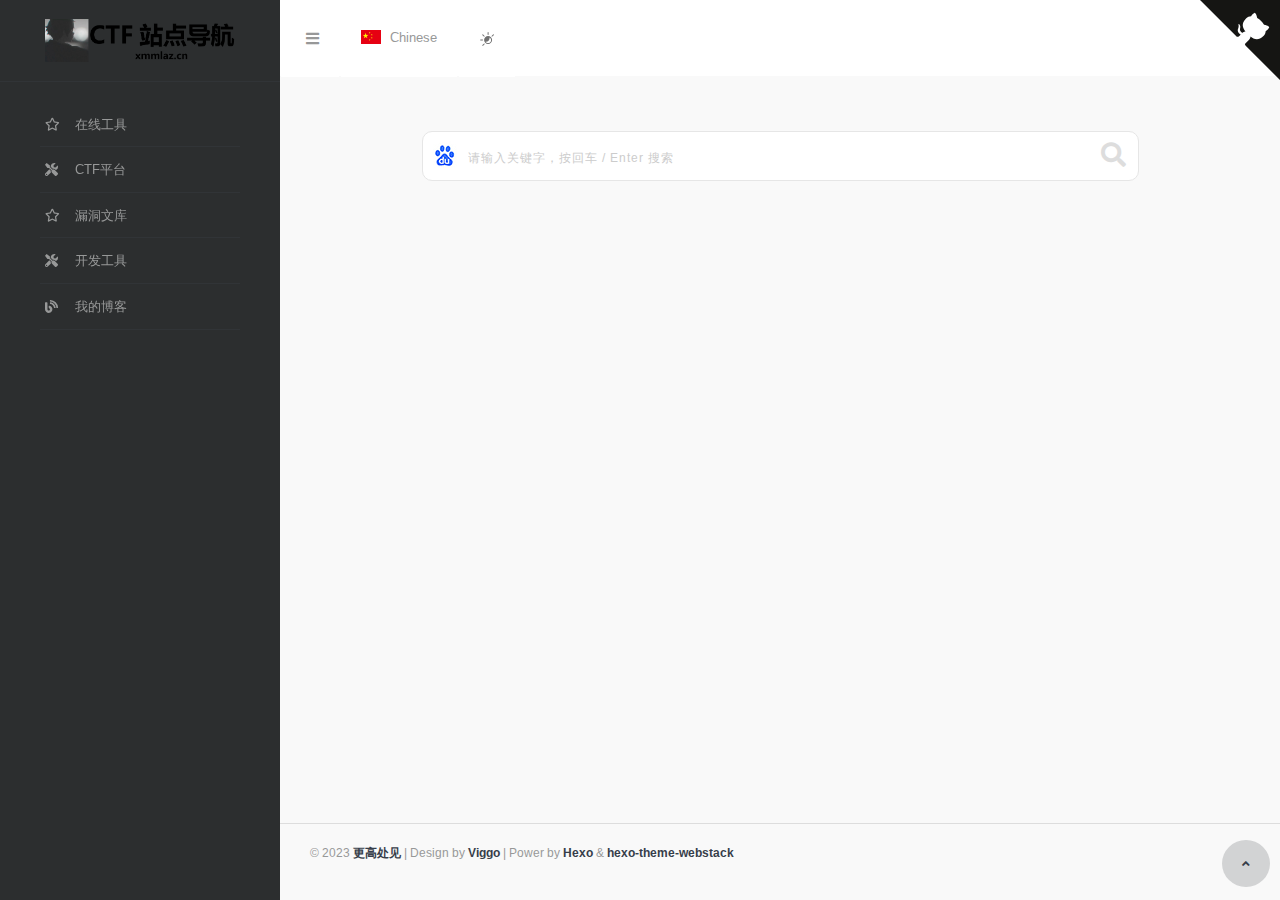
<file: archives/index.html>
<!DOCTYPE html>
<html lang="en">

<head>
  <head>
  <meta charset="utf-8">
  <meta http-equiv="X-UA-Compatible" content="IE=edge">
  <meta name="viewport" content="width=device-width, initial-scale=1.0" />
  <meta name="author" content="viggo" />
  <title>CTF导航 - </title>
  <meta name="keywords" content="">
  <meta name="description" content="更高处见">
  <link rel="shortcut icon" href="/favicon.ico">
  
<link rel="stylesheet" href="/css/hclonely.css">
<link rel="stylesheet" href="//fonts.loli.net/css?family=Arimo:400,700,400italic.css">
<link rel="stylesheet" href="/css/fonts/linecons/css/linecons.min.css">
<link rel="stylesheet" href="/css/fonts/fontawesome/css/all.min.css">
<link rel="stylesheet" href="/css/bootstrap.min.css">
<link rel="stylesheet" href="/css/xenon-core.min.css">
<link rel="stylesheet" href="/css/xenon-components.min.css">
<link rel="stylesheet" href="/css/xenon-skins.min.css">
<link rel="stylesheet" href="/css/nav.min.css">

  
<script src="/js/jquery-1.11.1.min.js"></script>

  <script>
    var userDefinedSearchData = {"custom":false,"thisSearch":"https://www.baidu.com/s?wd=","thisSearchIcon":"url(https://www.baidu.com/favicon.ico)","hotStatus":true,"data":[{"name":"百度","img":"url(https://www.baidu.com/favicon.ico)","url":"https://www.baidu.com/s?wd="}]};
    var expandAll = false;
  </script>
  
<script src="/js/header.js"></script>

  <!-- HTML5 shim and Respond.js IE8 support of HTML5 elements and media queries -->
  <!--[if lt IE 9]>
        
<script src="/js/html5shiv.min.js"></script>

        
<script src="/js/respond.min.js"></script>

    <![endif]-->
  <!-- / FB Open Graph -->
  <meta property="og:type" content="article">
  <meta property="og:url" content="https://ctf.xmmlaz.cn/archives/index.html">
  <meta property="og:title" content="CTF导航 - ">
  <meta property="og:description" content="更高处见">
  <meta property="og:site_name" content="CTF导航 - ">
  
  <meta property="og:image" content="/images/webstack_banner_cn.png">
  
  <!-- / Twitter Cards -->
  <meta name="twitter:card" content="summary_large_image">
  <meta name="twitter:title" content="CTF导航 - ">
  <meta name="twitter:description" content="更高处见">
  
  <meta name="twitter:image" content="/images/webstack_banner_cn.png">
  
  
  <!-- 直接添加html内容即可 -->
<!-- 可设置多行 -->
  
<meta name="generator" content="Hexo 6.3.0"></head>

</head>




<body class="page-body">
<div class="page-container">
<div class="sidebar-menu toggle-others fixed">
  <div class="sidebar-menu-inner">
    <header class="logo-env">
      <div class="logo">
        <a href="/index.html" class="logo-expanded">
          <img src="/images/logo@2x.png" width="100%" alt="" />
        </a>
        <a href="/index.html" class="logo-collapsed">
          <img src="/images/logo-collapsed@2x.png" width="40" alt="" />
        </a>
      </div>
      <div class="mobile-menu-toggle visible-xs">
        <a href="#" data-toggle="user-info-menu">
          <i class="linecons-cog"></i>
        </a>
        <a href="#" data-toggle="mobile-menu">
          <i class="fas fa-bars"></i>
        </a>
      </div>
    </header>
    <ul id="main-menu" class="main-menu">
      
      <li class="">
        
          <a href="#在线工具" class="smooth">
            
            <i class="far fa-star"></i>
            <span class="title">在线工具</span>
          </a>
          
      </li>
      
      <li class="">
        
          <a href="#CTF平台" class="smooth">
            
            <i class="fas fa-tools"></i>
            <span class="title">CTF平台</span>
          </a>
          
      </li>
      
      <li class="">
        
          <a href="#漏洞文库" class="smooth">
            
            <i class="far fa-star"></i>
            <span class="title">漏洞文库</span>
          </a>
          
      </li>
      
      <li class="">
        
          <a href="#开发工具" class="smooth">
            
            <i class="fas fa-tools"></i>
            <span class="title">开发工具</span>
          </a>
          
      </li>
      
      <li class="">
        
          <a href="#我的博客" class="smooth">
            
            <i class="fas fa-blog"></i>
            <span class="title">我的博客</span>
          </a>
          
      </li>
      
      
      
    </ul>
  </div>
</div>


<div class="main-content">
  <nav class="navbar user-info-navbar" role="navigation">
    <ul class="user-info-menu left-links list-inline list-unstyled">
      <li class="hidden-sm hidden-xs hover-line">
        <a href="#" data-toggle="sidebar">
          <i class="fas fa-bars"></i>
        </a>
      </li>
      <li class="dropdown hover-line language-switcher">
        
        <a href="/index.html" class="dropdown-toggle" data-toggle="dropdown">
          <img src="/images/flags/flag-cn.png" alt="flag-cn" /> Chinese
        </a>
        <ul class="dropdown-menu languages">
          
            
              <li class="active">
                <a href="/index.html">
                  <img src="/images/flags/flag-cn.png" alt="flag-cn" alt="flag-cn" /> Chinese
                </a>
              </li>
            
          
        </ul>
      </li>
      <li class="switch-mode hover-line" onclick="switchNightMode()">
        <a href="#">
          <svg t="1593061068148" class="icon" viewBox="0 0 1024 1024" version="1.1" xmlns="http://www.w3.org/2000/svg" p-id="1681" width="16" height="16">
            <path d="M582.4 326.4c-140.8 0-256 115.2-256 256s115.2 256 256 256 256-115.2 256-256-115.2-256-256-256z m0 448c-70.4 0-131.2-36.8-164.8-92.8 12.8 3.2 27.2 4.8 40 4.8 121.6 0 219.2-99.2 219.2-219.2 0-17.6-1.6-35.2-6.4-52.8 60.8 32 102.4 96 102.4 169.6 1.6 104-84.8 190.4-190.4 190.4zM582.4 262.4c17.6 0 32-14.4 32-32v-128c0-17.6-14.4-32-32-32s-32 14.4-32 32v128c0 17.6 14.4 32 32 32zM262.4 582.4c0-17.6-14.4-32-32-32h-128c-17.6 0-32 14.4-32 32s14.4 32 32 32h128c17.6 0 32-14.4 32-32zM310.4 356.8c6.4 6.4 14.4 9.6 22.4 9.6 8 0 16-3.2 22.4-9.6 12.8-12.8 12.8-32 0-44.8l-91.2-91.2c-12.8-12.8-32-12.8-44.8 0-12.8 12.8-12.8 32 0 44.8l91.2 91.2zM944 220.8c-12.8-12.8-32-12.8-44.8 0l-91.2 91.2c-12.8 12.8-12.8 32 0 44.8 6.4 6.4 14.4 9.6 22.4 9.6 8 0 16-3.2 22.4-9.6l91.2-91.2c12.8-12.8 12.8-33.6 0-44.8zM310.4 808l-91.2 91.2c-12.8 12.8-12.8 32 0 44.8 6.4 6.4 14.4 9.6 22.4 9.6 8 0 16-3.2 22.4-9.6l91.2-91.2c12.8-12.8 12.8-32 0-44.8-11.2-11.2-32-11.2-44.8 0z" p-id="1682" fill="#707070"></path>
          </svg>
        </a>
      </li>
    </ul>
    
    <a href="" class="github-corner" aria-label="View source on GitHub"><svg width="80" height="80" viewBox="0 0 250 250" style="fill:#151513; color:#fff; position: absolute; top: 0; border: 0; right: 0;" aria-hidden="true"><path d="M0,0 L115,115 L130,115 L142,142 L250,250 L250,0 Z"></path><path d="M128.3,109.0 C113.8,99.7 119.0,89.6 119.0,89.6 C122.0,82.7 120.5,78.6 120.5,78.6 C119.2,72.0 123.4,76.3 123.4,76.3 C127.3,80.9 125.5,87.3 125.5,87.3 C122.9,97.6 130.6,101.9 134.4,103.2" fill="currentColor" style="transform-origin: 130px 106px;" class="octo-arm"></path><path d="M115.0,115.0 C114.9,115.1 118.7,116.5 119.8,115.4 L133.7,101.6 C136.9,99.2 139.9,98.4 142.2,98.6 C133.8,88.0 127.5,74.4 143.8,58.0 C148.5,53.4 154.0,51.2 159.7,51.0 C160.3,49.4 163.2,43.6 171.4,40.1 C171.4,40.1 176.1,42.5 178.8,56.2 C183.1,58.6 187.2,61.8 190.9,65.4 C194.5,69.0 197.7,73.2 200.1,77.6 C213.8,80.2 216.3,84.9 216.3,84.9 C212.7,93.1 206.9,96.0 205.4,96.6 C205.1,102.4 203.0,107.8 198.3,112.5 C181.9,128.9 168.3,122.5 157.7,114.1 C157.9,116.9 156.7,120.9 152.7,124.9 L141.0,136.5 C139.8,137.7 141.6,141.9 141.8,141.8 Z" fill="currentColor" class="octo-body"></path></svg></a><style>.github-corner:hover .octo-arm{animation:octocat-wave 560ms ease-in-out}@keyframes octocat-wave{0%,100%{transform:rotate(0)}20%,60%{transform:rotate(-25deg)}40%,80%{transform:rotate(10deg)}}@media (max-width:500px){.github-corner:hover .octo-arm{animation:none}.github-corner .octo-arm{animation:octocat-wave 560ms ease-in-out}}</style>
    
    </nav>
    
    <section class="sousuo">
      <div class="search">
        <div class="search-box">
          <span class="search-icon" style="background: url(/images/search_icon.png) 0px 0px; opacity: 1;"></span>
          <input type="text" id="txt" class="search-input" autocomplete="off" placeholder="请输入关键字，按回车 / Enter 搜索">
          <button class="search-btn" id="search-btn"><i class="fa fa-search"></i></button>
        </div>
        <!-- 搜索热词 -->
        <div class="box search-hot-text" id="box" style="display: none;">
          <ul></ul>
        </div>
        <!-- 搜索引擎 -->
        <div class="search-engine" style="display: none;">
          <div class="search-engine-head">
            <strong class="search-engine-tit">选择您的默认搜索引擎：</strong>
            <div class="search-engine-tool">搜索热词： <span id="hot-btn" style="background-image: url(/images/off_on.png);"></span></div>
          </div>
          <ul class="search-engine-list search-engine-list_zmki_ul">
          </ul>
        </div>
    </section>
    <script>search('/images/search_icon.png')</script>
  
  
    
<script src="/js/footer.js"></script>


  <footer class="main-footer sticky footer-type-1">
  <div class="footer-inner">
    <!-- Add your copyright text here -->
    <p>
      
      &copy; 2023
      <a href="javascript:void(0);"><strong>更高处见</strong></a> | Design by <a href="http://viggoz.com" target="_blank"><strong>Viggo</strong></a> | Power by <a href="https://hexo.io/" target="_blank"><strong>Hexo</strong></a> & <a href="https://github.com/HCLonely/hexo-theme-webstack/" target="_blank"><strong>hexo-theme-webstack</strong></a>
    </p>
    
    <div class="go-up">
      <a href="#" rel="go-top">
        <i class="fas fa-angle-up"></i>
      </a>
    </div>
  </div>
</footer>
</div>
</div>

<script src="/js/bootstrap.min.js"></script>
<script src="/js/TweenMax.min.js"></script>
<script src="/js/resizeable.min.js"></script>
<script src="/js/joinable.js"></script>
<script src="/js/xenon-api.min.js"></script>
<script src="/js/xenon-toggles.min.js"></script>
<script src="/js/xenon-custom.min.js"></script>




<script src="/js/lozad.min.js"></script>



  
  <!-- 直接添加html内容即可 -->
<!-- 可设置多行 -->
  
</body>

</html>
</file>
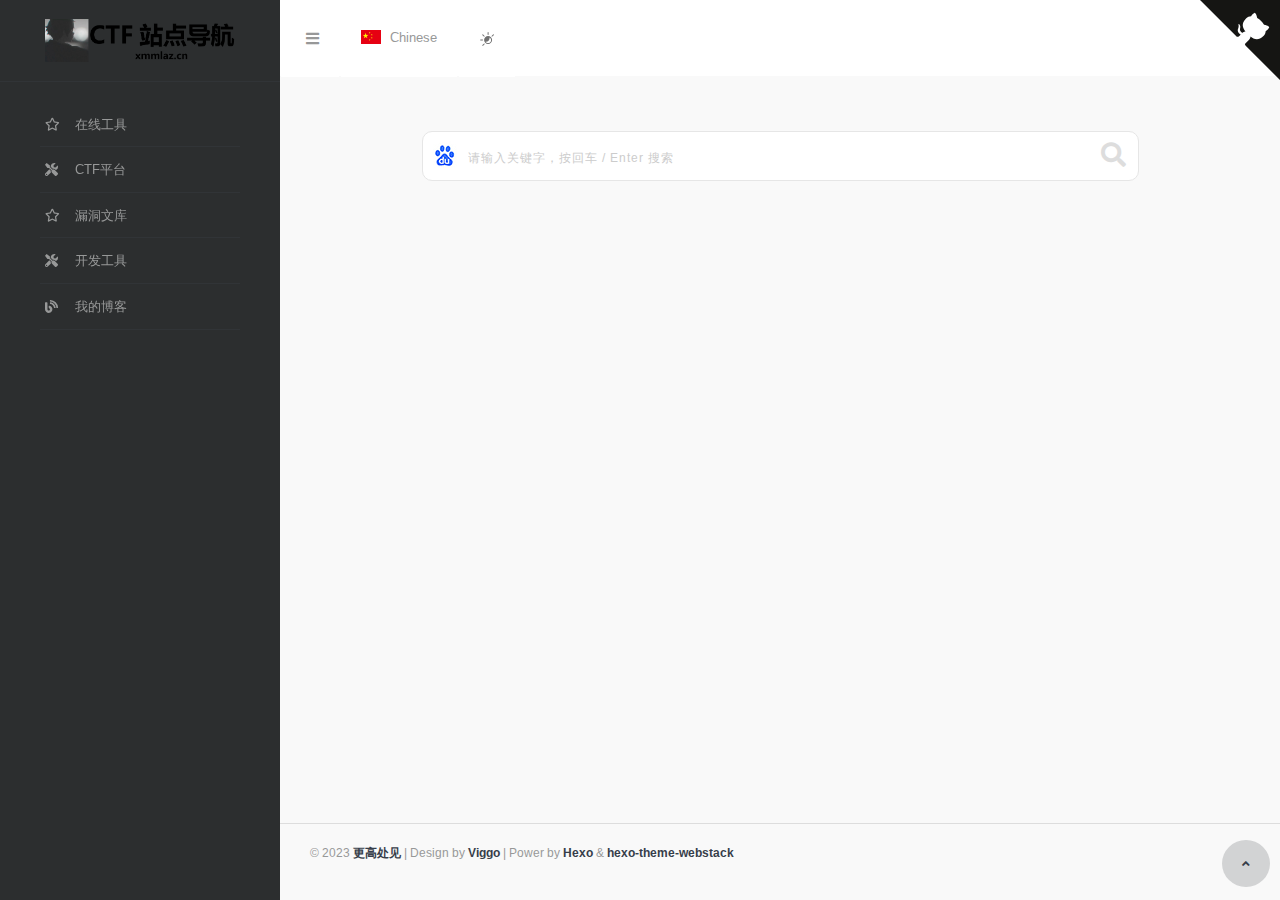
<file: archives/2023/index.html>
<!DOCTYPE html>
<html lang="en">

<head>
  <head>
  <meta charset="utf-8">
  <meta http-equiv="X-UA-Compatible" content="IE=edge">
  <meta name="viewport" content="width=device-width, initial-scale=1.0" />
  <meta name="author" content="viggo" />
  <title>CTF导航 - </title>
  <meta name="keywords" content="">
  <meta name="description" content="更高处见">
  <link rel="shortcut icon" href="/favicon.ico">
  
<link rel="stylesheet" href="/css/hclonely.css">
<link rel="stylesheet" href="//fonts.loli.net/css?family=Arimo:400,700,400italic.css">
<link rel="stylesheet" href="/css/fonts/linecons/css/linecons.min.css">
<link rel="stylesheet" href="/css/fonts/fontawesome/css/all.min.css">
<link rel="stylesheet" href="/css/bootstrap.min.css">
<link rel="stylesheet" href="/css/xenon-core.min.css">
<link rel="stylesheet" href="/css/xenon-components.min.css">
<link rel="stylesheet" href="/css/xenon-skins.min.css">
<link rel="stylesheet" href="/css/nav.min.css">

  
<script src="/js/jquery-1.11.1.min.js"></script>

  <script>
    var userDefinedSearchData = {"custom":false,"thisSearch":"https://www.baidu.com/s?wd=","thisSearchIcon":"url(https://www.baidu.com/favicon.ico)","hotStatus":true,"data":[{"name":"百度","img":"url(https://www.baidu.com/favicon.ico)","url":"https://www.baidu.com/s?wd="}]};
    var expandAll = false;
  </script>
  
<script src="/js/header.js"></script>

  <!-- HTML5 shim and Respond.js IE8 support of HTML5 elements and media queries -->
  <!--[if lt IE 9]>
        
<script src="/js/html5shiv.min.js"></script>

        
<script src="/js/respond.min.js"></script>

    <![endif]-->
  <!-- / FB Open Graph -->
  <meta property="og:type" content="article">
  <meta property="og:url" content="https://ctf.xmmlaz.cn/archives/2023/index.html">
  <meta property="og:title" content="CTF导航 - ">
  <meta property="og:description" content="更高处见">
  <meta property="og:site_name" content="CTF导航 - ">
  
  <meta property="og:image" content="/images/webstack_banner_cn.png">
  
  <!-- / Twitter Cards -->
  <meta name="twitter:card" content="summary_large_image">
  <meta name="twitter:title" content="CTF导航 - ">
  <meta name="twitter:description" content="更高处见">
  
  <meta name="twitter:image" content="/images/webstack_banner_cn.png">
  
  
  <!-- 直接添加html内容即可 -->
<!-- 可设置多行 -->
  
<meta name="generator" content="Hexo 6.3.0"></head>

</head>




<body class="page-body">
<div class="page-container">
<div class="sidebar-menu toggle-others fixed">
  <div class="sidebar-menu-inner">
    <header class="logo-env">
      <div class="logo">
        <a href="/index.html" class="logo-expanded">
          <img src="/images/logo@2x.png" width="100%" alt="" />
        </a>
        <a href="/index.html" class="logo-collapsed">
          <img src="/images/logo-collapsed@2x.png" width="40" alt="" />
        </a>
      </div>
      <div class="mobile-menu-toggle visible-xs">
        <a href="#" data-toggle="user-info-menu">
          <i class="linecons-cog"></i>
        </a>
        <a href="#" data-toggle="mobile-menu">
          <i class="fas fa-bars"></i>
        </a>
      </div>
    </header>
    <ul id="main-menu" class="main-menu">
      
      <li class="">
        
          <a href="#在线工具" class="smooth">
            
            <i class="far fa-star"></i>
            <span class="title">在线工具</span>
          </a>
          
      </li>
      
      <li class="">
        
          <a href="#CTF平台" class="smooth">
            
            <i class="fas fa-tools"></i>
            <span class="title">CTF平台</span>
          </a>
          
      </li>
      
      <li class="">
        
          <a href="#漏洞文库" class="smooth">
            
            <i class="far fa-star"></i>
            <span class="title">漏洞文库</span>
          </a>
          
      </li>
      
      <li class="">
        
          <a href="#开发工具" class="smooth">
            
            <i class="fas fa-tools"></i>
            <span class="title">开发工具</span>
          </a>
          
      </li>
      
      <li class="">
        
          <a href="#我的博客" class="smooth">
            
            <i class="fas fa-blog"></i>
            <span class="title">我的博客</span>
          </a>
          
      </li>
      
      
      
    </ul>
  </div>
</div>


<div class="main-content">
  <nav class="navbar user-info-navbar" role="navigation">
    <ul class="user-info-menu left-links list-inline list-unstyled">
      <li class="hidden-sm hidden-xs hover-line">
        <a href="#" data-toggle="sidebar">
          <i class="fas fa-bars"></i>
        </a>
      </li>
      <li class="dropdown hover-line language-switcher">
        
        <a href="/index.html" class="dropdown-toggle" data-toggle="dropdown">
          <img src="/images/flags/flag-cn.png" alt="flag-cn" /> Chinese
        </a>
        <ul class="dropdown-menu languages">
          
            
              <li class="active">
                <a href="/index.html">
                  <img src="/images/flags/flag-cn.png" alt="flag-cn" alt="flag-cn" /> Chinese
                </a>
              </li>
            
          
        </ul>
      </li>
      <li class="switch-mode hover-line" onclick="switchNightMode()">
        <a href="#">
          <svg t="1593061068148" class="icon" viewBox="0 0 1024 1024" version="1.1" xmlns="http://www.w3.org/2000/svg" p-id="1681" width="16" height="16">
            <path d="M582.4 326.4c-140.8 0-256 115.2-256 256s115.2 256 256 256 256-115.2 256-256-115.2-256-256-256z m0 448c-70.4 0-131.2-36.8-164.8-92.8 12.8 3.2 27.2 4.8 40 4.8 121.6 0 219.2-99.2 219.2-219.2 0-17.6-1.6-35.2-6.4-52.8 60.8 32 102.4 96 102.4 169.6 1.6 104-84.8 190.4-190.4 190.4zM582.4 262.4c17.6 0 32-14.4 32-32v-128c0-17.6-14.4-32-32-32s-32 14.4-32 32v128c0 17.6 14.4 32 32 32zM262.4 582.4c0-17.6-14.4-32-32-32h-128c-17.6 0-32 14.4-32 32s14.4 32 32 32h128c17.6 0 32-14.4 32-32zM310.4 356.8c6.4 6.4 14.4 9.6 22.4 9.6 8 0 16-3.2 22.4-9.6 12.8-12.8 12.8-32 0-44.8l-91.2-91.2c-12.8-12.8-32-12.8-44.8 0-12.8 12.8-12.8 32 0 44.8l91.2 91.2zM944 220.8c-12.8-12.8-32-12.8-44.8 0l-91.2 91.2c-12.8 12.8-12.8 32 0 44.8 6.4 6.4 14.4 9.6 22.4 9.6 8 0 16-3.2 22.4-9.6l91.2-91.2c12.8-12.8 12.8-33.6 0-44.8zM310.4 808l-91.2 91.2c-12.8 12.8-12.8 32 0 44.8 6.4 6.4 14.4 9.6 22.4 9.6 8 0 16-3.2 22.4-9.6l91.2-91.2c12.8-12.8 12.8-32 0-44.8-11.2-11.2-32-11.2-44.8 0z" p-id="1682" fill="#707070"></path>
          </svg>
        </a>
      </li>
    </ul>
    
    <a href="" class="github-corner" aria-label="View source on GitHub"><svg width="80" height="80" viewBox="0 0 250 250" style="fill:#151513; color:#fff; position: absolute; top: 0; border: 0; right: 0;" aria-hidden="true"><path d="M0,0 L115,115 L130,115 L142,142 L250,250 L250,0 Z"></path><path d="M128.3,109.0 C113.8,99.7 119.0,89.6 119.0,89.6 C122.0,82.7 120.5,78.6 120.5,78.6 C119.2,72.0 123.4,76.3 123.4,76.3 C127.3,80.9 125.5,87.3 125.5,87.3 C122.9,97.6 130.6,101.9 134.4,103.2" fill="currentColor" style="transform-origin: 130px 106px;" class="octo-arm"></path><path d="M115.0,115.0 C114.9,115.1 118.7,116.5 119.8,115.4 L133.7,101.6 C136.9,99.2 139.9,98.4 142.2,98.6 C133.8,88.0 127.5,74.4 143.8,58.0 C148.5,53.4 154.0,51.2 159.7,51.0 C160.3,49.4 163.2,43.6 171.4,40.1 C171.4,40.1 176.1,42.5 178.8,56.2 C183.1,58.6 187.2,61.8 190.9,65.4 C194.5,69.0 197.7,73.2 200.1,77.6 C213.8,80.2 216.3,84.9 216.3,84.9 C212.7,93.1 206.9,96.0 205.4,96.6 C205.1,102.4 203.0,107.8 198.3,112.5 C181.9,128.9 168.3,122.5 157.7,114.1 C157.9,116.9 156.7,120.9 152.7,124.9 L141.0,136.5 C139.8,137.7 141.6,141.9 141.8,141.8 Z" fill="currentColor" class="octo-body"></path></svg></a><style>.github-corner:hover .octo-arm{animation:octocat-wave 560ms ease-in-out}@keyframes octocat-wave{0%,100%{transform:rotate(0)}20%,60%{transform:rotate(-25deg)}40%,80%{transform:rotate(10deg)}}@media (max-width:500px){.github-corner:hover .octo-arm{animation:none}.github-corner .octo-arm{animation:octocat-wave 560ms ease-in-out}}</style>
    
    </nav>
    
    <section class="sousuo">
      <div class="search">
        <div class="search-box">
          <span class="search-icon" style="background: url(/images/search_icon.png) 0px 0px; opacity: 1;"></span>
          <input type="text" id="txt" class="search-input" autocomplete="off" placeholder="请输入关键字，按回车 / Enter 搜索">
          <button class="search-btn" id="search-btn"><i class="fa fa-search"></i></button>
        </div>
        <!-- 搜索热词 -->
        <div class="box search-hot-text" id="box" style="display: none;">
          <ul></ul>
        </div>
        <!-- 搜索引擎 -->
        <div class="search-engine" style="display: none;">
          <div class="search-engine-head">
            <strong class="search-engine-tit">选择您的默认搜索引擎：</strong>
            <div class="search-engine-tool">搜索热词： <span id="hot-btn" style="background-image: url(/images/off_on.png);"></span></div>
          </div>
          <ul class="search-engine-list search-engine-list_zmki_ul">
          </ul>
        </div>
    </section>
    <script>search('/images/search_icon.png')</script>
  
  
    
<script src="/js/footer.js"></script>


  <footer class="main-footer sticky footer-type-1">
  <div class="footer-inner">
    <!-- Add your copyright text here -->
    <p>
      
      &copy; 2023
      <a href="javascript:void(0);"><strong>更高处见</strong></a> | Design by <a href="http://viggoz.com" target="_blank"><strong>Viggo</strong></a> | Power by <a href="https://hexo.io/" target="_blank"><strong>Hexo</strong></a> & <a href="https://github.com/HCLonely/hexo-theme-webstack/" target="_blank"><strong>hexo-theme-webstack</strong></a>
    </p>
    
    <div class="go-up">
      <a href="#" rel="go-top">
        <i class="fas fa-angle-up"></i>
      </a>
    </div>
  </div>
</footer>
</div>
</div>

<script src="/js/bootstrap.min.js"></script>
<script src="/js/TweenMax.min.js"></script>
<script src="/js/resizeable.min.js"></script>
<script src="/js/joinable.js"></script>
<script src="/js/xenon-api.min.js"></script>
<script src="/js/xenon-toggles.min.js"></script>
<script src="/js/xenon-custom.min.js"></script>




<script src="/js/lozad.min.js"></script>



  
  <!-- 直接添加html内容即可 -->
<!-- 可设置多行 -->
  
</body>

</html>
</file>
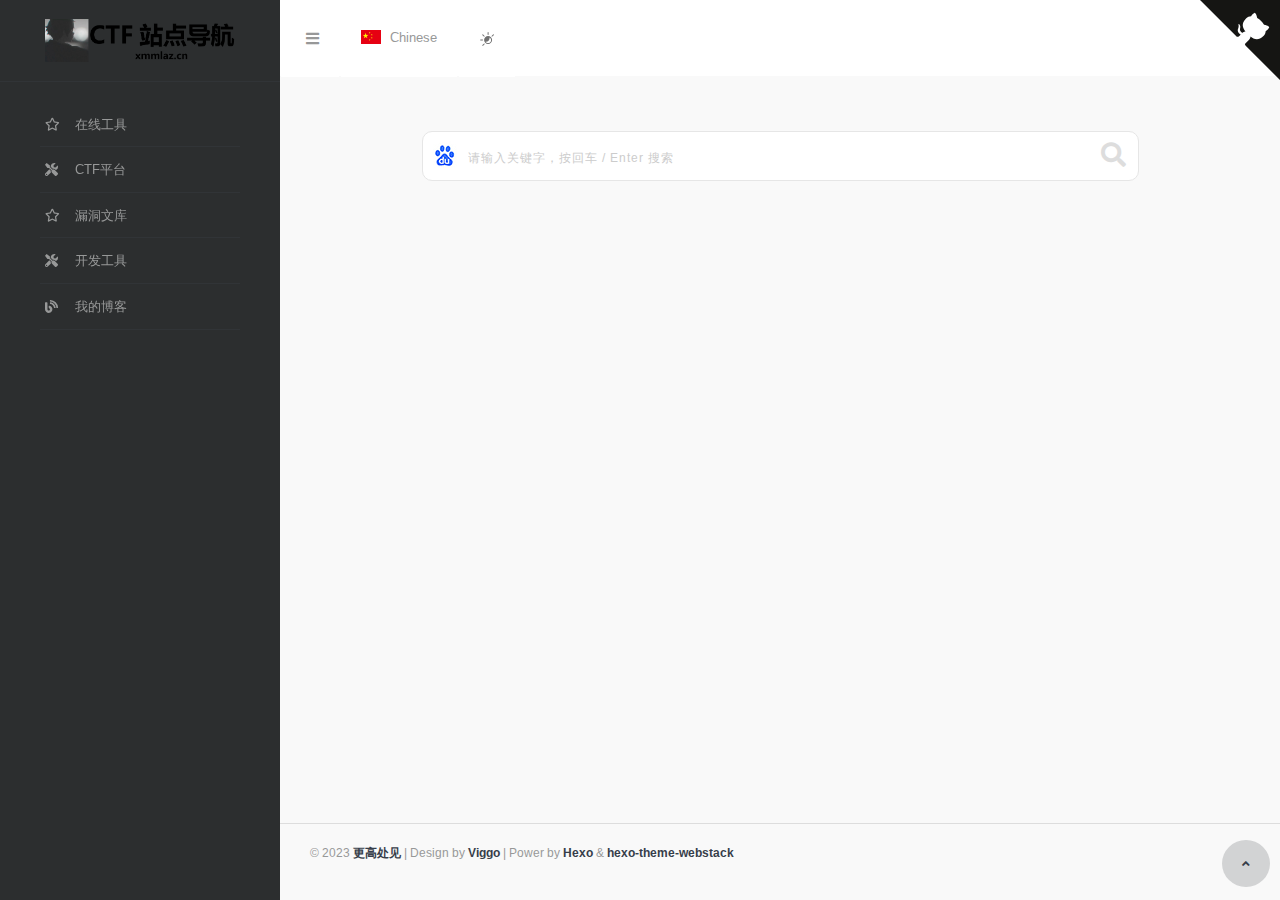
<file: archives/2023/07/index.html>
<!DOCTYPE html>
<html lang="en">

<head>
  <head>
  <meta charset="utf-8">
  <meta http-equiv="X-UA-Compatible" content="IE=edge">
  <meta name="viewport" content="width=device-width, initial-scale=1.0" />
  <meta name="author" content="viggo" />
  <title>CTF导航 - </title>
  <meta name="keywords" content="">
  <meta name="description" content="更高处见">
  <link rel="shortcut icon" href="/favicon.ico">
  
<link rel="stylesheet" href="/css/hclonely.css">
<link rel="stylesheet" href="//fonts.loli.net/css?family=Arimo:400,700,400italic.css">
<link rel="stylesheet" href="/css/fonts/linecons/css/linecons.min.css">
<link rel="stylesheet" href="/css/fonts/fontawesome/css/all.min.css">
<link rel="stylesheet" href="/css/bootstrap.min.css">
<link rel="stylesheet" href="/css/xenon-core.min.css">
<link rel="stylesheet" href="/css/xenon-components.min.css">
<link rel="stylesheet" href="/css/xenon-skins.min.css">
<link rel="stylesheet" href="/css/nav.min.css">

  
<script src="/js/jquery-1.11.1.min.js"></script>

  <script>
    var userDefinedSearchData = {"custom":false,"thisSearch":"https://www.baidu.com/s?wd=","thisSearchIcon":"url(https://www.baidu.com/favicon.ico)","hotStatus":true,"data":[{"name":"百度","img":"url(https://www.baidu.com/favicon.ico)","url":"https://www.baidu.com/s?wd="}]};
    var expandAll = false;
  </script>
  
<script src="/js/header.js"></script>

  <!-- HTML5 shim and Respond.js IE8 support of HTML5 elements and media queries -->
  <!--[if lt IE 9]>
        
<script src="/js/html5shiv.min.js"></script>

        
<script src="/js/respond.min.js"></script>

    <![endif]-->
  <!-- / FB Open Graph -->
  <meta property="og:type" content="article">
  <meta property="og:url" content="https://ctf.xmmlaz.cn/archives/2023/07/index.html">
  <meta property="og:title" content="CTF导航 - ">
  <meta property="og:description" content="更高处见">
  <meta property="og:site_name" content="CTF导航 - ">
  
  <meta property="og:image" content="/images/webstack_banner_cn.png">
  
  <!-- / Twitter Cards -->
  <meta name="twitter:card" content="summary_large_image">
  <meta name="twitter:title" content="CTF导航 - ">
  <meta name="twitter:description" content="更高处见">
  
  <meta name="twitter:image" content="/images/webstack_banner_cn.png">
  
  
  <!-- 直接添加html内容即可 -->
<!-- 可设置多行 -->
  
<meta name="generator" content="Hexo 6.3.0"></head>

</head>




<body class="page-body">
<div class="page-container">
<div class="sidebar-menu toggle-others fixed">
  <div class="sidebar-menu-inner">
    <header class="logo-env">
      <div class="logo">
        <a href="/index.html" class="logo-expanded">
          <img src="/images/logo@2x.png" width="100%" alt="" />
        </a>
        <a href="/index.html" class="logo-collapsed">
          <img src="/images/logo-collapsed@2x.png" width="40" alt="" />
        </a>
      </div>
      <div class="mobile-menu-toggle visible-xs">
        <a href="#" data-toggle="user-info-menu">
          <i class="linecons-cog"></i>
        </a>
        <a href="#" data-toggle="mobile-menu">
          <i class="fas fa-bars"></i>
        </a>
      </div>
    </header>
    <ul id="main-menu" class="main-menu">
      
      <li class="">
        
          <a href="#在线工具" class="smooth">
            
            <i class="far fa-star"></i>
            <span class="title">在线工具</span>
          </a>
          
      </li>
      
      <li class="">
        
          <a href="#CTF平台" class="smooth">
            
            <i class="fas fa-tools"></i>
            <span class="title">CTF平台</span>
          </a>
          
      </li>
      
      <li class="">
        
          <a href="#漏洞文库" class="smooth">
            
            <i class="far fa-star"></i>
            <span class="title">漏洞文库</span>
          </a>
          
      </li>
      
      <li class="">
        
          <a href="#开发工具" class="smooth">
            
            <i class="fas fa-tools"></i>
            <span class="title">开发工具</span>
          </a>
          
      </li>
      
      <li class="">
        
          <a href="#我的博客" class="smooth">
            
            <i class="fas fa-blog"></i>
            <span class="title">我的博客</span>
          </a>
          
      </li>
      
      
      
    </ul>
  </div>
</div>


<div class="main-content">
  <nav class="navbar user-info-navbar" role="navigation">
    <ul class="user-info-menu left-links list-inline list-unstyled">
      <li class="hidden-sm hidden-xs hover-line">
        <a href="#" data-toggle="sidebar">
          <i class="fas fa-bars"></i>
        </a>
      </li>
      <li class="dropdown hover-line language-switcher">
        
        <a href="/index.html" class="dropdown-toggle" data-toggle="dropdown">
          <img src="/images/flags/flag-cn.png" alt="flag-cn" /> Chinese
        </a>
        <ul class="dropdown-menu languages">
          
            
              <li class="active">
                <a href="/index.html">
                  <img src="/images/flags/flag-cn.png" alt="flag-cn" alt="flag-cn" /> Chinese
                </a>
              </li>
            
          
        </ul>
      </li>
      <li class="switch-mode hover-line" onclick="switchNightMode()">
        <a href="#">
          <svg t="1593061068148" class="icon" viewBox="0 0 1024 1024" version="1.1" xmlns="http://www.w3.org/2000/svg" p-id="1681" width="16" height="16">
            <path d="M582.4 326.4c-140.8 0-256 115.2-256 256s115.2 256 256 256 256-115.2 256-256-115.2-256-256-256z m0 448c-70.4 0-131.2-36.8-164.8-92.8 12.8 3.2 27.2 4.8 40 4.8 121.6 0 219.2-99.2 219.2-219.2 0-17.6-1.6-35.2-6.4-52.8 60.8 32 102.4 96 102.4 169.6 1.6 104-84.8 190.4-190.4 190.4zM582.4 262.4c17.6 0 32-14.4 32-32v-128c0-17.6-14.4-32-32-32s-32 14.4-32 32v128c0 17.6 14.4 32 32 32zM262.4 582.4c0-17.6-14.4-32-32-32h-128c-17.6 0-32 14.4-32 32s14.4 32 32 32h128c17.6 0 32-14.4 32-32zM310.4 356.8c6.4 6.4 14.4 9.6 22.4 9.6 8 0 16-3.2 22.4-9.6 12.8-12.8 12.8-32 0-44.8l-91.2-91.2c-12.8-12.8-32-12.8-44.8 0-12.8 12.8-12.8 32 0 44.8l91.2 91.2zM944 220.8c-12.8-12.8-32-12.8-44.8 0l-91.2 91.2c-12.8 12.8-12.8 32 0 44.8 6.4 6.4 14.4 9.6 22.4 9.6 8 0 16-3.2 22.4-9.6l91.2-91.2c12.8-12.8 12.8-33.6 0-44.8zM310.4 808l-91.2 91.2c-12.8 12.8-12.8 32 0 44.8 6.4 6.4 14.4 9.6 22.4 9.6 8 0 16-3.2 22.4-9.6l91.2-91.2c12.8-12.8 12.8-32 0-44.8-11.2-11.2-32-11.2-44.8 0z" p-id="1682" fill="#707070"></path>
          </svg>
        </a>
      </li>
    </ul>
    
    <a href="" class="github-corner" aria-label="View source on GitHub"><svg width="80" height="80" viewBox="0 0 250 250" style="fill:#151513; color:#fff; position: absolute; top: 0; border: 0; right: 0;" aria-hidden="true"><path d="M0,0 L115,115 L130,115 L142,142 L250,250 L250,0 Z"></path><path d="M128.3,109.0 C113.8,99.7 119.0,89.6 119.0,89.6 C122.0,82.7 120.5,78.6 120.5,78.6 C119.2,72.0 123.4,76.3 123.4,76.3 C127.3,80.9 125.5,87.3 125.5,87.3 C122.9,97.6 130.6,101.9 134.4,103.2" fill="currentColor" style="transform-origin: 130px 106px;" class="octo-arm"></path><path d="M115.0,115.0 C114.9,115.1 118.7,116.5 119.8,115.4 L133.7,101.6 C136.9,99.2 139.9,98.4 142.2,98.6 C133.8,88.0 127.5,74.4 143.8,58.0 C148.5,53.4 154.0,51.2 159.7,51.0 C160.3,49.4 163.2,43.6 171.4,40.1 C171.4,40.1 176.1,42.5 178.8,56.2 C183.1,58.6 187.2,61.8 190.9,65.4 C194.5,69.0 197.7,73.2 200.1,77.6 C213.8,80.2 216.3,84.9 216.3,84.9 C212.7,93.1 206.9,96.0 205.4,96.6 C205.1,102.4 203.0,107.8 198.3,112.5 C181.9,128.9 168.3,122.5 157.7,114.1 C157.9,116.9 156.7,120.9 152.7,124.9 L141.0,136.5 C139.8,137.7 141.6,141.9 141.8,141.8 Z" fill="currentColor" class="octo-body"></path></svg></a><style>.github-corner:hover .octo-arm{animation:octocat-wave 560ms ease-in-out}@keyframes octocat-wave{0%,100%{transform:rotate(0)}20%,60%{transform:rotate(-25deg)}40%,80%{transform:rotate(10deg)}}@media (max-width:500px){.github-corner:hover .octo-arm{animation:none}.github-corner .octo-arm{animation:octocat-wave 560ms ease-in-out}}</style>
    
    </nav>
    
    <section class="sousuo">
      <div class="search">
        <div class="search-box">
          <span class="search-icon" style="background: url(/images/search_icon.png) 0px 0px; opacity: 1;"></span>
          <input type="text" id="txt" class="search-input" autocomplete="off" placeholder="请输入关键字，按回车 / Enter 搜索">
          <button class="search-btn" id="search-btn"><i class="fa fa-search"></i></button>
        </div>
        <!-- 搜索热词 -->
        <div class="box search-hot-text" id="box" style="display: none;">
          <ul></ul>
        </div>
        <!-- 搜索引擎 -->
        <div class="search-engine" style="display: none;">
          <div class="search-engine-head">
            <strong class="search-engine-tit">选择您的默认搜索引擎：</strong>
            <div class="search-engine-tool">搜索热词： <span id="hot-btn" style="background-image: url(/images/off_on.png);"></span></div>
          </div>
          <ul class="search-engine-list search-engine-list_zmki_ul">
          </ul>
        </div>
    </section>
    <script>search('/images/search_icon.png')</script>
  
  
    
<script src="/js/footer.js"></script>


  <footer class="main-footer sticky footer-type-1">
  <div class="footer-inner">
    <!-- Add your copyright text here -->
    <p>
      
      &copy; 2023
      <a href="javascript:void(0);"><strong>更高处见</strong></a> | Design by <a href="http://viggoz.com" target="_blank"><strong>Viggo</strong></a> | Power by <a href="https://hexo.io/" target="_blank"><strong>Hexo</strong></a> & <a href="https://github.com/HCLonely/hexo-theme-webstack/" target="_blank"><strong>hexo-theme-webstack</strong></a>
    </p>
    
    <div class="go-up">
      <a href="#" rel="go-top">
        <i class="fas fa-angle-up"></i>
      </a>
    </div>
  </div>
</footer>
</div>
</div>

<script src="/js/bootstrap.min.js"></script>
<script src="/js/TweenMax.min.js"></script>
<script src="/js/resizeable.min.js"></script>
<script src="/js/joinable.js"></script>
<script src="/js/xenon-api.min.js"></script>
<script src="/js/xenon-toggles.min.js"></script>
<script src="/js/xenon-custom.min.js"></script>




<script src="/js/lozad.min.js"></script>



  
  <!-- 直接添加html内容即可 -->
<!-- 可设置多行 -->
  
</body>

</html>
</file>
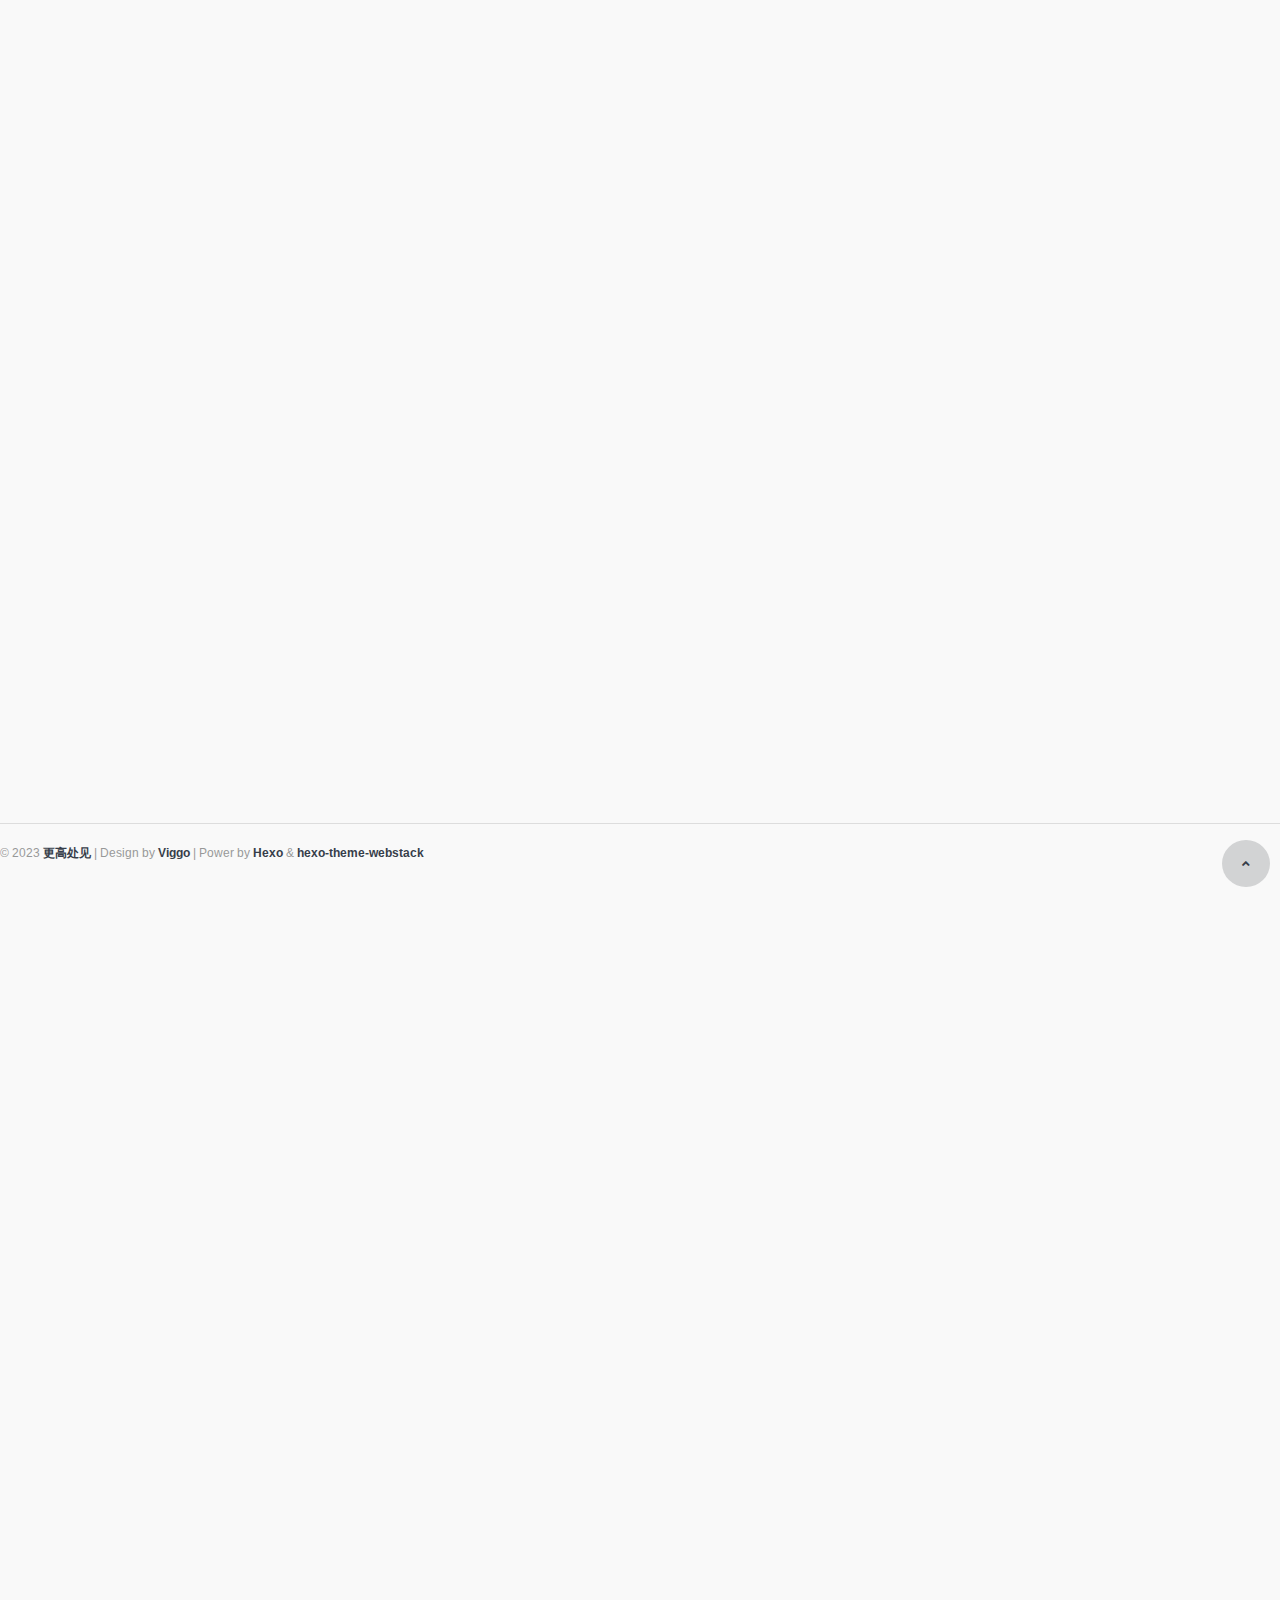
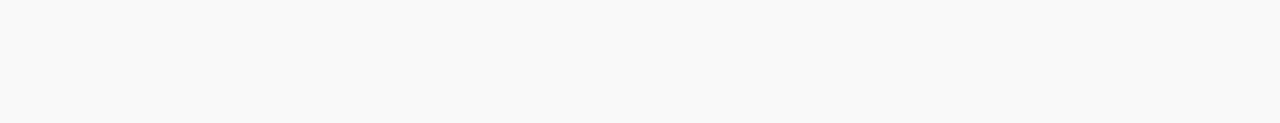
<file: 2023/07/31/hello-world/index.html>
<!DOCTYPE html>
<html lang="en">

<head>
  <head>
  <meta charset="utf-8">
  <meta http-equiv="X-UA-Compatible" content="IE=edge">
  <meta name="viewport" content="width=device-width, initial-scale=1.0" />
  <meta name="author" content="viggo" />
  <title>CTF导航 - </title>
  <meta name="keywords" content="">
  <meta name="description" content="更高处见">
  <link rel="shortcut icon" href="/favicon.ico">
  
<link rel="stylesheet" href="/css/hclonely.css">
<link rel="stylesheet" href="//fonts.loli.net/css?family=Arimo:400,700,400italic.css">
<link rel="stylesheet" href="/css/fonts/linecons/css/linecons.min.css">
<link rel="stylesheet" href="/css/fonts/fontawesome/css/all.min.css">
<link rel="stylesheet" href="/css/bootstrap.min.css">
<link rel="stylesheet" href="/css/xenon-core.min.css">
<link rel="stylesheet" href="/css/xenon-components.min.css">
<link rel="stylesheet" href="/css/xenon-skins.min.css">
<link rel="stylesheet" href="/css/nav.min.css">

  
<script src="/js/jquery-1.11.1.min.js"></script>

  <script>
    var userDefinedSearchData = {"custom":false,"thisSearch":"https://www.baidu.com/s?wd=","thisSearchIcon":"url(https://www.baidu.com/favicon.ico)","hotStatus":true,"data":[{"name":"百度","img":"url(https://www.baidu.com/favicon.ico)","url":"https://www.baidu.com/s?wd="}]};
    var expandAll = false;
  </script>
  
<script src="/js/header.js"></script>

  <!-- HTML5 shim and Respond.js IE8 support of HTML5 elements and media queries -->
  <!--[if lt IE 9]>
        
<script src="/js/html5shiv.min.js"></script>

        
<script src="/js/respond.min.js"></script>

    <![endif]-->
  <!-- / FB Open Graph -->
  <meta property="og:type" content="article">
  <meta property="og:url" content="https://ctf.xmmlaz.cn/2023/07/31/hello-world/index.html">
  <meta property="og:title" content="CTF导航 - ">
  <meta property="og:description" content="更高处见">
  <meta property="og:site_name" content="CTF导航 - ">
  
  <meta property="og:image" content="/images/webstack_banner_cn.png">
  
  <!-- / Twitter Cards -->
  <meta name="twitter:card" content="summary_large_image">
  <meta name="twitter:title" content="CTF导航 - ">
  <meta name="twitter:description" content="更高处见">
  
  <meta name="twitter:image" content="/images/webstack_banner_cn.png">
  
  
  <!-- 直接添加html内容即可 -->
<!-- 可设置多行 -->
  
<meta name="generator" content="Hexo 6.3.0"></head>

</head>




  <footer class="main-footer sticky footer-type-1">
  <div class="footer-inner">
    <!-- Add your copyright text here -->
    <p>
      
      &copy; 2023
      <a href="javascript:void(0);"><strong>更高处见</strong></a> | Design by <a href="http://viggoz.com" target="_blank"><strong>Viggo</strong></a> | Power by <a href="https://hexo.io/" target="_blank"><strong>Hexo</strong></a> & <a href="https://github.com/HCLonely/hexo-theme-webstack/" target="_blank"><strong>hexo-theme-webstack</strong></a>
    </p>
    
    <div class="go-up">
      <a href="#" rel="go-top">
        <i class="fas fa-angle-up"></i>
      </a>
    </div>
  </div>
</footer>
</div>
</div>

<script src="/js/bootstrap.min.js"></script>
<script src="/js/TweenMax.min.js"></script>
<script src="/js/resizeable.min.js"></script>
<script src="/js/joinable.js"></script>
<script src="/js/xenon-api.min.js"></script>
<script src="/js/xenon-toggles.min.js"></script>
<script src="/js/xenon-custom.min.js"></script>




<script src="/js/lozad.min.js"></script>



  
  <!-- 直接添加html内容即可 -->
<!-- 可设置多行 -->
  
</body>

</html>
</file>
<file: css/hclonely.css>
.sousuo{
    padding: 25px 0 35px 0;
    max-width: 717px;
    margin: 0 auto;
}
.search{
  position: relative;
  width: 100%;
  margin: 0 auto;
}
.search-box{
  position: relative;
}
.search-icon{
  position: absolute;
  left: 3px;
  top: 5px;
  width: 40px;
  height: 40px;
  overflow: hidden;
  border-radius: 25px;
  cursor: pointer;
  opacity: 0;
}
.search-input{
  width: 100%;
  height: 50px;
  line-height: 50px;
  font-size: 16px;
  color: #999;
  border: none;
  outline: none;
  padding-left: 45px;
  border: 1px solid #e6e6e6;
  border-radius: 10px;
}
.search-input:focus{
	outline: none;
    border: 1px solid #2188ff;
    -webkit-box-shadow: 0 0 5px 0px rgba(71, 158, 245, 0.5);
    box-shadow: 0 0 5px 0px rgba(71, 158, 245, 0.5);
}
input::-webkit-input-placeholder{
  font-size: 12px;
  letter-spacing: 1px;
  color: #ccc;
}
.search-btn{
	position: absolute;
    right: 0;
    top: 0;
    width: 50px;
    line-height: 48px;
    background: transparent;
    border: none;
    font-size: 25px;
    color: #ddd;
    font-weight: bold;
    outline: none;
    padding: 0 10px;
}
.search-btn:hover{ color: #6b7184 }
.search-btn i { margin: 0 }
.search-hot-text{
  position: absolute;
  z-index: 100;
  width: 100%;
  border-radius: 0 0 10px 10px;
  background: #FFF;
  box-shadow: 0px 4px 5px 0px #cccccc94;
  overflow: hidden;
}
.search-hot-text ul{
	margin: 0;
	padding: 5px 0;
}
.search-hot-text ul li{
  border-top: 1px solid #f2f2f2;
  line-height: 30px;
  font-size: 14px;
  padding: 0px 25px;
  color: #777;
  cursor: pointer;
}
.search-hot-text ul li.current{
  background: #f1f1f1;
  color: #2196f3;
}
.search-hot-text ul li:hover{
  background: #f1f1f1;
  color: #2196f3;
  cursor: pointer;
}
.search-hot-text ul li span{
	display: inline-block;
    width: 20px;
    height: 20px;
    font-size: 12px;
    line-height: 20px;
    text-align: center;
    background: #e5e5e5;
    margin-right: 10px;
    border-radius: 10px;
    color: #999;
}
/* 搜索引擎 */
.search-engine{
  position: absolute;
  top: 60px;
  left: 0;
  width: 100%;
  background: #FFF;
  padding: 15px 0 0 15px;
  border-radius: 5px;
  box-shadow: 0px 5px 20px 0px #d8d7d7;
  transition: all 0.3s;
  -moz-transition: all 0.3s;
  -webkit-transition: all 0.3s;
  -o-transition: all 0.3s;
  display: none;
  z-index: 999
}
.search-engine-head{
  overflow: hidden;
  margin-bottom: 10px;
  padding-right: 15px;
}
.search-engine-tit{
  float: left;
  margin: 0;
  font-size: 14px;
  color: #999;
}
.search-engine-tool{
  float: right;
  font-size: 12px;
  color: #999;
}
.search-engine-tool > span{
  float: right;
  display: inline-block;
  width: 25px;
  height: 15px;
  background-position: 0px 0px;
  cursor: pointer
}
.search-engine-tool > span.off{ background-position: -30px 0px }

.search-engine ul::before{
  content: '';
  width: 0px;
  height: 0px;
  position: absolute;
  top: -15px;
  border-top: 8px solid transparent;
  border-right: 8px solid transparent;
  border-bottom: 8px solid #fff;
  border-left: 8px solid transparent;

}
.search-engine-list::after{
    content: '';
    width: 90px;
    height: 20px;
    position: absolute;
    top: -20px;
    left: 1px;
}
.search-engine-list li{
  float: left;
  width: 30%;
  line-height: 30px;
  font-size: 14px;
  padding: 5px 10px 5px 10px;
  margin: 0 10px 10px 0;
  background: #f9f9f9;
  color: #999;
  cursor: pointer;
  padding: 0;
}
.search-engine-list li span{
  width: 25px;
  height: 25px;
  border-radius: 15px;
  float: left;
  margin-right: 5px;
  margin-top: 2.5px;
}
body.night .board {
  background: #2c2e2f;
  box-shadow: 0px 0px 6px #00000061;
}

body.night .board a {
  color: #d6d6d6;
}

body.night .tpwidget_title_hook,
body.night .tpwidget_text_hook {
  color: #fdfdfd;
}

body.night .sidebar-menu {
  border-right: #7f8080 1px solid;
}

body.night .user-info-navbar {
  background-color: #232323 !important;
}
body.night .dropdown-menu {
  background-color: #232323 !important;
  border: 1px solid #888686 !important;
}

body.night .user-info-navbar .user-info-menu>li>a {
  border-bottom: 1px solid #232323 !important;
  border-right: 1px solid #232323 !important;
  border-left: 1px solid #232323 !important;
}

body.night .user-info-navbar .user-info-menu>li>a,
.user-info-navbar .user-info-menu>li>a {
  height: 76px !important;
}

body.night .user-info-navbar .user-info-menu>li>a:hover {
  border-right: 1px solid #888686 !important;
  border-left: 1px solid #888686 !important;
}

body.night .user-info-navbar .user-info-menu>li {
  border: 1px solid #232323 !important;
}

body.night .user-info-navbar .user-info-menu>li .dropdown-menu.languages li.active a {
  background-color: #232323 !important;
  color: #979898 !important;
}

body.night,
body.night #body {
  background-color: #2c2e2f !important;
  color: #a9a9a9 !important;
}

body.night .text-gray {
  color: #f8f8f8;
}

body.night .xe-widget.xe-conversations {
  background: #2c2e2f;
}

body.night .box2 {
  border: 1px solid #3f4142;
}

body.night .xe-comment a {
  color: #d8d8d8;
}

body.night .xe-comment p {
  color: #979898 !important;
}

body.night .box2:hover {
  box-shadow: 0 26px 40px -24px rgb(255, 255, 255);
  -webkit-box-shadow: 0 26px 40px -24px rgba(130, 130, 130, 0.13);
  -moz-box-shadow: 0 26px 40px -24px rgba(0, 36, 100, 0.3);
  -webkit-transition: all 0.3s cubic-bezier(0.25, 0.1, 0.14, 1.43);
  -moz-transition: all 0.3s ease;
  -o-transition: all 0.3s ease;
  transition: all 0.3s ease-out;
  background-color: #232323 !important;
}

body.night .tpwthwidt .front_37Zqj25,
body.night .tpwthwidt .widget_ctONpAN {
  background: #535656;
  color: red !important;
}

body.night .tpwthwidt .weakText_3SLbaEo {
  color: rgb(253, 253, 253);
}

body.night .tpwthwidt .baseText_31obwQ4 {
  color: #cccccc;
}

body.night footer.main-footer {
  border-top: 1px solid #414344b5;
  background-color: #2c2e2f;
}

body.night .footer-text a {
  color: #a9a9a9;
}

body.night .footer-text a:hover,
body.night footer-text a:focus {
  color: #ffffff;
  text-decoration: none
}

body.night .panel {
  background: #2c2e2f;
}

body.night blockquote {
  border-left: 5px solid #000;
}

body.night .respond a {
  color: #cecece;
}

body.night .respond .textarea {
  background-color: #2b2b2b;
  margin-top: 50px;
  border-radius: 15px;
  padding: 10px;
}

body.night .submit {
  color: #a5a5a5;
  background-color: #0000008f;
  border: 0px;
  border-radius: 5px;
  padding: 5px 10px;
  font-size: 15px;
  float: right;
  margin-top: 10px;
}

body.night #search button i {
  color: #b1b1b1;
}

body.night #search-text {
  background-color: #464646;
  color: #bdbdbd;
}

body.night .search-type input:checked+label,
.search-type input:hover+label {
  background-color: #969696;
}

body.night .s-type-list {
  display: none;
  position: absolute;
  top: 31px;
  padding: 9pt 0;
  width: 20pc;
  background: #535656;
  border-radius: 4px;
  box-shadow: 0 0 6px rgba(0, 0, 0, .16);
}

body.night .xe-comment-entry img {
  filter: brightness(95%);
}

body.night .search-input {
  border: 1px solid #424242;
  border-radius: 10px;
  background-color: #424242;
}

body.night .search-engine {
  background: #424242;
  box-shadow: 0px 5px 20px 0px #2c2e2f;
}

body.night .search-engine-list li {
  background: #424242;
}

.go-up{
  right: 10px !important;
  position: fixed !important;
  bottom: 20px !important;
  height: 20px;
}

body.night .go-up a {
  background-color: rgb(88 88 88) !important;
  padding: 15px 20px !important;
  border-radius: 50% !important;
}

body.night .go-up a:hover {
  background-color: rgb(123 123 123) !important;
}

.footer-inner #busuanzi_container_site_pv,
.footer-inner #busuanzi_container_site_uv {
  font-weight: bold;
}

.footer-inner #busuanzi_value_site_pv,
.footer-inner #busuanzi_value_site_uv {
  color: #373e4a;
}

.main-menu #busuanzi_value_site_pv,
.main-menu #busuanzi_value_site_uv {
  float: right;
}

.sidebar-menu .main-menu a>i{
  width: 16px;
}
</file>
<file: css/fonts/linecons/css/linecons.min.css>
@font-face{font-family:linecons;src:url(../font/linecons.eot?24293614);src:url(../font/linecons.eot?24293614#iefix) format('embedded-opentype'),url(../font/linecons.woff?24293614) format('woff'),url(../font/linecons.ttf?24293614) format('truetype'),url(../font/linecons.svg?24293614#linecons) format('svg');font-weight:400;font-style:normal}[class*=" linecons-"]:before,[class^=linecons-]:before{font-family:linecons;font-style:normal;font-weight:400;speak:none;display:inline-block;text-decoration:inherit;width:1em;margin-right:.2em;text-align:center;font-variant:normal;text-transform:none;line-height:1em;margin-left:.2em}.linecons-music:before{content:'\e800'}.linecons-search:before{content:'\e801'}.linecons-mail:before{content:'\e802'}.linecons-heart:before{content:'\e803'}.linecons-star:before{content:'\e804'}.linecons-user:before{content:'\e805'}.linecons-videocam:before{content:'\e806'}.linecons-camera:before{content:'\e807'}.linecons-photo:before{content:'\e808'}.linecons-attach:before{content:'\e809'}.linecons-lock:before{content:'\e80a'}.linecons-eye:before{content:'\e80b'}.linecons-tag:before{content:'\e80c'}.linecons-thumbs-up:before{content:'\e80d'}.linecons-pencil:before{content:'\e80e'}.linecons-comment:before{content:'\e80f'}.linecons-location:before{content:'\e810'}.linecons-cup:before{content:'\e811'}.linecons-trash:before{content:'\e812'}.linecons-doc:before{content:'\e813'}.linecons-note:before{content:'\e814'}.linecons-cog:before{content:'\e815'}.linecons-params:before{content:'\e816'}.linecons-calendar:before{content:'\e817'}.linecons-sound:before{content:'\e818'}.linecons-clock:before{content:'\e819'}.linecons-lightbulb:before{content:'\e81a'}.linecons-tv:before{content:'\e81b'}.linecons-desktop:before{content:'\e81c'}.linecons-mobile:before{content:'\e81d'}.linecons-cd:before{content:'\e81e'}.linecons-inbox:before{content:'\e81f'}.linecons-globe:before{content:'\e820'}.linecons-cloud:before{content:'\e821'}.linecons-paper-plane:before{content:'\e822'}.linecons-fire:before{content:'\e823'}.linecons-graduation-cap:before{content:'\e824'}.linecons-megaphone:before{content:'\e825'}.linecons-database:before{content:'\e826'}.linecons-key:before{content:'\e827'}.linecons-beaker:before{content:'\e828'}.linecons-truck:before{content:'\e829'}.linecons-money:before{content:'\e82a'}.linecons-food:before{content:'\e82b'}.linecons-shop:before{content:'\e82c'}.linecons-diamond:before{content:'\e82d'}.linecons-t-shirt:before{content:'\e82e'}.linecons-wallet:before{content:'\e82f'}
</file>
<file: css/xenon-core.min.css>
.ps-container .ps-scrollbar-x-rail{position:absolute;bottom:3px;height:5px;zoom:1;-webkit-opacity:0;-moz-opacity:0;opacity:0;-webkit-transition:background-color .2s linear,opacity .2s linear;-moz-transition:background-color .2s linear,opacity .2s linear;-o-transition:background-color .2s linear,opacity .2s linear;transition:background-color .2s linear,opacity .2s linear}.ps-container.hover .ps-scrollbar-x-rail,.ps-container:hover .ps-scrollbar-x-rail{zoom:1;-webkit-opacity:.6;-moz-opacity:.6;opacity:.6}.ps-container .ps-scrollbar-x-rail.hover,.ps-container .ps-scrollbar-x-rail:hover{background-color:rgba(255,255,255,.5)}.ps-container .ps-scrollbar-x-rail.in-scrolling{background-color:rgba(255,255,255,.9)}.ps-container .ps-scrollbar-y-rail{position:absolute;right:2px;width:5px;zoom:1;-webkit-opacity:0;-moz-opacity:0;opacity:0;-webkit-transition:background-color .2s linear,opacity .2s linear;-moz-transition:background-color .2s linear,opacity .2s linear;-o-transition:background-color .2s linear,opacity .2s linear;transition:background-color .2s linear,opacity .2s linear}.ps-container.hover .ps-scrollbar-y-rail,.ps-container:hover .ps-scrollbar-y-rail{zoom:1;-webkit-opacity:.6;-moz-opacity:.6;opacity:.6}.ps-container .ps-scrollbar-y-rail.hover,.ps-container .ps-scrollbar-y-rail:hover{background-color:rgba(255,255,255,.5)}.ps-container .ps-scrollbar-y-rail.in-scrolling{background-color:#eee;zoom:1;-webkit-opacity:.9;-moz-opacity:.9;opacity:.9}.ps-container .ps-scrollbar-x{position:absolute;bottom:0;height:5px;background-color:#aaa;-o-transition:background-color .2s linear;-webkit-transition:background-color .2s linear;-moz-transition:background-color .2s linear;transition:background-color .2s linear}.ps-container.ie6 .ps-scrollbar-x{font-size:0}.ps-container .ps-scrollbar-x-rail.hover .ps-scrollbar-x,.ps-container .ps-scrollbar-x-rail:hover .ps-scrollbar-x{background-color:#999}.ps-container .ps-scrollbar-y{position:absolute;right:0;width:5px;background-color:#aaa;-webkit-transition:background-color .2s linear;-moz-transition:background-color .2s linear;-o-transition:background-color .2s linear;transition:background-color .2s linear}.ps-container.ie6 .ps-scrollbar-y{font-size:0}.ps-container .ps-scrollbar-y-rail.hover .ps-scrollbar-y,.ps-container .ps-scrollbar-y-rail:hover .ps-scrollbar-y{background-color:#fafafa}.ps-container.ie .ps-scrollbar-x,.ps-container.ie .ps-scrollbar-y{visibility:hidden}.ps-container.ie.hover .ps-scrollbar-x,.ps-container.ie.hover .ps-scrollbar-y,.ps-container.ie:hover .ps-scrollbar-x,.ps-container.ie:hover .ps-scrollbar-y{visibility:visible}.cbp_tmtimeline{margin:30px 0 0 0;padding:0;list-style:none;position:relative}.cbp_tmtimeline:before{content:'';position:absolute;top:0;bottom:0;width:10px;background:#afdcf8;left:20%;margin-left:-10px}.cbp_tmtimeline>li{position:relative}.cbp_tmtimeline>li .cbp_tmtime{display:block;width:25%;padding-right:100px;position:absolute}.cbp_tmtimeline>li .cbp_tmtime span{display:block;text-align:right}.cbp_tmtimeline>li .cbp_tmtime span:first-child{font-size:.9em;color:#bdd0db}.cbp_tmtimeline>li .cbp_tmtime span:last-child{font-size:2.9em;color:#3594cb}.cbp_tmtimeline>li:nth-child(odd) .cbp_tmtime span:last-child{color:#6cbfee}.cbp_tmtimeline>li .cbp_tmlabel{margin:0 0 15px 25%;background:#3594cb;color:#fff;padding:2em;font-size:1.2em;font-weight:300;line-height:1.4;position:relative;border-radius:5px}.cbp_tmtimeline>li:nth-child(odd) .cbp_tmlabel{background:#6cbfee}.cbp_tmtimeline>li .cbp_tmlabel h2{margin-top:0;padding:0 0 10px 0;border-bottom:1px solid rgba(255,255,255,.4)}.cbp_tmtimeline>li .cbp_tmlabel:after{right:100%;border:solid transparent;content:" ";height:0;width:0;position:absolute;pointer-events:none;border-right-color:#3594cb;border-width:10px;top:10px}.cbp_tmtimeline>li:nth-child(odd) .cbp_tmlabel:after{border-right-color:#6cbfee}.cbp_tmtimeline>li .cbp_tmicon{width:40px;height:40px;speak:none;font-style:normal;font-weight:400;font-variant:normal;text-transform:none;font-size:1.4em;line-height:40px;-webkit-font-smoothing:antialiased;position:absolute;color:#fff;background:#46a4da;border-radius:50%;box-shadow:0 0 0 8px #afdcf8;text-align:center;left:20%;top:0;margin:0 0 0 -25px}@media screen and (max-width:65.375em){.cbp_tmtimeline>li .cbp_tmtime span:last-child{font-size:1.5em}}@media screen and (max-width:47.2em){.cbp_tmtimeline:before{display:none}.cbp_tmtimeline>li .cbp_tmtime{width:100%;position:relative;padding:0 0 20px 0}.cbp_tmtimeline>li .cbp_tmtime span{text-align:left}.cbp_tmtimeline>li .cbp_tmlabel{margin:0 0 30px 0;padding:1em;font-weight:400;font-size:95%}.cbp_tmtimeline>li .cbp_tmlabel:after{right:auto;left:20px;border-right-color:transparent;border-bottom-color:#3594cb;top:-20px}.cbp_tmtimeline>li:nth-child(odd) .cbp_tmlabel:after{border-right-color:transparent;border-bottom-color:#6cbfee}.cbp_tmtimeline>li .cbp_tmicon{position:relative;float:right;left:auto;margin:-55px 5px 0 0}}.dropdown-menu>li.checkbox-row{padding:5px 20px}.dropdown-menu li.checkbox-row{display:block;clear:both;font-weight:400;line-height:18px;color:#333;white-space:nowrap}.dropdown-menu li.checkbox-row label{font-weight:400}.dropdown-menu li.checkbox-row input:hover,.dropdown-menu li.checkbox-row label:hover,.dropdown-menu li.checkbox-row:hover{cursor:pointer}.no-touch .dropdown-menu>.checkbox-row:active,.no-touch .dropdown-menu>.checkbox-row:hover{text-decoration:none;color:#262626;background-color:#f5f5f5}.btn-toolbar{margin-bottom:5px}.btn-toolbar .btn-default{background-color:#68b828;color:#fff;border:1px solid transparent}.btn-toolbar .btn-default.dropdown-toggle{-webkit-box-shadow:none;-moz-box-shadow:none;box-shadow:none;border-color:transparent}.btn-toolbar .btn-primary{background-color:#508e1f}.btn-toolbar .btn-group.open .dropdown-toggle{background-color:#508e1f;color:#fff}.btn-toolbar .dropdown-menu{margin-top:0}.btn-toolbar .dropdown-menu .checkbox-row{-webkit-user-select:none;-moz-user-select:none;-ms-user-select:none;user-select:none}.btn-toolbar .dropdown-menu .checkbox-row .cbr-replaced{margin:0;margin-right:5px}.btn-toolbar .dropdown-menu .checkbox-row label{color:#979898;font-size:12px;margin:0}.lt-ie8 .btn-toolbar{display:none}.table-responsive{border-radius:0;border:1px solid #eee;margin-bottom:18px}.table-responsive>.table{margin-bottom:0}.table-responsive>.table-bordered{border:0}.table-responsive>.table-bordered>tbody>tr>td:first-child,.table-responsive>.table-bordered>tbody>tr>th:first-child,.table-responsive>.table-bordered>tfoot>tr>td:first-child,.table-responsive>.table-bordered>tfoot>tr>th:first-child,.table-responsive>.table-bordered>thead>tr>td:first-child,.table-responsive>.table-bordered>thead>tr>th:first-child{border-left:0}.table-responsive>.table-bordered>tbody>tr>td:last-child,.table-responsive>.table-bordered>tbody>tr>th:last-child,.table-responsive>.table-bordered>tfoot>tr>td:last-child,.table-responsive>.table-bordered>tfoot>tr>th:last-child,.table-responsive>.table-bordered>thead>tr>td:last-child,.table-responsive>.table-bordered>thead>tr>th:last-child{border-right:0}.table-responsive>.table-bordered>tbody>tr:last-child>td,.table-responsive>.table-bordered>tbody>tr:last-child>th,.table-responsive>.table-bordered>tfoot>tr:last-child>td,.table-responsive>.table-bordered>tfoot>tr:last-child>th{border-bottom:0}.table-responsive[data-pattern=priority-columns]{position:relative;width:100%;margin-bottom:18px;overflow-y:hidden;overflow-x:auto;-ms-overflow-style:-ms-autohiding-scrollbar;border-radius:0;border:1px solid #eee;-webkit-overflow-scrolling:touch}.table-responsive[data-pattern=priority-columns]>.table{margin-bottom:0}.table-responsive[data-pattern=priority-columns]>.table>tbody>tr>td,.table-responsive[data-pattern=priority-columns]>.table>tbody>tr>th,.table-responsive[data-pattern=priority-columns]>.table>tfoot>tr>td,.table-responsive[data-pattern=priority-columns]>.table>tfoot>tr>th,.table-responsive[data-pattern=priority-columns]>.table>thead>tr>td,.table-responsive[data-pattern=priority-columns]>.table>thead>tr>th{white-space:nowrap}.table-responsive[data-pattern=priority-columns]>.table-bordered{border:0}.table-responsive[data-pattern=priority-columns]>.table-bordered>tbody>tr>td:first-child,.table-responsive[data-pattern=priority-columns]>.table-bordered>tbody>tr>th:first-child,.table-responsive[data-pattern=priority-columns]>.table-bordered>tfoot>tr>td:first-child,.table-responsive[data-pattern=priority-columns]>.table-bordered>tfoot>tr>th:first-child,.table-responsive[data-pattern=priority-columns]>.table-bordered>thead>tr>td:first-child,.table-responsive[data-pattern=priority-columns]>.table-bordered>thead>tr>th:first-child{border-left:0}.table-responsive[data-pattern=priority-columns]>.table-bordered>tbody>tr>td:last-child,.table-responsive[data-pattern=priority-columns]>.table-bordered>tbody>tr>th:last-child,.table-responsive[data-pattern=priority-columns]>.table-bordered>tfoot>tr>td:last-child,.table-responsive[data-pattern=priority-columns]>.table-bordered>tfoot>tr>th:last-child,.table-responsive[data-pattern=priority-columns]>.table-bordered>thead>tr>td:last-child,.table-responsive[data-pattern=priority-columns]>.table-bordered>thead>tr>th:last-child{border-right:0}.table-responsive[data-pattern=priority-columns]>.table-bordered>tbody>tr:last-child>td,.table-responsive[data-pattern=priority-columns]>.table-bordered>tbody>tr:last-child>th,.table-responsive[data-pattern=priority-columns]>.table-bordered>tfoot>tr:last-child>td,.table-responsive[data-pattern=priority-columns]>.table-bordered>tfoot>tr:last-child>th{border-bottom:0}.mq.js .table-responsive[data-pattern=priority-columns] td[data-priority],.mq.js .table-responsive[data-pattern=priority-columns] th[data-priority],.mq.js.lt-ie10 .sticky-table-header td[data-priority],.mq.js.lt-ie10 .sticky-table-header th[data-priority]{display:none}.lt-ie9.mq.js .table-responsive[data-pattern=priority-columns] td[data-priority="1"],.lt-ie9.mq.js .table-responsive[data-pattern=priority-columns] th[data-priority="1"],.lt-ie9.mq.js.lt-ie10 .sticky-table-header td[data-priority="1"],.lt-ie9.mq.js.lt-ie10 .sticky-table-header th[data-priority="1"]{display:inline}.mq.js .table-responsive[data-pattern=priority-columns] td[data-priority="1"],.mq.js .table-responsive[data-pattern=priority-columns] th[data-priority="1"],.mq.js.lt-ie10 .sticky-table-header td[data-priority="1"],.mq.js.lt-ie10 .sticky-table-header th[data-priority="1"]{display:table-cell}@media screen and (min-width:480px){.lt-ie9.mq.js .table-responsive[data-pattern=priority-columns] td[data-priority="2"],.lt-ie9.mq.js .table-responsive[data-pattern=priority-columns] th[data-priority="2"],.lt-ie9.mq.js.lt-ie10 .sticky-table-header td[data-priority="2"],.lt-ie9.mq.js.lt-ie10 .sticky-table-header th[data-priority="2"]{display:inline}.mq.js .table-responsive[data-pattern=priority-columns] td[data-priority="2"],.mq.js .table-responsive[data-pattern=priority-columns] th[data-priority="2"],.mq.js.lt-ie10 .sticky-table-header td[data-priority="2"],.mq.js.lt-ie10 .sticky-table-header th[data-priority="2"]{display:table-cell}}@media screen and (min-width:640px){.lt-ie9.mq.js .table-responsive[data-pattern=priority-columns] td[data-priority="3"],.lt-ie9.mq.js .table-responsive[data-pattern=priority-columns] th[data-priority="3"],.lt-ie9.mq.js.lt-ie10 .sticky-table-header td[data-priority="3"],.lt-ie9.mq.js.lt-ie10 .sticky-table-header th[data-priority="3"]{display:inline}.mq.js .table-responsive[data-pattern=priority-columns] td[data-priority="3"],.mq.js .table-responsive[data-pattern=priority-columns] th[data-priority="3"],.mq.js.lt-ie10 .sticky-table-header td[data-priority="3"],.mq.js.lt-ie10 .sticky-table-header th[data-priority="3"]{display:table-cell}}@media screen and (min-width:800px){.lt-ie9.mq.js .table-responsive[data-pattern=priority-columns] td[data-priority="4"],.lt-ie9.mq.js .table-responsive[data-pattern=priority-columns] th[data-priority="4"],.lt-ie9.mq.js.lt-ie10 .sticky-table-header td[data-priority="4"],.lt-ie9.mq.js.lt-ie10 .sticky-table-header th[data-priority="4"]{display:inline}.mq.js .table-responsive[data-pattern=priority-columns] td[data-priority="4"],.mq.js .table-responsive[data-pattern=priority-columns] th[data-priority="4"],.mq.js.lt-ie10 .sticky-table-header td[data-priority="4"],.mq.js.lt-ie10 .sticky-table-header th[data-priority="4"]{display:table-cell}}@media screen and (min-width:960px){.lt-ie9.mq.js .table-responsive[data-pattern=priority-columns] td[data-priority="5"],.lt-ie9.mq.js .table-responsive[data-pattern=priority-columns] th[data-priority="5"],.lt-ie9.mq.js.lt-ie10 .sticky-table-header td[data-priority="5"],.lt-ie9.mq.js.lt-ie10 .sticky-table-header th[data-priority="5"]{display:inline}.mq.js .table-responsive[data-pattern=priority-columns] td[data-priority="5"],.mq.js .table-responsive[data-pattern=priority-columns] th[data-priority="5"],.mq.js.lt-ie10 .sticky-table-header td[data-priority="5"],.mq.js.lt-ie10 .sticky-table-header th[data-priority="5"]{display:table-cell}}@media screen and (min-width:1120px){.lt-ie9.mq.js .table-responsive[data-pattern=priority-columns] td[data-priority="6"],.lt-ie9.mq.js .table-responsive[data-pattern=priority-columns] th[data-priority="6"],.lt-ie9.mq.js.lt-ie10 .sticky-table-header td[data-priority="6"],.lt-ie9.mq.js.lt-ie10 .sticky-table-header th[data-priority="6"]{display:inline}.mq.js .table-responsive[data-pattern=priority-columns] td[data-priority="6"],.mq.js .table-responsive[data-pattern=priority-columns] th[data-priority="6"],.mq.js.lt-ie10 .sticky-table-header td[data-priority="6"],.mq.js.lt-ie10 .sticky-table-header th[data-priority="6"]{display:table-cell}}table.table-small-font{font-size:12px;-webkit-text-size-adjust:none;line-height:1.5em}table.focus-on tbody tr:hover{cursor:pointer}table.focus-on tbody tr.unfocused td,table.focus-on tbody tr.unfocused th{color:#777;color:rgba(0,0,0,.4)}table.focus-on tbody tr.focused td,table.focus-on tbody tr.focused th{background-color:#68b828;color:#fff;border-color:#63b026}table td.col-hide,table th.col-hide{display:none}table td.col-show,table th.col-show{display:inline}.lt-ie9 table td.col-show,.lt-ie9 table th.col-show{display:table-cell}.lt-ie9 table.display-all td,.lt-ie9 table.display-all th{display:inline!important}table.display-all td,table.display-all th{display:table-cell!important}.sticky-table-header{background-color:#fff;border:none;border-radius:0;border-top:1px solid #eee;border-bottom:1px solid #eee;position:absolute;top:0;visibility:hidden;z-index:990;overflow:hidden;min-width:100%}.sticky-table-header.fixed-solution{min-width:0;position:fixed}.lt-ie10 .sticky-table-header.fixed-solution{border-left:1px solid #eee;border-right:1px solid #eee;box-sizing:content-box;border-bottom:none}.sticky-table-header.border-radius-fix{border-bottom-left-radius:3px;border-bottom-right-radius:3px}.sticky-table-header>.table{margin-bottom:0}.sticky-table-header>.table>tbody>tr>td,.sticky-table-header>.table>tbody>tr>th,.sticky-table-header>.table>tfoot>tr>td,.sticky-table-header>.table>tfoot>tr>th,.sticky-table-header>.table>thead>tr>td,.sticky-table-header>.table>thead>tr>th{white-space:nowrap}.sticky-table-header>.table-bordered{border:0}.sticky-table-header>.table-bordered>tbody>tr>td:first-child,.sticky-table-header>.table-bordered>tbody>tr>th:first-child,.sticky-table-header>.table-bordered>tfoot>tr>td:first-child,.sticky-table-header>.table-bordered>tfoot>tr>th:first-child,.sticky-table-header>.table-bordered>thead>tr>td:first-child,.sticky-table-header>.table-bordered>thead>tr>th:first-child{border-left:0}.sticky-table-header>.table-bordered>tbody>tr>td:last-child,.sticky-table-header>.table-bordered>tbody>tr>th:last-child,.sticky-table-header>.table-bordered>tfoot>tr>td:last-child,.sticky-table-header>.table-bordered>tfoot>tr>th:last-child,.sticky-table-header>.table-bordered>thead>tr>td:last-child,.sticky-table-header>.table-bordered>thead>tr>th:last-child{border-right:0}.sticky-table-header>.table-bordered>tbody>tr:last-child>td,.sticky-table-header>.table-bordered>tbody>tr:last-child>th,.sticky-table-header>.table-bordered>tfoot>tr:last-child>td,.sticky-table-header>.table-bordered>tfoot>tr:last-child>th{border-bottom:0}.breadcrumb.auto-hidden li a,.footer-sticked-chat .chat-conversations>li .chat-user,.footer-sticked-chat .chat-conversations>li.browse-more .other-conversations-list li a span,.footer-sticked-chat .chat-conversations>li.open .conversation-window,.icon-collection .fontawesome-icon-list .fa-hover .icon-str>i,.icon-collection .fontawesome-icon-list .fa-hover .icon-str>span,.navbar.horizontal-menu .navbar-inner .navbar-brand a[data-toggle=settings-pane],.navbar.horizontal-menu .navbar-inner .navbar-brand a[data-toggle=settings-pane] i,.sidebar-menu .main-menu a,.transall,.user-info-navbar .user-info-menu>li>a,footer.main-footer .go-up a{-webkit-transition:all 220ms ease-in-out;-moz-transition:all 220ms ease-in-out;-o-transition:all 220ms ease-in-out;transition:all 220ms ease-in-out}#chat .chat-conversation .conversation-body>li:after,#chat .chat-conversation .conversation-body>li:before,.breadcrumb.auto-hidden:after,.breadcrumb.auto-hidden:before,.clearfix:after,.clearfix:before,.dataTables_wrapper .DTTT_container:after,.dataTables_wrapper .DTTT_container:before,.dataTables_wrapper .dataTables_filter:after,.dataTables_wrapper .dataTables_filter:before,.dataTables_wrapper .dataTables_length:after,.dataTables_wrapper .dataTables_length:before,.highlights li:after,.highlights li:before,.icon-collection .fontawesome-icon-list .fa-hover .icon-str:after,.icon-collection .fontawesome-icon-list .fa-hover .icon-str:before,.icon-collection .fontawesome-icon-list:after,.icon-collection .fontawesome-icon-list:before,.navbar.horizontal-menu .navbar-inner:after,.navbar.horizontal-menu .navbar-inner:before,.navbar.horizontal-menu .navbar-inner>.nav>li .dropdown-menu>.external a:after,.navbar.horizontal-menu .navbar-inner>.nav>li .dropdown-menu>.external a:before,.page-container .main-content .page-title:after,.page-container .main-content .page-title:before,.panel .panel-heading:after,.panel .panel-heading:before,.sidebar-menu .logo-env:after,.sidebar-menu .logo-env:before,.skin-color-palette:after,.skin-color-palette:before,.user-info-navbar .user-info-menu>li .dropdown-menu>.external a:after,.user-info-navbar .user-info-menu>li .dropdown-menu>.external a:before,footer.main-footer .footer-inner:after,footer.main-footer .footer-inner:before{content:" ";display:table}#chat .chat-conversation .conversation-body>li:after,.breadcrumb.auto-hidden:after,.clearfix:after,.dataTables_wrapper .DTTT_container:after,.dataTables_wrapper .dataTables_filter:after,.dataTables_wrapper .dataTables_length:after,.highlights li:after,.icon-collection .fontawesome-icon-list .fa-hover .icon-str:after,.icon-collection .fontawesome-icon-list:after,.navbar.horizontal-menu .navbar-inner:after,.navbar.horizontal-menu .navbar-inner>.nav>li .dropdown-menu>.external a:after,.page-container .main-content .page-title:after,.panel .panel-heading:after,.sidebar-menu .logo-env:after,.skin-color-palette:after,.user-info-navbar .user-info-menu>li .dropdown-menu>.external a:after,footer.main-footer .footer-inner:after{clear:both}body{background-color:#f9f9f9}a{outline:0!important}p{color:#979898}body,html{height:100%;margin:0;padding:0;border:none}.boxed-container{background:#f9f9f9}.boxed-container #chat .chat-inner{position:absolute!important}.page-container{display:table;width:100%;height:100%;vertical-align:top;border-collapse:collapse;border-spacing:0;table-layout:fixed}.boxed-container .page-container{max-width:1140px;margin:20px auto}@media screen and (max-width:768px){.boxed-container .page-container{margin:0}}.page-container.container{max-width:1140px;table-layout:auto}.page-container .main-content{display:table-cell;position:relative;z-index:1;padding:30px;padding-bottom:0;vertical-align:top;word-break:break-word;width:100%;-webkit-transition:opacity .1s ease-in-out;-moz-transition:opacity .1s ease-in-out;-o-transition:opacity .1s ease-in-out;transition:opacity .1s ease-in-out}.page-container .main-content.is-loading{zoom:1;-webkit-opacity:.5;-moz-opacity:.5;opacity:.5;-webkit-transition:opacity .3s ease-in-out;-moz-transition:opacity .3s ease-in-out;-o-transition:opacity .3s ease-in-out;transition:opacity .3s ease-in-out}.boxed-container .page-container .main-content{background-color:#f9f9f9}.page-container .main-content:hover{z-index:15}.page-container .main-content .page-title{background:#f8f8f8;margin:-30px;margin-bottom:30px;padding:20px 0;-webkit-box-shadow:0 1px 0 rgba(0,1,1,.08),inset 0 1px 0 #ededed;-moz-box-shadow:0 1px 0 rgba(0,1,1,.08),inset 0 1px 0 #ededed;box-shadow:0 1px 0 rgba(0,1,1,.08),inset 0 1px 0 #ededed}@media screen and (max-width:768px){.page-container .main-content .page-title{padding:15px 0}}.page-container .main-content .page-title.full-width .title-env{width:100%;padding-right:30px}.page-container .main-content .page-title .breadcrumb-env,.page-container .main-content .page-title .title-env{display:block}.page-container .main-content .page-title .title-env{float:left;padding-left:30px}.page-container .main-content .page-title .title-env .title{margin:0;font-size:27px}@media screen and (max-width:768px){.page-container .main-content .page-title .title-env .title{font-size:23px}.page-container .main-content .page-title .title-env .title+p{font-size:12px}}@media screen and (max-width:480px){.page-container .main-content .page-title .title-env .title{font-size:19px}}.page-container .main-content .page-title .title-env .title+p{margin:0;margin-top:5px;color:#979898}.page-container .main-content .page-title .breadcrumb-env{float:right;padding-right:30px}@media screen and (max-width:480px){.page-container .main-content .page-title .breadcrumb-env{clear:both;float:none;padding:0 10px}}.page-container .main-content .page-title .breadcrumb-env .breadcrumb{margin-bottom:0;margin-top:8px}@media screen and (max-width:768px){.page-container .main-content .page-title .breadcrumb-env .breadcrumb{margin-top:4px}.page-container .main-content .page-title .breadcrumb-env .breadcrumb li a{font-size:12px}}.sidebar-menu{display:table-cell;position:relative;width:280px;background:#2c2e2f;z-index:1}.sidebar-menu .logo-env{padding:19px 45px;border-bottom:1px solid #313437}.sidebar-menu .logo-env .logo{float:left}.sidebar-menu .logo-env .logo .logo-collapsed{display:none}.sidebar-menu .logo-env .settings-icon{float:right;position:relative;top:1px}.sidebar-menu .logo-env .settings-icon a{color:#979898;line-height:1}.sidebar-menu .logo-env .settings-icon a i{line-height:1;font-size:18px}.sidebar-menu .logo-env .settings-icon a:hover{color:#fff}.sidebar-menu .main-menu{padding-left:40px;padding-right:40px;margin-top:20px;margin-bottom:20px;list-style:none}@media screen and (max-width:768px){.sidebar-menu .main-menu{margin-top:10px;margin-bottom:10px}}.sidebar-menu .main-menu a{color:#979898;text-decoration:none;display:block;padding:13px 5px;border-bottom:1px solid #313437}.sidebar-menu .main-menu a>i{display:inline-block;margin-right:10px}.sidebar-menu .main-menu a>i+span{padding-right:10px}.sidebar-menu .main-menu a>span{display:inline-block}.sidebar-menu .main-menu a>.label{margin-top:1px}.sidebar-menu .main-menu a>.badge{font-size:75%;line-height:1.2}.sidebar-menu .main-menu a:hover{color:#fff}.sidebar-menu .main-menu li.active>a{color:#fff}.sidebar-menu .main-menu li.has-sub>a:before{position:relative;display:inline-block;font-family:"Font Awesome 5 Free";content:'\f107';float:right;color:#6d747a;margin-left:10px;-webkit-transform:rotate(-90deg);-moz-transform:rotate(-90deg);-o-transform:rotate(-90deg);-ms-transform:rotate(-90deg);transform:rotate(-90deg);-webkit-transition:all 150ms ease-in-out;-moz-transition:all 150ms ease-in-out;-o-transition:all 150ms ease-in-out;transition:all 150ms ease-in-out}.sidebar-menu .main-menu li.has-sub.expanded>a:before,.sidebar-menu .main-menu li.has-sub.opened>a:before{-webkit-transform:rotate(0);-moz-transform:rotate(0);-o-transform:rotate(0);-ms-transform:rotate(0);transform:rotate(0)}.sidebar-menu .main-menu>li.opened>ul{display:block}.sidebar-menu .main-menu>li.opened .opened>ul{display:block}.sidebar-menu .main-menu ul{display:none;margin:0;padding:0;overflow:hidden;list-style:none}.sidebar-menu .main-menu ul li{position:relative}@media screen and (min-width:768px){.sidebar-menu .main-menu ul li.is-hidden{left:-20px;zoom:1;-webkit-opacity:0;-moz-opacity:0;opacity:0}}.sidebar-menu .main-menu ul li.is-shown{left:0;zoom:1;-webkit-opacity:1;-moz-opacity:1;opacity:1;-webkit-transition:all .2s ease-in-out;-moz-transition:all .2s ease-in-out;-o-transition:all .2s ease-in-out;transition:all .2s ease-in-out}.sidebar-menu .main-menu ul li.is-shown+.is-shown{-webkit-transition-delay:80ms;-moz-transition-delay:80ms;-o-transition-delay:80ms;transition-delay:80ms}.sidebar-menu .main-menu ul li.is-shown+.is-shown+.is-shown{-webkit-transition-delay:120ms;-moz-transition-delay:120ms;-o-transition-delay:120ms;transition-delay:120ms}.sidebar-menu .main-menu ul li.is-shown+.is-shown+.is-shown+.is-shown{-webkit-transition-delay:160ms;-moz-transition-delay:160ms;-o-transition-delay:160ms;transition-delay:160ms}.sidebar-menu .main-menu ul li.is-shown+.is-shown+.is-shown+.is-shown+.is-shown{-webkit-transition-delay:.2s;-moz-transition-delay:.2s;-o-transition-delay:.2s;transition-delay:.2s}.sidebar-menu .main-menu ul li.is-shown+.is-shown+.is-shown+.is-shown+.is-shown+.is-shown{-webkit-transition-delay:240ms;-moz-transition-delay:240ms;-o-transition-delay:240ms;transition-delay:240ms}.sidebar-menu .main-menu ul li.is-shown+.is-shown+.is-shown+.is-shown+.is-shown+.is-shown+.is-shown{-webkit-transition-delay:280ms;-moz-transition-delay:280ms;-o-transition-delay:280ms;transition-delay:280ms}.sidebar-menu .main-menu ul li.is-shown+.is-shown+.is-shown+.is-shown+.is-shown+.is-shown+.is-shown+.is-shown{-webkit-transition-delay:320ms;-moz-transition-delay:320ms;-o-transition-delay:320ms;transition-delay:320ms}.sidebar-menu .main-menu ul li.is-shown+.is-shown+.is-shown+.is-shown+.is-shown+.is-shown+.is-shown+.is-shown+.is-shown{-webkit-transition-delay:360ms;-moz-transition-delay:360ms;-o-transition-delay:360ms;transition-delay:360ms}.sidebar-menu .main-menu ul li.is-shown+.is-shown+.is-shown+.is-shown+.is-shown+.is-shown+.is-shown+.is-shown+.is-shown+.is-shown{-webkit-transition-delay:.4s;-moz-transition-delay:.4s;-o-transition-delay:.4s;transition-delay:.4s}.sidebar-menu .main-menu ul li.is-shown+.is-shown+.is-shown+.is-shown+.is-shown+.is-shown+.is-shown+.is-shown+.is-shown+.is-shown+.is-shown{-webkit-transition-delay:440ms;-moz-transition-delay:440ms;-o-transition-delay:440ms;transition-delay:440ms}.sidebar-menu .main-menu ul li.hidden-item{visibility:hidden;zoom:1;-webkit-opacity:0;-moz-opacity:0;opacity:0;-webkit-transition:all 250ms ease-in-out;-moz-transition:all 250ms ease-in-out;-o-transition:all 250ms ease-in-out;transition:all 250ms ease-in-out}.sidebar-menu .main-menu ul li a{padding-left:35px}.sidebar-menu .main-menu ul li ul li a{padding-left:60px}.sidebar-menu .main-menu ul li ul li ul li a{padding-left:85px}.sidebar-menu .main-menu ul li ul li ul li ul li a{padding-left:110px}.sidebar-menu .ps-scrollbar-x-rail .ps-scrollbar-x,.sidebar-menu .ps-scrollbar-y-rail .ps-scrollbar-y{background-color:rgba(255,255,255,.6)}.sidebar-menu.fixed{height:100%}.sidebar-menu.fixed .sidebar-menu-inner{position:fixed;left:0;top:0;bottom:0;width:inherit;overflow:hidden}.page-body.right-sidebar .sidebar-menu.fixed .sidebar-menu-inner{left:auto;right:0}@media screen and (min-width:768px){.sidebar-menu.collapsed{width:80px;z-index:10;overflow:visible}.sidebar-menu.collapsed .hidden-collapsed{display:none!important}.sidebar-menu.collapsed+.main-content .user-info-navbar .user-info-menu a[data-toggle=sidebar]{color:#606161}.sidebar-menu.collapsed+.main-content .main-footer{left:80px}.sidebar-menu.collapsed .sidebar-menu-inner{overflow:visible;position:relative}.sidebar-menu.collapsed .logo-env{padding:18px 0}.sidebar-menu.collapsed .logo-env .logo-collapsed{display:block;text-align:center}.sidebar-menu.collapsed .logo-env .logo-collapsed img{display:inline-block}.sidebar-menu.collapsed .logo-env .logo-expanded,.sidebar-menu.collapsed .logo-env .settings-icon{display:none}.sidebar-menu.collapsed .logo-env .logo{float:none}.sidebar-menu.collapsed .main-menu{padding-left:0;padding-right:0}.sidebar-menu.collapsed .main-menu>li{text-align:center;position:relative}.sidebar-menu.collapsed .main-menu>li li.active,.sidebar-menu.collapsed .main-menu>li.active{background-color:#252627}.sidebar-menu.collapsed .main-menu>li>a>i{margin-right:0;font-size:16px}.sidebar-menu.collapsed .main-menu>li>a>span{display:none!important}.sidebar-menu.collapsed .main-menu>li>a>span.label{display:block;position:absolute;right:0;top:0}.sidebar-menu.collapsed .main-menu>li.has-sub>a:before{display:none}.sidebar-menu.collapsed .main-menu>li.opened>ul{display:none}.sidebar-menu.collapsed .main-menu>li>ul{position:absolute;background:#2c2e2f;width:250px;top:0;left:100%;text-align:left}.page-body.right-sidebar .sidebar-menu.collapsed .main-menu>li>ul{left:auto;right:100%}.sidebar-menu.collapsed .main-menu>li>ul>li>a{padding-left:20px}.sidebar-menu.collapsed .main-menu>li>ul>li>ul>li>a{padding-left:35px}.sidebar-menu.collapsed .main-menu>li>ul>li>ul>li>ul>li>a{padding-left:50px}.sidebar-menu.collapsed .main-menu>li>ul>li>ul>li>ul>li>ul>li>a{padding-left:65px}.sidebar-menu.collapsed .main-menu>li>ul>li>ul>li>ul>li>ul>li>ul>li>a{padding-left:80px}.sidebar-menu.collapsed .main-menu>li>ul li.has-sub>a:before{margin-right:10px}.sidebar-menu.collapsed .main-menu>li:hover>ul{display:block}}.page-body.right-sidebar .page-container{direction:rtl}.page-body.right-sidebar .page-container>*{direction:ltr}.navbar.horizontal-menu{position:relative;height:85px;background:#fff;margin:0;padding:0;z-index:101;min-height:0;-webkit-box-shadow:0 0 1px rgba(0,0,0,.15);-moz-box-shadow:0 0 1px rgba(0,0,0,.15);box-shadow:0 0 1px rgba(0,0,0,.15)}.navbar.horizontal-menu.navbar-fixed-top{position:fixed;left:0;right:0;top:0}.navbar.horizontal-menu.navbar-fixed-top+.page-container{margin-top:85px}.navbar.horizontal-menu.navbar-fixed-top+.page-container>.sidebar-menu.fixed .sidebar-menu-inner{top:85px}.settings-pane-open .navbar.horizontal-menu.navbar-fixed-top{position:relative}.settings-pane-open .navbar.horizontal-menu.navbar-fixed-top+.page-container{margin-top:0}.settings-pane-open .navbar.horizontal-menu.navbar-fixed-top+.page-container>.sidebar-menu.fixed .sidebar-menu-inner{top:0}.settings-pane-open .navbar.horizontal-menu.navbar-minimal+.page-container{margin-top:0!important}.navbar.horizontal-menu+.page-container>.sidebar-menu.fixed .sidebar-menu-inner{top:85px}.navbar.horizontal-menu .navbar-inner .navbar-brand{padding:0 30px;margin:0;float:left;height:85px;display:table}.navbar.horizontal-menu .navbar-inner .navbar-brand:hover a[data-toggle=settings-pane]{zoom:1;-webkit-opacity:1;-moz-opacity:1;opacity:1}.settings-pane-open .navbar.horizontal-menu .navbar-inner .navbar-brand a[data-toggle=settings-pane]{zoom:1;-webkit-opacity:1;-moz-opacity:1;opacity:1}.settings-pane-open .navbar.horizontal-menu .navbar-inner .navbar-brand a[data-toggle=settings-pane] i{color:#2c2e2f}.navbar.horizontal-menu .navbar-inner .navbar-brand a{display:table-cell;vertical-align:middle}.navbar.horizontal-menu .navbar-inner .navbar-brand a.logo img{margin:0}.navbar.horizontal-menu .navbar-inner .navbar-brand a[data-toggle=settings-pane]{padding-left:10px;zoom:1;-webkit-opacity:0;-moz-opacity:0;opacity:0}.navbar.horizontal-menu .navbar-inner .navbar-brand a[data-toggle=settings-pane] i{display:block;line-height:1;font-size:12px;color:#979898;margin-top:1px}.navbar.horizontal-menu .navbar-inner .navbar-brand a[data-toggle=settings-pane]:hover i{color:#2c2e2f}@media screen and (min-width:768px){.navbar.horizontal-menu .navbar-inner .navbar-nav{list-style:none;padding:0;margin:0}.navbar.horizontal-menu .navbar-inner .navbar-nav.click-to-expand .has-sub:hover>a:before{-webkit-transform:rotate(0);-moz-transform:rotate(0);-o-transform:rotate(0);-ms-transform:rotate(0);transform:rotate(0)}.navbar.horizontal-menu .navbar-inner .navbar-nav.click-to-expand .has-sub.expanded>a:before{-webkit-transform:rotate(90deg);-moz-transform:rotate(90deg);-o-transform:rotate(90deg);-ms-transform:rotate(90deg);transform:rotate(90deg)}.navbar.horizontal-menu .navbar-inner .navbar-nav a{position:relative;display:inline-block;line-height:1;color:#7d7f7f;z-index:1}.navbar.horizontal-menu .navbar-inner .navbar-nav a>i{display:inline-block;margin-right:5px}.navbar.horizontal-menu .navbar-inner .navbar-nav a>.label.pull-right{margin-top:0}.navbar.horizontal-menu .navbar-inner .navbar-nav a>.title{display:inline-block}.navbar.horizontal-menu .navbar-inner .navbar-nav a>.title+.badge{margin-left:7px}.navbar.horizontal-menu .navbar-inner .navbar-nav li.active>a,.navbar.horizontal-menu .navbar-inner .navbar-nav li:hover>a{color:#313232}.navbar.horizontal-menu .navbar-inner .navbar-nav>li{position:relative;z-index:1;line-height:85px;border:1px solid transparent;border-top:0;border-bottom:0}.navbar.horizontal-menu .navbar-inner .navbar-nav>li:hover{z-index:2}.navbar.horizontal-menu .navbar-inner .navbar-nav>li.active,.navbar.horizontal-menu .navbar-inner .navbar-nav>li:hover{border-color:#f3f3f3;background-color:#fafafa}.navbar.horizontal-menu .navbar-inner .navbar-nav>li.active{margin-left:-1px}.navbar.horizontal-menu .navbar-inner .navbar-nav>li.active+li:hover{border-left-color:transparent}.navbar.horizontal-menu .navbar-inner .navbar-nav>li>a{padding:0 15px;line-height:85px}.navbar.horizontal-menu .navbar-inner .navbar-nav>li>ul{position:absolute;min-width:270px;border:1px solid #eee;visibility:hidden;display:block;left:-1px;-webkit-border-radius:0;-webkit-background-clip:padding-box;-moz-border-radius:0;-moz-background-clip:padding;border-radius:0;background-clip:padding-box;-webkit-box-shadow:0 2px 8px rgba(0,1,1,.05);-moz-box-shadow:0 2px 8px rgba(0,1,1,.05);box-shadow:0 2px 8px rgba(0,1,1,.05);-webkit-transition:opacity 180ms linear,visibility 180ms linear;-moz-transition:opacity 180ms linear,visibility 180ms linear;-o-transition:opacity 180ms linear,visibility 180ms linear;transition:opacity 180ms linear,visibility 180ms linear;zoom:1;-webkit-opacity:0;-moz-opacity:0;opacity:0}.navbar.horizontal-menu .navbar-inner .navbar-nav>li.hover>ul{visibility:visible;zoom:1;-webkit-opacity:1;-moz-opacity:1;opacity:1}.navbar.horizontal-menu .navbar-inner .navbar-nav ul{position:relative;display:none;list-style:none;padding:0;margin:0;top:100%;min-width:100%;background:#fff;z-index:2}.navbar.horizontal-menu .navbar-inner .navbar-nav ul ul{display:block;height:0;overflow:hidden;visibility:hidden;zoom:1;-webkit-opacity:0;-moz-opacity:0;opacity:0;-webkit-transition:opacity 350ms linear;-moz-transition:opacity 350ms linear;-o-transition:opacity 350ms linear;transition:opacity 350ms linear}.navbar.horizontal-menu .navbar-inner .navbar-nav ul ul.is-visible{height:auto;visibility:visible;zoom:1;-webkit-opacity:1;-moz-opacity:1;opacity:1}.navbar.horizontal-menu .navbar-inner .navbar-nav ul>li:last-child>a:after{display:none}.navbar.horizontal-menu .navbar-inner .navbar-nav ul>li{line-height:1;margin:0}.navbar.horizontal-menu .navbar-inner .navbar-nav ul>li>a{position:relative;display:block;white-space:nowrap;padding:15px 25px;color:#979898}.navbar.horizontal-menu .navbar-inner .navbar-nav ul>li>a:after{content:'';position:absolute;left:25px;right:25px;bottom:0;background:#eee;height:1px}.navbar.horizontal-menu .navbar-inner .navbar-nav ul>li.active>a{color:#313232;background:#fafafa;border-top:1px solid #eee;margin-top:-2px}.navbar.horizontal-menu .navbar-inner .navbar-nav ul>li.active>a:after{left:0;right:0}.navbar.horizontal-menu .navbar-inner .navbar-nav ul>li.has-sub>a:before{content:'\f105';font-family:"Font Awesome 5 Free";display:block;float:right;color:#979898;position:relative;margin-left:10px;line-height:1.3;-webkit-transform-origin:center center;-moz-transform-origin:center center;-o-transform-origin:center center;-ms-transform-origin:center center;transform-origin:center center}.navbar.horizontal-menu .navbar-inner .navbar-nav ul>li.has-sub.expanded>a:before,.navbar.horizontal-menu .navbar-inner .navbar-nav ul>li.has-sub:hover>a:before{-webkit-transform:rotate(90deg);-moz-transform:rotate(90deg);-o-transform:rotate(90deg);-ms-transform:rotate(90deg);transform:rotate(90deg)}.navbar.horizontal-menu .navbar-inner .navbar-nav ul>li ul{background:#f6f6f6;border-top:1px solid #eee;border-bottom:1px solid #eee;margin-top:-1px}.navbar.horizontal-menu .navbar-inner .navbar-nav ul>li ul ul{background:#f1f1f1;border-top-color:#e7e7e7;border-bottom-color:#e7e7e7}.navbar.horizontal-menu .navbar-inner .navbar-nav ul>li ul ul a:after{background-color:#e7e7e7}.navbar.horizontal-menu .navbar-inner .navbar-nav ul>li ul ul ul{background:#ececec;border-top-color:#e2e2e2;border-bottom-color:#e2e2e2}.navbar.horizontal-menu .navbar-inner .navbar-nav ul>li ul ul ul a:after{background-color:#e2e2e2}}.navbar.horizontal-menu .navbar-inner .navbar-mobile-clear{display:block}.navbar.horizontal-menu .navbar-inner>.nav{list-style:none;margin:0;padding:0}.navbar.horizontal-menu .navbar-inner>.nav.navbar-mobile{display:none}.navbar.horizontal-menu .navbar-inner>.nav>li{line-height:85px;display:inline-block}.navbar.horizontal-menu .navbar-inner>.nav>li i{font-size:15px;color:#979898;line-height:1}.navbar.horizontal-menu .navbar-inner>.nav>li>a{position:relative;padding:0 15px;margin:0;border:1px solid transparent;border-top:0;border-bottom:0;z-index:2}.navbar.horizontal-menu .navbar-inner>.nav>li>a:hover{background:#fafafa}.navbar.horizontal-menu .navbar-inner>.nav>li>a:hover i{color:#717272}.navbar.horizontal-menu .navbar-inner>.nav>li>a.notification-icon{padding:0 20px}.navbar.horizontal-menu .navbar-inner>.nav>li>a.notification-icon:before{content:'';position:absolute;height:2px;top:0;left:0;right:0;background:#68b828;display:none}.navbar.horizontal-menu .navbar-inner>.nav>li>a.notification-icon:hover:before{display:block}.navbar.horizontal-menu .navbar-inner>.nav>li>a.notification-icon i{margin-right:2px}.navbar.horizontal-menu .navbar-inner>.nav>li>a.notification-icon .badge{font-size:9px;position:absolute;top:50%;right:10px;padding:4px;min-width:18px;font-weight:400;line-height:1;margin-top:-20px}.navbar.horizontal-menu .navbar-inner>.nav>li>a.notification-icon.notification-icon-messages:before{background-color:#7c38bc}.navbar.horizontal-menu .navbar-inner>.nav>li>a[data-toggle=chat]{padding:0 20px}.chat-open .navbar.horizontal-menu .navbar-inner>.nav>li>a[data-toggle=chat] i{color:#717272}.navbar.horizontal-menu .navbar-inner>.nav>li.open>a.notification-icon{background-color:#fff;border-color:#f3f3f3;color:#717272}.navbar.horizontal-menu .navbar-inner>.nav>li.open>a.notification-icon i{color:#717272}.navbar.horizontal-menu .navbar-inner>.nav>li.open>a.notification-icon:before{display:block}.navbar.horizontal-menu .navbar-inner>.nav>li>ul{z-index:1;border-color:#f3f3f3}.navbar.horizontal-menu .navbar-inner>.nav>li.search-form{padding:0 20px}.navbar.horizontal-menu .navbar-inner>.nav>li.user-profile>a{border:1px solid transparent;border-top:0;border-bottom:0}.navbar.horizontal-menu .navbar-inner>.nav>li.user-profile>a:focus{background-color:#fff}.navbar.horizontal-menu .navbar-inner>.nav>li.user-profile.open>a{background-color:#fff;border-color:#f3f3f3}.navbar.horizontal-menu .navbar-inner>.nav>li.user-profile.open>.dropdown-menu{margin-left:-1px}.navbar.horizontal-menu .navbar-inner>.nav>li .dropdown-menu{line-height:1.42857143}.navbar.horizontal-menu .navbar-inner>.nav>li .dropdown-menu.messages,.navbar.horizontal-menu .navbar-inner>.nav>li .dropdown-menu.notifications,.navbar.horizontal-menu .navbar-inner>.nav>li .dropdown-menu.user-profile-menu{z-index:1;margin-top:-1px}.navbar.horizontal-menu .navbar-inner>.nav>li .dropdown-menu.user-profile-menu{right:0!important}@media screen and (min-width:767px) and (max-width:992px){.navbar.horizontal-menu .navbar-inner .navbar-brand{padding:0 15px}.navbar.horizontal-menu .navbar-inner .navbar-nav>li{line-height:84px}.navbar.horizontal-menu .navbar-inner .navbar-nav>li>a{padding:0 10px;font-size:12px}.navbar.horizontal-menu .navbar-inner .navbar-nav>li>a>.badge{display:none}.navbar.horizontal-menu .navbar-inner>.nav>li i{font-size:13px}.navbar.horizontal-menu .navbar-inner>.nav>li>a.notification-icon{padding-left:15px;padding-right:15px}.navbar.horizontal-menu .navbar-inner>.nav>li.user-profile>a>span{display:none!important}}.navbar.horizontal-menu.click-to-expand .has-sub:hover>a:before{-webkit-transform:rotate(0)!important;-moz-transform:rotate(0)!important;-o-transform:rotate(0)!important;-ms-transform:rotate(0)!important;transform:rotate(0)!important}.navbar.horizontal-menu.click-to-expand .has-sub.expanded>a:before{-webkit-transform:rotate(90deg)!important;-moz-transform:rotate(90deg)!important;-o-transform:rotate(90deg)!important;-ms-transform:rotate(90deg)!important;transform:rotate(90deg)!important}@media screen and (min-width:768px){.navbar.horizontal-menu.navbar-minimal{height:55px}}.navbar.horizontal-menu.navbar-minimal.navbar-fixed-top+.page-container{margin-top:55px}@media screen and (max-width:768px){.navbar.horizontal-menu.navbar-minimal.navbar-fixed-top+.page-container{margin-top:0}}.navbar.horizontal-menu.navbar-minimal.navbar-fixed-top+.page-container>.sidebar-menu.fixed .sidebar-menu-inner{top:55px}.navbar.horizontal-menu.navbar-minimal+.page-container>.sidebar-menu.fixed .sidebar-menu-inner{top:55px}@media screen and (min-width:768px){.navbar.horizontal-menu.navbar-minimal .navbar-inner .navbar-brand{height:55px}.navbar.horizontal-menu.navbar-minimal .navbar-inner .navbar-nav>li{line-height:55px}.navbar.horizontal-menu.navbar-minimal .navbar-inner .navbar-nav>li>a{line-height:55px}}.navbar.horizontal-menu.navbar-minimal .navbar-inner>.nav>li{line-height:55px}@media screen and (min-width:767px) and (max-width:992px){.navbar.horizontal-menu.navbar-minimal .navbar-inner .navbar-nav>li{line-height:54px}}@media screen and (max-width:768px){.navbar.horizontal-menu{background:#2c2e2f;color:#fff;height:auto}.chat-open .navbar.horizontal-menu{left:-340px}.navbar.horizontal-menu.navbar-fixed-top{position:relative}.navbar.horizontal-menu.navbar-fixed-top+.page-container{margin-top:0}.navbar.horizontal-menu.navbar-fixed-top+.page-container>.sidebar-menu.fixed .sidebar-menu-inner{top:0}.settings-pane-open .navbar.horizontal-menu.navbar-fixed-top{position:relative}.settings-pane-open .navbar.horizontal-menu.navbar-fixed-top+.page-container{margin-top:0}.settings-pane-open .navbar.horizontal-menu.navbar-fixed-top+.page-container>.sidebar-menu.fixed .sidebar-menu-inner{top:0}.navbar.horizontal-menu+.page-container>.sidebar-menu.fixed .sidebar-menu-inner{top:85px}.navbar.horizontal-menu .navbar-inner{padding:20px 0}.navbar.horizontal-menu .navbar-inner .navbar-brand{height:auto;padding-left:20px}.navbar.horizontal-menu .navbar-inner .navbar-brand a[data-toggle=settings-pane]{display:none}.navbar.horizontal-menu .navbar-inner .navbar-mobile-clear{display:block;clear:both}.navbar.horizontal-menu .navbar-inner .navbar-nav{display:none;padding-left:40px;padding-right:40px;margin-top:20px;margin-bottom:20px;list-style:none;margin-bottom:0}.navbar.horizontal-menu .navbar-inner .navbar-nav a{color:#979898;text-decoration:none;display:block;padding:13px 5px;border-bottom:1px solid #313437}.navbar.horizontal-menu .navbar-inner .navbar-nav a>i{display:inline-block;margin-right:10px}.navbar.horizontal-menu .navbar-inner .navbar-nav a>i+span{padding-right:10px}.navbar.horizontal-menu .navbar-inner .navbar-nav a>span{display:inline-block}.navbar.horizontal-menu .navbar-inner .navbar-nav a>.label{margin-top:1px}.navbar.horizontal-menu .navbar-inner .navbar-nav a>.badge{font-size:75%;line-height:1.2}.navbar.horizontal-menu .navbar-inner .navbar-nav a:hover{color:#fff}.navbar.horizontal-menu .navbar-inner .navbar-nav li.active>a{color:#fff}.navbar.horizontal-menu .navbar-inner .navbar-nav li.has-sub>a:before{position:relative;display:inline-block;font-family:"Font Awesome 5 Free";content:'\f107';float:right;color:#6d747a;margin-left:10px;-webkit-transform:rotate(-90deg);-moz-transform:rotate(-90deg);-o-transform:rotate(-90deg);-ms-transform:rotate(-90deg);transform:rotate(-90deg);-webkit-transition:all 150ms ease-in-out;-moz-transition:all 150ms ease-in-out;-o-transition:all 150ms ease-in-out;transition:all 150ms ease-in-out}.navbar.horizontal-menu .navbar-inner .navbar-nav li.has-sub.expanded>a:before,.navbar.horizontal-menu .navbar-inner .navbar-nav li.has-sub.opened>a:before{-webkit-transform:rotate(0);-moz-transform:rotate(0);-o-transform:rotate(0);-ms-transform:rotate(0);transform:rotate(0)}.navbar.horizontal-menu .navbar-inner .navbar-nav>li.opened>ul{display:block}.navbar.horizontal-menu .navbar-inner .navbar-nav>li.opened .opened>ul{display:block}.navbar.horizontal-menu .navbar-inner .navbar-nav ul{display:none;margin:0;padding:0;overflow:hidden;list-style:none}.navbar.horizontal-menu .navbar-inner .navbar-nav ul li{position:relative}.navbar.horizontal-menu .navbar-inner .navbar-nav ul li.is-shown{left:0;zoom:1;-webkit-opacity:1;-moz-opacity:1;opacity:1;-webkit-transition:all .2s ease-in-out;-moz-transition:all .2s ease-in-out;-o-transition:all .2s ease-in-out;transition:all .2s ease-in-out}.navbar.horizontal-menu .navbar-inner .navbar-nav ul li.is-shown+.is-shown{-webkit-transition-delay:80ms;-moz-transition-delay:80ms;-o-transition-delay:80ms;transition-delay:80ms}.navbar.horizontal-menu .navbar-inner .navbar-nav ul li.is-shown+.is-shown+.is-shown{-webkit-transition-delay:120ms;-moz-transition-delay:120ms;-o-transition-delay:120ms;transition-delay:120ms}.navbar.horizontal-menu .navbar-inner .navbar-nav ul li.is-shown+.is-shown+.is-shown+.is-shown{-webkit-transition-delay:160ms;-moz-transition-delay:160ms;-o-transition-delay:160ms;transition-delay:160ms}.navbar.horizontal-menu .navbar-inner .navbar-nav ul li.is-shown+.is-shown+.is-shown+.is-shown+.is-shown{-webkit-transition-delay:.2s;-moz-transition-delay:.2s;-o-transition-delay:.2s;transition-delay:.2s}.navbar.horizontal-menu .navbar-inner .navbar-nav ul li.is-shown+.is-shown+.is-shown+.is-shown+.is-shown+.is-shown{-webkit-transition-delay:240ms;-moz-transition-delay:240ms;-o-transition-delay:240ms;transition-delay:240ms}.navbar.horizontal-menu .navbar-inner .navbar-nav ul li.is-shown+.is-shown+.is-shown+.is-shown+.is-shown+.is-shown+.is-shown{-webkit-transition-delay:280ms;-moz-transition-delay:280ms;-o-transition-delay:280ms;transition-delay:280ms}.navbar.horizontal-menu .navbar-inner .navbar-nav ul li.is-shown+.is-shown+.is-shown+.is-shown+.is-shown+.is-shown+.is-shown+.is-shown{-webkit-transition-delay:320ms;-moz-transition-delay:320ms;-o-transition-delay:320ms;transition-delay:320ms}.navbar.horizontal-menu .navbar-inner .navbar-nav ul li.is-shown+.is-shown+.is-shown+.is-shown+.is-shown+.is-shown+.is-shown+.is-shown+.is-shown{-webkit-transition-delay:360ms;-moz-transition-delay:360ms;-o-transition-delay:360ms;transition-delay:360ms}.navbar.horizontal-menu .navbar-inner .navbar-nav ul li.is-shown+.is-shown+.is-shown+.is-shown+.is-shown+.is-shown+.is-shown+.is-shown+.is-shown+.is-shown{-webkit-transition-delay:.4s;-moz-transition-delay:.4s;-o-transition-delay:.4s;transition-delay:.4s}.navbar.horizontal-menu .navbar-inner .navbar-nav ul li.is-shown+.is-shown+.is-shown+.is-shown+.is-shown+.is-shown+.is-shown+.is-shown+.is-shown+.is-shown+.is-shown{-webkit-transition-delay:440ms;-moz-transition-delay:440ms;-o-transition-delay:440ms;transition-delay:440ms}.navbar.horizontal-menu .navbar-inner .navbar-nav ul li.hidden-item{visibility:hidden;zoom:1;-webkit-opacity:0;-moz-opacity:0;opacity:0;-webkit-transition:all 250ms ease-in-out;-moz-transition:all 250ms ease-in-out;-o-transition:all 250ms ease-in-out;transition:all 250ms ease-in-out}.navbar.horizontal-menu .navbar-inner .navbar-nav ul li a{padding-left:35px}.navbar.horizontal-menu .navbar-inner .navbar-nav ul li ul li a{padding-left:60px}.navbar.horizontal-menu .navbar-inner .navbar-nav ul li ul li ul li a{padding-left:85px}.navbar.horizontal-menu .navbar-inner .navbar-nav ul li ul li ul li ul li a{padding-left:110px}.navbar.horizontal-menu .navbar-inner .navbar-nav.mobile-is-visible{display:block}.navbar.horizontal-menu .navbar-inner>.nav{display:none}.navbar.horizontal-menu .navbar-inner>.nav>li{line-height:65px}.navbar.horizontal-menu .navbar-inner>.nav.nav-userinfo{float:none;width:100%;display:none;background:#fff;position:relative;top:20px;text-align:right}.navbar.horizontal-menu .navbar-inner>.nav.nav-userinfo.mobile-is-visible{display:block}.navbar.horizontal-menu .navbar-inner>.nav.nav-userinfo>.xs-left{float:left}.navbar.horizontal-menu .navbar-inner>.nav.nav-userinfo>.xs-left.open>.dropdown-menu{left:1px}.navbar.horizontal-menu .navbar-inner>.nav.nav-userinfo .notification-icon .badge{top:50%}.navbar.horizontal-menu .navbar-inner>.nav.nav-userinfo .user-profile>a span{display:none}.navbar.horizontal-menu .navbar-inner>.nav.nav-userinfo .user-profile.open>a{background-color:#fafafa}.navbar.horizontal-menu .navbar-inner>.nav.navbar-mobile{display:block;float:right;padding-right:20px}.navbar.horizontal-menu .navbar-inner>.nav.navbar-mobile a{position:relative;display:inline-block;color:#979898;line-height:1;margin-left:20px}.navbar.horizontal-menu .navbar-inner>.nav.navbar-mobile a i{line-height:1;font-size:18px;position:relative;top:1px}.navbar.horizontal-menu .navbar-inner>.nav.navbar-mobile a:active,.navbar.horizontal-menu .navbar-inner>.nav.navbar-mobile a:focus,.navbar.horizontal-menu .navbar-inner>.nav.navbar-mobile a:hover{color:#fff}.navbar.horizontal-menu .navbar-inner>.nav.navbar-mobile a .badge{position:absolute;right:-3px;top:-8px;font-size:8px;padding:1px 2px;min-width:14px}}@media screen and (max-width:768px) and screen and (max-width:768px){.navbar.horizontal-menu .navbar-inner .navbar-nav{margin-top:10px;margin-bottom:10px}}@media screen and (max-width:768px) and screen and (min-width:768px){.navbar.horizontal-menu .navbar-inner .navbar-nav ul li.is-hidden{left:-20px;zoom:1;-webkit-opacity:0;-moz-opacity:0;opacity:0}}footer.main-footer{padding:20px 30px;border-top:1px solid #ddd;font-size:12px;margin-left:-30px;margin-right:-30px;margin-top:10px;background-color:#f9f9f9}footer.main-footer:after,footer.main-footer:before{content:" ";display:table}footer.main-footer:after{clear:both}footer.main-footer:after,footer.main-footer:before{content:" ";display:table}footer.main-footer:after{clear:both}.page-container+footer.main-footer{margin-left:0;margin-right:0}.page-container+footer.main-footer .footer-inner{max-width:1080px;margin-left:auto;margin-right:auto}footer.main-footer .footer-text{float:left}footer.main-footer .go-up{float:right;margin-bottom:20px}footer.main-footer .go-up a{display:inline-block;background-color:rgb(210 211 212);padding:15px 20px;border-radius:50%;}footer.main-footer .go-up a:hover{background-color:rgb(123 123 123)}footer.main-footer.footer-type-2{background-color:#252729;border-top:0;color:#fff}footer.main-footer.footer-type-2 a{color:#fff}footer.main-footer.footer-type-2 .go-up a{background-color:rgba(255,255,255,.05)}footer.main-footer.footer-type-2 .go-up a:hover{background-color:rgba(255,255,255,.1)}footer.main-footer.fixed{position:fixed;left:0;right:0;bottom:0;margin-left:0;margin-right:0;margin-top:10px!important}body.chat-open .user-info-navbar a[data-toggle=chat]{color:#606161}.user-info-navbar{background-color:#fff;min-height:0;border:0;padding:0;margin:-30px;margin-bottom:30px}.user-info-navbar .user-info-menu{margin:0}.user-info-navbar .user-info-menu.left-links{float:left}.user-info-navbar .user-info-menu.right-links{float:right}.user-info-navbar .user-info-menu li{line-height:1}.user-info-navbar .user-info-menu li a{line-height:1}.user-info-navbar .user-info-menu li a img{line-height:1}.user-info-navbar .user-info-menu>li{position:relative;margin:0;padding:0;border:1px solid #fff;border-top:0;border-bottom:0;display:block;float:left}.user-info-navbar .user-info-menu>li.hover-line:before{content:'';position:absolute;display:block;height:2px;top:0;left:0;right:0;background:#68b828;display:none}.user-info-navbar .user-info-menu>li.hover-line.open:before,.user-info-navbar .user-info-menu>li.hover-line:hover:before{display:block}.user-info-navbar .user-info-menu>li>a{position:relative;display:block;padding:30px 20px;color:#979898;border-bottom:1px solid #fff;top:1px;z-index:5;text-decoration:none}.user-info-navbar .user-info-menu>li>a i{font-size:15px;line-height:1}.user-info-navbar .user-info-menu>li>a:hover{color:#606161}.user-info-navbar .user-info-menu>li>a .badge{font-size:9px;position:absolute;top:20px;right:10px;padding:4px;min-width:18px;font-weight:400;line-height:1}.user-info-navbar .user-info-menu>li>form{position:relative;display:block;padding:30px 20px;padding-bottom:26px;margin:0;border-bottom:1px solid #fff}.user-info-navbar .user-info-menu>li a[data-toggle=sidebar]{padding-left:25px}.user-info-navbar .user-info-menu>li.fullscreen{position:relative;z-index:1}.user-info-navbar .user-info-menu>li.fullscreen:hover a{background-color:#fafafa;color:#2c2e2f}.navbar.horizontal-menu .navbar-inner>.nav>li.search-form,.user-info-navbar .user-info-menu>li.search-form{position:relative;z-index:5}.navbar.horizontal-menu .navbar-inner>.nav>li.search-form .btn,.user-info-navbar .user-info-menu>li.search-form .btn{position:relative;padding:0;margin:0;height:auto;color:#979898;z-index:2}.navbar.horizontal-menu .navbar-inner>.nav>li.search-form .btn:hover,.user-info-navbar .user-info-menu>li.search-form .btn:hover{color:#606161}.navbar.horizontal-menu .navbar-inner>.nav>li.search-form .btn:active,.navbar.horizontal-menu .navbar-inner>.nav>li.search-form .btn:focus,.user-info-navbar .user-info-menu>li.search-form .btn:active,.user-info-navbar .user-info-menu>li.search-form .btn:focus{-webkit-box-shadow:none;-moz-box-shadow:none;box-shadow:none}.navbar.horizontal-menu .navbar-inner>.nav>li.search-form .search-field,.user-info-navbar .user-info-menu>li.search-form .search-field{position:absolute;top:50%;right:15px;margin-top:-15.5px;line-height:1;height:31px;border:1px solid #ddd;border:0;padding:0 10px;width:170px;padding-right:30px;font-size:12px;z-index:1;visibility:hidden;background:#f3f3f3;zoom:1;-webkit-opacity:0;-moz-opacity:0;opacity:0}.navbar.horizontal-menu .navbar-inner>.nav>li.search-form .search-field::-moz-placeholder,.user-info-navbar .user-info-menu>li.search-form .search-field::-moz-placeholder{color:#979898;opacity:1}.navbar.horizontal-menu .navbar-inner>.nav>li.search-form .search-field:-ms-input-placeholder,.user-info-navbar .user-info-menu>li.search-form .search-field:-ms-input-placeholder{color:#979898}.navbar.horizontal-menu .navbar-inner>.nav>li.search-form .search-field::-webkit-input-placeholder,.user-info-navbar .user-info-menu>li.search-form .search-field::-webkit-input-placeholder{color:#979898}.navbar.horizontal-menu .navbar-inner>.nav>li.search-form .search-field::-webkit-input-placeholder,.user-info-navbar .user-info-menu>li.search-form .search-field::-webkit-input-placeholder{color:#979898}.navbar.horizontal-menu .navbar-inner>.nav>li.search-form .search-field:-moz-placeholder,.user-info-navbar .user-info-menu>li.search-form .search-field:-moz-placeholder{color:#979898}.navbar.horizontal-menu .navbar-inner>.nav>li.search-form .search-field::-moz-placeholder,.user-info-navbar .user-info-menu>li.search-form .search-field::-moz-placeholder{color:#979898}.navbar.horizontal-menu .navbar-inner>.nav>li.search-form .search-field:-ms-input-placeholder,.user-info-navbar .user-info-menu>li.search-form .search-field:-ms-input-placeholder{color:#979898}.navbar.horizontal-menu .navbar-inner>.nav>li.search-form .search-field:focus+.btn,.user-info-navbar .user-info-menu>li.search-form .search-field:focus+.btn{color:#606161}.navbar.horizontal-menu .navbar-inner>.nav>li.search-form.focused .search-field,.user-info-navbar .user-info-menu>li.search-form.focused .search-field{visibility:visible;zoom:1;-webkit-opacity:1;-moz-opacity:1;opacity:1;-webkit-transition:all .1s ease-in-out;-moz-transition:all .1s ease-in-out;-o-transition:all .1s ease-in-out;transition:all .1s ease-in-out}.navbar.horizontal-menu .navbar-inner>.nav>li.search-form.always-visible .search-field,.user-info-navbar .user-info-menu>li.search-form.always-visible .search-field{visibility:visible;zoom:1;-webkit-opacity:1;-moz-opacity:1;opacity:1}.navbar.horizontal-menu .navbar-inner>.nav>li.user-profile>a,.user-info-navbar .user-info-menu>li.user-profile>a{text-decoration:none}.navbar.horizontal-menu .navbar-inner>.nav>li.user-profile>a>img,.user-info-navbar .user-info-menu>li.user-profile>a>img{position:relative}.navbar.horizontal-menu .navbar-inner>.nav>li.user-profile>a>img+span,.user-info-navbar .user-info-menu>li.user-profile>a>img+span{margin-left:5px}.navbar.horizontal-menu .navbar-inner>.nav>li.user-profile>a span,.user-info-navbar .user-info-menu>li.user-profile>a span{display:inline-block}.navbar.horizontal-menu .navbar-inner>.nav>li.user-profile .userpic-32,.user-info-navbar .user-info-menu>li.user-profile .userpic-32{margin-top:-17px;top:8px}.user-info-navbar .user-info-menu>li.language-switcher a>img{display:inline-block;margin-right:5px;position:relative;top:-2px}.user-info-navbar .user-info-menu>li.open{border-left-color:#ddd;border-right-color:#ddd;z-index:15}.user-info-navbar .user-info-menu>li.open>a{color:#606161}.navbar.horizontal-menu .navbar-inner>.nav>li .dropdown-menu,.user-info-navbar .user-info-menu>li .dropdown-menu{margin:0;padding:0;margin-top:0;margin-left:-1px;z-index:3;-webkit-box-shadow:0 2px 8px rgba(0,1,1,.05);-moz-box-shadow:0 2px 8px rgba(0,1,1,.05);box-shadow:0 2px 8px rgba(0,1,1,.05)}.navbar.horizontal-menu .navbar-inner>.nav>li .dropdown-menu .dropdown-menu-list,.user-info-navbar .user-info-menu>li .dropdown-menu .dropdown-menu-list{position:relative;max-height:300px;overflow:auto}.navbar.horizontal-menu .navbar-inner>.nav>li .dropdown-menu .dropdown-menu-list.ps-scrollbar,.user-info-navbar .user-info-menu>li .dropdown-menu .dropdown-menu-list.ps-scrollbar{overflow:hidden}.navbar.horizontal-menu .navbar-inner>.nav>li .dropdown-menu .dropdown-menu-list li,.user-info-navbar .user-info-menu>li .dropdown-menu .dropdown-menu-list li{position:relative}.navbar.horizontal-menu .navbar-inner>.nav>li .dropdown-menu .dropdown-menu-list li a,.user-info-navbar .user-info-menu>li .dropdown-menu .dropdown-menu-list li a{position:relative;display:block;padding:20px 30px;color:#979898}.navbar.horizontal-menu .navbar-inner>.nav>li .dropdown-menu .dropdown-menu-list li a .line,.user-info-navbar .user-info-menu>li .dropdown-menu .dropdown-menu-list li a .line{display:block}.navbar.horizontal-menu .navbar-inner>.nav>li .dropdown-menu .dropdown-menu-list li a .line.desc,.user-info-navbar .user-info-menu>li .dropdown-menu .dropdown-menu-list li a .line.desc{margin-top:10px;overflow:hidden;text-overflow:ellipsis;white-space:nowrap;max-width:100%;margin-right:10px}.navbar.horizontal-menu .navbar-inner>.nav>li .dropdown-menu .dropdown-menu-list li a .line .light,.user-info-navbar .user-info-menu>li .dropdown-menu .dropdown-menu-list li a .line .light{zoom:1;-webkit-opacity:.6;-moz-opacity:.6;opacity:.6}.navbar.horizontal-menu .navbar-inner>.nav>li .dropdown-menu .dropdown-menu-list li a .line .small,.navbar.horizontal-menu .navbar-inner>.nav>li .dropdown-menu .dropdown-menu-list li a .line.small,.user-info-navbar .user-info-menu>li .dropdown-menu .dropdown-menu-list li a .line .small,.user-info-navbar .user-info-menu>li .dropdown-menu .dropdown-menu-list li a .line.small{font-size:12px}.navbar.horizontal-menu .navbar-inner>.nav>li .dropdown-menu .dropdown-menu-list li a .line.time,.user-info-navbar .user-info-menu>li .dropdown-menu .dropdown-menu-list li a .line.time{font-size:11px;margin-top:5px}.navbar.horizontal-menu .navbar-inner>.nav>li .dropdown-menu .dropdown-menu-list li a:after,.user-info-navbar .user-info-menu>li .dropdown-menu .dropdown-menu-list li a:after{content:'';display:block;position:absolute;height:1px;background:#ededed;bottom:0;left:30px;right:30px}.navbar.horizontal-menu .navbar-inner>.nav>li .dropdown-menu .dropdown-menu-list li a:hover,.user-info-navbar .user-info-menu>li .dropdown-menu .dropdown-menu-list li a:hover{color:#606161}.navbar.horizontal-menu .navbar-inner>.nav>li .dropdown-menu .dropdown-menu-list li.active a,.user-info-navbar .user-info-menu>li .dropdown-menu .dropdown-menu-list li.active a{color:#606161}.navbar.horizontal-menu .navbar-inner>.nav>li .dropdown-menu>.top,.user-info-navbar .user-info-menu>li .dropdown-menu>.top{padding:20px 30px;padding-bottom:0}.navbar.horizontal-menu .navbar-inner>.nav>li .dropdown-menu>.top a,.user-info-navbar .user-info-menu>li .dropdown-menu>.top a{color:#979898}.navbar.horizontal-menu .navbar-inner>.nav>li .dropdown-menu>.top a:hover,.user-info-navbar .user-info-menu>li .dropdown-menu>.top a:hover{color:#606161}.navbar.horizontal-menu .navbar-inner>.nav>li .dropdown-menu>.top p,.user-info-navbar .user-info-menu>li .dropdown-menu>.top p{margin:0;color:#979898;padding-bottom:15px;border-bottom:1px solid #ededed}.navbar.horizontal-menu .navbar-inner>.nav>li .dropdown-menu>.external,.user-info-navbar .user-info-menu>li .dropdown-menu>.external{position:relative}.navbar.horizontal-menu .navbar-inner>.nav>li .dropdown-menu>.external:after,.user-info-navbar .user-info-menu>li .dropdown-menu>.external:after{content:'';display:block;position:absolute;left:0;right:0;top:-1px;background-color:none;height:1px;background-color:#ededed}.navbar.horizontal-menu .navbar-inner>.nav>li .dropdown-menu>.external a,.user-info-navbar .user-info-menu>li .dropdown-menu>.external a{display:block;padding:20px 30px;color:#979898;background-color:#f5f5f5}.navbar.horizontal-menu .navbar-inner>.nav>li .dropdown-menu>.external a span,.user-info-navbar .user-info-menu>li .dropdown-menu>.external a span{float:left}.navbar.horizontal-menu .navbar-inner>.nav>li .dropdown-menu>.external a i,.user-info-navbar .user-info-menu>li .dropdown-menu>.external a i{float:right}.navbar.horizontal-menu .navbar-inner>.nav>li .dropdown-menu>.external a:hover,.user-info-navbar .user-info-menu>li .dropdown-menu>.external a:hover{color:#6a6b6c}.navbar.horizontal-menu .navbar-inner>.nav>li .dropdown-menu.messages,.user-info-navbar .user-info-menu>li .dropdown-menu.messages{width:370px}.navbar.horizontal-menu .navbar-inner>.nav>li .dropdown-menu.messages .dropdown-menu-list li:after,.user-info-navbar .user-info-menu>li .dropdown-menu.messages .dropdown-menu-list li:after{content:'';display:block;position:absolute;background-color:#ccc;top:50%;margin-top:-2.5px;right:30px;width:5px;height:5px;-webkit-border-radius:50%;-webkit-background-clip:padding-box;-moz-border-radius:50%;-moz-background-clip:padding;border-radius:50%;background-clip:padding-box}.navbar.horizontal-menu .navbar-inner>.nav>li .dropdown-menu.messages .dropdown-menu-list li.active:after,.user-info-navbar .user-info-menu>li .dropdown-menu.messages .dropdown-menu-list li.active:after{background-color:#8dc63f}.navbar.horizontal-menu .navbar-inner>.nav>li .dropdown-menu.notifications,.user-info-navbar .user-info-menu>li .dropdown-menu.notifications{width:370px}.navbar.horizontal-menu .navbar-inner>.nav>li .dropdown-menu.notifications .dropdown-menu-list,.user-info-navbar .user-info-menu>li .dropdown-menu.notifications .dropdown-menu-list{max-height:276px}.navbar.horizontal-menu .navbar-inner>.nav>li .dropdown-menu.notifications .dropdown-menu-list>li>a>i,.user-info-navbar .user-info-menu>li .dropdown-menu.notifications .dropdown-menu-list>li>a>i{float:left;background:#ddd;color:#fff;padding:5px;line-height:17px;width:27px;text-align:center;-webkit-border-radius:50%;-webkit-background-clip:padding-box;-moz-border-radius:50%;-moz-background-clip:padding;border-radius:50%;background-clip:padding-box}.navbar.horizontal-menu .navbar-inner>.nav>li .dropdown-menu.notifications .dropdown-menu-list>li>a .line,.user-info-navbar .user-info-menu>li .dropdown-menu.notifications .dropdown-menu-list>li>a .line{padding-left:45px}.navbar.horizontal-menu .navbar-inner>.nav>li .dropdown-menu.notifications .dropdown-menu-list>li.notification-primary>a>i,.user-info-navbar .user-info-menu>li .dropdown-menu.notifications .dropdown-menu-list>li.notification-primary>a>i{background-color:#2c2e2f}.navbar.horizontal-menu .navbar-inner>.nav>li .dropdown-menu.notifications .dropdown-menu-list>li.notification-success>a>i,.user-info-navbar .user-info-menu>li .dropdown-menu.notifications .dropdown-menu-list>li.notification-success>a>i{background-color:#8dc63f}.navbar.horizontal-menu .navbar-inner>.nav>li .dropdown-menu.notifications .dropdown-menu-list>li.notification-danger>a>i,.user-info-navbar .user-info-menu>li .dropdown-menu.notifications .dropdown-menu-list>li.notification-danger>a>i{background-color:#cc3f44}.navbar.horizontal-menu .navbar-inner>.nav>li .dropdown-menu.notifications .dropdown-menu-list>li.notification-warning>a>i,.user-info-navbar .user-info-menu>li .dropdown-menu.notifications .dropdown-menu-list>li.notification-warning>a>i{background-color:#ffba00}.navbar.horizontal-menu .navbar-inner>.nav>li .dropdown-menu.notifications .dropdown-menu-list>li.notification-info>a>i,.user-info-navbar .user-info-menu>li .dropdown-menu.notifications .dropdown-menu-list>li.notification-info>a>i{background-color:#40bbea}.navbar.horizontal-menu .navbar-inner>.nav>li .dropdown-menu.notifications .dropdown-menu-list>li.notification-secondary>a>i,.user-info-navbar .user-info-menu>li .dropdown-menu.notifications .dropdown-menu-list>li.notification-secondary>a>i{background-color:#fff;color:#444;-webkit-box-shadow:0 0 0 1px #eee;-moz-box-shadow:0 0 0 1px #eee;box-shadow:0 0 0 1px #eee}.navbar.horizontal-menu .navbar-inner>.nav>li .dropdown-menu.user-profile-menu,.user-info-navbar .user-info-menu>li .dropdown-menu.user-profile-menu{right:-1px;left:auto;width:250px}.navbar.horizontal-menu .navbar-inner>.nav>li .dropdown-menu.user-profile-menu li,.user-info-navbar .user-info-menu>li .dropdown-menu.user-profile-menu li{position:relative;display:block;padding:0;margin:0;padding:15px 20px;padding-bottom:0}.navbar.horizontal-menu .navbar-inner>.nav>li .dropdown-menu.user-profile-menu li a,.user-info-navbar .user-info-menu>li .dropdown-menu.user-profile-menu li a{display:block;color:#979898;padding:0;padding-bottom:15px;border-bottom:1px solid #f0f0f0}.navbar.horizontal-menu .navbar-inner>.nav>li .dropdown-menu.user-profile-menu li a:hover,.user-info-navbar .user-info-menu>li .dropdown-menu.user-profile-menu li a:hover{background:0 0}.navbar.horizontal-menu .navbar-inner>.nav>li .dropdown-menu.user-profile-menu li a:hover,.user-info-navbar .user-info-menu>li .dropdown-menu.user-profile-menu li a:hover{color:#606161}.navbar.horizontal-menu .navbar-inner>.nav>li .dropdown-menu.user-profile-menu li.last,.user-info-navbar .user-info-menu>li .dropdown-menu.user-profile-menu li.last{background:#fafafa}.navbar.horizontal-menu .navbar-inner>.nav>li .dropdown-menu.user-profile-menu li.last:after,.user-info-navbar .user-info-menu>li .dropdown-menu.user-profile-menu li.last:after{content:'';display:block;position:absolute;height:1px;background:#f0f0f0;top:-1px;left:0;right:0}.navbar.horizontal-menu .navbar-inner>.nav>li .dropdown-menu.user-profile-menu li.last>a,.user-info-navbar .user-info-menu>li .dropdown-menu.user-profile-menu li.last>a{border-bottom:0}.navbar.horizontal-menu .navbar-inner>.nav>li .dropdown-menu.languages,.user-info-navbar .user-info-menu>li .dropdown-menu.languages{width:200px}@media screen and (max-width:991px){.navbar.horizontal-menu .navbar-inner>.nav>li .dropdown-menu.languages,.user-info-navbar .user-info-menu>li .dropdown-menu.languages{width:auto}}.navbar.horizontal-menu .navbar-inner>.nav>li .dropdown-menu.languages li a,.user-info-navbar .user-info-menu>li .dropdown-menu.languages li a{padding-top:10px;padding-bottom:10px;color:#777879}.navbar.horizontal-menu .navbar-inner>.nav>li .dropdown-menu.languages li:hover a,.user-info-navbar .user-info-menu>li .dropdown-menu.languages li:hover a{background-color:#fbfbfb}.navbar.horizontal-menu .navbar-inner>.nav>li .dropdown-menu.languages li.active a,.user-info-navbar .user-info-menu>li .dropdown-menu.languages li.active a{background-color:#f6f6f6;color:#2c2e2f}.navbar.horizontal-menu .navbar-inner>.nav>li .dropdown-menu.languages li+li,.user-info-navbar .user-info-menu>li .dropdown-menu.languages li+li{border-top:1px solid #eee}.badge{position:relative;font-size:9px;line-height:12px}.badge.pull-right{margin-top:4px;margin-left:5px}.badge.pull-left{margin-top:4px;margin-right:5px}.badge.badge-default{background-color:#777}.badge.badge-danger,.badge.badge-red{background-color:#cc3f44}.badge.badge-blue,.badge.badge-info{background-color:#40bbea}.badge.badge-warning,.badge.badge-yellow{background-color:#ffba00}.badge.badge-green,.badge.badge-success{background-color:#8dc63f}.badge.badge-primary{background-color:#2c2e2f}.badge.badge-secondary{background-color:#68b828}.badge.badge-purple{background-color:#7c38bc}.badge.badge-pink{background-color:#ff6264}.badge.badge-yellow{background-color:#fcd036}.badge.badge-orange{background-color:#f7aa47}.badge.badge-turquoise{background-color:#00b19d}.badge.badge-red{background-color:#d5080f}.badge.badge-blue{background-color:#0e62c7}.badge.badge-black{background-color:#222}.badge.badge-white{background-color:#fff;color:#333;-webkit-box-shadow:0 0 0 1px #ddd;-moz-box-shadow:0 0 0 1px #ddd;box-shadow:0 0 0 1px #ddd}#chat{display:table-cell;position:relative;z-index:100;width:280px;background:#fff;vertical-align:top;display:none}body.chat-open #chat{display:table-cell}#chat.fixed .chat-inner{position:fixed;right:0;width:inherit}.page-body.right-sidebar #chat.fixed .chat-inner{right:auto;left:0}#chat .chat-inner{overflow:auto;height:100%;border-left:1px solid #ddd}.page-body.right-sidebar #chat .chat-inner{border-left:0;border-right:1px solid #ddd}#chat .chat-inner.ps-container{overflow:hidden}#chat .chat-header{font-size:16px;color:#979898;padding:29px 35px;padding-bottom:0;line-height:1;margin:0;position:relative}#chat .chat-header .badge{position:relative;top:-1px;margin-left:5px;-webkit-transform:scale(1);-moz-transform:scale(1);-o-transform:scale(1);-ms-transform:scale(1);transform:scale(1);zoom:1;-webkit-opacity:1;-moz-opacity:1;opacity:1;-webkit-transition:all 220ms ease-in-out;-moz-transition:all 220ms ease-in-out;-o-transition:all 220ms ease-in-out;transition:all 220ms ease-in-out}#chat .chat-header .badge.is-hidden{zoom:1;-webkit-opacity:0;-moz-opacity:0;opacity:0;-webkit-transform:scale(0);-moz-transform:scale(0);-o-transform:scale(0);-ms-transform:scale(0);transform:scale(0)}#chat .chat-header .chat-close{position:absolute;right:0;font-size:15px;right:25px;margin-top:0;color:#ddd;font-weight:400;zoom:1;-webkit-opacity:.8;-moz-opacity:.8;opacity:.8}#chat .chat-header .chat-close:hover{zoom:1;-webkit-opacity:1;-moz-opacity:1;opacity:1}#chat .chat-group{margin-top:24px}#chat .chat-group>a,#chat .chat-group>strong{display:block;padding:6px 35px;font-weight:400;font-size:12px}#chat .chat-group>strong{text-transform:uppercase;color:#979898}#chat .chat-group>a{position:relative;color:#979898;-webkit-transition:background 250ms ease-in-out;-moz-transition:background 250ms ease-in-out;-o-transition:background 250ms ease-in-out;transition:background 250ms ease-in-out}#chat .chat-group>a.active,#chat .chat-group>a:hover{color:#717272}#chat .chat-group>a:before{content:'';display:block;position:absolute;width:0;height:0;border-style:solid;border-width:4px 0 4px 4px;border-color:transparent transparent transparent #111;left:0;top:50%;margin-top:-4px;zoom:1;-webkit-opacity:0;-moz-opacity:0;opacity:0;-webkit-transition:all 220ms ease-in-out;-moz-transition:all 220ms ease-in-out;-o-transition:all 220ms ease-in-out;transition:all 220ms ease-in-out}#chat .chat-group>a.active:before{zoom:1;-webkit-opacity:1;-moz-opacity:1;opacity:1}#chat .chat-group>a .badge{font-size:9px;margin-left:5px;-webkit-transform:scale(1);-moz-transform:scale(1);-o-transform:scale(1);-ms-transform:scale(1);transform:scale(1);zoom:1;-webkit-opacity:1;-moz-opacity:1;opacity:1;-webkit-transition:all 220ms ease-in-out;-moz-transition:all 220ms ease-in-out;-o-transition:all 220ms ease-in-out;transition:all 220ms ease-in-out}#chat .chat-group>a .badge.is-hidden{zoom:1;-webkit-opacity:0;-moz-opacity:0;opacity:0;-webkit-transform:scale(0);-moz-transform:scale(0);-o-transform:scale(0);-ms-transform:scale(0);transform:scale(0)}#chat .chat-group>a em{font-style:normal}#chat .user-status{display:inline-block;background:#b7b7b7;margin-right:5px;width:8px;height:8px;-webkit-border-radius:8px;-webkit-background-clip:padding-box;-moz-border-radius:8px;-moz-background-clip:padding;border-radius:8px;background-clip:padding-box;-webkit-transition:all 220ms ease-in-out;-moz-transition:all 220ms ease-in-out;-o-transition:all 220ms ease-in-out;transition:all 220ms ease-in-out}#chat .user-status.is-online{background-color:#8dc63f}#chat .user-status.is-offline{background-color:#b7b7b7}#chat .user-status.is-idle{background-color:#ffba00}#chat .user-status.is-busy{background-color:#cc3f44}#chat .chat-conversation{position:absolute;right:279px;width:340px;background:#fff;border:1px solid #dedede;top:166px;display:none}.page-body.right-sidebar #chat .chat-conversation{right:auto;left:279px}#chat .chat-conversation.is-open{display:block}#chat .chat-conversation .conversation-header{position:relative;padding:20px 24px;font-size:14px;color:#979898;border-bottom:1px solid #ededed}#chat .chat-conversation .conversation-header small{color:rgba(151,152,152,.6);font-size:12px;padding-left:8px}#chat .chat-conversation .conversation-header .conversation-close{float:right;color:#979898;zoom:1;-webkit-opacity:1;-moz-opacity:1;opacity:1;position:relative;top:-2px}#chat .chat-conversation .conversation-header:after{position:absolute;display:block;content:'';width:0;height:0;border-style:solid;border-width:7px 0 7px 9.1px;border-color:transparent transparent transparent #dedede;right:-9.1px;top:50%;margin-top:-3.5px}.page-body.right-sidebar #chat .chat-conversation .conversation-header:after{right:auto;left:-8.1px;border-width:7px 7px 9.1px 0;border-color:transparent #dedede transparent transparent}#chat .chat-conversation .conversation-body{list-style:none;margin:0;padding:0;overflow:auto;height:245px}#chat .chat-conversation .conversation-body::-webkit-scrollbar{width:5px}#chat .chat-conversation .conversation-body::-webkit-scrollbar-track{width:5px;background-color:#fff}#chat .chat-conversation .conversation-body::-webkit-scrollbar-thumb{background-color:#dedede}#chat .chat-conversation .conversation-body>li{padding:0 30px;margin:0;padding-top:15px;padding-bottom:15px;border-bottom:1px solid #f1f1f1;color:#979898}#chat .chat-conversation .conversation-body>li.odd{background:rgba(250,250,250,.55)}#chat .chat-conversation .conversation-body>li .user{font-weight:700;color:#7d7f7f}#chat .chat-conversation .conversation-body>li .time{float:right;color:rgba(151,152,152,.8);font-size:10px;position:relative;top:3px}#chat .chat-conversation .conversation-body>li p{padding-top:5px}#chat .chat-conversation .conversation-body>li:last-child{border-bottom:0}#chat .chat-conversation .chat-textarea{padding:20px 24px;background:#fafafa;position:relative;border-top:1px solid #ededed;padding:0}#chat .chat-conversation .chat-textarea:after{content:'\f075';font-family:"Font Awesome 5 Free";color:#979898;right:15px;top:10px;font-size:15px;position:absolute}#chat .chat-conversation .chat-textarea textarea{background:#fafafa;border:0;max-height:100px!important;padding-right:35px;padding-top:10px;height:32px;resize:none}#chat .chat-conversation .chat-textarea textarea::-moz-placeholder{color:rgba(151,152,152,.85);opacity:1}#chat .chat-conversation .chat-textarea textarea:-ms-input-placeholder{color:rgba(151,152,152,.85)}#chat .chat-conversation .chat-textarea textarea::-webkit-input-placeholder{color:rgba(151,152,152,.85)}#chat .chat-conversation .chat-textarea textarea::-webkit-input-placeholder{color:rgba(151,152,152,.85)}#chat .chat-conversation .chat-textarea textarea:-moz-placeholder{color:rgba(151,152,152,.85)}#chat .chat-conversation .chat-textarea textarea::-moz-placeholder{color:rgba(151,152,152,.85)}#chat .chat-conversation .chat-textarea textarea:-ms-input-placeholder{color:rgba(151,152,152,.85)}#chat .chat-conversation .chat-textarea textarea::-webkit-scrollbar{width:5px}#chat .chat-conversation .chat-textarea textarea::-webkit-scrollbar-track{width:5px;background-color:#ededed}#chat .chat-conversation .chat-textarea textarea::-webkit-scrollbar-thumb{background-color:#ccc}.chat-history{display:none}@media (max-width:767px){.chat-visible #chat,.chat-visible #chat.fixed{display:none}.chat-visible.toggle-click #chat,.chat-visible.toggle-click #chat.fixed{display:block}#chat,#chat.fixed{position:fixed;width:auto;top:0;left:0;right:0;bottom:0;margin:10px}#chat .chat-conversation,#chat.fixed .chat-conversation{position:fixed;width:auto;left:0;right:0;top:0!important;bottom:0;margin:10px;overflow:auto}#chat .chat-conversation .conversation-body,#chat.fixed .chat-conversation .conversation-body{height:auto;max-height:450px}#chat .chat-conversation::-webkit-scrollbar,#chat.fixed .chat-conversation::-webkit-scrollbar{width:5px}#chat .chat-conversation::-webkit-scrollbar-track,#chat.fixed .chat-conversation::-webkit-scrollbar-track{width:5px;background-color:#343a45}#chat .chat-conversation::-webkit-scrollbar-thumb,#chat.fixed .chat-conversation::-webkit-scrollbar-thumb{background-color:#4a5262}}.footer-sticked-chat{position:fixed;right:30px;bottom:0;z-index:1000}.chat-open .footer-sticked-chat{right:310px}@media screen and (max-width:768px){.chat-open .footer-sticked-chat{right:30px}}.right-sidebar .footer-sticked-chat{left:30px;right:auto}@media screen and (max-width:768px){.footer-sticked-chat.mobile-is-visible .chat-conversations{display:block!important}}@media screen and (max-width:768px){.footer-sticked-chat{left:0;right:0}}.footer-sticked-chat .chat-conversations{display:block;margin:0;padding:0;z-index:5;position:relative}@media screen and (max-width:768px){.footer-sticked-chat .chat-conversations{padding:15px 30px;background:#fff;border-top:1px solid #e4e4e4;display:none}}.footer-sticked-chat .chat-conversations>li{display:block;position:relative;float:left;margin:0}@media screen and (max-width:768px){.footer-sticked-chat .chat-conversations>li{float:none;width:100%}}.footer-sticked-chat .chat-conversations>li .chat-user{display:block;position:relative;z-index:5;background-color:#fff;border:1px solid #e4e4e4;color:#888;font-size:12px;line-height:1;padding:8px 10px;width:150px;text-decoration:none;overflow:hidden;text-overflow:ellipsis;white-space:nowrap;max-width:100%}@media screen and (max-width:768px){.footer-sticked-chat .chat-conversations>li .chat-user{width:100%}}.footer-sticked-chat .chat-conversations>li .chat-user .user-status{display:inline-block;vertical-align:middle;background:#b7b7b7;margin-right:5px;position:relative;top:-1px;width:8px;height:8px;-webkit-border-radius:8px;-webkit-background-clip:padding-box;-moz-border-radius:8px;-moz-background-clip:padding;border-radius:8px;background-clip:padding-box;-webkit-transition:all 220ms ease-in-out;-moz-transition:all 220ms ease-in-out;-o-transition:all 220ms ease-in-out;transition:all 220ms ease-in-out}.footer-sticked-chat .chat-conversations>li .chat-user .user-status.is-online{background-color:#8dc63f}.footer-sticked-chat .chat-conversations>li .chat-user .user-status.is-offline{background-color:#b7b7b7}.footer-sticked-chat .chat-conversations>li .chat-user .user-status.is-idle{background-color:#ffba00}.footer-sticked-chat .chat-conversations>li .chat-user .user-status.is-busy{background-color:#cc3f44}.footer-sticked-chat .chat-conversations>li .chat-user:hover{color:#2c2e2f}.footer-sticked-chat .chat-conversations>li .badge{position:absolute;top:0;right:0;z-index:15;-webkit-transform:translate(25%,-25%);-moz-transform:translate(25%,-25%);-o-transform:translate(25%,-25%);-ms-transform:translate(25%,-25%);transform:translate(25%,-25%)}.footer-sticked-chat .chat-conversations>li .conversation-window{position:absolute;bottom:0;left:0;right:0;background:#fff;border:1px solid #fff;z-index:20;border:1px solid #e4e4e4;visibility:hidden;zoom:1;-webkit-opacity:0;-moz-opacity:0;opacity:0}.footer-sticked-chat .chat-conversations>li .conversation-window>.chat-user{width:100%;border:0;background:#f5f5f5}.footer-sticked-chat .chat-conversations>li .conversation-window>.chat-user .close{position:absolute;right:0;top:50%;font-size:15px;-webkit-transform:translate(-100%,-50%);-moz-transform:translate(-100%,-50%);-o-transform:translate(-100%,-50%);-ms-transform:translate(-100%,-50%);transform:translate(-100%,-50%)}.footer-sticked-chat .chat-conversations>li .conversation-window .conversation-messages{list-style:none;margin:0;padding:0;border-top:1px solid #e4e4e4;border-bottom:1px solid #e4e4e4;max-height:250px;overflow:hidden;position:relative}.footer-sticked-chat .chat-conversations>li .conversation-window .conversation-messages.full-height{overflow:visible}.footer-sticked-chat .chat-conversations>li .conversation-window .conversation-messages li{display:table;width:100%;table-layout:auto}.footer-sticked-chat .chat-conversations>li .conversation-window .conversation-messages li .message-entry,.footer-sticked-chat .chat-conversations>li .conversation-window .conversation-messages li .user-info{display:table-cell;vertical-align:top;padding:10px 0}.footer-sticked-chat .chat-conversations>li .conversation-window .conversation-messages li .user-info{padding-left:10px;padding-right:10px}.footer-sticked-chat .chat-conversations>li .conversation-window .conversation-messages li .user-info+.message-entry{padding-left:0}.footer-sticked-chat .chat-conversations>li .conversation-window .conversation-messages li .message-entry{width:99%;color:#666;font-size:11px;padding-right:10px;padding-left:10px;word-break:break-all;white-space:normal}.footer-sticked-chat .chat-conversations>li .conversation-window .conversation-messages li .message-entry>p{color:#666}.footer-sticked-chat .chat-conversations>li .conversation-window .conversation-messages li .message-entry>p:last-child{margin-bottom:0}.footer-sticked-chat .chat-conversations>li .conversation-window .conversation-messages li.me{background-color:#f4f4f4}.footer-sticked-chat .chat-conversations>li .conversation-window .conversation-messages li.time{text-align:center;display:block;font-size:9px;background:#f0f0f0;text-transform:uppercase;color:#888;padding:4px 0 2px 0;line-height:1;margin-bottom:1px}.footer-sticked-chat .chat-conversations>li .conversation-window .chat-form .form-control{border:0;font-size:12px}.footer-sticked-chat .chat-conversations>li.open>a{width:250px}@media screen and (max-width:768px){.footer-sticked-chat .chat-conversations>li.open>a{width:100%}}.footer-sticked-chat .chat-conversations>li.open .conversation-window{bottom:0;visibility:visible;zoom:1;-webkit-opacity:1;-moz-opacity:1;opacity:1;-webkit-transition-delay:120ms;-moz-transition-delay:120ms;-o-transition-delay:120ms;transition-delay:120ms}.footer-sticked-chat .chat-conversations>li.open .badge{display:none}.right-sidebar .footer-sticked-chat .chat-conversations>li.browse-more{float:right;margin-right:0;margin-left:10px}.footer-sticked-chat .chat-conversations>li.browse-more>a{width:auto;-webkit-transition:none;-moz-transition:none;-o-transition:none;transition:none}@media screen and (max-width:768px){.footer-sticked-chat .chat-conversations>li.browse-more>a{background-color:#f4f4f4}}.footer-sticked-chat .chat-conversations>li.browse-more .other-conversations-list{position:absolute;bottom:100%;right:0;margin:0;padding:0;list-style:none;background-color:#fff;border:1px solid #e4e4e4;margin-bottom:-2px;z-index:1;display:none}.right-sidebar .footer-sticked-chat .chat-conversations>li.browse-more .other-conversations-list{right:auto;left:auto}@media screen and (max-width:768px){.footer-sticked-chat .chat-conversations>li.browse-more .other-conversations-list{position:relative;width:100%;border-top:0}}.footer-sticked-chat .chat-conversations>li.browse-more .other-conversations-list li{display:block;text-align:right}@media screen and (max-width:768px){.footer-sticked-chat .chat-conversations>li.browse-more .other-conversations-list li{text-align:left}}.footer-sticked-chat .chat-conversations>li.browse-more .other-conversations-list li a{display:block;font-size:11px;font-weight:700;padding:5px 10px;white-space:nowrap;color:#888}.footer-sticked-chat .chat-conversations>li.browse-more .other-conversations-list li a span{position:relative;left:2px;zoom:1;-webkit-opacity:0;-moz-opacity:0;opacity:0}@media screen and (max-width:768px){.footer-sticked-chat .chat-conversations>li.browse-more .other-conversations-list li a span{float:right;left:0}}.footer-sticked-chat .chat-conversations>li.browse-more .other-conversations-list li a:hover{color:#2c2e2f}.footer-sticked-chat .chat-conversations>li.browse-more .other-conversations-list li a:hover span{zoom:1;-webkit-opacity:.5;-moz-opacity:.5;opacity:.5}.footer-sticked-chat .chat-conversations>li.browse-more .other-conversations-list li+li{border-top:1px solid rgba(228,228,228,.15)}@media screen and (min-width:768px){.footer-sticked-chat .chat-conversations>li.browse-more:hover>a{border-top:0;top:1px}}.footer-sticked-chat .chat-conversations>li.browse-more:hover .other-conversations-list{display:block}.footer-sticked-chat .chat-conversations>li+li{margin-left:10px}@media screen and (max-width:768px){.footer-sticked-chat .chat-conversations>li+li{margin-left:0;margin-top:5px}}.footer-sticked-chat .mobile-chat-toggle{position:absolute;right:30px;bottom:100%;border:1px solid #e4e4e4;background-color:#fff;font-size:12px;line-height:1;padding:10px 12px;text-decoration:none;z-index:1;border-bottom:0;display:none}.footer-sticked-chat .mobile-chat-toggle i{font-size:14px}@media screen and (max-width:768px){.footer-sticked-chat .mobile-chat-toggle{display:block}}.footer-sticked-chat .mobile-chat-toggle .badge{position:absolute;top:0;left:0;z-index:15;-webkit-transform:translate(-25%,-25%);-moz-transform:translate(-25%,-25%);-o-transform:translate(-25%,-25%);-ms-transform:translate(-25%,-25%);transform:translate(-25%,-25%)}@media screen and (max-width:768px){.page-container{display:block}.page-container .main-content,.page-container .sidebar-menu{display:block;width:100%;height:auto}.page-container .sidebar-menu{position:relative}.page-container .sidebar-menu .sidebar-menu-inner{position:relative}.page-container .sidebar-menu .sidebar-menu-inner .logo-env,.page-container .sidebar-menu .sidebar-menu-inner .main-menu{padding-left:20px;padding-right:20px}.page-container .sidebar-menu .sidebar-menu-inner .logo-env{margin-bottom:0;padding-top:20px;padding-bottom:20px}.page-container .sidebar-menu .sidebar-menu-inner .logo-env .mobile-menu-toggle{float:right}.page-container .sidebar-menu .sidebar-menu-inner .logo-env .mobile-menu-toggle a{position:relative;display:inline-block;color:#979898;line-height:1;margin-left:20px}.page-container .sidebar-menu .sidebar-menu-inner .logo-env .mobile-menu-toggle a i{line-height:1;font-size:18px;position:relative;top:1px}.page-container .sidebar-menu .sidebar-menu-inner .logo-env .mobile-menu-toggle a:active,.page-container .sidebar-menu .sidebar-menu-inner .logo-env .mobile-menu-toggle a:focus,.page-container .sidebar-menu .sidebar-menu-inner .logo-env .mobile-menu-toggle a:hover{color:#fff}.page-container .sidebar-menu .sidebar-menu-inner .logo-env .mobile-menu-toggle a .badge{position:absolute;right:-3px;top:-8px;font-size:8px;padding:1px 2px;min-width:14px}.page-container .sidebar-menu .sidebar-menu-inner .main-menu{display:none;margin-bottom:0}.page-container .sidebar-menu .sidebar-menu-inner .main-menu.mobile-is-visible{display:block}.page-container .sidebar-menu .sidebar-menu-inner .main-menu.mobile-is-visible.both-menus-visible{margin-top:0;padding-top:0}.page-container .sidebar-menu .sidebar-menu-inner .main-menu>li:last-child>a{border-bottom:0}.page-container .main-content .navbar.user-info-navbar{display:none}.page-container .main-content .navbar.user-info-navbar.mobile-is-visible{display:block}.page-container .main-content .navbar.user-info-navbar .user-info-menu>li{min-height:0!important}.page-container .main-content .navbar.user-info-navbar .user-info-menu>li>a,.page-container .main-content .navbar.user-info-navbar .user-info-menu>li>form{padding-top:20px;padding-bottom:20px}.page-container .main-content .navbar.navbar.horizontal-menu .navbar-inner>.nav>li.user-profile>a>span,.page-container .main-content .navbar.user-info-navbar .user-info-menu>li.user-profile>a>span{display:none}.page-container .main-content .navbar.user-info-navbar .user-info-menu>li a>.badge{top:10px}.page-container .main-content .main-footer{position:relative;left:0;right:auto;margin-left:-30px;margin-right:-30px}.page-container{position:relative}.page-container #chat{left:auto;margin:0;width:340px}.page-container #chat .chat-conversation{bottom:auto;position:absolute;left:0;top:0}.chat-open .page-container{left:-340px}}.panel{position:relative;background:#fff;padding:20px 30px;border:0;margin-bottom:30px;-webkit-box-shadow:none;-moz-box-shadow:none;box-shadow:none}.panel.panel-headerless .panel-body{padding-top:0}.panel .panel-heading{position:relative;padding:0;margin:0;background:0 0;font-size:17px;padding-bottom:15px;border-bottom:2px solid #f5f5f5}.panel .panel-heading>.panel-title{float:left;font-size:17px}.panel .panel-heading>.panel-title>a{color:inherit}.panel .panel-heading>.panel-options{float:right;font-size:13px}.panel .panel-heading>.panel-options a{display:inline-block;color:#979898;margin-left:7px;line-height:1}.panel .panel-heading>.panel-options a i{line-height:1}.panel .panel-heading>.panel-options a[data-toggle=panel] span{display:block;font-size:16px;width:10px;text-align:center}.panel .panel-heading>.panel-options a[data-toggle=panel] span.expand-icon{display:none;font-size:18px}.panel .panel-heading>.panel-options a[data-toggle=remove]{font-size:18px}.panel .panel-heading>.panel-options a:first-child{margin-left:0}.panel .panel-heading>.panel-options .nav-tabs{border:0}.panel .panel-heading>.panel-options .nav-tabs>li{border:0}.panel .panel-heading>.panel-options .nav-tabs>li>a{padding:0;border:0;margin-left:15px;color:#979898;background:0 0}.panel .panel-heading>.panel-options .nav-tabs>li>a:hover{background:0 0}.panel .panel-heading>.panel-options .nav-tabs>li.active>a{color:#4b4b4b}.panel .panel-body{padding:0;padding-top:20px;color:#979898}.panel .panel-body.no-padding{padding:0;margin-top:-2px;margin-left:-30px;margin-right:-30px;margin-bottom:-20px}.panel .panel-body.panel-border{border-top:1px solid #f5f5f5;padding-top:30px}.panel .panel-body p{margin-bottom:0}.panel .panel-body p+p{margin-top:15px}.panel .panel-disabled{position:absolute;left:0;right:0;top:0;bottom:0;background:rgba(255,255,255,.7)}.panel.collapsed .panel-heading .panel-options a[data-toggle=panel] .collapse-icon{display:none}.panel.collapsed .panel-heading .panel-options a[data-toggle=panel] .expand-icon{display:block}.panel.collapsed>.panel-body,.panel.collapsed>.table{display:none}.panel.panel-border{border:1px solid #ccc}.panel.panel-shadow{-webkit-box-shadow:0 1px 1px rgba(0,1,1,.08);-moz-box-shadow:0 1px 1px rgba(0,1,1,.08);box-shadow:0 1px 1px rgba(0,1,1,.08)}.panel.panel-inverted{background:#2c2e2f;color:#fff}.panel.panel-inverted>.panel-heading{border-bottom-color:#393c3e}.panel.panel-inverted>.panel-disabled{background:rgba(44,46,47,.5)}.panel.panel-tabs{background:0 0;padding-left:0;padding-right:0;margin-bottom:10px;padding-top:7px}.panel.panel-tabs>.panel-heading{border-bottom:0}.panel.panel-tabs>.panel-heading .nav-tabs{position:relative;margin-bottom:-21px;margin-right:-2px}.panel.panel-tabs>.panel-heading .nav-tabs>li>a{position:relative;background-color:#f5f5f5;padding:15px 20px;margin-left:5px;top:-6px}.panel.panel-tabs>.panel-heading .nav-tabs>li.active>a,.panel.panel-tabs>.panel-heading .nav-tabs>li:hover>a{background-color:#fff}.panel.panel-tabs>.panel-body{background:#fff;padding:20px 30px}.panel.panel-flat{background:0 0;padding-top:0;padding-left:0;padding-right:0}.panel.panel-flat .panel-heading{border-bottom-color:#ddd}.panel.panel-flat .panel-disabled{background:rgba(238,238,238,.6)}.panel.panel-success .panel-heading{background-color:#8dc63f;color:#fff}.panel.panel-success .panel-heading>.panel-title{color:#fff}.panel.panel-success .panel-heading>.panel-title>a{color:inherit}.panel.panel-success .panel-heading>.panel-options{color:#fff}.panel.panel-success .panel-heading>.panel-options a{color:rgba(255,255,255,.6)}.panel.panel-success .panel-heading>.panel-options a:hover{color:#fff}.panel.panel-success>.panel-disabled{background-color:rgba(141,198,63,.15)}.panel.panel-info .panel-heading{background-color:#40bbea;color:#fff}.panel.panel-info .panel-heading>.panel-title{color:#fff}.panel.panel-info .panel-heading>.panel-title>a{color:inherit}.panel.panel-info .panel-heading>.panel-options{color:#fff}.panel.panel-info .panel-heading>.panel-options a{color:rgba(255,255,255,.6)}.panel.panel-info .panel-heading>.panel-options a:hover{color:#fff}.panel.panel-info>.panel-disabled{background-color:rgba(64,187,234,.15)}.panel.panel-warning .panel-heading{background-color:#ffba00;color:#fff}.panel.panel-warning .panel-heading>.panel-title{color:#fff}.panel.panel-warning .panel-heading>.panel-title>a{color:inherit}.panel.panel-warning .panel-heading>.panel-options{color:#fff}.panel.panel-warning .panel-heading>.panel-options a{color:rgba(255,255,255,.6)}.panel.panel-warning .panel-heading>.panel-options a:hover{color:#fff}.panel.panel-warning>.panel-disabled{background-color:rgba(255,186,0,.15)}.panel.panel-danger .panel-heading{background-color:#cc3f44;color:#fff}.panel.panel-danger .panel-heading>.panel-title{color:#fff}.panel.panel-danger .panel-heading>.panel-title>a{color:inherit}.panel.panel-danger .panel-heading>.panel-options{color:#fff}.panel.panel-danger .panel-heading>.panel-options a{color:rgba(255,255,255,.6)}.panel.panel-danger .panel-heading>.panel-options a:hover{color:#fff}.panel.panel-danger>.panel-disabled{background-color:rgba(204,63,68,.15)}.panel.panel-red .panel-heading{background-color:#d5080f;color:#fff}.panel.panel-red .panel-heading>.panel-title{color:#fff}.panel.panel-red .panel-heading>.panel-title>a{color:inherit}.panel.panel-red .panel-heading>.panel-options{color:#fff}.panel.panel-red .panel-heading>.panel-options a{color:rgba(255,255,255,.6)}.panel.panel-red .panel-heading>.panel-options a:hover{color:#fff}.panel.panel-red>.panel-disabled{background-color:rgba(213,8,15,.15)}.panel.panel-black .panel-heading{background-color:#222;color:#fff}.panel.panel-black .panel-heading>.panel-title{color:#fff}.panel.panel-black .panel-heading>.panel-title>a{color:inherit}.panel.panel-black .panel-heading>.panel-options{color:#fff}.panel.panel-black .panel-heading>.panel-options a{color:rgba(255,255,255,.6)}.panel.panel-black .panel-heading>.panel-options a:hover{color:#fff}.panel.panel-black>.panel-disabled{background-color:rgba(34,34,34,.15)}.panel.panel-purple .panel-heading{background-color:#7c38bc;color:#fff}.panel.panel-purple .panel-heading>.panel-title{color:#fff}.panel.panel-purple .panel-heading>.panel-title>a{color:inherit}.panel.panel-purple .panel-heading>.panel-options{color:#fff}.panel.panel-purple .panel-heading>.panel-options a{color:rgba(255,255,255,.6)}.panel.panel-purple .panel-heading>.panel-options a:hover{color:#fff}.panel.panel-purple>.panel-disabled{background-color:rgba(124,56,188,.15)}.panel.panel-blue .panel-heading{background-color:#0e62c7;color:#fff}.panel.panel-blue .panel-heading>.panel-title{color:#fff}.panel.panel-blue .panel-heading>.panel-title>a{color:inherit}.panel.panel-blue .panel-heading>.panel-options{color:#fff}.panel.panel-blue .panel-heading>.panel-options a{color:rgba(255,255,255,.6)}.panel.panel-blue .panel-heading>.panel-options a:hover{color:#fff}.panel.panel-blue>.panel-disabled{background-color:rgba(14,98,199,.15)}.panel.panel-light-blue .panel-heading{background-color:#4fcdfc;color:#fff}.panel.panel-light-blue .panel-heading>.panel-title{color:#fff}.panel.panel-light-blue .panel-heading>.panel-title>a{color:inherit}.panel.panel-light-blue .panel-heading>.panel-options{color:#fff}.panel.panel-light-blue .panel-heading>.panel-options a{color:rgba(255,255,255,.6)}.panel.panel-light-blue .panel-heading>.panel-options a:hover{color:#fff}.panel.panel-light-blue>.panel-disabled{background-color:rgba(79,205,252,.15)}.panel.panel-gray .panel-heading{background-color:#e1e1e1;color:#717272}.panel.panel-gray .panel-heading>.panel-title{color:#717272}.panel.panel-gray .panel-heading>.panel-title>a{color:inherit}.panel.panel-gray .panel-heading>.panel-options{color:#717272}.panel.panel-gray .panel-heading>.panel-options a{color:rgba(113,114,114,.6)}.panel.panel-gray .panel-heading>.panel-options a:hover{color:#717272}.panel.panel-gray>.panel-disabled{background-color:rgba(225,225,225,.15)}.panel.panel-color .panel-heading{margin-top:-20px;margin-left:-30px;margin-right:-30px;padding:20px 30px;border-bottom:0}.panel.panel-color.collapsed>.panel-heading{margin-bottom:-20px}.breadcrumb{background:0 0}.breadcrumb li i{margin-right:4px}.breadcrumb li a{color:#979898}.breadcrumb li.active>*{color:#646565}.breadcrumb.bc-2{background-color:#eee}.breadcrumb.bc-3{border:1px solid #ddd}.breadcrumb.auto-hidden li{display:block;float:left}.breadcrumb.auto-hidden li:before{display:block;float:left}.breadcrumb.auto-hidden li a{display:block;float:left;white-space:nowrap;overflow:hidden}.breadcrumb.auto-hidden li a.collapsed{width:45px!important;overflow:hidden;text-overflow:ellipsis;white-space:nowrap;max-width:100%}@media screen and (max-width:768px){body.chat-open .settings-pane{left:-340px}}.settings-pane{background:#27292a;color:#fff;display:none;position:relative;overflow:hidden;-webkit-perspective:500px;-moz-perspective:500px;perspective:500px;-webkit-transform-origin:center bottom;-moz-transform-origin:center bottom;-o-transform-origin:center bottom;-ms-transform-origin:center bottom;transform-origin:center bottom}@media screen and (max-width:768px){.settings-pane{padding:30px}}.settings-pane .settings-pane-inner{position:relative;padding:50px}@media screen and (max-width:768px){.settings-pane .settings-pane-inner{padding:0}}.settings-pane .settings-pane-inner.with-animation{zoom:1;-webkit-opacity:0;-moz-opacity:0;opacity:0;-webkit-transition:all 350ms cubic-bezier(.785,.135,.15,.86);-moz-transition:all 350ms cubic-bezier(.785,.135,.15,.86);-o-transition:all 350ms cubic-bezier(.785,.135,.15,.86);transition:all 350ms cubic-bezier(.785,.135,.15,.86)}.settings-pane .settings-pane-inner.with-animation.visible{zoom:1;-webkit-opacity:1;-moz-opacity:1;opacity:1;-webkit-transition-delay:.2s;-moz-transition-delay:.2s;-o-transition-delay:.2s;transition-delay:.2s}.settings-pane .settings-pane-inner.with-animation.closing{zoom:1;-webkit-opacity:0;-moz-opacity:0;opacity:0;-webkit-transition-delay:0s;-moz-transition-delay:0s;-o-transition-delay:0s;transition-delay:0s}.settings-pane>a[data-toggle=settings-pane]{display:block;color:#979898;position:absolute;right:0;top:0;padding:10px 12px;font-size:18px;line-height:1;z-index:100}.settings-pane>a[data-toggle=settings-pane]:hover{color:#fff}.settings-pane .user-info{display:table;width:100%;border-spacing:0;border-collapse:collapse}@media screen and (min-width:768px) and (max-width:992px){.settings-pane .user-info{width:auto;margin:0 auto;margin-bottom:20px}}@media screen and (max-width:768px){.settings-pane .user-info{width:auto;margin:0 auto;margin-bottom:20px}}.settings-pane .user-info .user-details,.settings-pane .user-info .user-image{display:table-cell;vertical-align:middle}.settings-pane .user-info .user-image{width:130px}.settings-pane .user-info .user-image a{display:block;position:relative}.settings-pane .user-info .user-details{padding-left:20px}.settings-pane .user-info .user-details h3{margin:0}.settings-pane .user-info .user-details h3 a{color:#fff}.settings-pane .user-info .user-details h3 .user-status{position:relative;display:inline-block;background:#fff;top:-3px;margin-left:5px;width:8px;height:8px;-webkit-border-radius:50%;-webkit-background-clip:padding-box;-moz-border-radius:50%;-moz-background-clip:padding;border-radius:50%;background-clip:padding-box}.settings-pane .user-info .user-details h3 .user-status.is-online{background-color:#8dc63f}.settings-pane .user-info .user-details h3 .user-status.is-idle{background-color:#ffba00}.settings-pane .user-info .user-details h3 .user-status.is-busy{background-color:#d5080f}.settings-pane .user-info .user-details h3 .user-status.is-offline{background-color:#ccc}.settings-pane .user-info .user-details .user-title{color:rgba(255,255,255,.65);margin:0;margin-top:5px}.settings-pane .user-info .user-details .user-links{margin-top:15px}.settings-pane .user-info .user-details .user-links a{display:inline-block}.settings-pane .user-info .user-details .user-links a+a{margin-left:8px}.settings-pane .links-block{display:inline-block;padding-right:85px;text-align:left}@media screen and (max-width:991px){.settings-pane .links-block{padding-right:40px;margin-top:10px}}.settings-pane .links-block.left-sep{border-left:1px solid #323435;padding-left:75px}@media screen and (max-width:991px){.settings-pane .links-block.left-sep{padding-left:40px}.settings-pane .links-block.left-sep:first-child{border-left:0}}@media screen and (max-width:599px){.settings-pane .links-block.left-sep{padding:0 25px}}.settings-pane .links-block h4{color:#fff;margin:0;margin-bottom:15px}.settings-pane .links-block h4 span{display:inline-block;border-bottom:1px solid #323435;padding-bottom:5px}.settings-pane .links-block h4 a{color:#fff}.settings-pane .links-block h4 a:hover{color:#979898}.settings-pane .links-block ul li label{display:inline-block;padding-left:5px;-webkit-user-select:none;-moz-user-select:none;-ms-user-select:none;user-select:none}.settings-pane .links-block ul li a{color:#979898;display:block}.settings-pane .links-block ul li a:hover{color:#fff}.settings-pane .links-block ul li+li a{margin-top:5px}.settings-pane .link-blocks-env{text-align:center}.settings-pane-open .settings-pane{display:block}.settings-pane-open .sidebar-menu .sidebar-menu-inner{position:relative!important}.settings-pane-open .sidebar-menu .sidebar-menu-inner .logo-env .settings-icon{background:#27292a;-webkit-box-shadow:0 0 0 10px #27292a,0 -10px 0 10px #27292a,0 -20px 0 10px #27292a,0 -30px 0 10px #27292a;-moz-box-shadow:0 0 0 10px #27292a,0 -10px 0 10px #27292a,0 -20px 0 10px #27292a,0 -30px 0 10px #27292a;box-shadow:0 0 0 10px #27292a,0 -10px 0 10px #27292a,0 -20px 0 10px #27292a,0 -30px 0 10px #27292a}.cbr-replaced{position:relative;display:inline-block;vertical-align:middle;top:-1px;-webkit-user-select:none;-moz-user-select:none;-ms-user-select:none;user-select:none}.cbr-replaced .cbr-input{display:none}.cbr-replaced .cbr-state{position:relative;display:block;background:#fff;border:1px solid #ddd;line-height:1;width:15px;height:15px}.cbr-replaced .cbr-state span{display:block;background:url(../images/ok.png) no-repeat center center;background-image:none;position:absolute;left:0;right:0;bottom:0;top:0;cursor:pointer}.cbr-replaced.cbr-checked span{background-image:url(../images/ok.png)}.cbr-replaced.cbr-disabled{zoom:1;-webkit-opacity:.4;-moz-opacity:.4;opacity:.4}.cbr-replaced.cbr-radio .cbr-state{-webkit-border-radius:50%;-webkit-background-clip:padding-box;-moz-border-radius:50%;-moz-background-clip:padding;border-radius:50%;background-clip:padding-box}.cbr-replaced.cbr-radio .cbr-state span{background:#fff;left:2px;right:2px;top:2px;bottom:2px;-webkit-border-radius:50%;-webkit-background-clip:padding-box;-moz-border-radius:50%;-moz-background-clip:padding;border-radius:50%;background-clip:padding-box}.cbr-replaced.cbr-radio.cbr-checked .cbr-state span{background:#ddd}.cbr-replaced.cbr-primary .cbr-state{background:#2c2e2f;border-color:#323435}.cbr-replaced.cbr-primary.cbr-checked span{background-image:url(../images/ok-white-full.png)}.cbr-replaced.cbr-primary.cbr-radio .cbr-state{background:#fff}.cbr-replaced.cbr-primary.cbr-radio .cbr-state span{background-color:#fff}.cbr-replaced.cbr-primary.cbr-radio.cbr-checked .cbr-state span{background:#2c2e2f}.cbr-replaced.cbr-secondary .cbr-state{background:#68b828;border-color:#68b828}.cbr-replaced.cbr-secondary.cbr-checked span{background-image:url(../images/ok-white-full.png)}.cbr-replaced.cbr-secondary.cbr-checked.cbr-radio .cbr-state span{background:#68b828}.cbr-replaced.cbr-secondary.cbr-radio .cbr-state{background:#fff}.cbr-replaced.cbr-success .cbr-state{background:#8dc63f;border-color:#8dc63f}.cbr-replaced.cbr-success.cbr-checked span{background-image:url(../images/ok-white-full.png)}.cbr-replaced.cbr-success.cbr-checked.cbr-radio .cbr-state span{background:#8dc63f}.cbr-replaced.cbr-success.cbr-radio .cbr-state{background:#fff}.cbr-replaced.cbr-info .cbr-state{background:#40bbea;border-color:#40bbea}.cbr-replaced.cbr-info.cbr-checked span{background-image:url(../images/ok-white-full.png)}.cbr-replaced.cbr-info.cbr-checked.cbr-radio .cbr-state span{background:#40bbea}.cbr-replaced.cbr-info.cbr-radio .cbr-state{background:#fff}.cbr-replaced.cbr-danger .cbr-state{background:#cc3f44;border-color:#cc3f44}.cbr-replaced.cbr-danger.cbr-checked span{background-image:url(../images/ok-white-full.png)}.cbr-replaced.cbr-danger.cbr-checked.cbr-radio .cbr-state span{background:#cc3f44}.cbr-replaced.cbr-danger.cbr-radio .cbr-state{background:#fff}.cbr-replaced.cbr-warning .cbr-state{background:#ffba00;border-color:#ffba00}.cbr-replaced.cbr-warning.cbr-checked span{background-image:url(../images/ok-white-full.png)}.cbr-replaced.cbr-warning.cbr-checked.cbr-radio .cbr-state span{background:#ffba00}.cbr-replaced.cbr-warning.cbr-radio .cbr-state{background:#fff}.cbr-replaced.cbr-red .cbr-state{background:#d5080f;border-color:#d5080f}.cbr-replaced.cbr-red.cbr-checked span{background-image:url(../images/ok-white-full.png)}.cbr-replaced.cbr-red.cbr-checked.cbr-radio .cbr-state span{background:#d5080f}.cbr-replaced.cbr-red.cbr-radio .cbr-state{background:#fff}.cbr-replaced.cbr-blue .cbr-state{background:#0e62c7;border-color:#0e62c7}.cbr-replaced.cbr-blue.cbr-checked span{background-image:url(../images/ok-white-full.png)}.cbr-replaced.cbr-blue.cbr-checked.cbr-radio .cbr-state span{background:#0e62c7}.cbr-replaced.cbr-blue.cbr-radio .cbr-state{background:#fff}.cbr-replaced.cbr-purple .cbr-state{background:#7c38bc;border-color:#7c38bc}.cbr-replaced.cbr-purple.cbr-checked span{background-image:url(../images/ok-white-full.png)}.cbr-replaced.cbr-purple.cbr-checked.cbr-radio .cbr-state span{background:#7c38bc}.cbr-replaced.cbr-purple.cbr-radio .cbr-state{background:#fff}.cbr-replaced.cbr-pink .cbr-state{background:#ff6264;border-color:#ff6264}.cbr-replaced.cbr-pink.cbr-checked span{background-image:url(../images/ok-white-full.png)}.cbr-replaced.cbr-pink.cbr-checked.cbr-radio .cbr-state span{background:#ff6264}.cbr-replaced.cbr-pink.cbr-radio .cbr-state{background:#fff}.cbr-replaced.cbr-orange .cbr-state{background:#f7aa47;border-color:#f7aa47}.cbr-replaced.cbr-orange.cbr-checked span{background-image:url(../images/ok-white-full.png)}.cbr-replaced.cbr-orange.cbr-checked.cbr-radio .cbr-state span{background:#f7aa47}.cbr-replaced.cbr-orange.cbr-radio .cbr-state{background:#fff}.cbr-replaced.cbr-turquoise .cbr-state{background:#00b19d;border-color:#00b19d}.cbr-replaced.cbr-turquoise.cbr-checked span{background-image:url(../images/ok-white-full.png)}.cbr-replaced.cbr-turquoise.cbr-checked.cbr-radio .cbr-state span{background:#00b19d}.cbr-replaced.cbr-turquoise.cbr-radio .cbr-state{background:#fff}.cbr-replaced.cbr-yellow .cbr-state{background:#fcd036;border-color:#fcd036}.cbr-replaced.cbr-yellow.cbr-checked span{background-image:url(../images/ok-white-full.png)}.cbr-replaced.cbr-yellow.cbr-checked.cbr-radio .cbr-state span{background:#fcd036}.cbr-replaced.cbr-yellow.cbr-radio .cbr-state{background:#fff}.cbr-replaced.cbr-gray .cbr-state{background:#c8c8c8;border-color:#c8c8c8}.cbr-replaced.cbr-gray.cbr-checked span{background-image:url(../images/ok-white-full.png)}.cbr-replaced.cbr-gray.cbr-checked.cbr-radio .cbr-state span{background:#c8c8c8}.cbr-replaced.cbr-gray.cbr-radio .cbr-state{background:#fff}.cbr-replaced.cbr-gray.cbr-checked span{background-image:url(../images/ok.png)}.cbr-replaced+label{padding-left:5px}label .cbr-replaced{margin-right:4px}label.cbr-inline{padding-top:7px}label.cbr-inline+.cbr-inline{margin-left:10px}.btn{outline:0;border:1px solid transparent;margin-bottom:10px}.btn.text-left{text-align:left}.btn.text-right{text-align:right}.btn:active,.btn:focus{outline:0!important}.btn.active,.btn:active{-webkit-box-shadow:inset 0 0 5px 2px rgba(0,0,0,.08);-moz-box-shadow:inset 0 0 5px 2px rgba(0,0,0,.08);box-shadow:inset 0 0 5px 2px rgba(0,0,0,.08)}.btn+.btn{margin-left:5px}.btn+.btn.btn-block{margin-left:0}.btn.btn-single{margin-bottom:0}.btn.btn-icon{line-height:1}.btn.btn-icon i{vertical-align:middle;display:inline-block;padding:5px 0}.btn.btn-icon span{display:inline-block}.btn.btn-icon-standalone{padding:0;border:0;line-height:1}.btn.btn-icon-standalone i,.btn.btn-icon-standalone span{display:block;padding:12px 12px}.btn.btn-icon-standalone i{border-right:1px solid transparent;float:left}.btn.btn-icon-standalone span{padding-left:55px;padding-right:13px}.btn.btn-icon-standalone.btn-icon-standalone-right i{float:right;border-left:1px solid transparent;border-right:0}.btn.btn-icon-standalone.btn-icon-standalone-right span{padding-left:13px;padding-right:55px}.btn.btn-icon-standalone.btn-lg i,.btn.btn-icon-standalone.btn-lg span{padding:15px 16px}.btn.btn-icon-standalone.btn-lg span{padding-left:75px}.btn.btn-icon-standalone.btn-lg.btn-icon-standalone-right span{padding-left:17px;padding-right:75px}.btn.btn-icon-standalone.btn-sm i,.btn.btn-icon-standalone.btn-sm span{padding:8px 10px}.btn.btn-icon-standalone.btn-sm span{padding-left:50px}.btn.btn-icon-standalone.btn-sm.btn-icon-standalone-right span{padding-left:12px;padding-right:50px}.btn.btn-icon-standalone.btn-xs i,.btn.btn-icon-standalone.btn-xs span{padding:5px 5px}.btn.btn-icon-standalone.btn-xs span{padding-left:34px}.btn.btn-icon-standalone.btn-xs.btn-icon-standalone-right span{padding-left:10px;padding-right:34px}.btn.btn-secondary{background-color:#68b828;color:#fff}.btn.btn-secondary:hover{background-color:#5ca323;text-color:#fff}.btn.btn-secondary:active,.btn.btn-secondary:focus{background-color:#5ca323;border-color:#579b22}.btn.btn-purple{background-color:#7c38bc;color:#fff}.btn.btn-purple:hover{background-color:#6f32a8;text-color:#fff}.btn.btn-purple:active,.btn.btn-purple:focus{background-color:#6f32a8;border-color:#6a30a0}.btn.btn-orange{background-color:#f7aa47;color:#fff}.btn.btn-orange:hover{background-color:#f69f2f;text-color:#fff}.btn.btn-orange:active,.btn.btn-orange:focus{background-color:#f69f2f;border-color:#f69a25}.btn.btn-pink{background-color:#ff6264;color:#fff}.btn.btn-pink:hover{background-color:#ff484b;text-color:#fff}.btn.btn-pink:active,.btn.btn-pink:focus{background-color:#ff484b;border-color:#ff3e41}.btn.btn-turquoise{background-color:#00b19d;color:#fff}.btn.btn-turquoise:hover{background-color:#009886;text-color:#fff}.btn.btn-turquoise:active,.btn.btn-turquoise:focus{background-color:#009886;border-color:#008d7d}.btn.btn-blue{background-color:#0e62c7;color:#fff}.btn.btn-blue:hover{background-color:#0c56af;text-color:#fff}.btn.btn-blue:active,.btn.btn-blue:focus{background-color:#0c56af;border-color:#0c52a6}.btn.btn-red{background-color:#d5080f;color:#fff}.btn.btn-red:hover{background-color:#bc070d;text-color:#fff}.btn.btn-red:active,.btn.btn-red:focus{background-color:#bc070d;border-color:#b3070d}.btn.btn-gray{background-color:#eee;color:#333}.btn.btn-gray:hover{background-color:#e1e1e1;text-color:#333}.btn.btn-gray:active,.btn.btn-gray:focus{background-color:#e1e1e1;border-color:#dcdcdc}.btn.btn-black{background-color:#222;color:#fff}.btn.btn-black:hover{background-color:#151515;text-color:#fff}.btn.btn-black:active,.btn.btn-black:focus{background-color:#151515;border-color:#101010}.btn.btn-black:hover{background-color:#3c3c3c}.btn.btn-white{background-color:#fff;color:#333;border:1px solid #ddd}.btn.btn-white:hover{background-color:#f2f2f2;text-color:#333}.btn.btn-white:active,.btn.btn-white:focus{background-color:#f2f2f2;border-color:#ededed}.btn.btn-primary.btn-icon-standalone i{background-color:#383b3c;border-right-color:#454849}.btn.btn-primary.btn-icon-standalone.btn-icon-standalone-right i{border-left-color:#454849}.btn.btn-primary.btn-icon-standalone.btn-icon-standalone-right:hover i{border-left-color:#1d1f1f}.btn.btn-primary.btn-icon-standalone:hover i{border-right-color:#1d1f1f}.btn.btn-secondary.btn-icon-standalone i{background-color:#63b026;border-right-color:#5fa724}.btn.btn-secondary.btn-icon-standalone.btn-icon-standalone-right i{border-left-color:#5fa724}.btn.btn-secondary.btn-icon-standalone.btn-icon-standalone-right:hover i{border-left-color:#5a9f23}.btn.btn-secondary.btn-icon-standalone:hover i{border-right-color:#5a9f23}.btn.btn-info.btn-icon-standalone i{background-color:#2eb4e8;border-right-color:#1baee6}.btn.btn-info.btn-icon-standalone.btn-icon-standalone-right i{border-left-color:#1baee6}.btn.btn-info.btn-icon-standalone.btn-icon-standalone-right:hover i{border-left-color:#24b1e7}.btn.btn-info.btn-icon-standalone:hover i{border-right-color:#24b1e7}.btn.btn-danger.btn-icon-standalone i{background-color:#c33439;border-right-color:#b32f34}.btn.btn-danger.btn-icon-standalone.btn-icon-standalone-right i{border-left-color:#b32f34}.btn.btn-danger.btn-icon-standalone.btn-icon-standalone-right:hover i{border-left-color:#bb3236}.btn.btn-danger.btn-icon-standalone:hover i{border-right-color:#bb3236}.btn.btn-warning.btn-icon-standalone i{background-color:#f0af00;border-right-color:#e6a700}.btn.btn-warning.btn-icon-standalone.btn-icon-standalone-right i{border-left-color:#e6a700}.btn.btn-warning.btn-icon-standalone.btn-icon-standalone-right:hover i{border-left-color:#e0a400}.btn.btn-warning.btn-icon-standalone:hover i{border-right-color:#e0a400}.btn.btn-red.btn-icon-standalone i{background-color:#c1070e;border-right-color:#b8070d}.btn.btn-red.btn-icon-standalone.btn-icon-standalone-right i{border-left-color:#b8070d}.btn.btn-red.btn-icon-standalone.btn-icon-standalone-right:hover i{border-left-color:#b8070d}.btn.btn-red.btn-icon-standalone:hover i{border-right-color:#b8070d}.btn.btn-purple.btn-icon-standalone i{background-color:#7233ac;border-right-color:#NaNNaNNaN}.btn.btn-purple.btn-icon-standalone.btn-icon-standalone-right i{border-left-color:#NaNNaNNaN}.btn.btn-purple.btn-icon-standalone.btn-icon-standalone-right:hover i{border-left-color:#6c31a4}.btn.btn-purple.btn-icon-standalone:hover i{border-right-color:#6c31a4}.btn.btn-blue.btn-icon-standalone i{background-color:#0d59b4;border-right-color:#0c54aa}.btn.btn-blue.btn-icon-standalone.btn-icon-standalone-right i{border-left-color:#0c54aa}.btn.btn-blue.btn-icon-standalone.btn-icon-standalone-right:hover i{border-left-color:#0c54aa}.btn.btn-blue.btn-icon-standalone:hover i{border-right-color:#0c54aa}.btn.btn-white.btn-icon-standalone i{background-color:#f5f5f5;border-right-color:#e6e6e6}.btn.btn-white.btn-icon-standalone.btn-icon-standalone-right i{border-left-color:#e6e6e6}.btn.btn-white.btn-icon-standalone.btn-icon-standalone-right:hover i{border-left-color:#e0e0e0}.btn.btn-white.btn-icon-standalone:hover i{border-right-color:#e0e0e0}.btn.btn-gray.btn-icon-standalone i{background-color:#e4e4e4;border-right-color:#d5d5d5}.btn.btn-gray.btn-icon-standalone.btn-icon-standalone-right i{border-left-color:#d5d5d5}.btn.btn-gray.btn-icon-standalone.btn-icon-standalone-right:hover i{border-left-color:#cfcfcf}.btn.btn-gray.btn-icon-standalone:hover i{border-right-color:#cfcfcf}.btn.btn-black.btn-icon-standalone i{background-color:#2f2f2f;border-right-color:#3c3c3c}.btn.btn-black.btn-icon-standalone.btn-icon-standalone-right i{border-left-color:#3c3c3c}.btn.btn-black.btn-icon-standalone.btn-icon-standalone-right:hover i{border-left-color:#414141}.btn.btn-black.btn-icon-standalone:hover i{border-right-color:#414141}.btn-group .btn.btn-purple:hover{border-color:#552681}.btn-group .btn.btn-red:hover{border-color:#8b050a}.btn-group .btn.btn-blue:hover{border-color:#093f80}.btn-group .btn.btn-white:hover{border-color:#d9d9d9}.btn-group .btn.btn-gray:hover{border-color:#c8c8c8}.btn-group .btn.btn-black:hover{border-color:#484848}.btn-unstyled{margin:0;padding:0;background:0 0;border:0;height:auto;line-height:1}.btn-unstyled:active,.btn-unstyled:focus{background:0 0;-webkit-box-shadow:none;-moz-box-shadow:none;box-shadow:none}.dropdown-menu.no-spacing{margin-top:-10px}.dropdown-menu.dropdown-primary{background:#2c2e2f;border-color:#2c2e2f}.dropdown-menu.dropdown-primary .divider{height:1px;margin:8px 0;overflow:hidden;background-color:#454849}.dropdown-menu.dropdown-primary>li>a{color:#fff}.dropdown-menu.dropdown-primary>li>a:hover{background-color:#454849}.dropdown-menu.dropdown-secondary{background:#68b828;border-color:#68b828}.dropdown-menu.dropdown-secondary .divider{height:1px;margin:8px 0;overflow:hidden;background-color:#5ca323}.dropdown-menu.dropdown-secondary>li>a{color:#fff}.dropdown-menu.dropdown-secondary>li>a:hover{background-color:#5ca323}.dropdown-menu.dropdown-info{background:#40bbea;border-color:#40bbea}.dropdown-menu.dropdown-info .divider{height:1px;margin:8px 0;overflow:hidden;background-color:#1baee6}.dropdown-menu.dropdown-info>li>a{color:#fff}.dropdown-menu.dropdown-info>li>a:hover{background-color:#1baee6}.dropdown-menu.dropdown-success{background:#8dc63f;border-color:#8dc63f}.dropdown-menu.dropdown-success .divider{height:1px;margin:8px 0;overflow:hidden;background-color:#80b636}.dropdown-menu.dropdown-success>li>a{color:#fff}.dropdown-menu.dropdown-success>li>a:hover{background-color:#80b636}.dropdown-menu.dropdown-warning{background:#ffba00;border-color:#ffba00}.dropdown-menu.dropdown-warning .divider{height:1px;margin:8px 0;overflow:hidden;background-color:#e6a700}.dropdown-menu.dropdown-warning>li>a{color:#fff}.dropdown-menu.dropdown-warning>li>a:hover{background-color:#e6a700}.dropdown-menu.dropdown-danger{background:#cc3f44;border-color:#cc3f44}.dropdown-menu.dropdown-danger .divider{height:1px;margin:8px 0;overflow:hidden;background-color:#b32f34}.dropdown-menu.dropdown-danger>li>a{color:#fff}.dropdown-menu.dropdown-danger>li>a:hover{background-color:#b32f34}.dropdown-menu.dropdown-red{background:#d5080f;border-color:#d5080f}.dropdown-menu.dropdown-red .divider{height:1px;margin:8px 0;overflow:hidden;background-color:#bc070d}.dropdown-menu.dropdown-red>li>a{color:#fff}.dropdown-menu.dropdown-red>li>a:hover{background-color:#bc070d}.dropdown-menu.dropdown-purple{background:#7c38bc;border-color:#7c38bc}.dropdown-menu.dropdown-purple .divider{height:1px;margin:8px 0;overflow:hidden;background-color:#672f9d}.dropdown-menu.dropdown-purple>li>a{color:#fff}.dropdown-menu.dropdown-purple>li>a:hover{background-color:#672f9d}.dropdown-menu.dropdown-blue{background:#0e62c7;border-color:#0e62c7}.dropdown-menu.dropdown-blue .divider{height:1px;margin:8px 0;overflow:hidden;background-color:#0b4fa1}.dropdown-menu.dropdown-blue>li>a{color:#fff}.dropdown-menu.dropdown-blue>li>a:hover{background-color:#0b4fa1}.dropdown-menu.dropdown-black{background:#222;border-color:#222}.dropdown-menu.dropdown-black .divider{height:1px;margin:8px 0;overflow:hidden;background-color:#363636}.dropdown-menu.dropdown-black>li>a{color:#fff}.dropdown-menu.dropdown-black>li>a:hover{background-color:#363636}.dropdown-menu.dropdown-white.no-spacing{margin-top:-11px}.nav.nav-tabs{border-bottom:0}.nav.nav-tabs>li{display:inline-block;float:none;margin-bottom:0}.nav.nav-tabs>li>a{border:none;background-color:#f4f4f4;margin-right:5px;padding-left:20px;padding-right:20px;cursor:pointer}.nav.nav-tabs>li>a:hover{border:none;background-color:#fff}.nav.nav-tabs>li.active>a{border:0;background-color:#fff}.nav.nav-tabs.right-aligned,.right-aligned .nav.nav-tabs{text-align:right}.nav.nav-tabs.right-aligned>li,.right-aligned .nav.nav-tabs>li{float:none;display:inline-block}.nav.nav-tabs.right-aligned>li>a,.right-aligned .nav.nav-tabs>li>a{margin-right:0;margin-left:5px}.nav-tabs-justified .nav.nav-tabs,.nav.nav-tabs.nav-tabs-justified{display:table;width:100%;table-layout:fixed;border-collapse:separate}.nav-tabs-justified .nav.nav-tabs:after,.nav-tabs-justified .nav.nav-tabs:before,.nav.nav-tabs.nav-tabs-justified:after,.nav.nav-tabs.nav-tabs-justified:before{display:none}.nav-tabs-justified .nav.nav-tabs>li,.nav.nav-tabs.nav-tabs-justified>li{display:table-cell;vertical-align:top;width:1%;text-align:center}.nav-tabs-justified .nav.nav-tabs>li:last-child>a,.nav.nav-tabs.nav-tabs-justified>li:last-child>a{margin-right:0}.nav.nav-tabs+.tab-content{background:#fff;padding:30px;margin-bottom:30px}.nav.nav-tabs+.tab-content *>p:last-child,.nav.nav-tabs+.tab-content>p:last-child{margin-bottom:0}.panel-group .panel .panel-heading{padding-bottom:0;border-bottom:0}.panel-group .panel .panel-heading .panel-title{float:none}.panel-group .panel .panel-heading .accordion-toggle,.panel-group .panel .panel-heading a[data-toggle=collapse]{display:block}.panel-group .panel .panel-heading .accordion-toggle:before,.panel-group .panel .panel-heading a[data-toggle=collapse]:before{float:right;display:block;content:'–';font-size:18px;width:25px;text-align:right}.panel-group .panel .panel-heading .accordion-toggle.collapsed:before,.panel-group .panel .panel-heading a[data-toggle=collapse].collapsed:before{content:'+'}.panel-group .panel .panel-heading .accordion-toggle{cursor:pointer}.panel-group .panel .panel-heading .accordion-toggle:before{content:'+'}.panel-group .panel .panel-heading+.panel-collapse .panel-body{border-top:2px solid #f5f5f5;margin-top:15px}.panel-group-joined .panel-group,.panel-group.panel-group-joined{border:1px solid #ddd}.panel-group-joined .panel-group .panel .panel-collapse .panel-body,.panel-group.panel-group-joined .panel .panel-collapse .panel-body{border-top:0;padding-top:0}.panel-group-joined .panel-group .panel+.panel,.panel-group.panel-group-joined .panel+.panel{margin-top:0;border-top:1px solid #ddd}.panel.expanded .accordion-toggle:before{content:'–'!important}.tabs-vertical-env{display:table;margin-bottom:30px;width:100%}.tabs-vertical-env .nav.tabs-vertical,.tabs-vertical-env .tab-content{display:table-cell;vertical-align:top}.tabs-vertical-env .nav.tabs-vertical{min-width:120px;width:150px}.tabs-vertical-env .nav.tabs-vertical li>a{background-color:#f4f4f4;margin-bottom:5px;text-align:center;white-space:nowrap}.tabs-vertical-env .nav.tabs-vertical li.active>a{background-color:#fff}.tabs-vertical-env .nav.tabs-vertical li:last-child{padding-bottom:20px}.tabs-vertical-env .tab-content{padding:30px;background:#fff}.tabs-vertical-env .tab-content *>p:last-child{margin-bottom:0}.tabs-vertical-env.tabs-vertical-bordered .nav.tabs-vertical>li>a,.tabs-vertical-env.tabs-vertical-bordered .tab-content{border:1px solid #ddd}.tabs-vertical-env.tabs-vertical-bordered .nav.tabs-vertical{position:relative;right:-1px}.tabs-vertical-env.tabs-vertical-bordered .nav.tabs-vertical>li.active>a{border-right-color:#fff}.tabs-vertical-env.tabs-vertical-bordered.right-aligned .nav.tabs-vertical{right:1px}.tabs-vertical-env.tabs-vertical-bordered.right-aligned .nav.tabs-vertical>li.active>a{border-left-color:#fff;border-right-color:#ddd}.label{position:relative}.label.pull-right{margin-top:4px}.label.pull-left{margin-top:4px;margin-right:5px}.label.label-primary{background-color:#2c2e2f;color:#fff}.label.label-secondary{background-color:#68b828;color:#fff}.label.label-success{background-color:#8dc63f;color:#fff}.label.label-danger{background-color:#cc3f44;color:#fff}.label.label-info{background-color:#40bbea;color:#fff}.label.label-warning{background-color:#ffba00;color:#fff}.label.label-red{background-color:#d5080f;color:#fff}.label.label-purple{background-color:#7c38bc;color:#fff}.label.label-pink{background-color:#ff6264;color:#fff}.label.label-yellow{background-color:#fcd036;color:#fff}.label.label-orange{background-color:#f7aa47;color:#fff}.label.label-turquoise{background-color:#00b19d;color:#fff}.label.label-blue{background-color:#0e62c7;color:#fff}.label.label-black{background-color:#222;color:#fff}.label.label-white{color:#333;-webkit-box-shadow:0 0 0 1px #ddd;-moz-box-shadow:0 0 0 1px #ddd;box-shadow:0 0 0 1px #ddd}.line-height-default li{line-height:1.85}.popover+.btn,.tooltip+.btn{margin-left:5px}.popover{padding:0;border:1px solid #ddd;-webkit-box-shadow:none;-moz-box-shadow:none;box-shadow:none}.popover.popover-primary .popover-title{background-color:#2c2e2f;color:#fff;position:relative}.popover.popover-primary.bottom .popover-title,.popover.popover-primary.top .popover-title{margin:-1px}.popover.popover-primary.bottom .arrow:after{border-bottom-color:#2c2e2f}.popover.popover-secondary .popover-title{background-color:#68b828;color:#fff;position:relative}.popover.popover-secondary.bottom .popover-title,.popover.popover-secondary.top .popover-title{margin:-1px}.popover.popover-secondary.bottom .arrow:after{border-bottom-color:#68b828}.popover.popover-info .popover-title{background-color:#40bbea;color:#fff;position:relative}.popover.popover-info.bottom .popover-title,.popover.popover-info.top .popover-title{margin:-1px}.popover.popover-info.bottom .arrow:after{border-bottom-color:#40bbea}.popover.popover-warning .popover-title{background-color:#ffba00;color:#fff;position:relative}.popover.popover-warning.bottom .popover-title,.popover.popover-warning.top .popover-title{margin:-1px}.popover.popover-warning.bottom .arrow:after{border-bottom-color:#ffba00}.popover.popover-danger .popover-title{background-color:#cc3f44;color:#fff;position:relative}.popover.popover-danger.bottom .popover-title,.popover.popover-danger.top .popover-title{margin:-1px}.popover.popover-danger.bottom .arrow:after{border-bottom-color:#cc3f44}.popover.popover-success .popover-title{background-color:#8dc63f;color:#fff;position:relative}.popover.popover-success.bottom .popover-title,.popover.popover-success.top .popover-title{margin:-1px}.popover.popover-success.bottom .arrow:after{border-bottom-color:#8dc63f}.popover.popover-purple .popover-title{background-color:#7c38bc;color:#fff;position:relative}.popover.popover-purple.bottom .popover-title,.popover.popover-purple.top .popover-title{margin:-1px}.popover.popover-purple.bottom .arrow:after{border-bottom-color:#7c38bc}.popover.popover-blue .popover-title{background-color:#0e62c7;color:#fff;position:relative}.popover.popover-blue.bottom .popover-title,.popover.popover-blue.top .popover-title{margin:-1px}.popover.popover-blue.bottom .arrow:after{border-bottom-color:#0e62c7}.popover.popover-red .popover-title{background-color:#d5080f;color:#fff;position:relative}.popover.popover-red.bottom .popover-title,.popover.popover-red.top .popover-title{margin:-1px}.popover.popover-red.bottom .arrow:after{border-bottom-color:#d5080f}.popover.popover-black .popover-title{background-color:#0e62c7;color:#fff;position:relative}.popover.popover-black.bottom .popover-title,.popover.popover-black.top .popover-title{margin:-1px}.popover.popover-black.bottom .arrow:after{border-bottom-color:#0e62c7}.tooltip .tooltip-inner{padding:10px 15px}.tooltip.tooltip-primary .tooltip-inner{background-color:#2c2e2f}.tooltip.tooltip-primary.top .tooltip-arrow{border-top-color:#2c2e2f}.tooltip.tooltip-primary.bottom .tooltip-arrow{border-bottom-color:#2c2e2f}.tooltip.tooltip-primary.left .tooltip-arrow{border-left-color:#2c2e2f}.tooltip.tooltip-primary.right .tooltip-arrow{border-right-color:#2c2e2f}.tooltip.tooltip-secondary .tooltip-inner{background-color:#68b828}.tooltip.tooltip-secondary.top .tooltip-arrow{border-top-color:#68b828}.tooltip.tooltip-secondary.bottom .tooltip-arrow{border-bottom-color:#68b828}.tooltip.tooltip-secondary.left .tooltip-arrow{border-left-color:#68b828}.tooltip.tooltip-secondary.right .tooltip-arrow{border-right-color:#68b828}.tooltip.tooltip-info .tooltip-inner{background-color:#40bbea}.tooltip.tooltip-info.top .tooltip-arrow{border-top-color:#40bbea}.tooltip.tooltip-info.bottom .tooltip-arrow{border-bottom-color:#40bbea}.tooltip.tooltip-info.left .tooltip-arrow{border-left-color:#40bbea}.tooltip.tooltip-info.right .tooltip-arrow{border-right-color:#40bbea}.tooltip.tooltip-warning .tooltip-inner{background-color:#ffba00}.tooltip.tooltip-warning.top .tooltip-arrow{border-top-color:#ffba00}.tooltip.tooltip-warning.bottom .tooltip-arrow{border-bottom-color:#ffba00}.tooltip.tooltip-warning.left .tooltip-arrow{border-left-color:#ffba00}.tooltip.tooltip-warning.right .tooltip-arrow{border-right-color:#ffba00}.tooltip.tooltip-danger .tooltip-inner{background-color:#cc3f44}.tooltip.tooltip-danger.top .tooltip-arrow{border-top-color:#cc3f44}.tooltip.tooltip-danger.bottom .tooltip-arrow{border-bottom-color:#cc3f44}.tooltip.tooltip-danger.left .tooltip-arrow{border-left-color:#cc3f44}.tooltip.tooltip-danger.right .tooltip-arrow{border-right-color:#cc3f44}.tooltip.tooltip-success .tooltip-inner{background-color:#8dc63f}.tooltip.tooltip-success.top .tooltip-arrow{border-top-color:#8dc63f}.tooltip.tooltip-success.bottom .tooltip-arrow{border-bottom-color:#8dc63f}.tooltip.tooltip-success.left .tooltip-arrow{border-left-color:#8dc63f}.tooltip.tooltip-success.right .tooltip-arrow{border-right-color:#8dc63f}.tooltip.tooltip-purple .tooltip-inner{background-color:#7c38bc}.tooltip.tooltip-purple.top .tooltip-arrow{border-top-color:#7c38bc}.tooltip.tooltip-purple.bottom .tooltip-arrow{border-bottom-color:#7c38bc}.tooltip.tooltip-purple.left .tooltip-arrow{border-left-color:#7c38bc}.tooltip.tooltip-purple.right .tooltip-arrow{border-right-color:#7c38bc}.tooltip.tooltip-blue .tooltip-inner{background-color:#0e62c7}.tooltip.tooltip-blue.top .tooltip-arrow{border-top-color:#0e62c7}.tooltip.tooltip-blue.bottom .tooltip-arrow{border-bottom-color:#0e62c7}.tooltip.tooltip-blue.left .tooltip-arrow{border-left-color:#0e62c7}.tooltip.tooltip-blue.right .tooltip-arrow{border-right-color:#0e62c7}.tooltip.tooltip-red .tooltip-inner{background-color:#d5080f}.tooltip.tooltip-red.top .tooltip-arrow{border-top-color:#d5080f}.tooltip.tooltip-red.bottom .tooltip-arrow{border-bottom-color:#d5080f}.tooltip.tooltip-red.left .tooltip-arrow{border-left-color:#d5080f}.tooltip.tooltip-red.right .tooltip-arrow{border-right-color:#d5080f}.tooltip.tooltip-black .tooltip-inner{background-color:#0e62c7}.tooltip.tooltip-black.top .tooltip-arrow{border-top-color:#0e62c7}.tooltip.tooltip-black.bottom .tooltip-arrow{border-bottom-color:#0e62c7}.tooltip.tooltip-black.left .tooltip-arrow{border-left-color:#0e62c7}.tooltip.tooltip-black.right .tooltip-arrow{border-right-color:#0e62c7}blockquote small{margin-top:10px;display:block}.blockquote{position:relative;padding:20px 30px;background:#fff;border:1px solid #ddd}.blockquote:before{content:'';display:block;position:absolute;left:0;top:0;bottom:0;width:6px;background:#f7f7f7}.blockquote.blockquote-blue{border:1px solid #0e62c7}.blockquote.blockquote-blue:before{background:rgba(14,98,199,.1)}.blockquote.blockquote-blue strong{color:#0e62c7}.blockquote.blockquote-red{border:1px solid #d5080f}.blockquote.blockquote-red:before{background:rgba(213,8,15,.1)}.blockquote.blockquote-red strong{color:#d5080f}.blockquote.blockquote-success{border:1px solid #8dc63f}.blockquote.blockquote-success:before{background:rgba(141,198,63,.1)}.blockquote.blockquote-success strong{color:#8dc63f}.blockquote.blockquote-warning{border:1px solid #ffba00}.blockquote.blockquote-warning:before{background:rgba(255,186,0,.1)}.blockquote.blockquote-warning strong{color:#ffba00}.blockquote.blockquote-info{border:1px solid #40bbea}.blockquote.blockquote-info:before{background:rgba(64,187,234,.1)}.blockquote.blockquote-info strong{color:#40bbea}.blockquote.blockquote-danger{border:1px solid #cc3f44}.blockquote.blockquote-danger:before{background:rgba(204,63,68,.1)}.blockquote.blockquote-danger strong{color:#cc3f44}.blockquote.blockquote-purple{border:1px solid #7c38bc}.blockquote.blockquote-purple:before{background:rgba(124,56,188,.1)}.blockquote.blockquote-purple strong{color:#7c38bc}.blockquote.blockquote-black{border:1px solid #222}.blockquote.blockquote-black:before{background:rgba(34,34,34,.1)}.blockquote.blockquote-black strong{color:#222}.modal .modal-dialog .modal-content{-webkit-box-shadow:none;-moz-box-shadow:none;box-shadow:none;border-color:#f5f5f5;padding:30px}.modal .modal-dialog .modal-content .modal-header{margin:0;padding:0;border-bottom-width:2px;padding-bottom:15px}.modal .modal-dialog .modal-content .modal-header .close{outline:0}.modal .modal-dialog .modal-content .modal-body{padding:20px 0}.modal .modal-dialog .modal-content .modal-footer{padding:0;padding-top:15px}.modal .modal-dialog .modal-content .modal-footer .btn{margin-bottom:0}.modal.scale .modal-dialog{zoom:1;-webkit-opacity:0;-moz-opacity:0;opacity:0;-webkit-transform:scale(.8);-moz-transform:scale(.8);-o-transform:scale(.8);-ms-transform:scale(.8);transform:scale(.8);-webkit-transition:all 1s ease-in-out;-moz-transition:all 1s ease-in-out;-o-transition:all 1s ease-in-out;transition:all 1s ease-in-out;-webkit-transform-origin:center bottom;-moz-transform-origin:center bottom;-o-transform-origin:center bottom;-ms-transform-origin:center bottom;transform-origin:center bottom}.modal.scale.in .modal-dialog{zoom:1;-webkit-opacity:1;-moz-opacity:1;opacity:1;-webkit-transform:scale(1);-moz-transform:scale(1);-o-transform:scale(1);-ms-transform:scale(1);transform:scale(1)}.table.table-bordered{border-color:#eee}.table.table-bordered>tbody>tr>td,.table.table-bordered>tbody>tr>th,.table.table-bordered>tfood>tr>td,.table.table-bordered>tfood>tr>th,.table.table-bordered>thead>tr>td,.table.table-bordered>thead>tr>th{border-color:#eee}.table>tbody>tr>td,.table>tbody>tr>th,.table>tfood>tr>td,.table>tfood>tr>th,.table>thead>tr>td,.table>thead>tr>th{padding:12px 15px}.text-center.table>tbody>tr>td,.text-center.table>tbody>tr>th,.text-center.table>tfood>tr>td,.text-center.table>tfood>tr>th,.text-center.table>thead>tr>td,.text-center.table>thead>tr>th{text-align:center!important}.middle-align.table>tbody>tr>td,.middle-align.table>tbody>tr>th,.middle-align.table>tfood>tr>td,.middle-align.table>tfood>tr>th,.middle-align.table>thead>tr>td,.middle-align.table>thead>tr>th{vertical-align:middle}.table>tbody>tr>td.middle-align,.table>tbody>tr>th.middle-align,.table>tfood>tr>td.middle-align,.table>tfood>tr>th.middle-align,.table>thead>tr>td.middle-align,.table>thead>tr>th.middle-align{vertical-align:middle}.table>tbody>tr.no-borders>td,.table>tbody>tr.no-borders>th,.table>tfood>tr.no-borders>td,.table>tfood>tr.no-borders>th,.table>thead>tr.no-borders>td,.table>thead>tr.no-borders>th{border-left:0;border-right:0}.table>thead>tr>td,.table>thead>tr>th{position:relative;border-bottom:1px solid #eee;color:#2c2e2f}.table>thead>tr>td:after,.table>thead>tr>th:after{content:'';display:block;position:absolute;left:0;right:0;bottom:1px;height:1px;background-color:#eee}.table>tbody>tr>td,.table>tbody>tr>th,.table>tfoot>tr>td,.table>tfoot>tr>th{border-top:0;border-bottom:1px solid #eee}.table>tbody>tr>td .btn,.table>tbody>tr>td .progress,.table>tbody>tr>th .btn,.table>tbody>tr>th .progress,.table>tfoot>tr>td .btn,.table>tfoot>tr>td .progress,.table>tfoot>tr>th .btn,.table>tfoot>tr>th .progress{margin-bottom:0}.table>tfoot>tr>td,.table>tfoot>tr>th{border-left:0;border-bottom:0;border-top:1px solid #eee;padding:12px 15px;position:relative;color:#2c2e2f}.table>tfoot>tr>td:after,.table>tfoot>tr>th:after{content:'';display:block;position:absolute;left:0;right:0;top:1px;height:1px;background-color:#eee}.table.table-condensed>tbody>tr>td,.table.table-condensed>tbody>tr>th,.table.table-condensed>tfoot>tr>td,.table.table-condensed>tfoot>tr>th,.table.table-condensed>thead>tr>td,.table.table-condensed>thead>tr>th{padding:5px 8px}.table.table-model-2>thead>tr{background:#f6f6f6}.table.table-model-2>thead>tr>td:after,.table.table-model-2>thead>tr>th:after{display:none}.table.table-model-2>tbody>tr>td,.table.table-model-2>tbody>tr>th,.table.table-model-2>tfood>tr>td,.table.table-model-2>tfood>tr>th,.table.table-model-2>thead>tr>td,.table.table-model-2>thead>tr>th{border-color:#ddd}.table.table-model-2.table-bordered{border-color:#ddd}.table tbody.middle-align>tr>td,.table tbody.middle-align>tr>th{vertical-align:middle}.panel>.table>thead>tr>td:after,.panel>.table>thead>tr>th:after{display:none}.dataTables_wrapper .dataTables_filter,.dataTables_wrapper .dataTables_length{padding-bottom:5px}.dataTables_wrapper .dataTables_filter .form-control{margin-left:10px}.dataTables_wrapper .dataTables_info,.dataTables_wrapper .dataTables_paginate{padding-top:10px}.dataTables_wrapper .DTTT_container{float:right;border:1px solid #eee;position:relative;margin-top:-2px;margin-left:20px}.dataTables_wrapper .DTTT_container+.dataTables_filter{float:right}.dataTables_wrapper .DTTT_container .DTTT_button{position:relative;display:block;float:left;padding:7px 10px}.dataTables_wrapper .DTTT_container .DTTT_button span{position:relative;z-index:100;cursor:pointer}.dataTables_wrapper .DTTT_container .DTTT_button:hover{background:#f5f5f5}.dataTables_wrapper .DTTT_container .DTTT_button:hover div{background:#f5f5f5}.dataTables_wrapper .DTTT_container .DTTT_button+.DTTT_button{border-left:1px solid #eee}.dataTables_wrapper table.dataTable thead>tr>th{padding-left:15px;padding-right:15px}.dataTables_wrapper tr.replace-inputs>td,.dataTables_wrapper tr.replace-inputs>th{vertical-align:top}.dataTables_wrapper tr .dataTables_empty{border-bottom:1px solid #eee}.dataTables_wrapper tr .yadcf-filter-wrapper{position:relative;margin-top:10px;border-top:1px solid #eee;margin-left:-15px;margin-right:-15px;display:block;padding:10px 15px;padding-bottom:0}.dataTables_wrapper tr .yadcf-filter-wrapper .yadcf-filter-reset-button{margin:0;padding:0;background:0 0;border:0;height:auto;position:absolute;top:0;right:0;padding:2px 5px;padding-top:0;background:#f5f5f5;color:#979898;line-height:1;font-weight:400;font-size:11px;zoom:1;-webkit-opacity:0;-moz-opacity:0;opacity:0}.dataTables_wrapper tr .yadcf-filter-wrapper .yadcf-filter-reset-button:active,.dataTables_wrapper tr .yadcf-filter-wrapper .yadcf-filter-reset-button:focus{background:0 0;-webkit-box-shadow:none;-moz-box-shadow:none;box-shadow:none}.dataTables_wrapper tr .yadcf-filter-wrapper:hover .yadcf-filter-reset-button{zoom:1;-webkit-opacity:1;-moz-opacity:1;opacity:1}.dataTables_wrapper tr .yadcf-filter-wrapper .yadcf-filter{display:block;width:100%;margin:0}.dataTables_wrapper tr .yadcf-filter-wrapper .yadcf-filter[type=text]{background:#fff;border:1px solid #e4e4e4;font-weight:400;outline:0;padding:0 10px;height:30px;-webkit-box-shadow:none;-moz-box-shadow:none;box-shadow:none}.dataTables_wrapper tr .yadcf-filter-wrapper .yadcf-filter-wrapper-inner{display:table;width:100%}.dataTables_wrapper tr .yadcf-filter-wrapper .yadcf-filter-wrapper-inner .yadcf-filter-range{display:table-cell;width:100%;background:#fff;border:1px solid #e4e4e4;font-weight:400;outline:0;padding:0 5px;height:32px;text-align:center;-webkit-box-shadow:none;-moz-box-shadow:none;box-shadow:none}.dataTables_wrapper tr .yadcf-filter-wrapper .yadcf-filter-wrapper-inner .yadcf-filter-range-number-seperator{padding:0 5px;display:table-cell;width:10%}.dataTables_wrapper tr .yadcf-filter-wrapper .yadcf-filter-wrapper-inner .yadcf-filter-range-number-seperator:after{content:'–';color:#979898;font-size:11px;font-weight:400}.dataTables_wrapper .table thead>tr .sorting,.dataTables_wrapper .table thead>tr .sorting_asc,.dataTables_wrapper .table thead>tr .sorting_desc{background:0 0}.dataTables_wrapper .table thead>tr .sorting:before,.dataTables_wrapper .table thead>tr .sorting_asc:before,.dataTables_wrapper .table thead>tr .sorting_desc:before{font-family:"Font Awesome 5 Free";content:'\f0dc';float:right;display:block;zoom:1;-webkit-opacity:.5;-moz-opacity:.5;opacity:.5}.dataTables_wrapper .table thead>tr .sorting_asc:before{content:'\f0de'}.dataTables_wrapper .table thead>tr .sorting_desc:before{content:'\f0dd'}.dataTables_wrapper .table thead>tr .no-sorting:before{display:none}.form-horizontal .control-label{text-align:right}.form-horizontal>.form-group:last-child{margin-bottom:0}input.form-control.form-focus-primary:focus{border-color:rgba(44,46,47,.6);outline:0;-webkit-box-shadow:inset 0 1px 1px rgba(0,0,0,.075),0 0 8px rgba(44,46,47,.6);-moz-box-shadow:inset 0 1px 1px rgba(0,0,0,.075),0 0 8px rgba(44,46,47,.6);box-shadow:inset 0 1px 1px rgba(0,0,0,.075),0 0 8px rgba(44,46,47,.6)}input.form-control.form-focus-primary:focus{-webkit-box-shadow:none;-moz-box-shadow:none;box-shadow:none}input.form-control.form-focus-warning:focus{border-color:rgba(255,186,0,.6);outline:0;-webkit-box-shadow:inset 0 1px 1px rgba(0,0,0,.075),0 0 8px rgba(255,186,0,.6);-moz-box-shadow:inset 0 1px 1px rgba(0,0,0,.075),0 0 8px rgba(255,186,0,.6);box-shadow:inset 0 1px 1px rgba(0,0,0,.075),0 0 8px rgba(255,186,0,.6)}input.form-control.form-focus-warning:focus{-webkit-box-shadow:none;-moz-box-shadow:none;box-shadow:none}input.form-control.form-focus-danger:focus{border-color:rgba(204,63,68,.6);outline:0;-webkit-box-shadow:inset 0 1px 1px rgba(0,0,0,.075),0 0 8px rgba(204,63,68,.6);-moz-box-shadow:inset 0 1px 1px rgba(0,0,0,.075),0 0 8px rgba(204,63,68,.6);box-shadow:inset 0 1px 1px rgba(0,0,0,.075),0 0 8px rgba(204,63,68,.6)}input.form-control.form-focus-danger:focus{-webkit-box-shadow:none;-moz-box-shadow:none;box-shadow:none}input.form-control.form-focus-success:focus{border-color:rgba(141,198,63,.6);outline:0;-webkit-box-shadow:inset 0 1px 1px rgba(0,0,0,.075),0 0 8px rgba(141,198,63,.6);-moz-box-shadow:inset 0 1px 1px rgba(0,0,0,.075),0 0 8px rgba(141,198,63,.6);box-shadow:inset 0 1px 1px rgba(0,0,0,.075),0 0 8px rgba(141,198,63,.6)}input.form-control.form-focus-success:focus{-webkit-box-shadow:none;-moz-box-shadow:none;box-shadow:none}input.form-control.form-focus-info:focus{border-color:rgba(64,187,234,.6);outline:0;-webkit-box-shadow:inset 0 1px 1px rgba(0,0,0,.075),0 0 8px rgba(64,187,234,.6);-moz-box-shadow:inset 0 1px 1px rgba(0,0,0,.075),0 0 8px rgba(64,187,234,.6);box-shadow:inset 0 1px 1px rgba(0,0,0,.075),0 0 8px rgba(64,187,234,.6)}input.form-control.form-focus-info:focus{-webkit-box-shadow:none;-moz-box-shadow:none;box-shadow:none}input.form-control.form-focus-purple:focus{border-color:rgba(124,56,188,.6);outline:0;-webkit-box-shadow:inset 0 1px 1px rgba(0,0,0,.075),0 0 8px rgba(124,56,188,.6);-moz-box-shadow:inset 0 1px 1px rgba(0,0,0,.075),0 0 8px rgba(124,56,188,.6);box-shadow:inset 0 1px 1px rgba(0,0,0,.075),0 0 8px rgba(124,56,188,.6)}input.form-control.form-focus-purple:focus{-webkit-box-shadow:none;-moz-box-shadow:none;box-shadow:none}input.form-control.form-focus-red:focus{border-color:rgba(213,8,15,.6);outline:0;-webkit-box-shadow:inset 0 1px 1px rgba(0,0,0,.075),0 0 8px rgba(213,8,15,.6);-moz-box-shadow:inset 0 1px 1px rgba(0,0,0,.075),0 0 8px rgba(213,8,15,.6);box-shadow:inset 0 1px 1px rgba(0,0,0,.075),0 0 8px rgba(213,8,15,.6)}input.form-control.form-focus-red:focus{-webkit-box-shadow:none;-moz-box-shadow:none;box-shadow:none}input.form-control.form-focus-blue:focus{border-color:rgba(14,98,199,.6);outline:0;-webkit-box-shadow:inset 0 1px 1px rgba(0,0,0,.075),0 0 8px rgba(14,98,199,.6);-moz-box-shadow:inset 0 1px 1px rgba(0,0,0,.075),0 0 8px rgba(14,98,199,.6);box-shadow:inset 0 1px 1px rgba(0,0,0,.075),0 0 8px rgba(14,98,199,.6)}input.form-control.form-focus-blue:focus{-webkit-box-shadow:none;-moz-box-shadow:none;box-shadow:none}input.form-control.form-focus-gray:focus{border-color:rgba(200,200,200,.6);outline:0;-webkit-box-shadow:inset 0 1px 1px rgba(0,0,0,.075),0 0 8px rgba(200,200,200,.6);-moz-box-shadow:inset 0 1px 1px rgba(0,0,0,.075),0 0 8px rgba(200,200,200,.6);box-shadow:inset 0 1px 1px rgba(0,0,0,.075),0 0 8px rgba(200,200,200,.6)}input.form-control.form-focus-gray:focus{-webkit-box-shadow:none;-moz-box-shadow:none;box-shadow:none}form .help-block{color:#979898}form .form-block{padding-top:7px}form .form-group.has-success .checkbox,form .form-group.has-success .checkbox-inline,form .form-group.has-success .control-label,form .form-group.has-success .help-block,form .form-group.has-success .radio,form .form-group.has-success .radio-inline{color:#8dc63f}form .form-group.has-success .form-control{border-color:rgba(141,198,63,.4);-webkit-box-shadow:none;-moz-box-shadow:none;box-shadow:none}form .form-group.has-success .form-control:focus{border-color:#8dc63f}form .form-group.has-success .input-group-addon{color:#8dc63f;border-color:rgba(141,198,63,.4)}form .form-group.has-success .form-control-feedback{color:#8dc63f}form .form-group.has-warning .checkbox,form .form-group.has-warning .checkbox-inline,form .form-group.has-warning .control-label,form .form-group.has-warning .help-block,form .form-group.has-warning .radio,form .form-group.has-warning .radio-inline{color:#ffba00}form .form-group.has-warning .form-control{border-color:rgba(255,186,0,.6);-webkit-box-shadow:none;-moz-box-shadow:none;box-shadow:none}form .form-group.has-warning .form-control:focus{border-color:#ffba00}form .form-group.has-warning .input-group-addon{color:#ffba00;border-color:rgba(255,186,0,.6)}form .form-group.has-warning .form-control-feedback{color:#ffba00}form .form-group.has-error .checkbox,form .form-group.has-error .checkbox-inline,form .form-group.has-error .control-label,form .form-group.has-error .help-block,form .form-group.has-error .radio,form .form-group.has-error .radio-inline{color:#cc3f44}form .form-group.has-error .form-control{border-color:rgba(204,63,68,.4);-webkit-box-shadow:none;-moz-box-shadow:none;box-shadow:none}form .form-group.has-error .form-control:focus{border-color:#cc3f44}form .form-group.has-error .input-group-addon{color:#cc3f44;border-color:rgba(204,63,68,.4)}form .form-group.has-error .form-control-feedback{color:#cc3f44}form .form-group.has-info .checkbox,form .form-group.has-info .checkbox-inline,form .form-group.has-info .control-label,form .form-group.has-info .help-block,form .form-group.has-info .radio,form .form-group.has-info .radio-inline{color:#40bbea}form .form-group.has-info .form-control{border-color:rgba(64,187,234,.4);-webkit-box-shadow:none;-moz-box-shadow:none;box-shadow:none}form .form-group.has-info .form-control:focus{border-color:#40bbea}form .form-group.has-info .input-group-addon{color:#40bbea;border-color:rgba(64,187,234,.4)}form .form-group.has-info .form-control-feedback{color:#40bbea}form .form-group.validate-has-error .form-control{border-color:#cc3f44;color:#cc3f44}form .form-group.validate-has-error .form-control::-moz-placeholder{color:#cc3f44;opacity:1}form .form-group.validate-has-error .form-control:-ms-input-placeholder{color:#cc3f44}form .form-group.validate-has-error .form-control::-webkit-input-placeholder{color:#cc3f44}form .form-group.validate-has-error .form-control::-webkit-input-placeholder{color:#cc3f44}form .form-group.validate-has-error .form-control:-moz-placeholder{color:#cc3f44}form .form-group.validate-has-error .form-control::-moz-placeholder{color:#cc3f44}form .form-group.validate-has-error .form-control:-ms-input-placeholder{color:#cc3f44}form .form-group.validate-has-error .form-control+span{display:block;padding-top:5px;font-size:12px;color:#cc3f44}form.form-inline .form-group+.form-group{margin-left:5px}form .form-group-separator{height:1px;background:#eee;margin-bottom:15px}label[for]{-webkit-user-select:none;-moz-user-select:none;-ms-user-select:none;user-select:none}label.checkbox-inline input[type=checkbox]{margin-top:2px}label.radio-inline input[type=radio]{margin-top:2px}.checkbox input[type=checkbox],.radio input[type=radio]{margin-top:2px}.input-group .btn{margin-bottom:0}.input-group.input-group-minimal>.form-control:first-child{border-right:0;padding-right:0}.input-group.input-group-minimal .input-group-addon{background:0 0;-webkit-transition:border-color ease-in-out .15s,box-shadow ease-in-out .15s;-webkit-transition:border-color ease-in-out .15s,-webkit-box-shadow ease-in-out .15s;-moz-transition:border-color ease-in-out .15s,-moz-box-shadow ease-in-out .15s;-o-transition:border-color ease-in-out .15s,box-shadow ease-in-out .15s;transition:border-color ease-in-out .15s,box-shadow ease-in-out .15s}.input-group.input-group-minimal .input-group-addon+.form-control{border-left:0;padding-left:0}.input-group.input-group-minimal .input-group-addon+.form-control.no-right-border{padding-right:0}.input-group.input-group-minimal.focused .input-group-addon{border-color:rgba(104,184,40,.5)}nav.navbar{border:0}nav.navbar form>.btn{margin-bottom:0}nav.navbar .navbar-header .navbar-brand{padding-left:30px;padding-right:30px}nav.navbar .navbar-nav li a{padding-left:20px;padding-right:20px}nav.navbar.navbar-inverse .navbar-toggle i{color:#fff}@media print{.sidebar-menu{display:none}.main-content{padding:0!important}.main-content .page-title,.main-content .user-info-navbar,.main-content footer.main-footer{display:none}.main-content>.panel{margin-bottom:0}.main-content>.panel+.panel{margin-top:30px}}.overflow-hidden{overflow:hidden!important}.vertical-top>*{vertical-align:top}strong+table{margin-top:10px}.text-small{font-size:65%}.text-bold{font-weight:700}address{padding-left:20px;border-left:5px solid #f0f0f0}.scrollable .scrollable{margin-right:20px}.super-large{font-size:66px}.inline{display:inline-block!important}.text-overflow{overflow:hidden;text-overflow:ellipsis;white-space:nowrap;max-width:100%}.list-margin{margin:10px 0}.list-margin li{padding:5px 0}.rotate-45deg{position:relative;-webkit-transform:rotate(45deg);-moz-transform:rotate(45deg);-o-transform:rotate(45deg);-ms-transform:rotate(45deg);transform:rotate(45deg)}.text-medium{font-size:12px}.text-bold{font-weight:700}.text-bold.h1,.text-bold.h2,.text-bold.h3,.text-bold.h4,.text-bold.h5,.text-bold.h6{font-weight:700}.text-upper{text-transform:uppercase}.chart-item-bg{position:relative;background:#fff;width:100%;margin-bottom:30px}.chart-item-bg .chart-label{position:absolute;left:0;top:0;padding:30px;font-size:15px}.chart-item-bg .chart-label.chart-label-small{padding:20px}.chart-item-bg .chart-label .h1,.chart-item-bg .chart-label .h2,.chart-item-bg .chart-label .h3,.chart-item-bg .chart-label .h4{margin:0;padding:0}.chart-item-bg .chart-right-legend{position:absolute;left:0;top:0;padding:30px;font-size:15px;left:auto;right:0}.chart-item-bg .chart-right-legend.chart-label-small{padding:20px}.chart-item-bg .chart-right-legend .h1,.chart-item-bg .chart-right-legend .h2,.chart-item-bg .chart-right-legend .h3,.chart-item-bg .chart-right-legend .h4{margin:0;padding:0}.chart-item-bg .chart-inner{padding:20px}.chart-item-bg .chart-inner-wide{padding:20px 40px}.chart-item-bg .chart-entry-view{border-top:1px solid #eee;display:table;table-layout:fixed;width:100%}.chart-item-bg .chart-entry-view>div{display:table-cell;vertical-align:middle;padding:20px 30px;color:#979898;font-size:14px}.chart-item-bg .chart-entry-view:hover{background:#fafafa}.chart-item-bg-2{background:#fff;display:table;width:100%;margin-bottom:30px}.chart-item-bg-2>div{display:table-cell;padding:15px;vertical-align:middle}.chart-item-bg-2 .chart-item-num{padding-left:40px;font-size:90px;color:#434444;padding-right:30px;white-space:nowrap}.chart-item-bg-2 .chart-item-num.num-sm{font-size:70px}.chart-item-bg-2 .chart-item-env>div{margin:10px 0}.skin-color-palette-entry{margin-top:10px}.skin-color-palette{display:block;border:1px solid #f0f0f0;margin-right:20px}.skin-color-palette>span{float:left;width:16.66666667%;height:20px}.skin-color-palette>span+span{border-left:0 solid #fff}.skin-color-palette.skin-color-palette-four>span{width:25%}.skin-name-link{font-weight:700;color:#2c2e2f}.skin-name-link:hover{color:#68b828}.bs-example{line-height:1.85}.bs-example .label{margin-left:2px}.same-margin>*{margin-top:0;margin-bottom:15px}.same-margin>:last-child{margin-bottom:0}.vspacer{height:80px}.vspacer.v2{height:15px}.vspacer.v3{height:30px;display:block!important}.vspacer.v4{height:10px;display:block!important}@media screen and (max-width:768px){.vspacer{display:none}.vspacer.v2{display:block}}.img-container{margin-bottom:20px}.img-shade{display:block;background:#f5f5f5;text-align:center;line-height:0;margin-bottom:20px}.img-preview{display:inline-block;overflow:hidden;background:#f7f7f7;line-height:1}.img-preview img{display:block}.no-left-border{border-left:0!important}.no-right-border{border-right:0!important}.no-top-margin{margin-top:0!important}.no-padding{padding:0!important}.no-margin{margin:0!important}.no-transition{-webkit-transition:none!important;-moz-transition:none!important;-o-transition:none!important;transition:none!important}img.img-cirlce{-webkit-border-radius:50%;-webkit-background-clip:padding-box;-moz-border-radius:50%;-moz-background-clip:padding;border-radius:50%;background-clip:padding-box}.col-margin.row>*{margin-bottom:20px}.col-margin.row>:last-child{margin-bottom:0}.ckeditor+.cke{margin-top:20px;margin-bottom:30px}[class*=fa-]{display:inline-block;font-size:inherit;text-rendering:auto;-webkit-font-smoothing:antialiased;-moz-osx-font-smoothing:grayscale}div.scrollable{max-height:200px;overflow:hidden;position:relative}.icon-collection .page-header{margin:0;margin-bottom:10px}.icon-collection section .page-header{margin-top:40px}.icon-collection .fontawesome-icon-list{margin-left:-15px;margin-right:-15px}.icon-collection .fontawesome-icon-list .fa-hover{float:left;width:25%;margin-bottom:10px}.icon-collection .fontawesome-icon-list .fa-hover .icon-str{display:block;background:#fff;border:1px solid #ddd;margin:0 5px;-webkit-box-sizing:border-box;-moz-box-sizing:border-box;box-sizing:border-box}.icon-collection .fontawesome-icon-list .fa-hover .icon-str>i{display:block;float:left;position:relative;background:#fafafa;border-right:1px solid #e9e9e9;padding:10px;text-align:center;width:25%}.icon-collection .fontawesome-icon-list .fa-hover .icon-str>i:hover{width:60%;background:#68b828;color:#fff}.icon-collection .fontawesome-icon-list .fa-hover .icon-str>i:hover+span{width:40%}.icon-collection .fontawesome-icon-list .fa-hover .icon-str>span{display:block;float:right;overflow:hidden;text-overflow:ellipsis;white-space:nowrap;max-width:100%;padding:10px;padding-bottom:8px;width:75%;color:#7d7f7f;font-family:Arimo,"Helvetica Neue",Helvetica,Arial,sans-serif}.icon-collection .fontawesome-icon-list .fa-hover .icon-str>span:hover{color:#2c2e2f}@media (max-width:991px){.icon-collection .fontawesome-icon-list .fa-hover{width:33%}}@media (max-width:767px){.icon-collection .fontawesome-icon-list .fa-hover{width:50%}}.layout-variants{background:#fff;padding:30px;margin-bottom:30px}.layout-variants .row-clearer{clear:both;height:15px}.layout-variants .layout-variant{display:block;margin-bottom:20px;padding:15px;border:1px solid transparent}.layout-variants .layout-variant.layout-current,.layout-variants .layout-variant:hover{background:rgba(240,240,240,.2);border-color:#f0f0f0}.layout-variants .layout-variant.layout-current .layout-name a,.layout-variants .layout-variant:hover .layout-name a{color:#2c2e2f}.layout-variants .layout-variant .layout-img{margin-bottom:15px}.layout-variants .layout-variant .layout-img img{display:block;width:100%}.layout-variants .layout-variant .layout-name{font-weight:700}.layout-variants .layout-variant .layout-name a{color:#6a6e71;max-width:218px;display:block;overflow:hidden;text-overflow:ellipsis;white-space:nowrap;max-width:100%}.layout-variants .layout-variant .layout-name:after{display:block;content:'';width:20px;height:1px;background:#ccc;margin:5.88px 0}.layout-variants .layout-variant .layout-links{list-style:none;margin:0;padding:0}.layout-variants .layout-variant .layout-links li{margin:2px 0}.layout-variants .layout-variant .layout-links li a{color:#979898;font-size:10px;text-transform:uppercase}.layout-variants .layout-variant .layout-links li a.layout-mode-current,.layout-variants .layout-variant .layout-links li a:hover{color:#4b4b4b}.layout-variants .layout-variant .layout-links li a.layout-mode-current{font-weight:700}.layout-variants .layout-variant .layout-links li a.disabled{cursor:not-allowed;color:#979898}.dx-warning{background:#fff;border:5px solid #ffba00;padding:20px;margin-bottom:30px}.dx-warning h2{margin:0;margin-bottom:20px;padding-bottom:15px;border-bottom:2px solid #f0f0f0}.dx-warning ol{margin-top:20px}.dx-warning li{margin:5px 0}.loader-1{-webkit-animation:loaderAnimate 1s linear infinite;-moz-animation:loaderAnimate 1s linear infinite;-o-animation:loaderAnimate 1s linear infinite;animation:loaderAnimate 1s linear infinite;clip:rect(0,30px,30px,15px);height:30px;width:30px;position:absolute;left:50%;top:50%;margin-left:-15px;margin-top:-15px}lesshat-selector{-lh-property:0}@-webkit-keyframes loaderAnimate{0%{-webkit-transform:rotate(0)}100%{-webkit-transform:rotate(220deg)}}@-moz-keyframes loaderAnimate{0%{-moz-transform:rotate(0)}100%{-moz-transform:rotate(220deg)}}@-o-keyframes loaderAnimate{0%{-o-transform:rotate(0)}100%{-o-transform:rotate(220deg)}}@keyframes loaderAnimate{0%{-webkit-transform:rotate(0);-moz-transform:rotate(0);-ms-transform:rotate(0);transform:rotate(0)}100%{-webkit-transform:rotate(220deg);-moz-transform:rotate(220deg);-ms-transform:rotate(220deg);transform:rotate(220deg)}}lesshat-selector{-lh-property:0}@-webkit-keyframes loaderAnimate2{0%{box-shadow:inset #555 0 0 0 8px;-webkit-transform:rotate(-140deg)}50%{box-shadow:inset #555 0 0 0 2px}100%{box-shadow:inset #555 0 0 0 8px;-webkit-transform:rotate(140deg)}}@-moz-keyframes loaderAnimate2{0%{box-shadow:inset #555 0 0 0 8px;-moz-transform:rotate(-140deg)}50%{box-shadow:inset #555 0 0 0 2px}100%{box-shadow:inset #555 0 0 0 8px;-moz-transform:rotate(140deg)}}@-o-keyframes loaderAnimate2{0%{box-shadow:inset #555 0 0 0 8px;-o-transform:rotate(-140deg)}50%{box-shadow:inset #555 0 0 0 2px}100%{box-shadow:inset #555 0 0 0 8px;-o-transform:rotate(140deg)}}@keyframes loaderAnimate2{0%{box-shadow:inset #555 0 0 0 8px;-webkit-transform:rotate(-140deg);-moz-transform:rotate(-140deg);-ms-transform:rotate(-140deg);transform:rotate(-140deg)}50%{box-shadow:inset #555 0 0 0 2px}100%{box-shadow:inset #555 0 0 0 8px;-webkit-transform:rotate(140deg);-moz-transform:rotate(140deg);-ms-transform:rotate(140deg);transform:rotate(140deg)}}.loader-1:after{-webkit-animation:loaderAnimate2 1s ease-in-out infinite;-moz-animation:loaderAnimate2 1s ease-in-out infinite;-o-animation:loaderAnimate2 1s ease-in-out infinite;animation:loaderAnimate2 1s ease-in-out infinite;clip:rect(0,30px,30px,15px);content:'';border-radius:50%;height:30px;width:30px;position:absolute}@keyframes loaderAnimate2{0%{box-shadow:inset #fff 0 0 0 17px;transform:rotate(-140deg)}50%{box-shadow:inset #fff 0 0 0 2px}100%{box-shadow:inset #fff 0 0 0 17px;transform:rotate(140deg)}}.loader-2{-webkit-animation:loaderAnimate2 1s linear infinite;-moz-animation:loaderAnimate2 1s linear infinite;-o-animation:loaderAnimate2 1s linear infinite;animation:loaderAnimate2 1s linear infinite;clip:rect(0,30px,30px,15px);height:30px;width:30px;position:absolute;left:50%;top:50%;margin-left:-15px;margin-top:-15px}lesshat-selector{-lh-property:0}@-webkit-keyframes loaderAnimate2{0%{-webkit-transform:rotate(0)}100%{-webkit-transform:rotate(220deg)}}@-moz-keyframes loaderAnimate2{0%{-moz-transform:rotate(0)}100%{-moz-transform:rotate(220deg)}}@-o-keyframes loaderAnimate2{0%{-o-transform:rotate(0)}100%{-o-transform:rotate(220deg)}}@keyframes loaderAnimate2{0%{-webkit-transform:rotate(0);-moz-transform:rotate(0);-ms-transform:rotate(0);transform:rotate(0)}100%{-webkit-transform:rotate(220deg);-moz-transform:rotate(220deg);-ms-transform:rotate(220deg);transform:rotate(220deg)}}lesshat-selector{-lh-property:0}@-webkit-keyframes loaderAnimate22{0%{box-shadow:inset #fff 0 0 0 8px;-webkit-transform:rotate(-140deg)}50%{box-shadow:inset #fff 0 0 0 2px}100%{box-shadow:inset #fff 0 0 0 8px;-webkit-transform:rotate(140deg)}}@-moz-keyframes loaderAnimate22{0%{box-shadow:inset #fff 0 0 0 8px;-moz-transform:rotate(-140deg)}50%{box-shadow:inset #fff 0 0 0 2px}100%{box-shadow:inset #fff 0 0 0 8px;-moz-transform:rotate(140deg)}}@-o-keyframes loaderAnimate22{0%{box-shadow:inset #fff 0 0 0 8px;-o-transform:rotate(-140deg)}50%{box-shadow:inset #fff 0 0 0 2px}100%{box-shadow:inset #fff 0 0 0 8px;-o-transform:rotate(140deg)}}@keyframes loaderAnimate22{0%{box-shadow:inset #fff 0 0 0 8px;-webkit-transform:rotate(-140deg);-moz-transform:rotate(-140deg);-ms-transform:rotate(-140deg);transform:rotate(-140deg)}50%{box-shadow:inset #fff 0 0 0 2px}100%{box-shadow:inset #fff 0 0 0 8px;-webkit-transform:rotate(140deg);-moz-transform:rotate(140deg);-ms-transform:rotate(140deg);transform:rotate(140deg)}}.loader-2:after{-webkit-animation:loaderAnimate22 1s ease-in-out infinite;-moz-animation:loaderAnimate22 1s ease-in-out infinite;-o-animation:loaderAnimate22 1s ease-in-out infinite;animation:loaderAnimate22 1s ease-in-out infinite;clip:rect(0,30px,30px,15px);content:'';border-radius:50%;height:30px;width:30px;position:absolute}@keyframes loaderAnimate22{0%{box-shadow:inset #fff 0 0 0 17px;transform:rotate(-140deg)}50%{box-shadow:inset #fff 0 0 0 2px}100%{box-shadow:inset #fff 0 0 0 17px;transform:rotate(140deg)}}.page-loading-overlay{position:fixed;left:0;top:0;bottom:0;right:0;overflow:hidden;background:#2c2e2f;z-index:10000;-webkit-perspective:10000;-moz-perspective:10000;perspective:10000;-webkit-perspective:10000px;-moz-perspective:10000px;perspective:10000px;zoom:1;-webkit-opacity:1;-moz-opacity:1;opacity:1;-webkit-transition:all .8s ease-in-out;-moz-transition:all .8s ease-in-out;-o-transition:all .8s ease-in-out;transition:all .8s ease-in-out}.page-loading-overlay.loaded{zoom:1;-webkit-opacity:0;-moz-opacity:0;opacity:0;visibility:hidden}.tocify.full-width{width:100%!important}img.img-corona{-webkit-box-shadow:0 0 0 4px rgba(221,221,221,.3);-moz-box-shadow:0 0 0 4px rgba(221,221,221,.3);box-shadow:0 0 0 4px rgba(221,221,221,.3)}.highlights{margin-bottom:20px}.highlights li{display:block;margin:0}.highlights li.version+li{margin-top:20px}.highlights li h4{margin-bottom:0}.highlights li+li{margin-top:50px}.highlights .entry-img{display:block;float:left;width:30%;padding-right:20px;-webkit-box-sizing:border-box;-moz-box-sizing:border-box;box-sizing:border-box}.highlights .entry-img img{display:block;border:1px solid rgba(0,0,0,.2);-webkit-box-shadow:0 4px 5px rgba(0,0,0,.15);-moz-box-shadow:0 4px 5px rgba(0,0,0,.15);box-shadow:0 4px 5px rgba(0,0,0,.15);max-width:100%}.highlights .entry-description{float:left;width:70%}.highlights .entry-description h3{margin-top:10px;color:#2c2e2f}@media screen and (max-width:768px){.highlights .entry-description h3{font-size:19px;margin-bottom:15px}}.highlights .entry-description h3 a{color:#2c2e2f}@media screen and (min-width:1500px){.highlights .entry-img{width:21%}.highlights .entry-description{width:79%}}@media screen and (max-width:992px){.highlights .entry-img{width:35%}.highlights .entry-description{width:65%}}@media screen and (max-width:768px){.highlights .entry-description,.highlights .entry-img{float:none;width:100%;text-align:center}.highlights .entry-img{padding-bottom:20px;padding-top:20px;padding-right:0}.highlights .entry-img img{display:inline-block}.highlights .entry-description p{text-align:left}}@media screen and (max-width:768px){.text-left-sm{text-align:left}}@media screen and (max-width:768px){.text-center-sm{text-align:center}}@media screen and (max-width:768px){.text-right-sm{text-align:right}}@media screen and (min-width:992px){.pull-right-md{float:right}}@media screen and (min-width:768px){.pull-right-sm{float:right}}pre.pre-line{white-space:pre-line}a:hover{text-decoration:none}label{font-weight:400}.label{-webkit-border-radius:0;-webkit-background-clip:padding-box;-moz-border-radius:0;-moz-background-clip:padding;border-radius:0;background-clip:padding-box}.dropdown-menu{-webkit-box-shadow:none;-moz-box-shadow:none;box-shadow:none}.dropdown-menu>li>a{padding:5px 20px}.dropdown-menu>li>a>i{display:inline-block;margin-right:5px}.left-dropdown .btn{float:right}.left-dropdown .btn.dropdown-toggle{float:left}.form-control{-webkit-box-shadow:none;-moz-box-shadow:none;box-shadow:none}.form-control:active,.form-control:focus{outline:0;-webkit-box-shadow:none;-moz-box-shadow:none;box-shadow:none}.h1,.h2,.h3,.h4,.h5,.h6,h1,h2,h3,h4,h5,h6{font-weight:400}.btn-group+.btn-group{margin-left:5px}.alert.alert-dismissable{padding-right:20px}.alert.alert-dismissable .close{right:-10px;top:0}.alert .close{position:relative;margin-top:-2px;outline:0;color:#000}.alert .close span{text-shadow:none}.alert.alert-default{background-color:#eee;border-color:#eee;color:#333}.alert.alert-default hr{border-top-color:#e1e1e1}.alert.alert-default .alert-link{color:#1a1a1a}.alert.alert-white{background-color:#fff;border-color:#eee;color:#333}.alert.alert-white hr{border-top-color:#e1e1e1}.alert.alert-white .alert-link{color:#1a1a1a}.alert.alert-black{background-color:#000;border-color:#000;color:#fff}.alert.alert-black hr{border-top-color:#000}.alert.alert-black .alert-link{color:#e6e6e6}.alert.alert-black .close{zoom:1;-webkit-opacity:.5;-moz-opacity:.5;opacity:.5}.alert.alert-black .close span{color:#fff}.alert.alert-black .close:hover{zoom:1;-webkit-opacity:.9;-moz-opacity:.9;opacity:.9}.progress{height:6px;-webkit-box-shadow:none;-moz-box-shadow:none;box-shadow:none}.progress.progress-bar-purple>.progress-bar{background-color:#7c38bc}.progress-striped .progress.progress-bar-purple>.progress-bar{background-image:-webkit-linear-gradient(45deg,rgba(255,255,255,.15) 25%,transparent 25%,transparent 50%,rgba(255,255,255,.15) 50%,rgba(255,255,255,.15) 75%,transparent 75%,transparent);background-image:-o-linear-gradient(45deg,rgba(255,255,255,.15) 25%,transparent 25%,transparent 50%,rgba(255,255,255,.15) 50%,rgba(255,255,255,.15) 75%,transparent 75%,transparent);background-image:linear-gradient(45deg,rgba(255,255,255,.15) 25%,transparent 25%,transparent 50%,rgba(255,255,255,.15) 50%,rgba(255,255,255,.15) 75%,transparent 75%,transparent)}.progress.progress-bar-blue>.progress-bar{background-color:#0e62c7}.progress-striped .progress.progress-bar-blue>.progress-bar{background-image:-webkit-linear-gradient(45deg,rgba(255,255,255,.15) 25%,transparent 25%,transparent 50%,rgba(255,255,255,.15) 50%,rgba(255,255,255,.15) 75%,transparent 75%,transparent);background-image:-o-linear-gradient(45deg,rgba(255,255,255,.15) 25%,transparent 25%,transparent 50%,rgba(255,255,255,.15) 50%,rgba(255,255,255,.15) 75%,transparent 75%,transparent);background-image:linear-gradient(45deg,rgba(255,255,255,.15) 25%,transparent 25%,transparent 50%,rgba(255,255,255,.15) 50%,rgba(255,255,255,.15) 75%,transparent 75%,transparent)}.progress.progress-bar-red>.progress-bar{background-color:#d5080f}.progress-striped .progress.progress-bar-red>.progress-bar{background-image:-webkit-linear-gradient(45deg,rgba(255,255,255,.15) 25%,transparent 25%,transparent 50%,rgba(255,255,255,.15) 50%,rgba(255,255,255,.15) 75%,transparent 75%,transparent);background-image:-o-linear-gradient(45deg,rgba(255,255,255,.15) 25%,transparent 25%,transparent 50%,rgba(255,255,255,.15) 50%,rgba(255,255,255,.15) 75%,transparent 75%,transparent);background-image:linear-gradient(45deg,rgba(255,255,255,.15) 25%,transparent 25%,transparent 50%,rgba(255,255,255,.15) 50%,rgba(255,255,255,.15) 75%,transparent 75%,transparent)}.progress.progress-bar-black>.progress-bar{background-color:#222}.progress-striped .progress.progress-bar-black>.progress-bar{background-image:-webkit-linear-gradient(45deg,rgba(255,255,255,.15) 25%,transparent 25%,transparent 50%,rgba(255,255,255,.15) 50%,rgba(255,255,255,.15) 75%,transparent 75%,transparent);background-image:-o-linear-gradient(45deg,rgba(255,255,255,.15) 25%,transparent 25%,transparent 50%,rgba(255,255,255,.15) 50%,rgba(255,255,255,.15) 75%,transparent 75%,transparent);background-image:linear-gradient(45deg,rgba(255,255,255,.15) 25%,transparent 25%,transparent 50%,rgba(255,255,255,.15) 50%,rgba(255,255,255,.15) 75%,transparent 75%,transparent)}.progress.progress-bar-gray>.progress-bar{background-color:#ccc}.progress-striped .progress.progress-bar-gray>.progress-bar{background-image:-webkit-linear-gradient(45deg,rgba(255,255,255,.15) 25%,transparent 25%,transparent 50%,rgba(255,255,255,.15) 50%,rgba(255,255,255,.15) 75%,transparent 75%,transparent);background-image:-o-linear-gradient(45deg,rgba(255,255,255,.15) 25%,transparent 25%,transparent 50%,rgba(255,255,255,.15) 50%,rgba(255,255,255,.15) 75%,transparent 75%,transparent);background-image:linear-gradient(45deg,rgba(255,255,255,.15) 25%,transparent 25%,transparent 50%,rgba(255,255,255,.15) 50%,rgba(255,255,255,.15) 75%,transparent 75%,transparent)}.progress .progress-bar{-webkit-box-shadow:none;-moz-box-shadow:none;box-shadow:none}.progress .progress-bar.progress-bar-purple{background-color:#7c38bc}.progress-striped .progress .progress-bar.progress-bar-purple{background-image:-webkit-linear-gradient(45deg,rgba(255,255,255,.15) 25%,transparent 25%,transparent 50%,rgba(255,255,255,.15) 50%,rgba(255,255,255,.15) 75%,transparent 75%,transparent);background-image:-o-linear-gradient(45deg,rgba(255,255,255,.15) 25%,transparent 25%,transparent 50%,rgba(255,255,255,.15) 50%,rgba(255,255,255,.15) 75%,transparent 75%,transparent);background-image:linear-gradient(45deg,rgba(255,255,255,.15) 25%,transparent 25%,transparent 50%,rgba(255,255,255,.15) 50%,rgba(255,255,255,.15) 75%,transparent 75%,transparent)}.progress .progress-bar.progress-bar-blue{background-color:#0e62c7}.progress-striped .progress .progress-bar.progress-bar-blue{background-image:-webkit-linear-gradient(45deg,rgba(255,255,255,.15) 25%,transparent 25%,transparent 50%,rgba(255,255,255,.15) 50%,rgba(255,255,255,.15) 75%,transparent 75%,transparent);background-image:-o-linear-gradient(45deg,rgba(255,255,255,.15) 25%,transparent 25%,transparent 50%,rgba(255,255,255,.15) 50%,rgba(255,255,255,.15) 75%,transparent 75%,transparent);background-image:linear-gradient(45deg,rgba(255,255,255,.15) 25%,transparent 25%,transparent 50%,rgba(255,255,255,.15) 50%,rgba(255,255,255,.15) 75%,transparent 75%,transparent)}.progress .progress-bar.progress-bar-red{background-color:#d5080f}.progress-striped .progress .progress-bar.progress-bar-red{background-image:-webkit-linear-gradient(45deg,rgba(255,255,255,.15) 25%,transparent 25%,transparent 50%,rgba(255,255,255,.15) 50%,rgba(255,255,255,.15) 75%,transparent 75%,transparent);background-image:-o-linear-gradient(45deg,rgba(255,255,255,.15) 25%,transparent 25%,transparent 50%,rgba(255,255,255,.15) 50%,rgba(255,255,255,.15) 75%,transparent 75%,transparent);background-image:linear-gradient(45deg,rgba(255,255,255,.15) 25%,transparent 25%,transparent 50%,rgba(255,255,255,.15) 50%,rgba(255,255,255,.15) 75%,transparent 75%,transparent)}.progress .progress-bar.progress-bar-black{background-color:#222}.progress-striped .progress .progress-bar.progress-bar-black{background-image:-webkit-linear-gradient(45deg,rgba(255,255,255,.15) 25%,transparent 25%,transparent 50%,rgba(255,255,255,.15) 50%,rgba(255,255,255,.15) 75%,transparent 75%,transparent);background-image:-o-linear-gradient(45deg,rgba(255,255,255,.15) 25%,transparent 25%,transparent 50%,rgba(255,255,255,.15) 50%,rgba(255,255,255,.15) 75%,transparent 75%,transparent);background-image:linear-gradient(45deg,rgba(255,255,255,.15) 25%,transparent 25%,transparent 50%,rgba(255,255,255,.15) 50%,rgba(255,255,255,.15) 75%,transparent 75%,transparent)}.progress .progress-bar.progress-bar-gray{background-color:#ccc}.progress-striped .progress .progress-bar.progress-bar-gray{background-image:-webkit-linear-gradient(45deg,rgba(255,255,255,.15) 25%,transparent 25%,transparent 50%,rgba(255,255,255,.15) 50%,rgba(255,255,255,.15) 75%,transparent 75%,transparent);background-image:-o-linear-gradient(45deg,rgba(255,255,255,.15) 25%,transparent 25%,transparent 50%,rgba(255,255,255,.15) 50%,rgba(255,255,255,.15) 75%,transparent 75%,transparent);background-image:linear-gradient(45deg,rgba(255,255,255,.15) 25%,transparent 25%,transparent 50%,rgba(255,255,255,.15) 50%,rgba(255,255,255,.15) 75%,transparent 75%,transparent)}.list-group .list-group-item{padding:15px 20px}.list-group .list-group-item .list-group-item-text{margin-top:10px}.list-group.list-group-minimal .list-group-item{padding:10px 15px}.badge-roundless{-webkit-border-radius:0;-webkit-background-clip:padding-box;-moz-border-radius:0;-moz-background-clip:padding;border-radius:0;background-clip:padding-box}.mark,mark{background-color:rgba(255,186,0,.5);color:#666;padding-left:5px;padding-right:5px}.text-muted{color:#9d9d9d}.text-primary{color:#2c2e2f}a.text-primary:hover{color:#131415}.text-secondary{color:#68b828}a.text-secondary:hover{color:#508e1f}.text-purple{color:#7c38bc}a.text-purple:hover{color:#622c95}.text-turquoise{color:#00b19d}a.text-turquoise:hover{color:#007e70}.text-red{color:#d5080f}a.text-red:hover{color:#a4060c}.text-blue{color:#0e62c7}a.text-blue:hover{color:#0b4b97}.text-pink{color:#ff6264}a.text-pink:hover{color:#ff2f32}.text-yellow{color:#fcd036}a.text-yellow:hover{color:#fbc404}.text-gray{color:#555}a.text-gray:hover{color:#3b3b3b}.text-success{color:#8dc63f}a.text-success:hover{color:#72a230}.text-info{color:#40bbea}a.text-info:hover{color:#18a8df}.text-warning{color:#ffba00}a.text-warning:hover{color:#cc9500}.text-danger{color:#cc3f44}a.text-danger:hover{color:#ab2d32}.text-white{color:#fff}a.text-white:hover{color:#e6e6e6}.bg-danger,.bg-gray,.bg-info,.bg-muted,.bg-primary,.bg-success,.bg-warning{padding:10px 15px;color:#fff}.bg-muted{background-color:#d0d0d0}.bg-gray{background-color:#eee}pre{white-space:pre-wrap;font-size:12px}.page-body .jumbotron{padding:0;padding-top:0!important;padding-bottom:48px;margin-bottom:20px}.page-body .jumbotron>h1{margin-top:0;margin-bottom:20px}@media screen and (max-width:768px){.page-body .jumbotron{padding-left:0;padding-right:0}}@media screen and (min-width:768px){.page-body .jumbotron{padding-top:15px;padding-bottom:48px}}
</file>
<file: css/xenon-components.min.css>
.gallery-env .album-images .album-image .image-checkbox .cbr-replaced,.lockscreen-page .lockcreen-form .form-group .input-group .form-control,.login-page .login-form .form-group .control-label,.login-page .login-form .form-group .form-control,.sidebar-user-info .user-links li a,.transall,.xe-widget.xe-single-news .xe-image .xe-gradient,.xe-widget.xe-weather .xe-current-day .xe-forecast .xe-forecast-entry time,.xe-widget.xe-weather .xe-weekdays .xe-weekday-forecast .xe-temp{-webkit-transition:all 220ms ease-in-out;-moz-transition:all 220ms ease-in-out;-o-transition:all 220ms ease-in-out;transition:all 220ms ease-in-out}.calendar-env:after,.calendar-env:before,.clearfix:after,.clearfix:before,.gallery-env .album-header:after,.gallery-env .album-header:before,.gallery-env .album-images .album-image:after,.gallery-env .album-images .album-image:before,.gallery-env:after,.gallery-env:before,.invoice-env .invoice-details .invoice-client-info:after,.invoice-env .invoice-details .invoice-client-info:before,.invoice-env .invoice-details .invoice-payment-info:after,.invoice-env .invoice-details .invoice-payment-info:before,.invoice-env .invoice-details:after,.invoice-env .invoice-details:before,.invoice-env .invoice-header:after,.invoice-env .invoice-header:before,.invoice-env .invoice-totals:after,.invoice-env .invoice-totals:before,.invoice-env:after,.invoice-env:before,.lockscreen-page .lockcreen-form:after,.lockscreen-page .lockcreen-form:before,.mailbox-env .mail-env .mail-table .mail-pagination .next-prev:after,.mailbox-env .mail-env .mail-table .mail-pagination .next-prev:before,.mailbox-env .mail-single .mail-single-header:after,.mailbox-env .mail-single .mail-single-header:before,.mailbox-env .mail-single .mail-single-info:after,.mailbox-env .mail-single .mail-single-info:before,.mailbox-env:after,.mailbox-env:before,.notes-env .notes-list:after,.notes-env .notes-list:before,.profile-env .user-timeline-stories .timeline-story .story-album:after,.profile-env .user-timeline-stories .timeline-story .story-album:before,.profile-env .user-timeline-stories .timeline-story .story-audio-item .audio-track-info:after,.profile-env .user-timeline-stories .timeline-story .story-audio-item .audio-track-info:before,.profile-env .user-timeline-stories .timeline-story header:after,.profile-env .user-timeline-stories .timeline-story header:before,.profile-env:after,.profile-env:before,.timeline-centered .timeline-entry .timeline-entry-inner:after,.timeline-centered .timeline-entry .timeline-entry-inner:before,.timeline-centered:after,.timeline-centered:before,.xe-widget.xe-map-stats:after,.xe-widget.xe-map-stats:before,.xe-widget.xe-weather .xe-current-day .xe-now:after,.xe-widget.xe-weather .xe-current-day .xe-now:before,.xe-widget.xe-weather:after,.xe-widget.xe-weather:before{content:" ";display:table}.calendar-env:after,.clearfix:after,.gallery-env .album-header:after,.gallery-env .album-images .album-image:after,.gallery-env:after,.invoice-env .invoice-details .invoice-client-info:after,.invoice-env .invoice-details .invoice-payment-info:after,.invoice-env .invoice-details:after,.invoice-env .invoice-header:after,.invoice-env .invoice-totals:after,.invoice-env:after,.lockscreen-page .lockcreen-form:after,.mailbox-env .mail-env .mail-table .mail-pagination .next-prev:after,.mailbox-env .mail-single .mail-single-header:after,.mailbox-env .mail-single .mail-single-info:after,.mailbox-env:after,.notes-env .notes-list:after,.profile-env .user-timeline-stories .timeline-story .story-album:after,.profile-env .user-timeline-stories .timeline-story .story-audio-item .audio-track-info:after,.profile-env .user-timeline-stories .timeline-story header:after,.profile-env:after,.timeline-centered .timeline-entry .timeline-entry-inner:after,.timeline-centered:after,.xe-widget.xe-map-stats:after,.xe-widget.xe-weather .xe-current-day .xe-now:after,.xe-widget.xe-weather:after{clear:both}.mailbox-env .mailbox-sidebar .mailbox-list{margin-top:30px}@media screen and (max-width:768px){.mailbox-env .mailbox-sidebar .mailbox-list{margin-top:10px}}.mailbox-env .mailbox-sidebar .mailbox-list li{border-bottom:1px solid #ddd}.mailbox-env .mailbox-sidebar .mailbox-list li a{display:block;color:#979898;padding:10px 10px}.mailbox-env .mailbox-sidebar .mailbox-list li a:hover{color:#717272}.mailbox-env .mailbox-sidebar .mailbox-list li a .badge{margin-top:0}.mailbox-env .mailbox-sidebar .mailbox-list li.active>a{color:#2c2e2f;font-weight:700}.mailbox-env .mailbox-sidebar .mailbox-list li:last-child{border-bottom:0}.mailbox-env .mailbox-sidebar .mailbox-list li.list-header{font-size:10px;padding:10px 10px;font-weight:700;color:#979898;text-transform:uppercase}.mailbox-env .mail-env{background:#fff;padding:15px 0;margin-bottom:30px}.mailbox-env .mail-env .mail-table{color:#979898;margin-bottom:0}.mailbox-env .mail-env .mail-table>tfoot>tr>td,.mailbox-env .mail-env .mail-table>tfoot>tr>th,.mailbox-env .mail-env .mail-table>thead>tr>td,.mailbox-env .mail-env .mail-table>thead>tr>th{color:#717272;font-weight:400;padding-left:10px;padding-right:10px;padding-top:0;padding-bottom:15px}.mailbox-env .mail-env .mail-table>tfoot>tr>td:after,.mailbox-env .mail-env .mail-table>tfoot>tr>th:after,.mailbox-env .mail-env .mail-table>thead>tr>td:after,.mailbox-env .mail-env .mail-table>thead>tr>th:after{display:none}.mailbox-env .mail-env .mail-table>tfoot>tr>td,.mailbox-env .mail-env .mail-table>tfoot>tr>th{border-bottom:0;padding-top:15px;padding-bottom:0}.mailbox-env .mail-env .mail-table>tbody>tr>td,.mailbox-env .mail-env .mail-table>tbody>tr>th{padding-left:10px;padding-right:10px;vertical-align:middle}.mailbox-env .mail-env .mail-table>tbody>tr a:hover{color:#646565}.mailbox-env .mail-env .mail-table>tbody>tr.unread .col-name{font-weight:700}.mailbox-env .mail-env .mail-table>tbody>tr.unread .col-name a{color:#646565}.mailbox-env .mail-env .mail-table>tbody>tr.highlighted{background-color:rgba(255,255,204,.35)}.mailbox-env .mail-env .mail-table .col-cb,.mailbox-env .mail-env .mail-table .col-options{width:2%}.mailbox-env .mail-env .mail-table .col-cb{padding-left:30px}@media screen and (max-width:550px){.mailbox-env .mail-env .mail-table .col-cb{padding-left:15px}}.mailbox-env .mail-env .mail-table .col-subject a{display:block;max-width:250px;overflow:hidden;text-overflow:ellipsis;white-space:nowrap}@media screen and (max-width:768px){.mailbox-env .mail-env .mail-table .col-subject a{max-width:150px}}@media screen and (max-width:550px){.mailbox-env .mail-env .mail-table .col-subject{padding-right:15px}}.mailbox-env .mail-env .mail-table .col-options{text-align:right}.mailbox-env .mail-env .mail-table .col-time{width:12%;text-align:right;padding-right:30px;white-space:nowrap}@media screen and (max-width:550px){.mailbox-env .mail-env .mail-table .col-time{display:none;padding-right:15px}}.mailbox-env .mail-env .mail-table .col-header-options{padding-right:30px}@media screen and (max-width:550px){.mailbox-env .mail-env .mail-table .col-header-options{padding-right:15px}}.mailbox-env .mail-env .mail-table a{color:#979898}.mailbox-env .mail-env .mail-table .btn{margin-bottom:0}.mailbox-env .mail-env .mail-table .checkbox{margin:0}.mailbox-env .mail-env .mail-table .mail-select-options{float:left;position:relative;top:2px}@media screen and (max-width:450px){.mailbox-env .mail-env .mail-table .mail-select-options{display:none}}.mailbox-env .mail-env .mail-table .mail-pagination{float:right;margin-right:-10px}.mailbox-env .mail-env .mail-table .mail-pagination .next-prev{position:relative;display:inline-block;margin-bottom:-5px;margin-left:10px}.mailbox-env .mail-env .mail-table .mail-pagination .next-prev a{position:relative;display:block;float:left;color:#575858;font-size:14px}.mailbox-env .mail-env .mail-table .mail-pagination .next-prev a i{margin:0 8px}.mailbox-env .mail-env .mail-table .mail-pagination .next-prev a:hover{background:rgba(221,221,221,.25)}.mailbox-env .mail-env .mail-table .mail-pagination .next-prev a:first-child{margin-right:9px}.mailbox-env .mail-env .mail-table .mail-pagination .next-prev a:first-child:after{display:block;height:10px;width:1px;background:#ddd;position:absolute;top:50%;margin-top:-5px;right:-5px;content:''}.mailbox-env .mail-env .mail-table .star{position:relative;display:inline-block;font-size:15px;margin-top:-3px}.mailbox-env .mail-env .mail-table .star.starred{color:#ffba00!important}.mailbox-env .mail-compose{background:#fff;padding:30px;margin-bottom:30px}.mailbox-env .mail-compose .compose-message-editor{margin-bottom:20px}.mailbox-env .mail-compose .compose-message-editor textarea{min-height:150px}.mailbox-env .mail-compose .form-group{position:relative}.mailbox-env .mail-compose .form-group label{position:absolute;left:0;top:0;z-index:5;line-height:48px;padding:0 15px;font-weight:700;color:#717272;-webkit-user-select:none;-moz-user-select:none;-ms-user-select:none;user-select:none}.mailbox-env .mail-compose .form-group input,.mailbox-env .mail-compose .form-group textarea{position:relative;z-index:1}.mailbox-env .mail-compose .form-group input.form-control{height:48px;padding-left:80px}.mailbox-env .mail-compose .form-group .field-options{position:absolute;right:0;top:0;z-index:4;padding:14px 15px}.mailbox-env .mail-compose .form-group .field-options a{display:block;background:#ccc;color:#fff;font-size:10px;float:left;margin-left:5px;padding:3px 5px}.mailbox-env .mail-compose .form-group .field-options a:hover{background-color:#999}.mailbox-env .mail-header{border-bottom:1px solid #ddd;margin-bottom:20px;padding-bottom:20px}.mailbox-env .mail-header h3{margin:0}.mailbox-env .mail-header h3 i{font-size:17px}@media screen and (max-width:768px){.mailbox-env .mail-header h3{margin-bottom:20px}}.mailbox-env .mail-single{background:#fff;padding:30px;margin-bottom:30px}.mailbox-env .mail-single .mail-single-header{border-bottom:2px solid #f0f0f0;padding-bottom:20px;margin-bottom:20px}.mailbox-env .mail-single .mail-single-header>h2{float:left;margin:0;font-size:23px}@media screen and (max-width:768px){.mailbox-env .mail-single .mail-single-header>h2{float:none;margin-bottom:20px;font-size:19px}.mailbox-env .mail-single .mail-single-header>h2 .go-back{font-size:11px}}.mailbox-env .mail-single .mail-single-header>h2 .go-back{display:block;color:#bdbebe;font-size:13px;margin-top:10px;margin-left:-5px}.mailbox-env .mail-single .mail-single-header>h2 .go-back i{color:#b1b1b1}.mailbox-env .mail-single .mail-single-header>h2 .badge,.mailbox-env .mail-single .mail-single-header>h2 .label{margin-left:10px}.mailbox-env .mail-single .mail-single-header .mail-single-header-options{float:right}@media screen and (max-width:768px){.mailbox-env .mail-single .mail-single-header .mail-single-header-options{float:none}}.mailbox-env .mail-single .mail-single-info{border-bottom:1px solid #f0f0f0;padding-bottom:20px;margin-bottom:20px}.mailbox-env .mail-single .mail-single-info .mail-single-info-user{float:left}.mailbox-env .mail-single .mail-single-info .mail-single-info-user>a{display:block;color:#979898;text-decoration:none}.mailbox-env .mail-single .mail-single-info .mail-single-info-user>a span,.mailbox-env .mail-single .mail-single-info .mail-single-info-user>a strong{color:#717272;font-weight:700}.mailbox-env .mail-single .mail-single-info .mail-single-info-user>a img{float:left;margin-right:10px}.mailbox-env .mail-single .mail-single-info .mail-single-info-user>a em{font-style:normal;display:block;color:#ccc;padding-top:2px}.mailbox-env .mail-single .mail-single-info .mail-single-info-user.open>a{text-decoration:none}.mailbox-env .mail-single .mail-single-info .mail-single-info-user .dropdown-menu{width:100%;margin-top:10px}.mailbox-env .mail-single .mail-single-info .mail-single-info-user .dropdown-menu:before{content:'';position:absolute;display:block;background:inherit;width:10px;height:10px;top:-5px;left:4%;-webkit-transform:rotate(45deg);-moz-transform:rotate(45deg);-o-transform:rotate(45deg);-ms-transform:rotate(45deg);transform:rotate(45deg);z-index:1}.mailbox-env .mail-single .mail-single-info .mail-single-info-user .dropdown-menu li{position:relative;z-index:2}.mailbox-env .mail-single .mail-single-info .mail-single-info-user .dropdown-menu li i{display:inline-block;margin-right:2px}.mailbox-env .mail-single .mail-single-info .mail-single-info-options{float:right;padding-top:10px}.mailbox-env .mail-single .mail-single-info .mail-single-info-options a{color:#979898;display:inline-block;margin-left:5px}.mailbox-env .mail-single .mail-single-info .mail-single-info-options a i{font-size:16px}.mailbox-env .mail-single .mail-single-info .mail-single-info-options a.starred{color:#ffba00}.mailbox-env .mail-single .mail-single-body{border-bottom:1px solid #f0f0f0;padding-bottom:20px;margin-bottom:20px}.mailbox-env .mail-single .mail-single-body p{color:#7d7f7f}.mailbox-env .mail-single .mail-single-attachments h3{margin:0;margin-bottom:20px;font-size:22px}.mailbox-env .mail-single .mail-single-attachments h3 i{font-size:17px;position:relative;top:-2px;display:inline-block}.mailbox-env .mail-single .mail-single-attachments ul li{margin-bottom:20px}.mailbox-env .mail-single .mail-single-attachments ul li .thumb{position:relative;display:block}.mailbox-env .mail-single .mail-single-attachments ul li .thumb:before{content:'';display:block;position:absolute;background:linear-gradient(to bottom,#fff 0,#7c38bc 100%);zoom:1;-webkit-opacity:0;-moz-opacity:0;opacity:0;left:8px;right:8px;top:8px;bottom:8px;z-index:1;-webkit-transition:all .1s ease-in-out;-moz-transition:all .1s ease-in-out;-o-transition:all .1s ease-in-out;transition:all .1s ease-in-out}.mailbox-env .mail-single .mail-single-attachments ul li .thumb:after{display:block;position:absolute;color:#fff;content:'\f06e';font-family:fontawesome;left:50%;top:50%;font-size:22px;z-index:2;margin-left:-12px;margin-top:-13px;-webkit-transform:scale(0);-moz-transform:scale(0);-o-transform:scale(0);-ms-transform:scale(0);transform:scale(0);-webkit-transition:all .2s ease-in-out;-moz-transition:all .2s ease-in-out;-o-transition:all .2s ease-in-out;transition:all .2s ease-in-out}.mailbox-env .mail-single .mail-single-attachments ul li .thumb:hover:before{zoom:1;-webkit-opacity:.4;-moz-opacity:.4;opacity:.4}.mailbox-env .mail-single .mail-single-attachments ul li .thumb:hover:after{-webkit-transform:scale(1);-moz-transform:scale(1);-o-transform:scale(1);-ms-transform:scale(1);transform:scale(1)}.mailbox-env .mail-single .mail-single-attachments ul li .img-thumbnail{border-width:2px}.mailbox-env .mail-single .mail-single-attachments ul li .name{display:block;margin-top:12px;color:#717272;font-weight:700}.mailbox-env .mail-single .mail-single-attachments ul li .name span{float:right;font-size:11px;color:#ddd;font-weight:400}.mailbox-env .mail-single .mail-single-attachments ul li .links{display:block;margin-top:5px;color:#a4a5a5;font-size:11px}.mailbox-env .mail-single .mail-single-attachments ul li .links a{color:#979898}.mailbox-env .mail-single .mail-single-attachments ul li .links a:hover{color:#646565}.mailbox-env .mail-single .mail-single-attachments ul.list-inline li{margin-right:20px}.mailbox-env .mail-single .mail-single-reply{border:1px solid #e4e4e4;padding:15px 20px;min-height:70px;color:#979898}.mailbox-env .mail-single .mail-single-reply a{font-weight:700;color:#717272;text-decoration:none}.mailbox-env .mail-single .mail-single-reply a:hover{color:#575858}.mailbox-env .mailbox-right{float:right!important}@media screen and (max-width:768px){.mailbox-env .mailbox-right{float:none!important}}.mailbox-env .mailbox-left{float:left!important}@media screen and (max-width:768px){.mailbox-env .mailbox-left{float:none!important}}.invoice-env{padding:15px 0}@media print{.invoice-env{padding:0}}.invoice-env .invoice-header{border-bottom:1px solid #f5f5f5;padding-bottom:20px}.invoice-env .invoice-header .invoice-logo{float:left}.invoice-env .invoice-header .invoice-logo .logo{display:block;margin-bottom:20px}.invoice-env .invoice-header .invoice-logo ul li{color:#979898;font-size:14px}.invoice-env .invoice-header .invoice-logo ul li strong{color:#717272}.invoice-env .invoice-header .invoice-logo ul li+li{margin-top:2px}.invoice-env .invoice-header .invoice-options{float:right;width:180px}@media screen and (max-width:480px){.invoice-env .invoice-header .invoice-logo,.invoice-env .invoice-header .invoice-options{float:none}.invoice-env .invoice-header .invoice-options{width:auto;margin-bottom:30px}}.invoice-env .invoice-details{padding-top:30px;padding-bottom:10px}.invoice-env .invoice-details .invoice-client-info,.invoice-env .invoice-details .invoice-payment-info{font-size:14px;-webkit-box-sizing:border-box;-moz-box-sizing:border-box;box-sizing:border-box}.invoice-env .invoice-details .invoice-client-info>strong,.invoice-env .invoice-details .invoice-payment-info>strong{display:block;margin-bottom:5px;color:#646565}.invoice-env .invoice-details .invoice-client-info strong,.invoice-env .invoice-details .invoice-payment-info strong{color:#717272}.invoice-env .invoice-details .invoice-client-info{float:left;width:60%}.invoice-env .invoice-details .invoice-client-info ul{float:left;margin-right:20px}@media print{.invoice-env .invoice-details .invoice-client-info{width:50%}}.invoice-env .invoice-details .invoice-payment-info{float:right;width:30%}@media print{.invoice-env .invoice-details .invoice-payment-info{width:50%;text-align:right}}@media screen and (max-width:480px){.invoice-env .invoice-details .invoice-client-info,.invoice-env .invoice-details .invoice-payment-info{float:none;width:100%}.invoice-env .invoice-details .invoice-payment-info{margin-top:15px}}.invoice-env .table{margin-top:15px;margin-bottom:15px}.invoice-env .invoice-totals{margin-top:30px}.invoice-env .invoice-totals .invoice-bill-info{float:left;padding-left:15px}.invoice-env .invoice-totals .invoice-subtotals-totals{float:right;text-align:right;padding-right:15px}.invoice-env .invoice-totals .invoice-subtotals-totals span{display:block}.invoice-env .invoice-totals .invoice-subtotals-totals span strong{color:#717272;display:inline-block;min-width:50px}.invoice-env .invoice-totals .invoice-subtotals-totals hr{margin:8px 0}@media screen and (max-width:480px){.invoice-env .invoice-totals .invoice-bill-info,.invoice-env .invoice-totals .invoice-subtotals-totals{float:none;padding:0}.invoice-env .invoice-totals .invoice-subtotals-totals{margin-bottom:30px}}@media print{.invoice-env .invoice-totals .invoice-bill-info,.invoice-env .invoice-totals .invoice-subtotals-totals{padding:0}}.search-env form{position:relative;margin-bottom:30px}.search-env form .form-control{padding-right:50px}.search-env form button[type=submit]{position:absolute;right:0;top:0;line-height:45px;padding:0 15px;font-size:16px;color:#979898;outline:0}.search-env .nav.tabs-vertical{width:200px}@media screen and (max-width:768px){.search-env .nav.tabs-vertical{width:50px;min-width:50px}}.search-env .nav.tabs-vertical>li>a{background:0 0;font-size:14px;text-align:left}.search-env .nav.tabs-vertical>li>a:after{display:block;content:'';height:1px;margin-top:5px;background-color:#ddd;position:absolute;left:15px;right:15px;bottom:0}.search-env .nav.tabs-vertical>li.active>a{font-weight:700;color:#2c2e2f}.search-env .nav.tabs-vertical>li.active>a:after{display:none}.search-env .nav.tabs-vertical>li:last-child>a:after{display:none}.search-env .tab-content .tab-pane h2{margin:0;font-size:24px;border-bottom:1px solid #f5f5f5;padding-bottom:30px;margin-top:-10px;margin-bottom:30px}.search-env .tab-content .tab-pane h2 small{display:block;padding-top:10px;color:#999;font-size:13px}.search-env .tab-content .tab-pane .results li{border-bottom:1px solid #f5f5f5;padding-bottom:30px;margin-bottom:30px}.search-env .tab-content .tab-pane .results li h3{margin:0;margin-bottom:15px}.search-env .tab-content .tab-pane .results li p{color:#b1b1b1}.search-env .tab-content .tab-pane .results li .link{color:#68b828}.search-env .tab-content .tab-pane .results li .link:hover{color:#508e1f}.search-env .tab-content .tab-pane .results li+li{margin-bottom:30px}.search-env .tab-content .tab-pane .pagination{margin:0}.gallery-env{margin-bottom:20px}@media screen and (max-width:768px){.gallery-env .gallery-sidebar{margin-top:30px}}.gallery-env .gallery-sidebar ul{margin:20px 0}.gallery-env .gallery-sidebar ul li a{display:block;padding:10px 5px;border-bottom:1px solid #ddd;color:#7d7f7f}.gallery-env .gallery-sidebar ul li a i{display:inline-block;margin-right:2px}.gallery-env .gallery-sidebar ul li a:hover{color:#575858}.gallery-env .gallery-sidebar ul li.active>a{color:#2c2e2f;font-weight:700}.gallery-env .gallery-sidebar ul li:last-child>a{border-bottom:0}.gallery-env .album-header{padding:25px 30px;background:#fff;margin-bottom:20px}.gallery-env .album-header h2{margin:0;padding:0;float:left;color:#2c2e2f;font-size:24px}.gallery-env .album-header .album-options{float:right;padding:0;margin:0;margin-top:5px}.gallery-env .album-header .album-options .cbr-replaced{margin-bottom:0;margin-right:5px}.gallery-env .album-header .album-options li{color:#646565}.gallery-env .album-header .album-options li a{color:#646565}.gallery-env .album-header .album-options li a:hover{color:#2c2e2f}.gallery-env .album-header .album-options li label{-webkit-user-select:none;-moz-user-select:none;-ms-user-select:none;user-select:none}.gallery-env .album-header .album-options li+li{margin-left:10px}@media screen and (max-width:768px){.gallery-env .album-header{padding:15px 20px}.gallery-env .album-header .album-options,.gallery-env .album-header h2{float:none}.gallery-env .album-header h2{text-align:center;padding:10px 0}.gallery-env .album-header .album-options{margin-top:10px}}.gallery-env .album-sorting-info{display:none}.gallery-env .album-sorting-info .album-sorting-info-inner{border:2px dashed #b7b7b7;padding:15px 10px;font-size:14px;margin-bottom:20px}.gallery-env .album-images .album-image{position:relative;padding:10px;background:#fff;margin-bottom:20px}.gallery-env .album-images .album-image .thumb{position:relative;display:block;margin-bottom:10px;z-index:2}.gallery-env .album-images .album-image .thumb img{display:block;margin:0;line-height:1;width:100%}.gallery-env .album-images .album-image .thumb:hover~.image-checkbox .cbr-replaced{zoom:1;-webkit-opacity:1;-moz-opacity:1;opacity:1}.gallery-env .album-images .album-image .name{float:left;width:75%}.gallery-env .album-images .album-image .name span{color:#2c2e2f;font-weight:700}.gallery-env .album-images .album-image .name em{font-style:normal;color:#979898;font-size:11px;display:block}@media screen and (min-width:768px){.gallery-env .album-images .album-image .name em,.gallery-env .album-images .album-image .name span{max-width:100%;display:inline-block;overflow:hidden;text-overflow:ellipsis;white-space:nowrap}}.gallery-env .album-images .album-image .image-options{float:right;width:25%;text-align:right;white-space:nowrap}.gallery-env .album-images .album-image .image-options a{font-size:10px;color:#5d6264}.gallery-env .album-images .album-image .image-options a:hover{color:#2c2e2f}.gallery-env .album-images .album-image .image-checkbox{position:absolute;right:17px;top:15px;z-index:5}.gallery-env .album-images .album-image .image-checkbox .cbr-replaced{zoom:1;-webkit-opacity:.5;-moz-opacity:.5;opacity:.5}.gallery-env .album-images .album-image .image-checkbox .cbr-replaced.cbr-checked,.gallery-env .album-images .album-image .image-checkbox .cbr-replaced:hover{zoom:1;-webkit-opacity:1;-moz-opacity:1;opacity:1}.gallery-env .album-images .ui-sortable-handle .album-image{-webkit-box-shadow:0 0 0 1px rgba(104,184,40,.2);-moz-box-shadow:0 0 0 1px rgba(104,184,40,.2);box-shadow:0 0 0 1px rgba(104,184,40,.2);-webkit-animation:glowAnimation 1s ease-in-out alternate infinite;-moz-animation:glowAnimation 1s ease-in-out alternate infinite;-o-animation:glowAnimation 1s ease-in-out alternate infinite;animation:glowAnimation 1s ease-in-out alternate infinite;margin-bottom:0}.gallery-env .album-images .ui-sortable-handle{margin-bottom:20px}.gallery-env .album-images .ui-sortable-placeholder{visibility:visible!important;background:rgba(204,204,204,.1);border:1px dashed #c4c4c4;margin:0!important}.gallery-env .gallery-right{float:right!important}@media screen and (max-width:768px){.gallery-env .gallery-right{float:none!important}}.gallery-env .gallery-left{float:left!important}@media screen and (max-width:768px){.gallery-env .gallery-left{float:none!important}}lesshat-selector{-lh-property:0}@-webkit-keyframes glowAnimation{0%{box-shadow:rgba(104,184,40,.2) 0 0 0 1px}100%{box-shadow:rgba(104,184,40,.8) 0 0 3px 1px}}@-moz-keyframes glowAnimation{0%{box-shadow:rgba(104,184,40,.2) 0 0 0 1px}100%{box-shadow:rgba(104,184,40,.8) 0 0 3px 1px}}@-o-keyframes glowAnimation{0%{box-shadow:rgba(104,184,40,.2) 0 0 0 1px}100%{box-shadow:rgba(104,184,40,.8) 0 0 3px 1px}}@keyframes glowAnimation{0%{box-shadow:rgba(104,184,40,.2) 0 0 0 1px}100%{box-shadow:rgba(104,184,40,.8) 0 0 3px 1px}}.modal-gallery-image{margin:-31px;margin-bottom:0;border-bottom:5px solid #f5f5f5;position:relative}.modal-gallery-image img{display:block;width:100%}.modal-gallery-top-controls{position:absolute;right:15px;top:0;border:0}.page-error{background:#fff;width:700px;padding:50px;margin-bottom:20px}@media screen and (max-width:991px){.page-error{width:90%}.main-content .page-error{width:100%}}.page-error.centered{margin-left:auto;margin-right:auto}.page-error .error-symbol{font-size:48px;line-height:1}.page-error .error-symbol i{line-height:1}.page-error h2{font-size:35px;margin-bottom:20px}.page-error h2 small{display:block;padding-top:10px;color:#bcbcbc;font-size:50%}.page-error-env>.page-error{margin-top:50px}.page-error-search{width:700px}@media screen and (max-width:991px){.page-error-search{width:90%}.main-content .page-error-search{width:100%}}.page-error-search.centered{margin-left:auto;margin-right:auto}.page-error-search form{position:relative}.page-error-search form button[type=submit]{display:block;position:absolute;right:0;top:0;line-height:32px;padding:0 10px;font-size:12px;color:#a4a5a5}.page-error-search form.form-half{width:45%;margin-left:auto;margin-right:auto}.page-error-search form .input-lg+button[type=submit]{line-height:45px;padding:0 15px}.page-error-search .go-back{display:block;text-align:center;color:#abacac;margin:15px 0}.page-error-search .go-back:hover{color:#979898}.calendar-env{position:relative;margin-bottom:30px}.calendar-env .calendar-sidebar form{margin-bottom:20px}.calendar-env .calendar-sidebar form .form-control{padding:20px 15px;height:37px;width:100%}@media screen and (max-width:768px){.calendar-env .calendar-sidebar{margin-top:30px}.calendar-env .calendar-sidebar form{margin-bottom:0}}.calendar-env .calendar-sidebar .calendar-list{margin:0;margin-bottom:30px}@media screen and (max-width:768px){.calendar-env .calendar-sidebar .calendar-list{margin-top:10px}}.calendar-env .calendar-sidebar .calendar-list li a{display:block;color:#979898;padding-bottom:7px}.calendar-env .calendar-sidebar .calendar-list li a:hover{color:#717272}.calendar-env .calendar-sidebar .calendar-list li a .badge{margin-top:0;display:block;text-align:left;font-size:12px;padding:7px 10px;overflow:hidden;text-overflow:ellipsis;white-space:nowrap}.calendar-env .calendar-sidebar .calendar-list li.list-header{font-size:10px;padding:10px 0;font-weight:700;color:#979898;border-bottom:0;text-transform:uppercase}.calendar-env .calendar-sidebar .calendar-list li.ui-draggable-dragging .badge{zoom:1;-webkit-opacity:.6;-moz-opacity:.6;opacity:.6}.calendar-env .calendar-sidebar .calendar-list li.ui-draggable-handle .badge{cursor:move}.calendar-env .calendar-main{position:relative;background:#fff;padding:30px;z-index:5}.calendar-env .calendar-main .fc .fc-popover,.calendar-env .calendar-main .fc .fc-row,.calendar-env .calendar-main .fc hr,.calendar-env .calendar-main .fc tbody,.calendar-env .calendar-main .fc td,.calendar-env .calendar-main .fc th,.calendar-env .calendar-main .fc thead{border-color:#eee}.calendar-env .calendar-main .fc .fc-toolbar{padding-bottom:15px}.calendar-env .calendar-main .fc .fc-toolbar .fc-left h2{font-size:24px}.calendar-env .calendar-main .fc .fc-toolbar .fc-left h2:before{content:'\f133';font-family:fontawesome;display:inline-block;margin-right:10px}.calendar-env .calendar-main .fc .fc-toolbar .fc-right{margin-top:5px}.calendar-env .calendar-main .fc .fc-toolbar .fc-right>.fc-button-group:last-child{margin-right:-15px}@media screen and (max-width:768px){.calendar-env .calendar-main .fc .fc-toolbar .fc-left,.calendar-env .calendar-main .fc .fc-toolbar .fc-right{float:none;width:100%}.calendar-env .calendar-main .fc .fc-toolbar .fc-left:after,.calendar-env .calendar-main .fc .fc-toolbar .fc-left:before,.calendar-env .calendar-main .fc .fc-toolbar .fc-right:after,.calendar-env .calendar-main .fc .fc-toolbar .fc-right:before{content:" ";display:table}.calendar-env .calendar-main .fc .fc-toolbar .fc-left:after,.calendar-env .calendar-main .fc .fc-toolbar .fc-right:after{clear:both}.calendar-env .calendar-main .fc .fc-toolbar .fc-left:after,.calendar-env .calendar-main .fc .fc-toolbar .fc-left:before,.calendar-env .calendar-main .fc .fc-toolbar .fc-right:after,.calendar-env .calendar-main .fc .fc-toolbar .fc-right:before{content:" ";display:table}.calendar-env .calendar-main .fc .fc-toolbar .fc-left:after,.calendar-env .calendar-main .fc .fc-toolbar .fc-right:after{clear:both}.calendar-env .calendar-main .fc .fc-toolbar .fc-left h2{text-align:center;width:100%;float:none}.calendar-env .calendar-main .fc .fc-toolbar .fc-right{position:relative;margin-top:10px;text-align:center;top:12px}.calendar-env .calendar-main .fc .fc-toolbar .fc-right .fc-button-group{display:inline-block;float:none}}.calendar-env .calendar-main .fc .fc-toolbar .fc-button-group{background:0 0;border:0}.calendar-env .calendar-main .fc .fc-toolbar .fc-button-group .fc-agendaDay-button.fc-state-active,.calendar-env .calendar-main .fc .fc-toolbar .fc-button-group .fc-agendaWeek-button.fc-state-active,.calendar-env .calendar-main .fc .fc-toolbar .fc-button-group .fc-basicDay-button.fc-state-active,.calendar-env .calendar-main .fc .fc-toolbar .fc-button-group .fc-basicWeek-button.fc-state-active,.calendar-env .calendar-main .fc .fc-toolbar .fc-button-group .fc-month-button.fc-state-active{color:#2c2e2f}.calendar-env .calendar-main .fc .fc-toolbar .fc-button-group .fc-month-button:after{content:'';display:block;position:absolute;right:-1px;top:25%;bottom:25%;width:1px;background:#eee}.calendar-env .calendar-main .fc .fc-toolbar .fc-button-group .fc-month-button+.fc-agendaWeek-button:after{content:'';display:block;position:absolute;right:-1px;top:25%;bottom:25%;width:1px;background:#eee}.calendar-env .calendar-main .fc .fc-toolbar .fc-button-group .fc-month-button+.fc-basicWeek-button:after{content:'';display:block;position:absolute;right:-1px;top:25%;bottom:25%;width:1px;background:#eee}.calendar-env .calendar-main .fc .fc-toolbar .fc-button{border:0;background:0 0;padding:0 10px;margin:0;height:auto;position:relative;outline:0;color:#979898;-webkit-box-shadow:none;-moz-box-shadow:none;box-shadow:none}.calendar-env .calendar-main .fc .fc-toolbar .fc-button .fc-icon{font-size:13px;font-family:fontawesome}.calendar-env .calendar-main .fc .fc-toolbar .fc-button.fc-next-button:hover,.calendar-env .calendar-main .fc .fc-toolbar .fc-button.fc-prev-button:hover{color:#2c2e2f}.calendar-env .calendar-main .fc .fc-toolbar .fc-button.fc-prev-button:after{content:'';display:block;position:absolute;right:-1px;top:25%;bottom:25%;width:1px;background:#eee}.calendar-env .calendar-main .fc .fc-view-container>.fc-basic-view>table>thead>tr>td.fc-widget-header{border:0;border-bottom:1px solid #eee}.calendar-env .calendar-main .fc .fc-view-container>.fc-basic-view>table>thead>tr>td .fc-day-header{border:0;padding-bottom:10px;color:#717272;font-weight:400}.calendar-env .calendar-main .fc .fc-view-container>.fc-basic-view>table>tbody>tr>.fc-widget-content{border:0;border-bottom:1px solid #eee}.calendar-env .calendar-main .fc .fc-view-container>.fc-basic-view>table>tbody>tr>.fc-widget-content .fc-day-number{padding-top:10px;padding-right:10px;color:#949494}.calendar-env .calendar-main .fc .fc-popover{-webkit-box-shadow:none;-moz-box-shadow:none;box-shadow:none}.calendar-env .calendar-main .fc .fc-popover .fc-header{padding:5px}.calendar-env .calendar-main .fc .fc-popover .fc-body .fc-event-container a{margin-left:2px;margin-right:2px}.calendar-env .calendar-main .fc .fc-today{background-color:#fafafa;color:#2c2e2f}.calendar-env .calendar-main .fc .fc-event{background:#68b828;border:0;-webkit-border-radius:0;-webkit-background-clip:padding-box;-moz-border-radius:0;-moz-background-clip:padding;border-radius:0;background-clip:padding-box;padding:1px 3px}.calendar-env .calendar-main .fc .fc-event.event-color-primary{background-color:#2c2e2f}.calendar-env .calendar-main .fc .fc-event.event-color-success{background-color:#8dc63f}.calendar-env .calendar-main .fc .fc-event.event-color-danger{background-color:#cc3f44}.calendar-env .calendar-main .fc .fc-event.event-color-warning{background-color:#ffba00}.calendar-env .calendar-main .fc .fc-event.event-color-info{background-color:#40bbea}.calendar-env .calendar-main .fc .fc-event.event-color-red{background-color:#d5080f}.calendar-env .calendar-main .fc .fc-event.event-color-blue{background-color:#0e62c7}.calendar-env .calendar-main .fc .fc-event.event-color-purple{background-color:#7c38bc}.calendar-env .calendar-main .fc .fc-event.event-color-gray{background-color:#959595}.calendar-env .calendar-main .fc .fc-event.event-color-black{background-color:#222}.calendar-env .calendar-right{float:right!important}@media screen and (max-width:768px){.calendar-env .calendar-right{float:none!important}}.calendar-env .calendar-left{float:left!important}@media screen and (max-width:768px){.calendar-env .calendar-left{float:none!important}}.profile-env{margin-bottom:30px}.profile-env .user-info-sidebar hr{border-top-color:#e1e1e1;margin:10px 0}.profile-env .user-info-sidebar .user-img{display:block;margin-bottom:10px;text-align:center}.profile-env .user-info-sidebar .user-img img{display:inline-block}.profile-env .user-info-sidebar .user-img img.img-thumbnail{padding:4px;border:0}.profile-env .user-info-sidebar .user-name{display:block;font-size:19px;text-align:center}.profile-env .user-info-sidebar .user-title{display:block;color:#999;text-align:center;font-size:12px;margin-bottom:20px}.profile-env .user-info-sidebar .user-title a,.profile-env .user-info-sidebar .user-title strong{color:#7d7f7f}.profile-env .user-info-sidebar .user-status{position:relative;display:inline-block;background:#fff;top:-2px;margin-left:5px;width:6px;height:6px;-webkit-border-radius:50%;-webkit-background-clip:padding-box;-moz-border-radius:50%;-moz-background-clip:padding;border-radius:50%;background-clip:padding-box}.profile-env .user-info-sidebar .user-status.is-online{background-color:#8dc63f}.profile-env .user-info-sidebar .user-status.is-idle{background-color:#ffba00}.profile-env .user-info-sidebar .user-status.is-busy{background-color:#d5080f}.profile-env .user-info-sidebar .user-status.is-offline{background-color:#ccc}.profile-env .user-info-sidebar .user-info-list{display:table;margin:0 auto}.profile-env .user-info-sidebar .user-info-list li{margin:10px 0;color:#979898}.profile-env .user-info-sidebar .user-info-list li i{color:#7d7f7f;display:inline-block;margin-right:5px}.profile-env .user-info-sidebar .user-info-list li a,.profile-env .user-info-sidebar .user-info-list li strong{color:#717272}.profile-env .user-info-sidebar .user-info-list li a:hover{color:#4b4b4b}.profile-env .user-info-sidebar .user-friends-count{display:table;margin:20px auto}.profile-env .user-info-sidebar .user-friends-count li{position:relative;display:table-cell;color:#b1b1b1;font-size:12px;padding:0 20px}.profile-env .user-info-sidebar .user-friends-count li span{display:block;font-size:23px;color:#646565}.profile-env .user-info-sidebar .user-friends-count li:first-child{padding-left:0}.profile-env .user-info-sidebar .user-friends-count li:last-child{padding-right:0}.profile-env .user-info-sidebar .user-friends-count li+li:after{display:block;content:'';position:absolute;left:0;top:15%;bottom:15%;width:1px;background:#ddd}.profile-env .profile-post-form{position:relative;background:#fff;border:1px solid #e4e4e4;padding:20px;margin-bottom:30px}.profile-env .profile-post-form:after{content:'';display:block;position:absolute;left:-7.4px;top:25px;width:0;height:0;border-style:solid;border-width:7px 8.4px 7px 0;border-color:transparent #fff transparent transparent}@media screen and (max-width:767px){.profile-env .profile-post-form{margin-top:30px;margin-bottom:20px}.profile-env .profile-post-form:after{display:none}}.profile-env .profile-post-form textarea{position:relative;resize:none;z-index:1;border-bottom:1px solid #eee}.profile-env .profile-post-form textarea::-moz-placeholder{color:#bdbebe;opacity:1}.profile-env .profile-post-form textarea:-ms-input-placeholder{color:#bdbebe}.profile-env .profile-post-form textarea::-webkit-input-placeholder{color:#bdbebe}.profile-env .profile-post-form textarea::-webkit-input-placeholder{color:#bdbebe}.profile-env .profile-post-form textarea:-moz-placeholder{color:#bdbebe}.profile-env .profile-post-form textarea::-moz-placeholder{color:#bdbebe}.profile-env .profile-post-form textarea:-ms-input-placeholder{color:#bdbebe}.profile-env .profile-post-form textarea:focus~.post-story-button{zoom:1;-webkit-opacity:1;-moz-opacity:1;opacity:1}.profile-env .profile-post-form .form-action-buttons{margin:0;margin-top:15px}.profile-env .profile-post-form .form-action-buttons li button{color:#979898;font-size:15px}.profile-env .profile-post-form .form-action-buttons li button:hover{color:#515557}.profile-env .profile-post-form .form-action-buttons li button:active{color:#68b828}.profile-env .profile-post-form .post-story-button{float:right;margin-top:-17px;padding-left:20px;padding-right:20px;-webkit-transition:opacity 150ms linear;-moz-transition:opacity 150ms linear;-o-transition:opacity 150ms linear;transition:opacity 150ms linear;zoom:1;-webkit-opacity:0;-moz-opacity:0;opacity:0}.profile-env .profile-post-form .post-story-button:active,.profile-env .profile-post-form .post-story-button:focus{zoom:1;-webkit-opacity:1;-moz-opacity:1;opacity:1}.profile-env .block-icon{position:absolute;right:20px;top:20px;color:#cacbcb}.profile-env .user-timeline-stories .timeline-story{position:relative;background:#fff;padding:20px;margin-bottom:30px}@media screen and (max-width:767px){.profile-env .user-timeline-stories .timeline-story{margin-bottom:20px}}.profile-env .user-timeline-stories .timeline-story header{color:#979898;font-size:14px;margin-bottom:10px}.profile-env .user-timeline-stories .timeline-story header .user-img{margin-right:20px;float:left}.profile-env .user-timeline-stories .timeline-story header .user-img img{width:48px}.profile-env .user-timeline-stories .timeline-story header .user-details{display:block;padding-top:5px}.profile-env .user-timeline-stories .timeline-story header a{color:#646565}.profile-env .user-timeline-stories .timeline-story header a:hover{color:#4b4b4b}.profile-env .user-timeline-stories .timeline-story header time{display:block;font-size:12px;color:#b1b1b1}.profile-env .user-timeline-stories .timeline-story .story-content{display:block;padding-left:70px}@media screen and (max-width:767px){.profile-env .user-timeline-stories .timeline-story .story-content{padding-left:0}}.profile-env .user-timeline-stories .timeline-story .story-content p{font-size:14px}@media screen and (max-width:767px){.profile-env .user-timeline-stories .timeline-story>.story-content{margin-top:20px}}.profile-env .user-timeline-stories .timeline-story .story-audio-item{background:#f8f8f8;padding:30px;margin:10px -20px;margin-top:20px}.profile-env .user-timeline-stories .timeline-story .story-audio-item .story-content{margin-left:-13px}.profile-env .user-timeline-stories .timeline-story .story-audio-item .audio-track-info{padding-bottom:15px}.profile-env .user-timeline-stories .timeline-story .story-audio-item .audio-track-info .artist-info,.profile-env .user-timeline-stories .timeline-story .story-audio-item .audio-track-info .track-length{color:#979898}.profile-env .user-timeline-stories .timeline-story .story-audio-item .audio-track-info .artist-info{float:left}.profile-env .user-timeline-stories .timeline-story .story-audio-item .audio-track-info .track-length{float:right}.profile-env .user-timeline-stories .timeline-story .story-audio-item .audio-track-timeline{width:100%;display:table}.profile-env .user-timeline-stories .timeline-story .story-audio-item .audio-track-timeline .play-pause,.profile-env .user-timeline-stories .timeline-story .story-audio-item .audio-track-timeline .track-timeline,.profile-env .user-timeline-stories .timeline-story .story-audio-item .audio-track-timeline .track-volume{display:table-cell;vertical-align:middle}.profile-env .user-timeline-stories .timeline-story .story-audio-item .audio-track-timeline .play-pause{width:75px}.profile-env .user-timeline-stories .timeline-story .story-audio-item .audio-track-timeline .track-volume{width:30px;text-align:right}.profile-env .user-timeline-stories .timeline-story .story-audio-item .audio-track-timeline .track-timeline .track-timeline-empty{display:block;height:2px;background:#dedede;position:relative}.profile-env .user-timeline-stories .timeline-story .story-audio-item .audio-track-timeline .track-timeline .track-timeline-empty .track-fill{position:absolute;left:0;top:0;bottom:0;background:#2c2e2f}.profile-env .user-timeline-stories .timeline-story .story-options-links{padding-top:10px}.profile-env .user-timeline-stories .timeline-story .story-options-links a{display:inline-block;color:#979898;margin-right:30px}.profile-env .user-timeline-stories .timeline-story .story-options-links a span{display:inline-block;zoom:1;-webkit-opacity:.9;-moz-opacity:.9;opacity:.9}.profile-env .user-timeline-stories .timeline-story .story-options-links a:hover{color:#575858}.profile-env .user-timeline-stories .timeline-story .story-options-links a.liked{color:#ed3434}.profile-env .user-timeline-stories .timeline-story .story-comments{border-top:1px solid #eee;margin-top:20px;padding-top:10px}.profile-env .user-timeline-stories .timeline-story .story-comments .story-comment{margin-top:10px}.profile-env .user-timeline-stories .timeline-story .story-comments .story-comment .comment-user-img{display:block;float:left}.profile-env .user-timeline-stories .timeline-story .story-comments .story-comment .comment-user-img img{width:32px}.profile-env .user-timeline-stories .timeline-story .story-comments .story-comment .story-comment-content{margin-left:50px;padding-bottom:5px;padding-left:2px;border-bottom:1px solid #eee}.profile-env .user-timeline-stories .timeline-story .story-comments .story-comment .story-comment-content .story-comment-user-name{display:block;font-size:14px;color:#575858;margin-bottom:5px}.profile-env .user-timeline-stories .timeline-story .story-comments .story-comment .story-comment-content .story-comment-user-name time{display:inline-block;margin-left:5px;font-size:11px;color:#ddd}.profile-env .user-timeline-stories .timeline-story .story-comments .story-comment .story-comment-content p{font-size:13px}.profile-env .user-timeline-stories .timeline-story .story-comments li:last-child .story-comment .story-comment-content{border-bottom:0}.profile-env .user-timeline-stories .timeline-story .story-comment-form{margin-top:20px}.profile-env .user-timeline-stories .timeline-story .story-comment-form textarea{border:1px solid #eee;padding:10px;max-height:100px;margin-bottom:10px}.profile-env .user-timeline-stories .timeline-story .story-checkin{margin-bottom:10px;border:1px solid #eee;padding:10px}.profile-env .user-timeline-stories .timeline-story .story-album{border:1px solid #eee;padding:10px;margin-bottom:20px}.profile-env .user-timeline-stories .timeline-story .story-album .col-1,.profile-env .user-timeline-stories .timeline-story .story-album .col-2{display:block;float:left;width:50%}.profile-env .user-timeline-stories .timeline-story .story-album .col-1{padding-right:6px}.profile-env .user-timeline-stories .timeline-story .story-album .col-2{padding-left:6px}@media screen and (max-width:767px){.profile-env .user-timeline-stories .timeline-story .story-album{padding-bottom:0}.profile-env .user-timeline-stories .timeline-story .story-album .col-1,.profile-env .user-timeline-stories .timeline-story .story-album .col-2{padding:0;width:100%;float:none;margin-bottom:10px}}.profile-env .user-timeline-stories .timeline-story:last-child{margin-bottom:0}.page-body .main-content .cbp_tmtimeline:before{background:#fff;width:5px;margin-left:-6px}.page-body .main-content .cbp_tmtimeline>li .cbp_tmtime>span{color:#575858;font-size:15px}.page-body .main-content .cbp_tmtimeline>li .cbp_tmtime>span:first-child{font-weight:700;margin-bottom:2px}.page-body .main-content .cbp_tmtimeline>li .cbp_tmtime>span:last-child{color:#979898;zoom:1;-webkit-opacity:.8;-moz-opacity:.8;opacity:.8;font-size:12px}.page-body .main-content .cbp_tmtimeline>li .cbp_tmtime>span.large{font-size:17px}.page-body .main-content .cbp_tmtimeline>li .cbp_tmtime>span.hidden+span{margin-top:8px}.page-body .main-content .cbp_tmtimeline>li .cbp_tmicon{background:#fff;color:#979898;-webkit-box-shadow:0 0 0 3px #fff;-moz-box-shadow:0 0 0 3px #fff;box-shadow:0 0 0 3px #fff}.page-body .main-content .cbp_tmtimeline>li .cbp_tmicon.timeline-bg-primary{background-color:#2c2e2f;color:#fff}.page-body .main-content .cbp_tmtimeline>li .cbp_tmicon.timeline-bg-success{background-color:#8dc63f;color:#fff}.page-body .main-content .cbp_tmtimeline>li .cbp_tmicon.timeline-bg-info{background-color:#40bbea;color:#fff}.page-body .main-content .cbp_tmtimeline>li .cbp_tmicon.timeline-bg-danger{background-color:#cc3f44;color:#fff}.page-body .main-content .cbp_tmtimeline>li .cbp_tmicon.timeline-bg-warning{background-color:#ffba00;color:#fff}.page-body .main-content .cbp_tmtimeline>li .cbp_tmicon.timeline-bg-red{background-color:#d5080f;color:#fff}.page-body .main-content .cbp_tmtimeline>li .cbp_tmicon.timeline-bg-purple{background-color:#7c38bc;color:#fff}.page-body .main-content .cbp_tmtimeline>li .cbp_tmicon.timeline-bg-secondary{background-color:#68b828;color:#fff}.page-body .main-content .cbp_tmtimeline>li .cbp_tmicon.timeline-bg-gray{background-color:#ddd;color:#777}.page-body .main-content .cbp_tmtimeline>li .cbp_tmlabel{background:#fff;color:#737881;margin-bottom:30px;padding:20px;-webkit-border-radius:0;-webkit-background-clip:padding-box;-moz-border-radius:0;-moz-background-clip:padding;border-radius:0;background-clip:padding-box}.page-body .main-content .cbp_tmtimeline>li .cbp_tmlabel h2,.page-body .main-content .cbp_tmtimeline>li .cbp_tmlabel p{color:#737881;font-size:13px;margin:0;line-height:1.42857143}.page-body .main-content .cbp_tmtimeline>li .cbp_tmlabel p+p{margin-top:10px}.page-body .main-content .cbp_tmtimeline>li .cbp_tmlabel h2{font-size:15px}.page-body .main-content .cbp_tmtimeline>li .cbp_tmlabel h2 a{color:#303641}.page-body .main-content .cbp_tmtimeline>li .cbp_tmlabel h2 span{zoom:1;-webkit-opacity:.6;-moz-opacity:.6;opacity:.6}.page-body .main-content .cbp_tmtimeline>li .cbp_tmlabel blockquote{font-size:14px;padding-top:4px;padding-bottom:4px}.page-body .main-content .cbp_tmtimeline>li .cbp_tmlabel:after{border-right-color:#fff}.page-body .main-content .cbp_tmtimeline>li .cbp_tmlabel.empty{background:0;padding:9px 0;margin-bottom:70px}.page-body .main-content .cbp_tmtimeline>li .cbp_tmlabel.empty:after{visibility:hidden}@media screen and (max-width:47.2em){.page-body .main-content .cbp_tmtimeline>li .cbp_tmlabel:after{border-right-color:transparent;border-bottom-color:#fff;left:10px}.page-body .main-content .cbp_tmtimeline>li .large{font-weight:700;font-size:16px!important}.page-body .main-content .cbp_tmtimeline>li .cbp_tmlabel.empty{background:#fff;padding:1.7em}.page-body .main-content .cbp_tmtimeline>li .cbp_tmlabel.empty:after{visibility:visible}}.timeline-centered{position:relative;margin-bottom:20px}@media screen and (max-width:768px){.timeline-centered{margin-top:60px!important}}.timeline-centered:before{content:'';position:absolute;display:block;width:4px;background:#fff;left:50%;top:20px;bottom:20px;margin-left:-4px}.timeline-centered .timeline-entry{position:relative;width:50%;float:right;margin-bottom:70px;clear:both}.timeline-centered .timeline-entry:after,.timeline-centered .timeline-entry:before{content:" ";display:table}.timeline-centered .timeline-entry:after{clear:both}.timeline-centered .timeline-entry:after,.timeline-centered .timeline-entry:before{content:" ";display:table}.timeline-centered .timeline-entry:after{clear:both}.timeline-centered .timeline-entry.begin{margin-bottom:0}.timeline-centered .timeline-entry.left-aligned{float:left}.timeline-centered .timeline-entry.left-aligned .timeline-entry-inner{margin-left:0;margin-right:-18px}.timeline-centered .timeline-entry.left-aligned .timeline-entry-inner .timeline-time{left:auto;right:-120px;text-align:left}.timeline-centered .timeline-entry.left-aligned .timeline-entry-inner .timeline-icon{float:right}.timeline-centered .timeline-entry.left-aligned .timeline-entry-inner .timeline-label{margin-left:0;margin-right:70px}.timeline-centered .timeline-entry.left-aligned .timeline-entry-inner .timeline-label:after{left:auto;right:0;margin-left:0;margin-right:-9px;-webkit-transform:rotate(180deg);-moz-transform:rotate(180deg);-o-transform:rotate(180deg);-ms-transform:rotate(180deg);transform:rotate(180deg)}.timeline-centered .timeline-entry .timeline-entry-inner{position:relative;margin-left:-22px}.timeline-centered .timeline-entry .timeline-entry-inner .timeline-time{position:absolute;left:-100px;text-align:right;padding:10px;padding-top:2px;-webkit-box-sizing:border-box;-moz-box-sizing:border-box;box-sizing:border-box}.timeline-centered .timeline-entry .timeline-entry-inner .timeline-time>span{display:block;color:#979898}.timeline-centered .timeline-entry .timeline-entry-inner .timeline-time>span:first-child{font-size:15px;font-weight:700;color:#717272}.timeline-centered .timeline-entry .timeline-entry-inner .timeline-time>span:last-child{font-size:12px}.timeline-centered .timeline-entry .timeline-entry-inner .timeline-icon{background:#fff;color:#737881;display:block;width:40px;height:40px;-webkit-border-radius:20px;-webkit-background-clip:padding-box;-moz-border-radius:20px;-moz-background-clip:padding;border-radius:20px;background-clip:padding-box;text-align:center;-webkit-box-shadow:0 0 0 5px #fff;-moz-box-shadow:0 0 0 5px #fff;box-shadow:0 0 0 5px #fff;line-height:40px;font-size:16px;float:left}.timeline-centered .timeline-entry .timeline-entry-inner .timeline-icon.timeline-bg-primary{background-color:#2c2e2f;color:#fff}.timeline-centered .timeline-entry .timeline-entry-inner .timeline-icon.timeline-bg-success{background-color:#8dc63f;color:#fff}.timeline-centered .timeline-entry .timeline-entry-inner .timeline-icon.timeline-bg-info{background-color:#40bbea;color:#fff}.timeline-centered .timeline-entry .timeline-entry-inner .timeline-icon.timeline-bg-danger{background-color:#cc3f44;color:#fff}.timeline-centered .timeline-entry .timeline-entry-inner .timeline-icon.timeline-bg-warning{background-color:#ffba00;color:#fff}.timeline-centered .timeline-entry .timeline-entry-inner .timeline-icon.timeline-bg-red{background-color:#d5080f;color:#fff}.timeline-centered .timeline-entry .timeline-entry-inner .timeline-icon.timeline-bg-purple{background-color:#7c38bc;color:#fff}.timeline-centered .timeline-entry .timeline-entry-inner .timeline-icon.timeline-bg-secondary{background-color:#68b828;color:#fff}.timeline-centered .timeline-entry .timeline-entry-inner .timeline-label{position:relative;background:#fff;padding:1.7em;margin-left:70px}.timeline-centered .timeline-entry .timeline-entry-inner .timeline-label:after{content:'';display:block;position:absolute;width:0;height:0;border-style:solid;border-width:9px 9px 9px 0;border-color:transparent #fff transparent transparent;left:0;top:10px;margin-left:-9px}.timeline-centered .timeline-entry .timeline-entry-inner .timeline-label h2,.timeline-centered .timeline-entry .timeline-entry-inner .timeline-label p{color:#737881;font-size:13px;margin:0;line-height:1.42857143}.timeline-centered .timeline-entry .timeline-entry-inner .timeline-label p+p{margin-top:10px}.timeline-centered .timeline-entry .timeline-entry-inner .timeline-label h2{font-size:15px;margin-bottom:10px}.timeline-centered .timeline-entry .timeline-entry-inner .timeline-label h2 a{color:#303641}.timeline-centered .timeline-entry .timeline-entry-inner .timeline-label h2 span{zoom:1;-webkit-opacity:.6;-moz-opacity:.6;opacity:.6}.timeline-centered .timeline-entry .timeline-entry-inner .timeline-label blockquote{font-size:14px;padding-top:4px;padding-bottom:4px;color:#979898}@media screen and (max-width:47.2em){.timeline-centered{margin-top:20px}.timeline-centered:before{left:22px}.timeline-centered .timeline-entry,.timeline-centered .timeline-entry.left-aligned{width:100%;float:none}.timeline-centered .timeline-entry .timeline-entry-inner,.timeline-centered .timeline-entry.left-aligned .timeline-entry-inner{margin-left:0;margin-right:0}.timeline-centered .timeline-entry .timeline-entry-inner .timeline-time,.timeline-centered .timeline-entry.left-aligned .timeline-entry-inner .timeline-time{left:60px;right:auto;top:-30px;width:auto}.timeline-centered .timeline-entry .timeline-entry-inner .timeline-time span,.timeline-centered .timeline-entry.left-aligned .timeline-entry-inner .timeline-time span{display:inline-block}.timeline-centered .timeline-entry .timeline-entry-inner .timeline-time span+span,.timeline-centered .timeline-entry.left-aligned .timeline-entry-inner .timeline-time span+span{margin-left:10px}.timeline-centered .timeline-entry.left-aligned .timeline-entry-inner .timeline-icon{float:left}.timeline-centered .timeline-entry.left-aligned .timeline-entry-inner .timeline-label{margin-left:70px;margin-right:0}.timeline-centered .timeline-entry.left-aligned .timeline-entry-inner .timeline-label:after{left:0;right:auto;margin-left:-9px;margin-right:0;-webkit-transform:rotate(0);-moz-transform:rotate(0);-o-transform:rotate(0);-ms-transform:rotate(0);transform:rotate(0)}}.draggable-portlets .sorted{min-height:100px}.draggable-portlets .sorted .ui-sortable-placeholder{background:rgba(255,255,204,.7);border:1px dashed #ddd;visibility:visible!important}.draggable-portlets .sorted>.panel{-webkit-transition:opacity .2s ease-in-out,transform .2s ease-in-out;-o-transition:opacity .2s ease-in-out,transform .2s ease-in-out;transition:opacity .2s ease-in-out,transform .2s ease-in-out;-webkit-transition:opacity .2s ease-in-out,-webkit-transform .2s ease-in-out;-moz-transition:opacity .2s ease-in-out,-moz-transform .2s ease-in-out;-o-transition:opacity .2s ease-in-out,-o-transform .2s ease-in-out;transition:opacity .2s ease-in-out,-webkit-transform .2s ease-in-out,-moz-transform .2s ease-in-out,-o-transform .2s ease-in-out,transform .2s ease-in-out}.draggable-portlets .sorted>.panel .panel-heading{cursor:pointer}.draggable-portlets.dragging .sorted>.panel{-webkit-transform:scale(.97);-moz-transform:scale(.97);-o-transform:scale(.97);-ms-transform:scale(.97);transform:scale(.97);zoom:1;-webkit-opacity:.5;-moz-opacity:.5;opacity:.5}.draggable-portlets.dragging .sorted>.panel.ui-sortable-helper{-webkit-transform:scale(1.03);-moz-transform:scale(1.03);-o-transform:scale(1.03);-ms-transform:scale(1.03);transform:scale(1.03);zoom:1;-webkit-opacity:1;-moz-opacity:1;opacity:1}.notes-env{position:relative;margin-bottom:30px}.notes-env .notes-header{margin-bottom:10px}.notes-env .notes-list{position:relative}.notes-env .notes-list .list-of-notes,.notes-env .notes-list .write-pad{-webkit-box-sizing:border-box;-moz-box-sizing:border-box;box-sizing:border-box}.notes-env .notes-list .list-of-notes{float:left;width:26%;list-style:none;margin:0;padding:0;padding-bottom:20px}.notes-env .notes-list .list-of-notes li{position:relative;padding-right:10px;padding-bottom:10px}.notes-env .notes-list .list-of-notes li a{display:block;border:1px solid #e0e0e0;background:#fff;padding:10px 15px}.notes-env .notes-list .list-of-notes li a span,.notes-env .notes-list .list-of-notes li a strong{display:block}.notes-env .notes-list .list-of-notes li a span+span,.notes-env .notes-list .list-of-notes li a span+strong,.notes-env .notes-list .list-of-notes li a strong+span,.notes-env .notes-list .list-of-notes li a strong+strong{padding-top:8px}.notes-env .notes-list .list-of-notes li a strong{word-break:break-all;background:#f5f5f5;margin:-15px;margin-top:-10px;margin-bottom:0;padding:8px 10px;border-bottom:1px solid #e0e0e0;font-size:12px}@media screen and (max-width:768px){.notes-env .notes-list .list-of-notes li a strong{margin-bottom:-10px;border-bottom:0}}.notes-env .notes-list .list-of-notes li a span{overflow:hidden;text-overflow:ellipsis;white-space:nowrap;font-size:12px}.notes-env .notes-list .list-of-notes li a em{float:right}.notes-env .notes-list .list-of-notes li a:hover{background:#f5f5f5!important;border-color:#d3d3d3}.notes-env .notes-list .list-of-notes li a:hover span,.notes-env .notes-list .list-of-notes li a:hover strong{color:#737881}.notes-env .notes-list .list-of-notes li .note-close{position:absolute;right:11px;top:1px;border:none;background:0 0;outline:0;background:#f5f5f5;border:1px solid #e0e0e0;border-top:0;border-right:0;zoom:1;-webkit-opacity:0;-moz-opacity:0;opacity:0}.notes-env .notes-list .list-of-notes li:hover .note-close{zoom:1;-webkit-opacity:1;-moz-opacity:1;opacity:1}.notes-env .notes-list .list-of-notes li .content{display:none}.notes-env .notes-list .list-of-notes li.current a{background:#fff}.notes-env .notes-list .list-of-notes li+.no-notes{display:none}.notes-env .notes-list .write-pad{float:right;width:74%;background:#fff;position:relative}.notes-env .notes-list .write-pad:after{display:block;content:'';position:absolute;left:95px;top:0;bottom:0;background:#f9d4d1;width:1px}.notes-env .notes-list .write-pad textarea{background:0 0;border:none;background:url(../images/notes-lines.png) left top;background-attachment:local;min-height:780px;font:14px/52px Arimo,"Helvetica Neue",Helvetica,Arial,sans-serif,serif;border:1px solid #ddd;max-height:1500px;padding-left:125px;padding-right:50px}.notes-env .notes-list .write-pad textarea::-webkit-scrollbar{width:5px}.notes-env .notes-list .write-pad textarea::-webkit-scrollbar-track{width:5px;background-color:#e0e0e0}.notes-env .notes-list .write-pad textarea::-webkit-scrollbar-thumb{background-color:#bdbdbd}.notes-env+footer.main{border-top:0;padding-top:10px}@media (max-width:992px){.notes-env .notes-list .list-of-notes{width:35%}.notes-env .notes-list .write-pad{width:65%}.notes-env .notes-list .write-pad textarea{padding-left:50px}.notes-env .notes-list .write-pad:after{left:35px}}@media (max-width:768px){body .notes-env .notes-list .list-of-notes,body .notes-env .notes-list .write-pad{width:100%;float:none}body .notes-env .notes-list .list-of-notes{padding-bottom:10px}body .notes-env .notes-list .list-of-notes li{padding:0;padding-top:10px;padding-bottom:0}body .notes-env .notes-list .list-of-notes li a span{display:none}body .notes-env .notes-list .list-of-notes li .note-close{right:1px;top:11px}body .notes-env .notes-list .write-pad textarea{min-height:400px;max-height:600px}}.tocify{border:1px solid #ddd;background:#fff;-webkit-border-radius:0;-webkit-background-clip:padding-box;-moz-border-radius:0;-moz-background-clip:padding;border-radius:0;background-clip:padding-box}.tocify.fixed{position:fixed;top:15px}.navbar.horizontal-menu+.page-container .tocify.fixed{top:110px}@media (max-width:991px){.tocify{top:0;position:relative!important;margin-bottom:30px}.tocify .tocify-item.active>a:after,.tocify .tocify-item.active>a:before{display:none!important}}.tocify li{border-top:1px solid #f0f0f0}.tocify li a{color:#979898}.tocify li a:hover{background:#fff;color:#2c2e2f}.tocify>ul:first-child>li{border-top:0}.tocify>ul ul li a{padding-left:30px}.tocify>ul ul{background:#fff}.tocify>ul ul ul li a{padding-left:40px}.tocify>ul:last-child{border-bottom:0}.tocify .tocify-item.active>a{position:relative;background:#f6f6f6;color:#2c2e2f}.tocify .tocify-item.active>a:after{content:'';display:block;position:absolute;top:14px;right:-1px;width:0;height:0;border-color:transparent #eee transparent transparent;border-style:solid;border-width:6px}.tocify .tocify-item.active>a:before{content:'';display:block;position:absolute;top:13px;right:-1px;margin-left:-2px;width:0;height:0;border-color:transparent #ddd transparent transparent;border-style:solid;border-width:7px}.tocify-extend-page{display:none!important}.google-map-env{background:#e5e5e5;margin-bottom:30px}.google-map-env~.main-footer{display:none!important}.google-map-env.fill{margin:-30px}.google-map-env.fill .map-toolbar>.row{margin-left:0;margin-right:0}.google-map-env .map-toolbar{padding:20px 15px;background:#fff}.google-map-env .map-toolbar+.gmap{border-top:1px solid #ccc}.google-map-env .gmap+.map-toolbar{border-top:1px solid 0}.google-map-env .full-page-google-map{border-top:1px solid #ddd}.google-map-env .full-page-google-map>div{width:100%;height:500px}.jvectormap-label{position:absolute;display:none;background:#2c2e2f;color:#fff;font-family:sans-serif,Verdana;font-size:smaller;padding:3px 7px;z-index:1000!important;-webkit-border-radius:0;-webkit-background-clip:padding-box;-moz-border-radius:0;-moz-background-clip:padding;border-radius:0;background-clip:padding-box}.jvectormap-zoomin,.jvectormap-zoomout{position:absolute;left:10px;border:1px solid #e7e7e7;background:#fafafa;padding:3px;color:#979898;width:28px;height:28px;cursor:pointer;line-height:19px;text-align:center;-webkit-border-radius:0;-webkit-background-clip:padding-box;-moz-border-radius:0;-moz-background-clip:padding;border-radius:0;background-clip:padding-box}.jvectormap-zoomin:hover,.jvectormap-zoomout:hover{background-color:#f2f2f2}.jvectormap-zoomin:active,.jvectormap-zoomout:active{-webkit-box-shadow:inset 0 0 5px rgba(0,0,0,.1);-moz-box-shadow:inset 0 0 5px rgba(0,0,0,.1);box-shadow:inset 0 0 5px rgba(0,0,0,.1)}.jvectormap-zoomin{top:10px}.jvectormap-zoomout{top:37px}.xenon-loading-bar{position:fixed;left:0;top:0;right:0;background:rgba(44,46,47,.3);height:3px;z-index:10000;top:0;zoom:1;-webkit-opacity:1;-moz-opacity:1;opacity:1;-webkit-transition:all 220ms ease-in-out;-moz-transition:all 220ms ease-in-out;-o-transition:all 220ms ease-in-out;transition:all 220ms ease-in-out}.xenon-loading-bar span{display:block;position:absolute;left:0;top:0;bottom:0;width:0;background:#68b828}.xenon-loading-bar.progress-is-hidden{top:-3px;zoom:1;-webkit-opacity:.5;-moz-opacity:.5;opacity:.5;visibility:hidden}.toast-title{font-weight:700;margin-bottom:5px}.toast-message{-ms-word-wrap:break-word;word-wrap:break-word}.toast-message a,.toast-message label{color:#fff}.toast-message a:hover{color:#ccc;text-decoration:none}.toast-close-button{position:relative;right:-.3em;top:-.3em;float:right;font-size:20px;font-weight:700;color:#fff;zoom:1;-webkit-opacity:.8;-moz-opacity:.8;opacity:.8}.toast-close-button:focus,.toast-close-button:hover{text-decoration:none;cursor:pointer;zoom:1;-webkit-opacity:1;-moz-opacity:1;opacity:1}button.toast-close-button{padding:0;cursor:pointer;background:0 0;border:0;-webkit-appearance:none}.toast-top-full-width{top:0;right:0;width:100%;margin-top:15px}.toast-top-full-width .toast{margin-bottom:15px!important}.toast-bottom-full-width{bottom:0;right:0;width:100%}.toast-top-left{top:12px;left:12px}.toast-top-right{top:12px;right:12px}.toast-bottom-right{right:12px;bottom:12px}.toast-bottom-left{bottom:12px;left:12px}#toast-container{position:fixed;z-index:999999}#toast-container *{-moz-box-sizing:border-box;-webkit-box-sizing:border-box;box-sizing:border-box}#toast-container>div{margin:0 0 6px;padding:12px 15px;width:300px;margin-bottom:10px;-moz-border-radius:0;-webkit-border-radius:0;border-radius:0;background-position:15px center;background-repeat:no-repeat;color:#fff;zoom:1;-webkit-opacity:.8;-moz-opacity:.8;opacity:.8}#toast-container>div i{margin-right:6px}#toast-container>:hover{zoom:1;-webkit-opacity:1;-moz-opacity:1;opacity:1;cursor:pointer}#toast-container.toast-bottom-full-width>div,#toast-container.toast-top-full-width>div{width:96%;margin:auto}.toast{background-color:#030303}.toast-success{background-color:#8dc63f}.toast-error{background-color:#cc3f44}.toast-info{background-color:#40bbea}.toast-warning{background-color:#ffba00}.toast-default>div{background-color:rgba(44,46,47,.8)}@media all and (max-width:240px){#toast-container>div{padding:8px 8px 8px 50px;width:11em}#toast-container .toast-close-button{right:-.2em;top:-.2em}}@media all and (min-width:241px) and (max-width:480px){#toast-container>div{padding:8px 8px 8px 50px;width:18em}#toast-container .toast-close-button{right:-.2em;top:-.2em}}@media all and (min-width:481px) and (max-width:768px){#toast-container>div{padding:15px 15px 15px 50px;width:25em}}.uk-nestable-item .uk-nestable-handle{padding:5px 8px;background:#eee}.uk-nestable-item .uk-nestable-handle:active,.uk-nestable-item .uk-nestable-handle:hover{background:#e1e1e1}.uk-nestable-item [data-nestable-action=toggle]{padding:0 5px;padding-right:0;display:none}.uk-nestable-item .list-label{display:inline-block;line-height:1;padding:5px 8px}.uk-parent>.uk-nestable-item [data-nestable-action=toggle]{display:inline-block!important}.login-page{background:#2c2e2f;color:#fff;padding-top:150px}.login-page .errors-container{margin-bottom:20px;padding:0 30px}.login-page .login-form{position:relative;padding:30px;margin-bottom:20px}.login-page .login-form.fade-in-effect{zoom:1;-webkit-opacity:0;-moz-opacity:0;opacity:0;-webkit-transition:all .8s cubic-bezier(.39,.575,.565,1);-moz-transition:all .8s cubic-bezier(.39,.575,.565,1);-o-transition:all .8s cubic-bezier(.39,.575,.565,1);transition:all .8s cubic-bezier(.39,.575,.565,1)}@media screen and (max-width:768px){.login-page .login-form.fade-in-effect{left:0}}.login-page .login-form.fade-in-effect .form-group{position:relative;zoom:1;-webkit-opacity:0;-moz-opacity:0;opacity:0;-webkit-transition:all .5s ease-out;-moz-transition:all .5s ease-out;-o-transition:all .5s ease-out;transition:all .5s ease-out;-webkit-transition-delay:150ms;-moz-transition-delay:150ms;-o-transition-delay:150ms;transition-delay:150ms}.login-page .login-form.fade-in-effect+.external-login{zoom:1;-webkit-opacity:0;-moz-opacity:0;opacity:0;-webkit-transition:all .5s cubic-bezier(.39,.575,.565,1);-moz-transition:all .5s cubic-bezier(.39,.575,.565,1);-o-transition:all .5s cubic-bezier(.39,.575,.565,1);transition:all .5s cubic-bezier(.39,.575,.565,1);-webkit-transition-delay:.1s;-moz-transition-delay:.1s;-o-transition-delay:.1s;transition-delay:.1s}.login-page .login-form.fade-in-effect.in{left:0;zoom:1;-webkit-opacity:1;-moz-opacity:1;opacity:1}.login-page .login-form.fade-in-effect.in .form-group{top:0;zoom:1;-webkit-opacity:1;-moz-opacity:1;opacity:1}.login-page .login-form.fade-in-effect.in+.external-login{zoom:1;-webkit-opacity:1;-moz-opacity:1;opacity:1}.login-page .login-form .login-header{margin-bottom:40px}.login-page .login-form .login-header .logo{display:block}.login-page .login-form .login-header .logo img{vertical-align:baseline}.login-page .login-form .login-header .logo span{padding-left:3px;color:rgba(151,152,152,.6);font-size:15px;vertical-align:baseline}.login-page .login-form .login-header p{color:#979898;font-size:13px;margin:0;margin-top:10px}.login-page .login-form .form-group{position:relative;margin-bottom:20px}.login-page .login-form .form-group .control-label{line-height:40px;position:absolute;left:0;top:0;bottom:0;right:0;padding:0 13px;color:#979898;cursor:text}.login-page .login-form .form-group .form-control{height:40px}.login-page .login-form .form-group .form-control::-moz-placeholder{color:rgba(151,152,152,.5);opacity:1}.login-page .login-form .form-group .form-control:-ms-input-placeholder{color:rgba(151,152,152,.5)}.login-page .login-form .form-group .form-control::-webkit-input-placeholder{color:rgba(151,152,152,.5)}.login-page .login-form .form-group .form-control::-webkit-input-placeholder{color:rgba(151,152,152,.5)}.login-page .login-form .form-group .form-control:-moz-placeholder{color:rgba(151,152,152,.5)}.login-page .login-form .form-group .form-control::-moz-placeholder{color:rgba(151,152,152,.5)}.login-page .login-form .form-group .form-control:-ms-input-placeholder{color:rgba(151,152,152,.5)}.login-page .login-form .form-group .form-control:-webkit-autofill{-webkit-box-shadow:0 0 0 1000px #fff inset;-webkit-text-fill-color:#979898;border:1px solid #e4e4e4}.login-page .login-form .form-group .form-control.input-dark{background:#313334;border:1px solid transparent;color:#fff}.login-page .login-form .form-group .form-control.input-dark::-moz-placeholder{color:rgba(255,255,255,.5);opacity:1}.login-page .login-form .form-group .form-control.input-dark:-ms-input-placeholder{color:rgba(255,255,255,.5)}.login-page .login-form .form-group .form-control.input-dark::-webkit-input-placeholder{color:rgba(255,255,255,.5)}.login-page .login-form .form-group .form-control.input-dark::-webkit-input-placeholder{color:rgba(255,255,255,.5)}.login-page .login-form .form-group .form-control.input-dark:-moz-placeholder{color:rgba(255,255,255,.5)}.login-page .login-form .form-group .form-control.input-dark::-moz-placeholder{color:rgba(255,255,255,.5)}.login-page .login-form .form-group .form-control.input-dark:-ms-input-placeholder{color:rgba(255,255,255,.5)}.login-page .login-form .form-group .form-control.input-dark:-webkit-autofill{-webkit-box-shadow:0 0 0 1000px #313334 inset;-webkit-text-fill-color:#fff;border:0}.login-page .login-form .form-group .form-control.error{border-color:rgba(204,63,68,.5)}.login-page .login-form .form-group label.error{position:absolute;top:0;right:0;bottom:0;padding-right:12px;font-size:12px;line-height:40px;color:rgba(255,255,255,.7)}.login-page .login-form .form-group.validate-has-error .form-control{border-color:rgba(204,63,68,.5)}.login-page .login-form .form-group.is-focused .control-label{zoom:1;-webkit-opacity:0;-moz-opacity:0;opacity:0;visibility:hidden}.login-page .login-form .form-group .btn{padding-top:11.11px;padding-bottom:11.11px}.login-page .login-form .form-group .btn i{margin-right:5px}.login-page .login-form .form-group .btn.btn-dark{border-color:rgba(55,57,58,.9);background-color:#2c2e2f;color:#fff}.login-page .login-form .form-group .btn.btn-dark:hover{background-color:rgba(55,57,58,.3)}.login-page .login-form .login-footer{margin-top:45px}.login-page .login-form .login-footer a{color:#979898}.login-page .login-form .login-footer a:hover{color:#bdbebe}.login-page .login-form .login-footer .info-links{font-size:11px;margin-top:5px;color:rgba(151,152,152,.7)}.login-page .login-form .login-footer .info-links a{color:rgba(151,152,152,.7)}.login-page .login-form .login-footer .info-links a:hover{color:#979898}.login-page .external-login{position:relative;margin-bottom:30px;padding:0 30px}.login-page .external-login a{display:block;color:#fff;background:#2c2e2f;padding:13px 20px;font-size:15px;margin-bottom:10px}.login-page .external-login a i{margin-right:5px}.login-page .external-login a:hover{background:#454849}.login-page .external-login a.facebook{background-color:#3b5998}.login-page .external-login a.facebook:hover{background-color:#2d4373}.login-page .external-login a.twitter{background-color:#55acee}.login-page .external-login a.twitter:hover{background-color:#2795e9}.login-page .external-login a.gplus{background-color:#dd4b39}.login-page .external-login a.gplus:hover{background-color:#c23321}.login-page.login-light{background:#eee}.login-page.login-light .errors-container,.login-page.login-light .external-login{padding:0}.login-page.login-light .form-group label.error{color:rgba(151,152,152,.8)}.login-page.login-light .login-form{background:#fff;color:#979898}.login-page.login-light .login-form .login-footer a{color:#68b828}.login-page.login-light .login-form .login-footer a:hover{color:#508e1f}.login-page.login-light .login-form .login-footer .info-links a{color:rgba(151,152,152,.7)}.login-page.login-light .login-form .login-footer .info-links a:hover{color:#979898}@media screen and (max-width:768px){.login-page{padding-top:0}.login-page .errors-container,.login-page .external-login,.login-page .login-form{padding-left:10px;padding-right:10px}.login-page .errors-container{margin-top:20px}.login-page.login-light .login-form{padding-left:30px;padding-right:30px}.login-page.login-light .errors-container,.login-page.login-light .external-login{padding-left:0;padding-right:0}.login-page .row{margin:0}}.login-container{max-width:960px;margin:0 auto}.lockscreen-page{background:#2c2e2f;color:#fff;padding-top:250px}@media screen and (max-width:768px){.lockscreen-page{padding-top:30px}.lockscreen-page .row{margin:0 auto}}.lockscreen-page .lockcreen-form .user-thumb{float:left;width:25%}.lockscreen-page .lockcreen-form .user-thumb img{-webkit-box-shadow:0 0 0 6px rgba(255,255,255,.05);-moz-box-shadow:0 0 0 6px rgba(255,255,255,.05);box-shadow:0 0 0 6px rgba(255,255,255,.05)}.lockscreen-page .lockcreen-form .form-group{position:relative;float:left;width:75%;padding-left:30px}.lockscreen-page .lockcreen-form .form-group h3{margin:0}.lockscreen-page .lockcreen-form .form-group p{color:#979898;font-size:13px;margin:0;margin-top:10px}.lockscreen-page .lockcreen-form .form-group .input-group{position:relative;margin-top:20px}.lockscreen-page .lockcreen-form .form-group .input-group .form-control{background:0 0;border:1px solid #3e4142;color:#fff;height:40px}.lockscreen-page .lockcreen-form .form-group .input-group .form-control.error{border-color:rgba(204,63,68,.5)}.lockscreen-page .lockcreen-form .form-group .input-group label.error{position:absolute;top:100%;left:0;padding-top:10px;color:rgba(255,255,255,.6);font-size:12px}.lockscreen-page .lockcreen-form .form-group .input-group .input-group-btn{padding-left:10px}.lockscreen-page .lockcreen-form .form-group .input-group .input-group-btn .btn{border:1px solid #3e4142;padding:10px 20px}.lockscreen-page .lockcreen-form .form-group .input-group .input-group-btn .btn:focus,.lockscreen-page .lockcreen-form .form-group .input-group .input-group-btn .btn:hover{background-color:rgba(62,65,66,.3)}.lockscreen-page .lockcreen-form.fade-in-effect .user-thumb{position:relative;zoom:1;-webkit-opacity:0;-moz-opacity:0;opacity:0;-webkit-transition:all .8s ease-in-out;-moz-transition:all .8s ease-in-out;-o-transition:all .8s ease-in-out;transition:all .8s ease-in-out}.lockscreen-page .lockcreen-form.fade-in-effect .form-group{zoom:1;-webkit-opacity:0;-moz-opacity:0;opacity:0;-webkit-transition:all .5s ease-in-out;-moz-transition:all .5s ease-in-out;-o-transition:all .5s ease-in-out;transition:all .5s ease-in-out}.lockscreen-page .lockcreen-form.fade-in-effect .form-group .input-group{zoom:1;-webkit-opacity:.5;-moz-opacity:.5;opacity:.5;-webkit-transition:all .8s ease-in-out;-moz-transition:all .8s ease-in-out;-o-transition:all .8s ease-in-out;transition:all .8s ease-in-out}.lockscreen-page .lockcreen-form.fade-in-effect.in .user-thumb{-webkit-transform:rotate(0);-moz-transform:rotate(0);-o-transform:rotate(0);-ms-transform:rotate(0);transform:rotate(0);zoom:1;-webkit-opacity:1;-moz-opacity:1;opacity:1;left:0}.lockscreen-page .lockcreen-form.fade-in-effect.in .form-group{top:0;zoom:1;-webkit-opacity:1;-moz-opacity:1;opacity:1}.lockscreen-page .lockcreen-form.fade-in-effect.in .form-group .input-group{top:0;zoom:1;-webkit-opacity:1;-moz-opacity:1;opacity:1}@media screen and (max-width:768px){.lockscreen-page .lockcreen-form .form-group,.lockscreen-page .lockcreen-form .user-thumb{float:none;width:100%}.lockscreen-page .lockcreen-form .user-thumb{text-align:center;margin-bottom:30px}.lockscreen-page .lockcreen-form .user-thumb a{display:inline-block}.lockscreen-page .lockcreen-form .form-group{padding-left:0;text-align:center}}.xe-widget{position:relative}.xe-widget.xe-counter,.xe-widget.xe-counter-block .xe-upper,.xe-widget.xe-progress-counter .xe-upper{background:#fff;padding:28px;line-height:1;display:table;width:100%;margin-bottom:20px}.xe-widget.xe-counter .xe-icon,.xe-widget.xe-counter .xe-label,.xe-widget.xe-counter-block .xe-upper .xe-icon,.xe-widget.xe-counter-block .xe-upper .xe-label,.xe-widget.xe-progress-counter .xe-upper .xe-icon,.xe-widget.xe-progress-counter .xe-upper .xe-label{display:table-cell;vertical-align:middle;padding:18px}.xe-widget.xe-counter .xe-icon,.xe-widget.xe-counter-block .xe-upper .xe-icon,.xe-widget.xe-progress-counter .xe-upper .xe-icon{width:1%}.xe-widget.xe-counter .xe-icon i,.xe-widget.xe-counter-block .xe-upper .xe-icon i,.xe-widget.xe-progress-counter .xe-upper .xe-icon i{display:block;background:#68b828;color:#fff;text-align:center;font-size:25px;line-height:50px;width:50px;height:50px;-webkit-border-radius:50%;-webkit-background-clip:padding-box;-moz-border-radius:50%;-moz-background-clip:padding;border-radius:50%;background-clip:padding-box}.xe-widget.xe-counter .xe-icon+.xe-label,.xe-widget.xe-counter-block .xe-upper .xe-icon+.xe-label,.xe-widget.xe-progress-counter .xe-upper .xe-icon+.xe-label{padding-left:0}.xe-widget.xe-counter .xe-label .num,.xe-widget.xe-counter-block .xe-upper .xe-label .num,.xe-widget.xe-progress-counter .xe-upper .xe-label .num{display:block;font-size:28px;font-weight:400;color:#3e3f3f}.xe-widget.xe-counter .xe-label span,.xe-widget.xe-counter-block .xe-upper .xe-label span,.xe-widget.xe-progress-counter .xe-upper .xe-label span{display:block;font-style:normal;font-size:10px;text-transform:uppercase;color:#979898;margin-top:5px}.xe-widget.xe-counter .xe-label+.xe-icon,.xe-widget.xe-counter-block .xe-upper .xe-label+.xe-icon,.xe-widget.xe-progress-counter .xe-upper .xe-label+.xe-icon{padding-left:0}.xe-widget.xe-counter-block .xe-upper.xe-counter-primary .xe-icon i,.xe-widget.xe-counter.xe-counter-primary .xe-icon i,.xe-widget.xe-progress-counter .xe-upper.xe-counter-primary .xe-icon i{background-color:#2c2e2f;color:#fff}.xe-widget.xe-counter-block .xe-upper.xe-counter-success .xe-icon i,.xe-widget.xe-counter.xe-counter-success .xe-icon i,.xe-widget.xe-progress-counter .xe-upper.xe-counter-success .xe-icon i{background-color:#8dc63f;color:#fff}.xe-widget.xe-counter-block .xe-upper.xe-counter-warning .xe-icon i,.xe-widget.xe-counter.xe-counter-warning .xe-icon i,.xe-widget.xe-progress-counter .xe-upper.xe-counter-warning .xe-icon i{background-color:#ffba00;color:#fff}.xe-widget.xe-counter-block .xe-upper.xe-counter-info .xe-icon i,.xe-widget.xe-counter.xe-counter-info .xe-icon i,.xe-widget.xe-progress-counter .xe-upper.xe-counter-info .xe-icon i{background-color:#40bbea;color:#fff}.xe-widget.xe-counter-block .xe-upper.xe-counter-danger .xe-icon i,.xe-widget.xe-counter.xe-counter-danger .xe-icon i,.xe-widget.xe-progress-counter .xe-upper.xe-counter-danger .xe-icon i{background-color:#cc3f44;color:#fff}.xe-widget.xe-counter-block .xe-upper.xe-counter-blue .xe-icon i,.xe-widget.xe-counter.xe-counter-blue .xe-icon i,.xe-widget.xe-progress-counter .xe-upper.xe-counter-blue .xe-icon i{background-color:#0e62c7;color:#fff}.xe-widget.xe-counter-block .xe-upper.xe-counter-red .xe-icon i,.xe-widget.xe-counter.xe-counter-red .xe-icon i,.xe-widget.xe-progress-counter .xe-upper.xe-counter-red .xe-icon i{background-color:#d5080f;color:#fff}.xe-widget.xe-counter-block .xe-upper.xe-counter-purple .xe-icon i,.xe-widget.xe-counter.xe-counter-purple .xe-icon i,.xe-widget.xe-progress-counter .xe-upper.xe-counter-purple .xe-icon i{background-color:#7c38bc;color:#fff}.xe-widget.xe-counter-block .xe-upper.xe-counter-orange .xe-icon i,.xe-widget.xe-counter.xe-counter-orange .xe-icon i,.xe-widget.xe-progress-counter .xe-upper.xe-counter-orange .xe-icon i{background-color:#f7aa47;color:#fff}.xe-widget.xe-counter-block .xe-upper.xe-counter-yellow .xe-icon i,.xe-widget.xe-counter.xe-counter-yellow .xe-icon i,.xe-widget.xe-progress-counter .xe-upper.xe-counter-yellow .xe-icon i{background-color:#fcd036;color:#fff}.xe-widget.xe-counter-block .xe-upper.xe-counter-turquoise .xe-icon i,.xe-widget.xe-counter.xe-counter-turquoise .xe-icon i,.xe-widget.xe-progress-counter .xe-upper.xe-counter-turquoise .xe-icon i{background-color:#00b19d;color:#fff}.xe-widget.xe-counter-block .xe-upper.xe-counter-white .xe-icon i,.xe-widget.xe-counter.xe-counter-white .xe-icon i,.xe-widget.xe-progress-counter .xe-upper.xe-counter-white .xe-icon i{background-color:#fff;color:#4b4b4b}.xe-widget.xe-counter-block .xe-upper.xe-counter-white .xe-icon i,.xe-widget.xe-counter.xe-counter-white .xe-icon i,.xe-widget.xe-progress-counter .xe-upper.xe-counter-white .xe-icon i{border:1px solid #ddd}.xe-widget.xe-counter-block .xe-upper.xe-counter-gray .xe-icon i,.xe-widget.xe-counter.xe-counter-gray .xe-icon i,.xe-widget.xe-progress-counter .xe-upper.xe-counter-gray .xe-icon i{background-color:#eee;color:#555}.xe-widget.xe-counter-block .xe-upper.xe-counter-pink .xe-icon i,.xe-widget.xe-counter.xe-counter-pink .xe-icon i,.xe-widget.xe-progress-counter .xe-upper.xe-counter-pink .xe-icon i{background-color:#ff6264;color:#fff}.xe-widget.xe-counter-block,.xe-widget.xe-progress-counter{color:#fff;background:#68b828;margin-bottom:20px}.xe-widget.xe-counter-block .xe-upper,.xe-widget.xe-progress-counter .xe-upper{margin:0;border-spacing:0;border:0;background:#68b828}.xe-widget.xe-counter-block .xe-upper .xe-icon,.xe-widget.xe-counter-block .xe-upper .xe-label,.xe-widget.xe-progress-counter .xe-upper .xe-icon,.xe-widget.xe-progress-counter .xe-upper .xe-label{padding-bottom:0}.xe-widget.xe-counter-block .xe-upper .xe-icon,.xe-widget.xe-progress-counter .xe-upper .xe-icon{text-align:center}.xe-widget.xe-counter-block .xe-upper .xe-icon i,.xe-widget.xe-progress-counter .xe-upper .xe-icon i{background:#68b828;font-size:32px}.xe-widget.xe-counter-block .xe-upper .xe-label .num,.xe-widget.xe-progress-counter .xe-upper .xe-label .num{color:#fff}.xe-widget.xe-counter-block .xe-upper .xe-label span,.xe-widget.xe-progress-counter .xe-upper .xe-label span{color:rgba(255,255,255,.7)}.xe-widget.xe-counter-block .xe-lower,.xe-widget.xe-progress-counter .xe-lower{padding:15px 30px}.xe-widget.xe-counter-block .xe-lower .border,.xe-widget.xe-progress-counter .xe-lower .border{height:1px;background:rgba(255,255,255,.5);margin-bottom:10px}.xe-widget.xe-counter-block .xe-lower span,.xe-widget.xe-counter-block .xe-lower strong,.xe-widget.xe-progress-counter .xe-lower span,.xe-widget.xe-progress-counter .xe-lower strong{font-size:10px;text-transform:uppercase;display:block}.xe-widget.xe-counter-block .xe-lower span,.xe-widget.xe-progress-counter .xe-lower span{color:rgba(255,255,255,.7)}.xe-widget.xe-counter-block .xe-lower strong,.xe-widget.xe-progress-counter .xe-lower strong{font-weight:400}.xe-widget.xe-counter-block.xe-counter-block-primary,.xe-widget.xe-progress-counter.xe-counter-block-primary{background:#2c2e2f}.xe-widget.xe-counter-block.xe-counter-block-primary .xe-upper,.xe-widget.xe-progress-counter.xe-counter-block-primary .xe-upper{background:#2c2e2f}.xe-widget.xe-counter-block.xe-counter-block-primary .xe-upper .xe-icon i,.xe-widget.xe-progress-counter.xe-counter-block-primary .xe-upper .xe-icon i{background-color:#2c2e2f;color:#fff}.xe-widget.xe-counter-block.xe-counter-block-primary .xe-upper .xe-label .num,.xe-widget.xe-progress-counter.xe-counter-block-primary .xe-upper .xe-label .num{color:#fff}.xe-widget.xe-counter-block.xe-counter-block-primary .xe-upper .xe-label span,.xe-widget.xe-progress-counter.xe-counter-block-primary .xe-upper .xe-label span{color:rgba(255,255,255,.7)}.xe-widget.xe-counter-block.xe-counter-block-primary .xe-lower .border,.xe-widget.xe-progress-counter.xe-counter-block-primary .xe-lower .border{background:rgba(255,255,255,.5)}.xe-widget.xe-counter-block.xe-counter-block-primary .xe-lower span,.xe-widget.xe-progress-counter.xe-counter-block-primary .xe-lower span{color:rgba(255,255,255,.7)}.xe-widget.xe-counter-block.xe-counter-block-primary .xe-lower strong,.xe-widget.xe-progress-counter.xe-counter-block-primary .xe-lower strong{color:#fff}.xe-widget.xe-counter-block.xe-counter-block-success,.xe-widget.xe-progress-counter.xe-counter-block-success{background:#8dc63f}.xe-widget.xe-counter-block.xe-counter-block-success .xe-upper,.xe-widget.xe-progress-counter.xe-counter-block-success .xe-upper{background:#8dc63f}.xe-widget.xe-counter-block.xe-counter-block-success .xe-upper .xe-icon i,.xe-widget.xe-progress-counter.xe-counter-block-success .xe-upper .xe-icon i{background-color:#8dc63f;color:#fff}.xe-widget.xe-counter-block.xe-counter-block-success .xe-upper .xe-label .num,.xe-widget.xe-progress-counter.xe-counter-block-success .xe-upper .xe-label .num{color:#fff}.xe-widget.xe-counter-block.xe-counter-block-success .xe-upper .xe-label span,.xe-widget.xe-progress-counter.xe-counter-block-success .xe-upper .xe-label span{color:rgba(255,255,255,.7)}.xe-widget.xe-counter-block.xe-counter-block-success .xe-lower .border,.xe-widget.xe-progress-counter.xe-counter-block-success .xe-lower .border{background:rgba(255,255,255,.5)}.xe-widget.xe-counter-block.xe-counter-block-success .xe-lower span,.xe-widget.xe-progress-counter.xe-counter-block-success .xe-lower span{color:rgba(255,255,255,.7)}.xe-widget.xe-counter-block.xe-counter-block-success .xe-lower strong,.xe-widget.xe-progress-counter.xe-counter-block-success .xe-lower strong{color:#fff}.xe-widget.xe-counter-block.xe-counter-block-warning,.xe-widget.xe-progress-counter.xe-counter-block-warning{background:#ffba00}.xe-widget.xe-counter-block.xe-counter-block-warning .xe-upper,.xe-widget.xe-progress-counter.xe-counter-block-warning .xe-upper{background:#ffba00}.xe-widget.xe-counter-block.xe-counter-block-warning .xe-upper .xe-icon i,.xe-widget.xe-progress-counter.xe-counter-block-warning .xe-upper .xe-icon i{background-color:#ffba00;color:#fff}.xe-widget.xe-counter-block.xe-counter-block-warning .xe-upper .xe-label .num,.xe-widget.xe-progress-counter.xe-counter-block-warning .xe-upper .xe-label .num{color:#fff}.xe-widget.xe-counter-block.xe-counter-block-warning .xe-upper .xe-label span,.xe-widget.xe-progress-counter.xe-counter-block-warning .xe-upper .xe-label span{color:rgba(255,255,255,.7)}.xe-widget.xe-counter-block.xe-counter-block-warning .xe-lower .border,.xe-widget.xe-progress-counter.xe-counter-block-warning .xe-lower .border{background:rgba(255,255,255,.5)}.xe-widget.xe-counter-block.xe-counter-block-warning .xe-lower span,.xe-widget.xe-progress-counter.xe-counter-block-warning .xe-lower span{color:rgba(255,255,255,.7)}.xe-widget.xe-counter-block.xe-counter-block-warning .xe-lower strong,.xe-widget.xe-progress-counter.xe-counter-block-warning .xe-lower strong{color:#fff}.xe-widget.xe-counter-block.xe-counter-block-danger,.xe-widget.xe-progress-counter.xe-counter-block-danger{background:#cc3f44}.xe-widget.xe-counter-block.xe-counter-block-danger .xe-upper,.xe-widget.xe-progress-counter.xe-counter-block-danger .xe-upper{background:#cc3f44}.xe-widget.xe-counter-block.xe-counter-block-danger .xe-upper .xe-icon i,.xe-widget.xe-progress-counter.xe-counter-block-danger .xe-upper .xe-icon i{background-color:#cc3f44;color:#fff}.xe-widget.xe-counter-block.xe-counter-block-danger .xe-upper .xe-label .num,.xe-widget.xe-progress-counter.xe-counter-block-danger .xe-upper .xe-label .num{color:#fff}.xe-widget.xe-counter-block.xe-counter-block-danger .xe-upper .xe-label span,.xe-widget.xe-progress-counter.xe-counter-block-danger .xe-upper .xe-label span{color:rgba(255,255,255,.7)}.xe-widget.xe-counter-block.xe-counter-block-danger .xe-lower .border,.xe-widget.xe-progress-counter.xe-counter-block-danger .xe-lower .border{background:rgba(255,255,255,.5)}.xe-widget.xe-counter-block.xe-counter-block-danger .xe-lower span,.xe-widget.xe-progress-counter.xe-counter-block-danger .xe-lower span{color:rgba(255,255,255,.7)}.xe-widget.xe-counter-block.xe-counter-block-danger .xe-lower strong,.xe-widget.xe-progress-counter.xe-counter-block-danger .xe-lower strong{color:#fff}.xe-widget.xe-counter-block.xe-counter-block-info,.xe-widget.xe-progress-counter.xe-counter-block-info{background:#40bbea}.xe-widget.xe-counter-block.xe-counter-block-info .xe-upper,.xe-widget.xe-progress-counter.xe-counter-block-info .xe-upper{background:#40bbea}.xe-widget.xe-counter-block.xe-counter-block-info .xe-upper .xe-icon i,.xe-widget.xe-progress-counter.xe-counter-block-info .xe-upper .xe-icon i{background-color:#40bbea;color:#fff}.xe-widget.xe-counter-block.xe-counter-block-info .xe-upper .xe-label .num,.xe-widget.xe-progress-counter.xe-counter-block-info .xe-upper .xe-label .num{color:#fff}.xe-widget.xe-counter-block.xe-counter-block-info .xe-upper .xe-label span,.xe-widget.xe-progress-counter.xe-counter-block-info .xe-upper .xe-label span{color:rgba(255,255,255,.7)}.xe-widget.xe-counter-block.xe-counter-block-info .xe-lower .border,.xe-widget.xe-progress-counter.xe-counter-block-info .xe-lower .border{background:rgba(255,255,255,.5)}.xe-widget.xe-counter-block.xe-counter-block-info .xe-lower span,.xe-widget.xe-progress-counter.xe-counter-block-info .xe-lower span{color:rgba(255,255,255,.7)}.xe-widget.xe-counter-block.xe-counter-block-info .xe-lower strong,.xe-widget.xe-progress-counter.xe-counter-block-info .xe-lower strong{color:#fff}.xe-widget.xe-counter-block.xe-counter-block-purple,.xe-widget.xe-progress-counter.xe-counter-block-purple{background:#7c38bc}.xe-widget.xe-counter-block.xe-counter-block-purple .xe-upper,.xe-widget.xe-progress-counter.xe-counter-block-purple .xe-upper{background:#7c38bc}.xe-widget.xe-counter-block.xe-counter-block-purple .xe-upper .xe-icon i,.xe-widget.xe-progress-counter.xe-counter-block-purple .xe-upper .xe-icon i{background-color:#7c38bc;color:#fff}.xe-widget.xe-counter-block.xe-counter-block-purple .xe-upper .xe-label .num,.xe-widget.xe-progress-counter.xe-counter-block-purple .xe-upper .xe-label .num{color:#fff}.xe-widget.xe-counter-block.xe-counter-block-purple .xe-upper .xe-label span,.xe-widget.xe-progress-counter.xe-counter-block-purple .xe-upper .xe-label span{color:rgba(255,255,255,.7)}.xe-widget.xe-counter-block.xe-counter-block-purple .xe-lower .border,.xe-widget.xe-progress-counter.xe-counter-block-purple .xe-lower .border{background:rgba(255,255,255,.5)}.xe-widget.xe-counter-block.xe-counter-block-purple .xe-lower span,.xe-widget.xe-progress-counter.xe-counter-block-purple .xe-lower span{color:rgba(255,255,255,.7)}.xe-widget.xe-counter-block.xe-counter-block-purple .xe-lower strong,.xe-widget.xe-progress-counter.xe-counter-block-purple .xe-lower strong{color:#fff}.xe-widget.xe-counter-block.xe-counter-block-blue,.xe-widget.xe-progress-counter.xe-counter-block-blue{background:#0e62c7}.xe-widget.xe-counter-block.xe-counter-block-blue .xe-upper,.xe-widget.xe-progress-counter.xe-counter-block-blue .xe-upper{background:#0e62c7}.xe-widget.xe-counter-block.xe-counter-block-blue .xe-upper .xe-icon i,.xe-widget.xe-progress-counter.xe-counter-block-blue .xe-upper .xe-icon i{background-color:#0e62c7;color:#fff}.xe-widget.xe-counter-block.xe-counter-block-blue .xe-upper .xe-label .num,.xe-widget.xe-progress-counter.xe-counter-block-blue .xe-upper .xe-label .num{color:#fff}.xe-widget.xe-counter-block.xe-counter-block-blue .xe-upper .xe-label span,.xe-widget.xe-progress-counter.xe-counter-block-blue .xe-upper .xe-label span{color:rgba(255,255,255,.7)}.xe-widget.xe-counter-block.xe-counter-block-blue .xe-lower .border,.xe-widget.xe-progress-counter.xe-counter-block-blue .xe-lower .border{background:rgba(255,255,255,.5)}.xe-widget.xe-counter-block.xe-counter-block-blue .xe-lower span,.xe-widget.xe-progress-counter.xe-counter-block-blue .xe-lower span{color:rgba(255,255,255,.7)}.xe-widget.xe-counter-block.xe-counter-block-blue .xe-lower strong,.xe-widget.xe-progress-counter.xe-counter-block-blue .xe-lower strong{color:#fff}.xe-widget.xe-counter-block.xe-counter-block-red,.xe-widget.xe-progress-counter.xe-counter-block-red{background:#d5080f}.xe-widget.xe-counter-block.xe-counter-block-red .xe-upper,.xe-widget.xe-progress-counter.xe-counter-block-red .xe-upper{background:#d5080f}.xe-widget.xe-counter-block.xe-counter-block-red .xe-upper .xe-icon i,.xe-widget.xe-progress-counter.xe-counter-block-red .xe-upper .xe-icon i{background-color:#d5080f;color:#fff}.xe-widget.xe-counter-block.xe-counter-block-red .xe-upper .xe-label .num,.xe-widget.xe-progress-counter.xe-counter-block-red .xe-upper .xe-label .num{color:#fff}.xe-widget.xe-counter-block.xe-counter-block-red .xe-upper .xe-label span,.xe-widget.xe-progress-counter.xe-counter-block-red .xe-upper .xe-label span{color:rgba(255,255,255,.7)}.xe-widget.xe-counter-block.xe-counter-block-red .xe-lower .border,.xe-widget.xe-progress-counter.xe-counter-block-red .xe-lower .border{background:rgba(255,255,255,.5)}.xe-widget.xe-counter-block.xe-counter-block-red .xe-lower span,.xe-widget.xe-progress-counter.xe-counter-block-red .xe-lower span{color:rgba(255,255,255,.7)}.xe-widget.xe-counter-block.xe-counter-block-red .xe-lower strong,.xe-widget.xe-progress-counter.xe-counter-block-red .xe-lower strong{color:#fff}.xe-widget.xe-counter-block.xe-counter-block-orange,.xe-widget.xe-progress-counter.xe-counter-block-orange{background:#f7aa47}.xe-widget.xe-counter-block.xe-counter-block-orange .xe-upper,.xe-widget.xe-progress-counter.xe-counter-block-orange .xe-upper{background:#f7aa47}.xe-widget.xe-counter-block.xe-counter-block-orange .xe-upper .xe-icon i,.xe-widget.xe-progress-counter.xe-counter-block-orange .xe-upper .xe-icon i{background-color:#f7aa47;color:#fff}.xe-widget.xe-counter-block.xe-counter-block-orange .xe-upper .xe-label .num,.xe-widget.xe-progress-counter.xe-counter-block-orange .xe-upper .xe-label .num{color:#fff}.xe-widget.xe-counter-block.xe-counter-block-orange .xe-upper .xe-label span,.xe-widget.xe-progress-counter.xe-counter-block-orange .xe-upper .xe-label span{color:rgba(255,255,255,.7)}.xe-widget.xe-counter-block.xe-counter-block-orange .xe-lower .border,.xe-widget.xe-progress-counter.xe-counter-block-orange .xe-lower .border{background:rgba(255,255,255,.5)}.xe-widget.xe-counter-block.xe-counter-block-orange .xe-lower span,.xe-widget.xe-progress-counter.xe-counter-block-orange .xe-lower span{color:rgba(255,255,255,.7)}.xe-widget.xe-counter-block.xe-counter-block-orange .xe-lower strong,.xe-widget.xe-progress-counter.xe-counter-block-orange .xe-lower strong{color:#fff}.xe-widget.xe-counter-block.xe-counter-block-turquoise,.xe-widget.xe-progress-counter.xe-counter-block-turquoise{background:#00b19d}.xe-widget.xe-counter-block.xe-counter-block-turquoise .xe-upper,.xe-widget.xe-progress-counter.xe-counter-block-turquoise .xe-upper{background:#00b19d}.xe-widget.xe-counter-block.xe-counter-block-turquoise .xe-upper .xe-icon i,.xe-widget.xe-progress-counter.xe-counter-block-turquoise .xe-upper .xe-icon i{background-color:#00b19d;color:#fff}.xe-widget.xe-counter-block.xe-counter-block-turquoise .xe-upper .xe-label .num,.xe-widget.xe-progress-counter.xe-counter-block-turquoise .xe-upper .xe-label .num{color:#fff}.xe-widget.xe-counter-block.xe-counter-block-turquoise .xe-upper .xe-label span,.xe-widget.xe-progress-counter.xe-counter-block-turquoise .xe-upper .xe-label span{color:rgba(255,255,255,.7)}.xe-widget.xe-counter-block.xe-counter-block-turquoise .xe-lower .border,.xe-widget.xe-progress-counter.xe-counter-block-turquoise .xe-lower .border{background:rgba(255,255,255,.5)}.xe-widget.xe-counter-block.xe-counter-block-turquoise .xe-lower span,.xe-widget.xe-progress-counter.xe-counter-block-turquoise .xe-lower span{color:rgba(255,255,255,.7)}.xe-widget.xe-counter-block.xe-counter-block-turquoise .xe-lower strong,.xe-widget.xe-progress-counter.xe-counter-block-turquoise .xe-lower strong{color:#fff}.xe-widget.xe-counter-block.xe-counter-block-pink,.xe-widget.xe-progress-counter.xe-counter-block-pink{background:#ff6264}.xe-widget.xe-counter-block.xe-counter-block-pink .xe-upper,.xe-widget.xe-progress-counter.xe-counter-block-pink .xe-upper{background:#ff6264}.xe-widget.xe-counter-block.xe-counter-block-pink .xe-upper .xe-icon i,.xe-widget.xe-progress-counter.xe-counter-block-pink .xe-upper .xe-icon i{background-color:#ff6264;color:#fff}.xe-widget.xe-counter-block.xe-counter-block-pink .xe-upper .xe-label .num,.xe-widget.xe-progress-counter.xe-counter-block-pink .xe-upper .xe-label .num{color:#fff}.xe-widget.xe-counter-block.xe-counter-block-pink .xe-upper .xe-label span,.xe-widget.xe-progress-counter.xe-counter-block-pink .xe-upper .xe-label span{color:rgba(255,255,255,.7)}.xe-widget.xe-counter-block.xe-counter-block-pink .xe-lower .border,.xe-widget.xe-progress-counter.xe-counter-block-pink .xe-lower .border{background:rgba(255,255,255,.5)}.xe-widget.xe-counter-block.xe-counter-block-pink .xe-lower span,.xe-widget.xe-progress-counter.xe-counter-block-pink .xe-lower span{color:rgba(255,255,255,.7)}.xe-widget.xe-counter-block.xe-counter-block-pink .xe-lower strong,.xe-widget.xe-progress-counter.xe-counter-block-pink .xe-lower strong{color:#fff}.xe-widget.xe-counter-block.xe-counter-block-yellow,.xe-widget.xe-progress-counter.xe-counter-block-yellow{background:#fcd036}.xe-widget.xe-counter-block.xe-counter-block-yellow .xe-upper,.xe-widget.xe-progress-counter.xe-counter-block-yellow .xe-upper{background:#fcd036}.xe-widget.xe-counter-block.xe-counter-block-yellow .xe-upper .xe-icon i,.xe-widget.xe-progress-counter.xe-counter-block-yellow .xe-upper .xe-icon i{background-color:#fcd036;color:#fff}.xe-widget.xe-counter-block.xe-counter-block-yellow .xe-upper .xe-label .num,.xe-widget.xe-progress-counter.xe-counter-block-yellow .xe-upper .xe-label .num{color:#fff}.xe-widget.xe-counter-block.xe-counter-block-yellow .xe-upper .xe-label span,.xe-widget.xe-progress-counter.xe-counter-block-yellow .xe-upper .xe-label span{color:rgba(255,255,255,.7)}.xe-widget.xe-counter-block.xe-counter-block-yellow .xe-lower .border,.xe-widget.xe-progress-counter.xe-counter-block-yellow .xe-lower .border{background:rgba(255,255,255,.5)}.xe-widget.xe-counter-block.xe-counter-block-yellow .xe-lower span,.xe-widget.xe-progress-counter.xe-counter-block-yellow .xe-lower span{color:rgba(255,255,255,.7)}.xe-widget.xe-counter-block.xe-counter-block-yellow .xe-lower strong,.xe-widget.xe-progress-counter.xe-counter-block-yellow .xe-lower strong{color:#fff}.xe-widget.xe-counter-block.xe-counter-block-gray,.xe-widget.xe-progress-counter.xe-counter-block-gray{background:#d5d5d5}.xe-widget.xe-counter-block.xe-counter-block-gray .xe-upper,.xe-widget.xe-progress-counter.xe-counter-block-gray .xe-upper{background:#d5d5d5}.xe-widget.xe-counter-block.xe-counter-block-gray .xe-upper .xe-icon i,.xe-widget.xe-progress-counter.xe-counter-block-gray .xe-upper .xe-icon i{background-color:#d5d5d5;color:#666}.xe-widget.xe-counter-block.xe-counter-block-gray .xe-upper .xe-label .num,.xe-widget.xe-progress-counter.xe-counter-block-gray .xe-upper .xe-label .num{color:#666}.xe-widget.xe-counter-block.xe-counter-block-gray .xe-upper .xe-label span,.xe-widget.xe-progress-counter.xe-counter-block-gray .xe-upper .xe-label span{color:rgba(102,102,102,.7)}.xe-widget.xe-counter-block.xe-counter-block-gray .xe-lower .border,.xe-widget.xe-progress-counter.xe-counter-block-gray .xe-lower .border{background:rgba(102,102,102,.5)}.xe-widget.xe-counter-block.xe-counter-block-gray .xe-lower span,.xe-widget.xe-progress-counter.xe-counter-block-gray .xe-lower span{color:rgba(102,102,102,.7)}.xe-widget.xe-counter-block.xe-counter-block-gray .xe-lower strong,.xe-widget.xe-progress-counter.xe-counter-block-gray .xe-lower strong{color:#666}.xe-widget.xe-counter-block.xe-counter-block-white,.xe-widget.xe-progress-counter.xe-counter-block-white{background:#fff}.xe-widget.xe-counter-block.xe-counter-block-white .xe-upper,.xe-widget.xe-progress-counter.xe-counter-block-white .xe-upper{background:#fff}.xe-widget.xe-counter-block.xe-counter-block-white .xe-upper .xe-icon i,.xe-widget.xe-progress-counter.xe-counter-block-white .xe-upper .xe-icon i{background-color:#fff;color:#4b4b4b}.xe-widget.xe-counter-block.xe-counter-block-white .xe-upper .xe-label .num,.xe-widget.xe-progress-counter.xe-counter-block-white .xe-upper .xe-label .num{color:#4b4b4b}.xe-widget.xe-counter-block.xe-counter-block-white .xe-upper .xe-label span,.xe-widget.xe-progress-counter.xe-counter-block-white .xe-upper .xe-label span{color:rgba(75,75,75,.7)}.xe-widget.xe-counter-block.xe-counter-block-white .xe-lower .border,.xe-widget.xe-progress-counter.xe-counter-block-white .xe-lower .border{background:rgba(75,75,75,.5)}.xe-widget.xe-counter-block.xe-counter-block-white .xe-lower span,.xe-widget.xe-progress-counter.xe-counter-block-white .xe-lower span{color:rgba(75,75,75,.7)}.xe-widget.xe-counter-block.xe-counter-block-white .xe-lower strong,.xe-widget.xe-progress-counter.xe-counter-block-white .xe-lower strong{color:#4b4b4b}.xe-widget.xe-progress-counter{position:relative;color:#fff;background:#68b828;margin-bottom:20px;overflow:hidden}.xe-widget.xe-progress-counter .xe-background{position:absolute;left:-40%;bottom:-10%;color:#fff;font-size:150px;zoom:1;-webkit-opacity:.1;-moz-opacity:.1;opacity:.1}.xe-widget.xe-progress-counter .xe-background i{line-height:1;display:block}.xe-widget.xe-progress-counter .xe-upper .xe-icon i{font-size:28px;background:0 0}.xe-widget.xe-progress-counter .xe-upper .xe-label span{padding:0;padding-bottom:5px}.xe-widget.xe-progress-counter .xe-upper .xe-label .num{font-size:20px}.xe-widget.xe-progress-counter .xe-progress{height:2px;position:relative;background:rgba(0,0,0,.1);margin:0 30px;margin-top:10px}.xe-widget.xe-progress-counter .xe-progress .xe-progress-fill{position:absolute;display:block;left:0;top:0;bottom:0;background:#fff}.xe-widget.xe-progress-counter.xe-progress-counter-primary{background-color:#2c2e2f}.xe-widget.xe-progress-counter.xe-progress-counter-primary .xe-background{color:#fff}.xe-widget.xe-progress-counter.xe-progress-counter-primary .xe-upper{background-color:transparent}.xe-widget.xe-progress-counter.xe-progress-counter-success{background-color:#8dc63f}.xe-widget.xe-progress-counter.xe-progress-counter-success .xe-background{color:#fff}.xe-widget.xe-progress-counter.xe-progress-counter-success .xe-upper{background-color:transparent}.xe-widget.xe-progress-counter.xe-progress-counter-info{background-color:#40bbea}.xe-widget.xe-progress-counter.xe-progress-counter-info .xe-background{color:#fff}.xe-widget.xe-progress-counter.xe-progress-counter-info .xe-upper{background-color:transparent}.xe-widget.xe-progress-counter.xe-progress-counter-danger{background-color:#cc3f44}.xe-widget.xe-progress-counter.xe-progress-counter-danger .xe-background{color:#fff}.xe-widget.xe-progress-counter.xe-progress-counter-danger .xe-upper{background-color:transparent}.xe-widget.xe-progress-counter.xe-progress-counter-warning{background-color:#ffba00}.xe-widget.xe-progress-counter.xe-progress-counter-warning .xe-background{color:#fff}.xe-widget.xe-progress-counter.xe-progress-counter-warning .xe-upper{background-color:transparent}.xe-widget.xe-progress-counter.xe-progress-counter-pink{background-color:#ff6264}.xe-widget.xe-progress-counter.xe-progress-counter-pink .xe-background{color:#fff}.xe-widget.xe-progress-counter.xe-progress-counter-pink .xe-upper{background-color:transparent}.xe-widget.xe-progress-counter.xe-progress-counter-turquoise{background-color:#00b19d}.xe-widget.xe-progress-counter.xe-progress-counter-turquoise .xe-background{color:#fff}.xe-widget.xe-progress-counter.xe-progress-counter-turquoise .xe-upper{background-color:transparent}.xe-widget.xe-progress-counter.xe-progress-counter-red{background-color:#d5080f}.xe-widget.xe-progress-counter.xe-progress-counter-red .xe-background{color:#fff}.xe-widget.xe-progress-counter.xe-progress-counter-red .xe-upper{background-color:transparent}.xe-widget.xe-progress-counter.xe-progress-counter-orange{background-color:#f7aa47}.xe-widget.xe-progress-counter.xe-progress-counter-orange .xe-background{color:#fff}.xe-widget.xe-progress-counter.xe-progress-counter-orange .xe-upper{background-color:transparent}.xe-widget.xe-progress-counter.xe-progress-counter-yellow{background-color:#fcd036}.xe-widget.xe-progress-counter.xe-progress-counter-yellow .xe-background{color:#fff}.xe-widget.xe-progress-counter.xe-progress-counter-yellow .xe-upper{background-color:transparent}.xe-widget.xe-progress-counter.xe-progress-counter-purple{background-color:#7c38bc}.xe-widget.xe-progress-counter.xe-progress-counter-purple .xe-background{color:#fff}.xe-widget.xe-progress-counter.xe-progress-counter-purple .xe-upper{background-color:transparent}.xe-widget.xe-vertical-counter{background:#68b828;padding:20px;padding-top:40px;margin-bottom:20px;color:#fff}.xe-widget.xe-vertical-counter .xe-icon{font-size:75px;text-align:center;padding-bottom:15px}.xe-widget.xe-vertical-counter .xe-icon i{display:block;line-height:1.4}.xe-widget.xe-vertical-counter .xe-label{padding-top:15px;text-align:center}.xe-widget.xe-vertical-counter .xe-label .num{display:block;font-weight:400;font-size:23px}.xe-widget.xe-vertical-counter .xe-label span{display:block;padding-top:5px;text-transform:uppercase;font-size:12px;color:rgba(255,255,255,.95)}.xe-widget.xe-vertical-counter.xe-vertical-counter-primary{background:#2c2e2f;color:#fff}.xe-widget.xe-vertical-counter.xe-vertical-counter-primary .xe-label span{color:rgba(255,255,255,.95)}.xe-widget.xe-vertical-counter.xe-vertical-counter-success{background:#8dc63f;color:#fff}.xe-widget.xe-vertical-counter.xe-vertical-counter-success .xe-label span{color:rgba(255,255,255,.95)}.xe-widget.xe-vertical-counter.xe-vertical-counter-danger{background:#cc3f44;color:#fff}.xe-widget.xe-vertical-counter.xe-vertical-counter-danger .xe-label span{color:rgba(255,255,255,.95)}.xe-widget.xe-vertical-counter.xe-vertical-counter-warning{background:#ffba00;color:#fff}.xe-widget.xe-vertical-counter.xe-vertical-counter-warning .xe-label span{color:rgba(255,255,255,.95)}.xe-widget.xe-vertical-counter.xe-vertical-counter-info{background:#40bbea;color:#fff}.xe-widget.xe-vertical-counter.xe-vertical-counter-info .xe-label span{color:rgba(255,255,255,.95)}.xe-widget.xe-vertical-counter.xe-vertical-counter-purple{background:#7c38bc;color:#fff}.xe-widget.xe-vertical-counter.xe-vertical-counter-purple .xe-label span{color:rgba(255,255,255,.95)}.xe-widget.xe-vertical-counter.xe-vertical-counter-orange{background:#f7aa47;color:#fff}.xe-widget.xe-vertical-counter.xe-vertical-counter-orange .xe-label span{color:rgba(255,255,255,.95)}.xe-widget.xe-vertical-counter.xe-vertical-counter-red{background:#d5080f;color:#fff}.xe-widget.xe-vertical-counter.xe-vertical-counter-red .xe-label span{color:rgba(255,255,255,.95)}.xe-widget.xe-vertical-counter.xe-vertical-counter-blue{background:#0e62c7;color:#fff}.xe-widget.xe-vertical-counter.xe-vertical-counter-blue .xe-label span{color:rgba(255,255,255,.95)}.xe-widget.xe-vertical-counter.xe-vertical-counter-turquoise{background:#00b19d;color:#fff}.xe-widget.xe-vertical-counter.xe-vertical-counter-turquoise .xe-label span{color:rgba(255,255,255,.95)}.xe-widget.xe-vertical-counter.xe-vertical-counter-pink{background:#ff6264;color:#fff}.xe-widget.xe-vertical-counter.xe-vertical-counter-pink .xe-label span{color:rgba(255,255,255,.95)}.xe-widget.xe-vertical-counter.xe-vertical-counter-yellow{background:#fcd036;color:#fff}.xe-widget.xe-vertical-counter.xe-vertical-counter-yellow .xe-label span{color:rgba(255,255,255,.95)}.xe-widget.xe-vertical-counter.xe-vertical-counter-gray{background:#d5d5d5;color:#555}.xe-widget.xe-vertical-counter.xe-vertical-counter-gray .xe-label span{color:rgba(85,85,85,.95)}.xe-widget.xe-vertical-counter.xe-vertical-counter-white{background:#fff;color:#4b4b4b}.xe-widget.xe-vertical-counter.xe-vertical-counter-white .xe-label span{color:rgba(75,75,75,.95)}.xe-widget.xe-todo-list{background:#fff;padding:25px 30px;margin-bottom:20px}.xe-widget.xe-todo-list .xe-header{display:table;width:100%;border-bottom:1px solid #eee;margin-bottom:15px}.xe-widget.xe-todo-list .xe-header .xe-icon,.xe-widget.xe-todo-list .xe-header .xe-label{display:table-cell;vertical-align:top;padding-bottom:20px}.xe-widget.xe-todo-list .xe-header .xe-icon{width:1%}.xe-widget.xe-todo-list .xe-header .xe-icon i{display:block;line-height:1;font-size:28px}.xe-widget.xe-todo-list .xe-header .xe-label{padding-left:15px}.xe-widget.xe-todo-list .xe-header .xe-label span,.xe-widget.xe-todo-list .xe-header .xe-label strong{display:block;line-height:1.1}.xe-widget.xe-todo-list .xe-header .xe-label span{font-size:12px;zoom:1;-webkit-opacity:.8;-moz-opacity:.8;opacity:.8}.xe-widget.xe-todo-list .xe-header .xe-label strong{font-size:15px}.xe-widget.xe-todo-list .xe-body{padding-top:5px;padding-bottom:10px}.xe-widget.xe-todo-list .xe-body label{-webkit-user-select:none;-moz-user-select:none;-ms-user-select:none;user-select:none}.xe-widget.xe-todo-list .xe-body label>span{position:relative;display:inline-block;color:#7d7f7f}.xe-widget.xe-todo-list .xe-body li{margin:2px 0}.xe-widget.xe-todo-list .xe-body li.done label>span{zoom:1;-webkit-opacity:.5;-moz-opacity:.5;opacity:.5}.xe-widget.xe-todo-list .xe-body li.done label>span:after{display:block;position:absolute;left:0;right:0;top:9px;height:1px;background:#8a8b8b;content:''}.xe-widget.xe-todo-list.xe-todo-list-primary{background:#2c2e2f;color:#fff}.xe-widget.xe-todo-list.xe-todo-list-primary .xe-header{border-bottom:1px solid rgba(255,255,255,.7)}.xe-widget.xe-todo-list.xe-todo-list-primary .xe-body .cbr-replaced .cbr-state{border:1px solid rgba(255,255,255,.7)}.xe-widget.xe-todo-list.xe-todo-list-primary .xe-body label>span{color:#fff}.xe-widget.xe-todo-list.xe-todo-list-primary .xe-body li.done label>span{zoom:1;-webkit-opacity:.8;-moz-opacity:.8;opacity:.8}.xe-widget.xe-todo-list.xe-todo-list-primary .xe-body li.done label>span:after{background:rgba(255,255,255,.7)}.xe-widget.xe-todo-list.xe-todo-list-primary .xe-footer .form-control{background:0 0;border:1px solid rgba(255,255,255,.7);color:#fff}.xe-widget.xe-todo-list.xe-todo-list-primary .xe-footer .form-control::-moz-placeholder{color:rgba(255,255,255,.9);opacity:1}.xe-widget.xe-todo-list.xe-todo-list-primary .xe-footer .form-control:-ms-input-placeholder{color:rgba(255,255,255,.9)}.xe-widget.xe-todo-list.xe-todo-list-primary .xe-footer .form-control::-webkit-input-placeholder{color:rgba(255,255,255,.9)}.xe-widget.xe-todo-list.xe-todo-list-primary .xe-footer .form-control::-webkit-input-placeholder{color:rgba(255,255,255,.9)}.xe-widget.xe-todo-list.xe-todo-list-primary .xe-footer .form-control:-moz-placeholder{color:rgba(255,255,255,.9)}.xe-widget.xe-todo-list.xe-todo-list-primary .xe-footer .form-control::-moz-placeholder{color:rgba(255,255,255,.9)}.xe-widget.xe-todo-list.xe-todo-list-primary .xe-footer .form-control:-ms-input-placeholder{color:rgba(255,255,255,.9)}.xe-widget.xe-todo-list.xe-todo-list-success{background:#8dc63f;color:#fff}.xe-widget.xe-todo-list.xe-todo-list-success .xe-header{border-bottom:1px solid rgba(255,255,255,.7)}.xe-widget.xe-todo-list.xe-todo-list-success .xe-body .cbr-replaced .cbr-state{border:1px solid rgba(255,255,255,.7)}.xe-widget.xe-todo-list.xe-todo-list-success .xe-body label>span{color:#fff}.xe-widget.xe-todo-list.xe-todo-list-success .xe-body li.done label>span{zoom:1;-webkit-opacity:.8;-moz-opacity:.8;opacity:.8}.xe-widget.xe-todo-list.xe-todo-list-success .xe-body li.done label>span:after{background:rgba(255,255,255,.7)}.xe-widget.xe-todo-list.xe-todo-list-success .xe-footer .form-control{background:0 0;border:1px solid rgba(255,255,255,.7);color:#fff}.xe-widget.xe-todo-list.xe-todo-list-success .xe-footer .form-control::-moz-placeholder{color:rgba(255,255,255,.9);opacity:1}.xe-widget.xe-todo-list.xe-todo-list-success .xe-footer .form-control:-ms-input-placeholder{color:rgba(255,255,255,.9)}.xe-widget.xe-todo-list.xe-todo-list-success .xe-footer .form-control::-webkit-input-placeholder{color:rgba(255,255,255,.9)}.xe-widget.xe-todo-list.xe-todo-list-success .xe-footer .form-control::-webkit-input-placeholder{color:rgba(255,255,255,.9)}.xe-widget.xe-todo-list.xe-todo-list-success .xe-footer .form-control:-moz-placeholder{color:rgba(255,255,255,.9)}.xe-widget.xe-todo-list.xe-todo-list-success .xe-footer .form-control::-moz-placeholder{color:rgba(255,255,255,.9)}.xe-widget.xe-todo-list.xe-todo-list-success .xe-footer .form-control:-ms-input-placeholder{color:rgba(255,255,255,.9)}.xe-widget.xe-todo-list.xe-todo-list-warning{background:#ffba00;color:#fff}.xe-widget.xe-todo-list.xe-todo-list-warning .xe-header{border-bottom:1px solid rgba(255,255,255,.7)}.xe-widget.xe-todo-list.xe-todo-list-warning .xe-body .cbr-replaced .cbr-state{border:1px solid rgba(255,255,255,.7)}.xe-widget.xe-todo-list.xe-todo-list-warning .xe-body label>span{color:#fff}.xe-widget.xe-todo-list.xe-todo-list-warning .xe-body li.done label>span{zoom:1;-webkit-opacity:.8;-moz-opacity:.8;opacity:.8}.xe-widget.xe-todo-list.xe-todo-list-warning .xe-body li.done label>span:after{background:rgba(255,255,255,.7)}.xe-widget.xe-todo-list.xe-todo-list-warning .xe-footer .form-control{background:0 0;border:1px solid rgba(255,255,255,.7);color:#fff}.xe-widget.xe-todo-list.xe-todo-list-warning .xe-footer .form-control::-moz-placeholder{color:rgba(255,255,255,.9);opacity:1}.xe-widget.xe-todo-list.xe-todo-list-warning .xe-footer .form-control:-ms-input-placeholder{color:rgba(255,255,255,.9)}.xe-widget.xe-todo-list.xe-todo-list-warning .xe-footer .form-control::-webkit-input-placeholder{color:rgba(255,255,255,.9)}.xe-widget.xe-todo-list.xe-todo-list-warning .xe-footer .form-control::-webkit-input-placeholder{color:rgba(255,255,255,.9)}.xe-widget.xe-todo-list.xe-todo-list-warning .xe-footer .form-control:-moz-placeholder{color:rgba(255,255,255,.9)}.xe-widget.xe-todo-list.xe-todo-list-warning .xe-footer .form-control::-moz-placeholder{color:rgba(255,255,255,.9)}.xe-widget.xe-todo-list.xe-todo-list-warning .xe-footer .form-control:-ms-input-placeholder{color:rgba(255,255,255,.9)}.xe-widget.xe-todo-list.xe-todo-list-danger{background:#cc3f44;color:#fff}.xe-widget.xe-todo-list.xe-todo-list-danger .xe-header{border-bottom:1px solid rgba(255,255,255,.7)}.xe-widget.xe-todo-list.xe-todo-list-danger .xe-body .cbr-replaced .cbr-state{border:1px solid rgba(255,255,255,.7)}.xe-widget.xe-todo-list.xe-todo-list-danger .xe-body label>span{color:#fff}.xe-widget.xe-todo-list.xe-todo-list-danger .xe-body li.done label>span{zoom:1;-webkit-opacity:.8;-moz-opacity:.8;opacity:.8}.xe-widget.xe-todo-list.xe-todo-list-danger .xe-body li.done label>span:after{background:rgba(255,255,255,.7)}.xe-widget.xe-todo-list.xe-todo-list-danger .xe-footer .form-control{background:0 0;border:1px solid rgba(255,255,255,.7);color:#fff}.xe-widget.xe-todo-list.xe-todo-list-danger .xe-footer .form-control::-moz-placeholder{color:rgba(255,255,255,.9);opacity:1}.xe-widget.xe-todo-list.xe-todo-list-danger .xe-footer .form-control:-ms-input-placeholder{color:rgba(255,255,255,.9)}.xe-widget.xe-todo-list.xe-todo-list-danger .xe-footer .form-control::-webkit-input-placeholder{color:rgba(255,255,255,.9)}.xe-widget.xe-todo-list.xe-todo-list-danger .xe-footer .form-control::-webkit-input-placeholder{color:rgba(255,255,255,.9)}.xe-widget.xe-todo-list.xe-todo-list-danger .xe-footer .form-control:-moz-placeholder{color:rgba(255,255,255,.9)}.xe-widget.xe-todo-list.xe-todo-list-danger .xe-footer .form-control::-moz-placeholder{color:rgba(255,255,255,.9)}.xe-widget.xe-todo-list.xe-todo-list-danger .xe-footer .form-control:-ms-input-placeholder{color:rgba(255,255,255,.9)}.xe-widget.xe-todo-list.xe-todo-list-info{background:#40bbea;color:#fff}.xe-widget.xe-todo-list.xe-todo-list-info .xe-header{border-bottom:1px solid rgba(255,255,255,.7)}.xe-widget.xe-todo-list.xe-todo-list-info .xe-body .cbr-replaced .cbr-state{border:1px solid rgba(255,255,255,.7)}.xe-widget.xe-todo-list.xe-todo-list-info .xe-body label>span{color:#fff}.xe-widget.xe-todo-list.xe-todo-list-info .xe-body li.done label>span{zoom:1;-webkit-opacity:.8;-moz-opacity:.8;opacity:.8}.xe-widget.xe-todo-list.xe-todo-list-info .xe-body li.done label>span:after{background:rgba(255,255,255,.7)}.xe-widget.xe-todo-list.xe-todo-list-info .xe-footer .form-control{background:0 0;border:1px solid rgba(255,255,255,.7);color:#fff}.xe-widget.xe-todo-list.xe-todo-list-info .xe-footer .form-control::-moz-placeholder{color:rgba(255,255,255,.9);opacity:1}.xe-widget.xe-todo-list.xe-todo-list-info .xe-footer .form-control:-ms-input-placeholder{color:rgba(255,255,255,.9)}.xe-widget.xe-todo-list.xe-todo-list-info .xe-footer .form-control::-webkit-input-placeholder{color:rgba(255,255,255,.9)}.xe-widget.xe-todo-list.xe-todo-list-info .xe-footer .form-control::-webkit-input-placeholder{color:rgba(255,255,255,.9)}.xe-widget.xe-todo-list.xe-todo-list-info .xe-footer .form-control:-moz-placeholder{color:rgba(255,255,255,.9)}.xe-widget.xe-todo-list.xe-todo-list-info .xe-footer .form-control::-moz-placeholder{color:rgba(255,255,255,.9)}.xe-widget.xe-todo-list.xe-todo-list-info .xe-footer .form-control:-ms-input-placeholder{color:rgba(255,255,255,.9)}.xe-widget.xe-todo-list.xe-todo-list-secondary{background:#68b828;color:#fff}.xe-widget.xe-todo-list.xe-todo-list-secondary .xe-header{border-bottom:1px solid rgba(255,255,255,.7)}.xe-widget.xe-todo-list.xe-todo-list-secondary .xe-body .cbr-replaced .cbr-state{border:1px solid rgba(255,255,255,.7)}.xe-widget.xe-todo-list.xe-todo-list-secondary .xe-body label>span{color:#fff}.xe-widget.xe-todo-list.xe-todo-list-secondary .xe-body li.done label>span{zoom:1;-webkit-opacity:.8;-moz-opacity:.8;opacity:.8}.xe-widget.xe-todo-list.xe-todo-list-secondary .xe-body li.done label>span:after{background:rgba(255,255,255,.7)}.xe-widget.xe-todo-list.xe-todo-list-secondary .xe-footer .form-control{background:0 0;border:1px solid rgba(255,255,255,.7);color:#fff}.xe-widget.xe-todo-list.xe-todo-list-secondary .xe-footer .form-control::-moz-placeholder{color:rgba(255,255,255,.9);opacity:1}.xe-widget.xe-todo-list.xe-todo-list-secondary .xe-footer .form-control:-ms-input-placeholder{color:rgba(255,255,255,.9)}.xe-widget.xe-todo-list.xe-todo-list-secondary .xe-footer .form-control::-webkit-input-placeholder{color:rgba(255,255,255,.9)}.xe-widget.xe-todo-list.xe-todo-list-secondary .xe-footer .form-control::-webkit-input-placeholder{color:rgba(255,255,255,.9)}.xe-widget.xe-todo-list.xe-todo-list-secondary .xe-footer .form-control:-moz-placeholder{color:rgba(255,255,255,.9)}.xe-widget.xe-todo-list.xe-todo-list-secondary .xe-footer .form-control::-moz-placeholder{color:rgba(255,255,255,.9)}.xe-widget.xe-todo-list.xe-todo-list-secondary .xe-footer .form-control:-ms-input-placeholder{color:rgba(255,255,255,.9)}.xe-widget.xe-todo-list.xe-todo-list-turquoise{background:#00b19d;color:#fff}.xe-widget.xe-todo-list.xe-todo-list-turquoise .xe-header{border-bottom:1px solid rgba(255,255,255,.7)}.xe-widget.xe-todo-list.xe-todo-list-turquoise .xe-body .cbr-replaced .cbr-state{border:1px solid rgba(255,255,255,.7)}.xe-widget.xe-todo-list.xe-todo-list-turquoise .xe-body label>span{color:#fff}.xe-widget.xe-todo-list.xe-todo-list-turquoise .xe-body li.done label>span{zoom:1;-webkit-opacity:.8;-moz-opacity:.8;opacity:.8}.xe-widget.xe-todo-list.xe-todo-list-turquoise .xe-body li.done label>span:after{background:rgba(255,255,255,.7)}.xe-widget.xe-todo-list.xe-todo-list-turquoise .xe-footer .form-control{background:0 0;border:1px solid rgba(255,255,255,.7);color:#fff}.xe-widget.xe-todo-list.xe-todo-list-turquoise .xe-footer .form-control::-moz-placeholder{color:rgba(255,255,255,.9);opacity:1}.xe-widget.xe-todo-list.xe-todo-list-turquoise .xe-footer .form-control:-ms-input-placeholder{color:rgba(255,255,255,.9)}.xe-widget.xe-todo-list.xe-todo-list-turquoise .xe-footer .form-control::-webkit-input-placeholder{color:rgba(255,255,255,.9)}.xe-widget.xe-todo-list.xe-todo-list-turquoise .xe-footer .form-control::-webkit-input-placeholder{color:rgba(255,255,255,.9)}.xe-widget.xe-todo-list.xe-todo-list-turquoise .xe-footer .form-control:-moz-placeholder{color:rgba(255,255,255,.9)}.xe-widget.xe-todo-list.xe-todo-list-turquoise .xe-footer .form-control::-moz-placeholder{color:rgba(255,255,255,.9)}.xe-widget.xe-todo-list.xe-todo-list-turquoise .xe-footer .form-control:-ms-input-placeholder{color:rgba(255,255,255,.9)}.xe-widget.xe-todo-list.xe-todo-list-pink{background:#ff6264;color:#fff}.xe-widget.xe-todo-list.xe-todo-list-pink .xe-header{border-bottom:1px solid rgba(255,255,255,.7)}.xe-widget.xe-todo-list.xe-todo-list-pink .xe-body .cbr-replaced .cbr-state{border:1px solid rgba(255,255,255,.7)}.xe-widget.xe-todo-list.xe-todo-list-pink .xe-body label>span{color:#fff}.xe-widget.xe-todo-list.xe-todo-list-pink .xe-body li.done label>span{zoom:1;-webkit-opacity:.8;-moz-opacity:.8;opacity:.8}.xe-widget.xe-todo-list.xe-todo-list-pink .xe-body li.done label>span:after{background:rgba(255,255,255,.7)}.xe-widget.xe-todo-list.xe-todo-list-pink .xe-footer .form-control{background:0 0;border:1px solid rgba(255,255,255,.7);color:#fff}.xe-widget.xe-todo-list.xe-todo-list-pink .xe-footer .form-control::-moz-placeholder{color:rgba(255,255,255,.9);opacity:1}.xe-widget.xe-todo-list.xe-todo-list-pink .xe-footer .form-control:-ms-input-placeholder{color:rgba(255,255,255,.9)}.xe-widget.xe-todo-list.xe-todo-list-pink .xe-footer .form-control::-webkit-input-placeholder{color:rgba(255,255,255,.9)}.xe-widget.xe-todo-list.xe-todo-list-pink .xe-footer .form-control::-webkit-input-placeholder{color:rgba(255,255,255,.9)}.xe-widget.xe-todo-list.xe-todo-list-pink .xe-footer .form-control:-moz-placeholder{color:rgba(255,255,255,.9)}.xe-widget.xe-todo-list.xe-todo-list-pink .xe-footer .form-control::-moz-placeholder{color:rgba(255,255,255,.9)}.xe-widget.xe-todo-list.xe-todo-list-pink .xe-footer .form-control:-ms-input-placeholder{color:rgba(255,255,255,.9)}.xe-widget.xe-todo-list.xe-todo-list-red{background:#d5080f;color:#fff}.xe-widget.xe-todo-list.xe-todo-list-red .xe-header{border-bottom:1px solid rgba(255,255,255,.7)}.xe-widget.xe-todo-list.xe-todo-list-red .xe-body .cbr-replaced .cbr-state{border:1px solid rgba(255,255,255,.7)}.xe-widget.xe-todo-list.xe-todo-list-red .xe-body label>span{color:#fff}.xe-widget.xe-todo-list.xe-todo-list-red .xe-body li.done label>span{zoom:1;-webkit-opacity:.8;-moz-opacity:.8;opacity:.8}.xe-widget.xe-todo-list.xe-todo-list-red .xe-body li.done label>span:after{background:rgba(255,255,255,.7)}.xe-widget.xe-todo-list.xe-todo-list-red .xe-footer .form-control{background:0 0;border:1px solid rgba(255,255,255,.7);color:#fff}.xe-widget.xe-todo-list.xe-todo-list-red .xe-footer .form-control::-moz-placeholder{color:rgba(255,255,255,.9);opacity:1}.xe-widget.xe-todo-list.xe-todo-list-red .xe-footer .form-control:-ms-input-placeholder{color:rgba(255,255,255,.9)}.xe-widget.xe-todo-list.xe-todo-list-red .xe-footer .form-control::-webkit-input-placeholder{color:rgba(255,255,255,.9)}.xe-widget.xe-todo-list.xe-todo-list-red .xe-footer .form-control::-webkit-input-placeholder{color:rgba(255,255,255,.9)}.xe-widget.xe-todo-list.xe-todo-list-red .xe-footer .form-control:-moz-placeholder{color:rgba(255,255,255,.9)}.xe-widget.xe-todo-list.xe-todo-list-red .xe-footer .form-control::-moz-placeholder{color:rgba(255,255,255,.9)}.xe-widget.xe-todo-list.xe-todo-list-red .xe-footer .form-control:-ms-input-placeholder{color:rgba(255,255,255,.9)}.xe-widget.xe-todo-list.xe-todo-list-blue{background:#0e62c7;color:#fff}.xe-widget.xe-todo-list.xe-todo-list-blue .xe-header{border-bottom:1px solid rgba(255,255,255,.7)}.xe-widget.xe-todo-list.xe-todo-list-blue .xe-body .cbr-replaced .cbr-state{border:1px solid rgba(255,255,255,.7)}.xe-widget.xe-todo-list.xe-todo-list-blue .xe-body label>span{color:#fff}.xe-widget.xe-todo-list.xe-todo-list-blue .xe-body li.done label>span{zoom:1;-webkit-opacity:.8;-moz-opacity:.8;opacity:.8}.xe-widget.xe-todo-list.xe-todo-list-blue .xe-body li.done label>span:after{background:rgba(255,255,255,.7)}.xe-widget.xe-todo-list.xe-todo-list-blue .xe-footer .form-control{background:0 0;border:1px solid rgba(255,255,255,.7);color:#fff}.xe-widget.xe-todo-list.xe-todo-list-blue .xe-footer .form-control::-moz-placeholder{color:rgba(255,255,255,.9);opacity:1}.xe-widget.xe-todo-list.xe-todo-list-blue .xe-footer .form-control:-ms-input-placeholder{color:rgba(255,255,255,.9)}.xe-widget.xe-todo-list.xe-todo-list-blue .xe-footer .form-control::-webkit-input-placeholder{color:rgba(255,255,255,.9)}.xe-widget.xe-todo-list.xe-todo-list-blue .xe-footer .form-control::-webkit-input-placeholder{color:rgba(255,255,255,.9)}.xe-widget.xe-todo-list.xe-todo-list-blue .xe-footer .form-control:-moz-placeholder{color:rgba(255,255,255,.9)}.xe-widget.xe-todo-list.xe-todo-list-blue .xe-footer .form-control::-moz-placeholder{color:rgba(255,255,255,.9)}.xe-widget.xe-todo-list.xe-todo-list-blue .xe-footer .form-control:-ms-input-placeholder{color:rgba(255,255,255,.9)}.xe-widget.xe-todo-list.xe-todo-list-purple{background:#7c38bc;color:#fff}.xe-widget.xe-todo-list.xe-todo-list-purple .xe-header{border-bottom:1px solid rgba(255,255,255,.7)}.xe-widget.xe-todo-list.xe-todo-list-purple .xe-body .cbr-replaced .cbr-state{border:1px solid rgba(255,255,255,.7)}.xe-widget.xe-todo-list.xe-todo-list-purple .xe-body label>span{color:#fff}.xe-widget.xe-todo-list.xe-todo-list-purple .xe-body li.done label>span{zoom:1;-webkit-opacity:.8;-moz-opacity:.8;opacity:.8}.xe-widget.xe-todo-list.xe-todo-list-purple .xe-body li.done label>span:after{background:rgba(255,255,255,.7)}.xe-widget.xe-todo-list.xe-todo-list-purple .xe-footer .form-control{background:0 0;border:1px solid rgba(255,255,255,.7);color:#fff}.xe-widget.xe-todo-list.xe-todo-list-purple .xe-footer .form-control::-moz-placeholder{color:rgba(255,255,255,.9);opacity:1}.xe-widget.xe-todo-list.xe-todo-list-purple .xe-footer .form-control:-ms-input-placeholder{color:rgba(255,255,255,.9)}.xe-widget.xe-todo-list.xe-todo-list-purple .xe-footer .form-control::-webkit-input-placeholder{color:rgba(255,255,255,.9)}.xe-widget.xe-todo-list.xe-todo-list-purple .xe-footer .form-control::-webkit-input-placeholder{color:rgba(255,255,255,.9)}.xe-widget.xe-todo-list.xe-todo-list-purple .xe-footer .form-control:-moz-placeholder{color:rgba(255,255,255,.9)}.xe-widget.xe-todo-list.xe-todo-list-purple .xe-footer .form-control::-moz-placeholder{color:rgba(255,255,255,.9)}.xe-widget.xe-todo-list.xe-todo-list-purple .xe-footer .form-control:-ms-input-placeholder{color:rgba(255,255,255,.9)}.xe-widget.xe-todo-list.xe-todo-list-yellow{background:#fcd036;color:#fff}.xe-widget.xe-todo-list.xe-todo-list-yellow .xe-header{border-bottom:1px solid rgba(255,255,255,.7)}.xe-widget.xe-todo-list.xe-todo-list-yellow .xe-body .cbr-replaced .cbr-state{border:1px solid rgba(255,255,255,.7)}.xe-widget.xe-todo-list.xe-todo-list-yellow .xe-body label>span{color:#fff}.xe-widget.xe-todo-list.xe-todo-list-yellow .xe-body li.done label>span{zoom:1;-webkit-opacity:.8;-moz-opacity:.8;opacity:.8}.xe-widget.xe-todo-list.xe-todo-list-yellow .xe-body li.done label>span:after{background:rgba(255,255,255,.7)}.xe-widget.xe-todo-list.xe-todo-list-yellow .xe-footer .form-control{background:0 0;border:1px solid rgba(255,255,255,.7);color:#fff}.xe-widget.xe-todo-list.xe-todo-list-yellow .xe-footer .form-control::-moz-placeholder{color:rgba(255,255,255,.9);opacity:1}.xe-widget.xe-todo-list.xe-todo-list-yellow .xe-footer .form-control:-ms-input-placeholder{color:rgba(255,255,255,.9)}.xe-widget.xe-todo-list.xe-todo-list-yellow .xe-footer .form-control::-webkit-input-placeholder{color:rgba(255,255,255,.9)}.xe-widget.xe-todo-list.xe-todo-list-yellow .xe-footer .form-control::-webkit-input-placeholder{color:rgba(255,255,255,.9)}.xe-widget.xe-todo-list.xe-todo-list-yellow .xe-footer .form-control:-moz-placeholder{color:rgba(255,255,255,.9)}.xe-widget.xe-todo-list.xe-todo-list-yellow .xe-footer .form-control::-moz-placeholder{color:rgba(255,255,255,.9)}.xe-widget.xe-todo-list.xe-todo-list-yellow .xe-footer .form-control:-ms-input-placeholder{color:rgba(255,255,255,.9)}.xe-widget.xe-status-update{background:#55acee;color:#fff;margin-bottom:20px;padding:30px;padding-bottom:20px}.xe-widget.xe-status-update .xe-header{display:table;width:100%}.xe-widget.xe-status-update .xe-header .xe-icon,.xe-widget.xe-status-update .xe-header .xe-nav{display:table-cell;vertical-align:top;color:#fff;padding-bottom:20px}.xe-widget.xe-status-update .xe-header .xe-icon i{font-size:48px}.xe-widget.xe-status-update .xe-header .xe-nav{text-align:right}.xe-widget.xe-status-update .xe-header .xe-nav a{position:relative;margin-right:-10px;margin-top:-10px;color:#fff;padding:0 8px;display:inline-block;line-height:32px}.xe-widget.xe-status-update .xe-header .xe-nav a:hover{background:rgba(255,255,255,.1)}.xe-widget.xe-status-update .xe-header .xe-nav a+a{margin-left:10px}.xe-widget.xe-status-update .xe-body li{display:none!important}.xe-widget.xe-status-update .xe-body li .status-date{display:block;font-size:16px;zoom:1;-webkit-opacity:.5;-moz-opacity:.5;opacity:.5;padding-bottom:10px}.xe-widget.xe-status-update .xe-body li p{font-size:14px;color:#fff;zoom:1;-webkit-opacity:.8;-moz-opacity:.8;opacity:.8}.xe-widget.xe-status-update .xe-body li.active{display:block!important}.xe-widget.xe-status-update .xe-footer{text-transform:uppercase;font-size:11px;padding-top:15px}.xe-widget.xe-status-update .xe-footer a{color:#fff;zoom:1;-webkit-opacity:.8;-moz-opacity:.8;opacity:.8}.xe-widget.xe-status-update .xe-footer a:hover{zoom:1;-webkit-opacity:1;-moz-opacity:1;opacity:1}.xe-widget.xe-status-update.xe-status-update-facebook{background-color:#3b5998}.xe-widget.xe-status-update.xe-status-update-google-plus{background-color:#dd4b39}.xe-widget.xe-single-news{margin-bottom:20px;position:relative}.xe-widget.xe-single-news .xe-image img{display:block;width:100%}.xe-widget.xe-single-news .xe-image .xe-gradient{position:absolute;left:0;right:0;top:0;bottom:0;background-image:url([data-uri]);background-image:-webkit-linear-gradient(bottom,#000 0,rgba(0,0,0,.05) 100%);background-image:-moz-linear-gradient(bottom,#000 0,rgba(0,0,0,.05) 100%);background-image:-o-linear-gradient(bottom,#000 0,rgba(0,0,0,.05) 100%);background-image:linear-gradient(to top,#000 0,rgba(0,0,0,.05) 100%)}.xe-widget.xe-single-news .xe-details{position:absolute;bottom:0;left:0;right:0;padding:20px}.xe-widget.xe-single-news .xe-details .category{font-size:11px;text-transform:uppercase;margin-bottom:10px}.xe-widget.xe-single-news .xe-details .category a{color:#fff;zoom:1;-webkit-opacity:.5;-moz-opacity:.5;opacity:.5}.xe-widget.xe-single-news .xe-details .category a:hover{zoom:1;-webkit-opacity:1;-moz-opacity:1;opacity:1}.xe-widget.xe-single-news .xe-details h3{margin:0;padding:0;margin-bottom:10px;font-size:19px}.xe-widget.xe-single-news .xe-details h3 a{color:#fff;zoom:1;-webkit-opacity:.8;-moz-opacity:.8;opacity:.8}.xe-widget.xe-single-news .xe-details h3 a:hover{zoom:1;-webkit-opacity:1;-moz-opacity:1;opacity:1}.xe-widget.xe-single-news .xe-details time{position:relative;display:block;color:#fff;font-size:13px;margin-bottom:-20px;-webkit-transition:all 350ms cubic-bezier(.175,.885,.32,1.275);-moz-transition:all 350ms cubic-bezier(.175,.885,.32,1.275);-o-transition:all 350ms cubic-bezier(.175,.885,.32,1.275);transition:all 350ms cubic-bezier(.175,.885,.32,1.275);zoom:1;-webkit-opacity:0;-moz-opacity:0;opacity:0}.xe-widget.xe-single-news:hover .xe-details time{margin-bottom:0;zoom:1;-webkit-opacity:.7;-moz-opacity:.7;opacity:.7}.xe-widget.xe-conversations{position:relative;background:#fff;margin-bottom:0;padding:15px}.xe-widget.xe-conversations .xe-bg-icon{position:absolute;right:20px;top:20px}.xe-widget.xe-conversations .xe-bg-icon i{font-size:80px;display:block;line-height:1;zoom:1;-webkit-opacity:.1;-moz-opacity:.1;opacity:.1}.xe-widget.xe-conversations .xe-header{display:table;width:100%;border-bottom:1px solid #eee}.xe-widget.xe-conversations .xe-header .xe-icon,.xe-widget.xe-conversations .xe-header .xe-label{display:table-cell;vertical-align:middle;padding-bottom:20px}.xe-widget.xe-conversations .xe-header .xe-icon{width:1%}.xe-widget.xe-conversations .xe-header .xe-icon i{display:block;line-height:1;font-size:37px}.xe-widget.xe-conversations .xe-header .xe-label{padding-left:10px}.xe-widget.xe-conversations .xe-header .xe-label h3{display:block;margin:0;padding:0}.xe-widget.xe-conversations .xe-header .xe-label h3 small{padding-top:5px;font-size:13px;display:block;zoom:1;-webkit-opacity:.5;-moz-opacity:.5;opacity:.5}.xe-widget.xe-conversations .xe-body{border-bottom:1px solid #eee}.xe-widget.xe-conversations .xe-body .xe-user-img{float:left;display:block;padding-right:10px}.xe-widget.xe-conversations .xe-body .xe-comment-entry{display:table;width:100%}.xe-widget.xe-conversations .xe-body .xe-comment-entry .xe-comment,.xe-widget.xe-conversations .xe-body .xe-comment-entry .xe-user-img{display:table-cell;vertical-align:top;padding-top:10px;padding-bottom:10px}.xe-widget.xe-conversations .xe-body .xe-comment-entry .xe-user-img img{display:block}.xe-widget.xe-conversations .xe-body .xe-comment-entry .xe-comment{width:99%;padding-left:10px}.xe-widget.xe-conversations .xe-body .xe-comment-entry .xe-comment .xe-user-name{display:block;margin-bottom:5px}.xe-widget.xe-conversations .xe-body .xe-comment-entry .xe-comment .xe-user-name:hover strong{color:#7d7f7f}.xe-widget.xe-conversations .xe-body .xe-comment-entry .xe-comment p{font-size:12px}.xe-widget.xe-conversations .xe-body ul>li{margin:10px 0;border-bottom:1px solid #eee}.xe-widget.xe-conversations .xe-body ul>li:last-child{border-bottom:0}.xe-widget.xe-conversations .xe-footer a{margin-top:20px;display:block;font-size:11px;color:#7d7f7f;text-align:center;text-transform:uppercase}.xe-widget.xe-conversations .xe-footer a:hover{color:#646565}.xe-widget.xe-weather{position:relative;background:#459ec4;color:#fff;overflow:hidden;margin-bottom:20px}.xe-widget.xe-weather .xe-background{position:absolute;z-index:1;top:0;left:0;right:0}.xe-widget.xe-weather .xe-background img{display:block;line-height:1;width:100%;position:relative}.xe-widget.xe-weather .xe-background.xe-background-animated{left:-10%;top:-20%}.xe-widget.xe-weather .xe-background.xe-background-animated img{width:120%;-webkit-animation:weatherBgMove 10s infinite linear;-moz-animation:weatherBgMove 10s infinite linear;-o-animation:weatherBgMove 10s infinite linear;animation:weatherBgMove 10s infinite linear;-webkit-animation-direction:alternate;-moz-animation-direction:alternate;-o-animation-direction:alternate;animation-direction:alternate}.xe-widget.xe-weather .xe-background.xe-background-animated lesshat-selector{-lh-property:0}@-webkit-keyframes weatherBgMove{0%{left:0}50%{left:10%}100%{left:0}}@-moz-keyframes weatherBgMove{0%{left:0}50%{left:10%}100%{left:0}}@-o-keyframes weatherBgMove{0%{left:0}50%{left:10%}100%{left:0}}@keyframes weatherBgMove{0%{left:0}50%{left:10%}100%{left:0}}@media screen and (max-width:768px){.xe-widget.xe-weather .xe-background{top:auto;bottom:0}.xe-widget.xe-weather .xe-background.xe-background-animated{top:auto;bottom:0}}.xe-widget.xe-weather .xe-current-day{position:absolute;z-index:2;right:35%;top:0;left:0;bottom:0;padding:30px}.xe-widget.xe-weather .xe-current-day .xe-now{margin-bottom:20px}.xe-widget.xe-weather .xe-current-day .xe-now .xe-temperature{display:table;float:left}.xe-widget.xe-weather .xe-current-day .xe-now .xe-temperature .xe-icon,.xe-widget.xe-weather .xe-current-day .xe-now .xe-temperature .xe-label{display:table-cell;vertical-align:middle}.xe-widget.xe-weather .xe-current-day .xe-now .xe-temperature .xe-icon i{display:block;line-height:1;font-size:35px}.xe-widget.xe-weather .xe-current-day .xe-now .xe-temperature .xe-label{padding-left:10px;line-height:1;text-transform:uppercase;color:rgba(255,255,255,.8);font-size:11px}.xe-widget.xe-weather .xe-current-day .xe-now .xe-temperature .xe-label strong{display:block;padding-top:2px;font-size:23px;line-height:1;color:#fff;font-weight:400}.xe-widget.xe-weather .xe-current-day .xe-now .xe-location{float:right;text-align:right}.xe-widget.xe-weather .xe-current-day .xe-now .xe-location h4{margin:0;padding-bottom:5px;color:rgba(255,255,255,.95)}.xe-widget.xe-weather .xe-current-day .xe-now .xe-location time{color:rgba(255,255,255,.8);font-size:12px}.xe-widget.xe-weather .xe-current-day .xe-forecast{position:absolute;bottom:0;left:0;right:0;padding:0 30px;padding-bottom:30px}.xe-widget.xe-weather .xe-current-day .xe-forecast ul{list-style:none;padding:0;margin:0;display:table;width:100%}.xe-widget.xe-weather .xe-current-day .xe-forecast ul>li{position:relative;display:table-cell;vertical-align:middle;width:1%}.xe-widget.xe-weather .xe-current-day .xe-forecast ul>li:after{content:'';display:block;width:1px;top:32px;left:0;bottom:0;background:rgba(255,255,255,.25);position:absolute}.xe-widget.xe-weather .xe-current-day .xe-forecast ul>li:first-child:after{display:none}.xe-widget.xe-weather .xe-current-day .xe-forecast .xe-forecast-entry{text-align:center}.xe-widget.xe-weather .xe-current-day .xe-forecast .xe-forecast-entry time{display:inline-block;background:rgba(0,0,0,.15);padding:5px 5px;line-height:1;color:rgba(255,255,255,.7);font-size:11px}.xe-widget.xe-weather .xe-current-day .xe-forecast .xe-forecast-entry .xe-icon i{display:block;line-height:42px;font-size:20px}.xe-widget.xe-weather .xe-current-day .xe-forecast .xe-forecast-entry .xe-temp{display:block;font-weight:400;font-size:14px;color:rgba(255,255,255,.85)}.xe-widget.xe-weather .xe-current-day .xe-forecast .xe-forecast-entry:hover .xe-temp,.xe-widget.xe-weather .xe-current-day .xe-forecast .xe-forecast-entry:hover time{color:#fff}@media screen and (max-width:768px){.xe-widget.xe-weather .xe-current-day{position:relative;width:100%}.xe-widget.xe-weather .xe-current-day .xe-forecast{position:relative;margin-top:90px;padding:0}}.xe-widget.xe-weather .xe-weekdays{float:right;position:relative;z-index:2;background:rgba(0,0,0,.05);padding:15px 30px;width:35%}.xe-widget.xe-weather .xe-weekdays ul>li{position:relative}.xe-widget.xe-weather .xe-weekdays ul>li:after{content:'';display:block;position:absolute;right:0;left:0;bottom:0;height:1px;background:rgba(255,255,255,.25)}.xe-widget.xe-weather .xe-weekdays ul>li:last-child:after{display:none}.xe-widget.xe-weather .xe-weekdays .xe-weekday-forecast{display:table;width:100%;cursor:default}.xe-widget.xe-weather .xe-weekdays .xe-weekday-forecast .xe-day,.xe-widget.xe-weather .xe-weekdays .xe-weekday-forecast .xe-icon,.xe-widget.xe-weather .xe-weekdays .xe-weekday-forecast .xe-temp{display:table-cell;vertical-align:middle;padding:15px 0}.xe-widget.xe-weather .xe-weekdays .xe-weekday-forecast .xe-temp{width:20%;font-size:14px;color:rgba(255,255,255,.5)}.xe-widget.xe-weather .xe-weekdays .xe-weekday-forecast .xe-icon{text-align:right;font-size:20px}.xe-widget.xe-weather .xe-weekdays .xe-weekday-forecast .xe-icon i{display:block;line-height:1}.xe-widget.xe-weather .xe-weekdays .xe-weekday-forecast:hover .xe-temp{color:rgba(255,255,255,.95)}@media screen and (max-width:768px){.xe-widget.xe-weather .xe-weekdays{float:none;width:100%}.xe-widget.xe-weather .xe-weekdays .xe-weekday-forecast .xe-temp{width:10%}}.xe-widget.xe-map-stats{background:#385868;color:#fff;margin-bottom:20px;display:table;width:100%}.xe-widget.xe-map-stats .xe-details,.xe-widget.xe-map-stats .xe-map{display:table-cell;vertical-align:top}.xe-widget.xe-map-stats .xe-map{width:65%;position:relative}.xe-widget.xe-map-stats .xe-map>div{position:absolute;top:20px;bottom:20px;left:20px;right:20px}.xe-widget.xe-map-stats .xe-map>div .jvectormap-zoomin,.xe-widget.xe-map-stats .xe-map>div .jvectormap-zoomout{width:22px;height:22px;line-height:20px;padding:0;border:0}.xe-widget.xe-map-stats .xe-map>div .jvectormap-zoomin.jvectormap-zoomout,.xe-widget.xe-map-stats .xe-map>div .jvectormap-zoomout.jvectormap-zoomout{top:32px;border-top:1px solid rgba(204,204,204,.8)}.xe-widget.xe-map-stats .xe-details{width:35%;background:rgba(0,0,0,.3);padding:30px}.xe-widget.xe-map-stats .xe-details>.xe-label h3{margin:0}.xe-widget.xe-map-stats .xe-details>.xe-label p{margin:0;padding-top:5px;color:rgba(255,255,255,.8)}.xe-widget.xe-map-stats .xe-details ul{margin-top:20px}.xe-widget.xe-map-stats .xe-details ul li{position:relative;padding:10px 5px;border-top:1px solid rgba(255,255,255,.1)}.xe-widget.xe-map-stats .xe-details .xe-map-data{display:block}.xe-widget.xe-map-stats .xe-details .xe-map-data .label{display:inline-block;text-align:center;min-width:30px;margin-right:5px;vertical-align:middle}.xe-widget.xe-map-stats .xe-details .xe-map-data .xe-label{font-size:14px}@media screen and (max-width:768px){.xe-widget.xe-map-stats{display:block}.xe-widget.xe-map-stats .xe-map{min-height:300px}.xe-widget.xe-map-stats .xe-details,.xe-widget.xe-map-stats .xe-map{width:100%;display:block}}.sidebar-user-info{background-color:#27292a;border-bottom:1px solid #323435}@media screen and (max-width:768px){.sidebar-user-info{display:none}.sidebar-user-info.mobile-is-visible{display:block}}.sidebar-user-info .user-profile{display:block;padding:30px 45px}@media screen and (max-width:768px){.sidebar-user-info .user-profile{padding-top:20px;padding-bottom:20px}}.sidebar-user-info .user-profile img{margin-right:20px}.sidebar-user-info .user-profile span{display:inline-block;color:#979898;vertical-align:middle}.sidebar-user-info .user-profile span strong{display:block;font-size:21px;color:#fff;font-weight:300}.sidebar-user-info .user-links{display:table;width:100%;table-layout:fixed;border-top:1px solid #323435;margin:0}.sidebar-user-info .user-links li{display:table-cell}.sidebar-user-info .user-links li.logout-link{width:20%}.sidebar-user-info .user-links li a{display:block;text-align:center;color:#979898;padding:10px}.sidebar-user-info .user-links li a:hover{color:#fff;background-color:rgba(50,52,53,.25)}.sidebar-user-info .user-links li.active a{color:#fff;background-color:rgba(50,52,53,.25)}.sidebar-user-info .user-links li+li a{border-left:1px solid #323435}.sidebar-user-info+.main-menu{margin-top:10px}@media screen and (min-width:768px){.sidebar-menu.collapsed .sidebar-user-info+.main-menu{margin-top:0}.sidebar-menu.collapsed .sidebar-user-info .sidebar-user-info-inner{position:relative}.sidebar-menu.collapsed .sidebar-user-info .sidebar-user-info-inner .user-profile{padding:15px 0;text-align:center}.sidebar-menu.collapsed .sidebar-user-info .sidebar-user-info-inner .user-profile img{max-width:32px;height:auto!important;margin:0}.sidebar-menu.collapsed .sidebar-user-info .sidebar-user-info-inner .user-profile span{text-align:left;position:absolute;left:100%;top:0;background-color:#27292a;display:block;width:280px;height:62px;padding:10px 20px}.right-sidebar .sidebar-menu.collapsed .sidebar-user-info .sidebar-user-info-inner .user-profile span{left:auto;right:100%}.sidebar-menu.collapsed .sidebar-user-info .sidebar-user-info-inner .user-profile span strong{font-size:17px}.sidebar-menu.collapsed .sidebar-user-info .sidebar-user-info-inner .user-links{position:absolute;left:100%;width:280px;background-color:#27292a;top:62px}.right-sidebar .sidebar-menu.collapsed .sidebar-user-info .sidebar-user-info-inner .user-links{left:auto;right:100%}.sidebar-menu.collapsed .sidebar-user-info .sidebar-user-info-inner .user-links,.sidebar-menu.collapsed .sidebar-user-info .sidebar-user-info-inner .user-profile span{display:none}.sidebar-menu.collapsed .sidebar-user-info .sidebar-user-info-inner:hover .user-profile span{display:block}.sidebar-menu.collapsed .sidebar-user-info .sidebar-user-info-inner:hover .user-links{display:table}}.members-table thead tr th{text-transform:uppercase;color:#a4a5a5;font-weight:400;background-color:#f6f6f6}.members-table thead tr th:after{display:none}.table-hover.members-table tbody tr:hover{background-color:#f8f8f8}.members-table tbody tr td{padding:10px}.members-table tbody tr td .name{display:block;font-size:14px;color:#2c2e2f;font-weight:700}.members-table tbody tr td .name+span{font-size:12px;color:#9d9d9d}.members-table tbody tr td .email{color:#9d9d9d;cursor:default}.members-table tbody tr td .email:hover{color:#848484}.members-table tbody tr td.user-cb{width:1%}.members-table tbody tr td.user-image{width:1%}@media screen and (max-width:768px){.members-table tbody tr td.user-image{display:none}}.members-table tbody tr td.user-image img{width:100%;min-width:42px;height:auto!important}.members-table tbody tr td.user-id{color:#9d9d9d;white-space:nowrap;width:15%}.members-table tbody tr td.action-links{width:20%;white-space:nowrap}@media screen and (max-width:768px){.members-table tbody tr td.action-links{width:25%}}.members-table tbody tr td.action-links a{display:block;font-size:11px}.members-table tbody tr td.action-links a:hover{zoom:1;-webkit-opacity:.8;-moz-opacity:.8;opacity:.8}.members-table tbody tr td.action-links a.edit{color:#8dc63f}.members-table tbody tr td.action-links a.delete{color:#cc3f44}.members-table tbody tr td.action-links a+a{margin-top:5px}.members-table-actions{position:relative;margin-top:5px}@media screen and (max-width:768px){.members-table-actions{text-align:center;margin-bottom:20px}}.members-table-actions .selected-actions,.members-table-actions .selected-items{display:inline-block}.members-table-actions .selected-items span{font-weight:700;color:#2c2e2f}.members-table-actions .selected-items+.selected-actions{margin-left:30px}.members-table-actions .selected-actions .edit{color:#8dc63f}.members-table-actions .selected-actions .delete{color:#cc3f44}.member-form-add-header .user-img,.member-form-add-header .user-name{display:inline-block;vertical-align:middle}@media screen and (max-width:768px){.member-form-add-header .user-img{margin-top:20px}}.member-form-add-header .user-name{padding-left:20px}.member-form-add-header .user-name a{display:block;font-size:23px}.member-form-add-header .user-name span{display:block;color:#9d9d9d}.member-form-add-header+.member-form-inputs{margin-top:20px}.member-form-inputs .row:before{display:block;margin:0 15px;height:1px;background:#eaeaea;margin-bottom:20px}.member-form-inputs .row+.row{margin-top:20px}.member-form-inputs .control-label{font-size:14px;line-height:30px}
</file>
